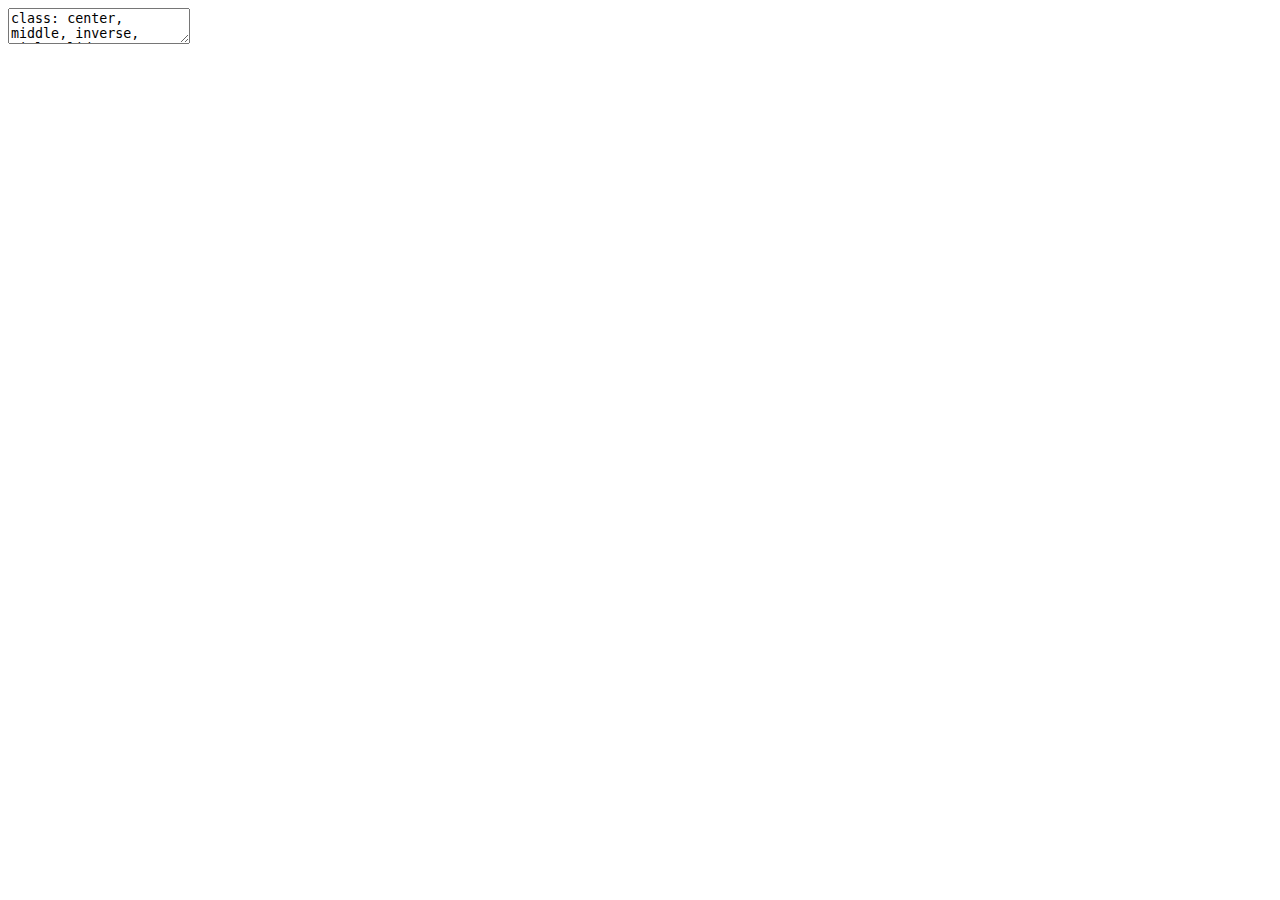
<file: course-material/slides/01-welcome/index.html>
<!DOCTYPE html>
<html lang="" xml:lang="">
  <head>
    <title>FIN7030: Times Series Financial Econometrics 1</title>
    <meta charset="utf-8" />
    <meta name="author" content="Barry Quinn" />
    <meta name="author" content="Applied Statistician PhD CStat" />
    <meta name="date" content="2022-01-30" />
    <script src="libs/header-attrs/header-attrs.js"></script>
    <link href="libs/font-awesome/css/all.css" rel="stylesheet" />
    <link href="libs/font-awesome/css/v4-shims.css" rel="stylesheet" />
    <link href="libs/countdown/countdown.css" rel="stylesheet" />
    <script src="libs/countdown/countdown.js"></script>
    <link rel="stylesheet" href="xaringan-themer.css" type="text/css" />
    <link rel="stylesheet" href="slides-style.css" type="text/css" />
    <link rel="stylesheet" href="mycssblend.css" type="text/css" />
  </head>
  <body>
    <textarea id="source">
class: center, middle, inverse, title-slide

# FIN7030: Times Series Financial Econometrics 1
## Rethinking Econometrics
### Barry Quinn
### Applied Statistician PhD CStat
### 2022-01-30

---




layout: true
&lt;div class="my-footer"&gt;
&lt;span&gt;
&lt;a href="https://quinference.com" target="_blank"&gt;&lt;b&gt;quinference.com&lt;/b&gt;&lt;/a&gt; - Dr. Barry Quinn
&lt;/span&gt;
&lt;/div&gt; 
---



layout: true
&lt;div class="my-footer"&gt;&lt;span&gt;quinference.com&lt;/span&gt;&lt;/div&gt;
---
class:

## Contact details

.pull-left[
.large[
- **Barry Quinn**
- b.quinn@qub.ac.uk 
-  via [Rethinking Economemtrics Slack Channel ](https://join.slack.com/t/rethinkingeco-3ss9716/shared_invite/zt-12nfdfr7o-XAy2Ef1knAKXgUNo2kWw3w))
- Chartered Statistician (Royal Statistical Society)
- 8 years industry + 10 years academia]
]
.pull-right[
.large[
  - **Colm Kelly**
  - ckelly668@qub.ac.uk
  - Studying for a PhD in Financial Machine Learning.
  - BSc Mathematics <svg aria-hidden="true" role="img" viewBox="0 0 448 512" style="height:1em;width:0.88em;vertical-align:-0.125em;margin-left:auto;margin-right:auto;font-size:inherit;fill:currentColor;overflow:visible;position:relative;"><path d="M416 208H272V64c0-17.67-14.33-32-32-32h-32c-17.67 0-32 14.33-32 32v144H32c-17.67 0-32 14.33-32 32v32c0 17.67 14.33 32 32 32h144v144c0 17.67 14.33 32 32 32h32c17.67 0 32-14.33 32-32V304h144c17.67 0 32-14.33 32-32v-32c0-17.67-14.33-32-32-32z"/></svg> MSc Quantitative Finance
]
]

---
class: middle
# Learning outcomes


- Begin to understand econometrics as a science of uncertainty and variation.

- Introduction to the ethical application of statistics using dynamic reporting and literate programming.

- Exhibit intellectual humility and discipline in data analytics.

- Understand the iterative process of real-world data analysis.

- Understand how to use statistical techniques to calibrate answers to many problems posed in Finance.

-  Understand how to source, prepared and encode financial time series data.

-  Obtain analytical skills to identify patterns in data.

- Understand how to robustly infer real-world effects from statistical analysis.

- Understand how to encode analytical questions using statistical software.

- Work independently or in groups towards an empirical goal.

---
class: middle

# Professional skills

- Modern data science [`tidy`](https://r4ds.had.co.nz/tidy-data.html) data principles.
- Literate programming principles [Donald Knuth](https://www-cs-faculty.stanford.edu/~knuth/taocp.html).
- Open science analytics using cloud computing .glowline[Q-RaP]-[https://sso.rstudio.cloud/q-rap](https://www-cs-faculty.stanford.edu/~knuth/taocp.html)
- Responsible research principles to produce sensible statistical inference.
- Principles of appropriate data visualisation.
- The ability to work independently to glean meaning from noisy financial data.
- Advanced professionalism through improved independent learning/research techniques.

---
class:middle

# Rethinking econometric principles
.salt[
- Gain insight into the limitations of statistical models
- Begin to use statistical models responsibly, ethically, and professionally.
- To have enough *statistical knowledge* to be comfortable with *knowing that you don't know*.
]

&gt; .large[Building up your empirical stamina]

---
class: middle
  
## Teaching and learning philosopy
.salt[
- Instil:]
* .saltinline[Intellectual discipline]
    - `Think critically and form your own opinions`
* .saltinline[Intellectual humility]
    - `Enough confidence to be comfortable in your own confusion`
  3. .saltinline[Good citizenship]
    - `Acting ethically, altruistically,  responsibly and professionally`
  4. .saltinline[Employability]
    - `Develop students into employable graduates`
]
---
class: middle

## Teaching and learning approach

  - Lectures will combine concepts and financial application with live-coding.
  - Come prepared and bring your laptop or device with web browser.
  - Interactive tutorials on QMS Remote Analytics Platform (Q-RaP).

## Feedback

  - Student *feedback* is important to me and I will provide this in a *professional* manner *conditional* on students behaving in a *professional and courteous* manner.
  - Each week there will be an anonymous poll where you can give feedback.
  - I am a NICE person when students act in a professional and courteous.
  - Otherwise I can be a fastidious scold.

&gt;Read my communiction policy link

---
class: middle

# What is Q-RaP?

--

### Qms-Remote analytics Platform

--

&gt;**Motivation**: 
- A crisis of confidence exists in science; finance included!  
- My goal for Q-RaP is to educate students on the principles of [Open Science](https://www.rrbm.network) using open source analytics.
- Allow students to do something interest with data within the first 10 minutes of the first class.

--
- .acidinline[It consists of two parts]

.pull-left[
**Advanced Teaching**
- High-Performance Cloud Computing 
- Hosted in Azure
- Managed by QMS DevOps Team
- For Advanced Analytics at PGT and PGR level
- Request form access only
]
.pull-right[
**Foundational Teaching**
- RStudio Cloud (200+ students concurrently)
- SSO authentication using Sibboleith
- Works out of the box
  ]

---
class: middle

.pull-left[
### you used to have this
&lt;img src="img/jonathan-borba-PZBjJ12Xv2s-unsplash.jpg" width="70%" /&gt;
]
--
.pull-right[
### and now you have this
&lt;img src="img/sincerely-media-o5Key-1HzaY-unsplash.jpg" width="80%" /&gt;
]

.footnote[
.tiny[Photos by Jonathan Borba and Sincerely Media on Unsplash.]
]


---
class: middle

## What is RStudio Cloud?

&lt;br&gt;

.pull-left-narrow[
&lt;img src="img/cloud.png" width="264" /&gt;
]
.pull-right-wide[
.large[[**RStudio Cloud**](https://rstudio.cloud/) created to make it easy for professionals, hobbyists, trainers, teachers, and students to do, share, teach, and learn data science using R.]
]

---
class: middle

.center[
&lt;img src="img/rstudio-ide.png" width="80%" /&gt;
]

---
class: middle

.center[
&lt;img src="img/rstudio-cloud.png" width="80%" /&gt;
]

---

---
class: middle

## First look

.large[[https://sso.rstudio.cloud/q-rap](https://sso.rstudio.cloud/q-rap)]

&lt;img src="img/q-rap-landing-1.png" width="80%" style="display: block; margin: auto;" /&gt;


---
class: middle
.your-turn[

#### 👩‍💻 Students:
- login to Q-RaP using your QUB credentials
- Create a new project and give it a name
- Install a package of your choice
- Create a template R Markdown document in the project
- Change the access level of the project so others can see it as well
- Copy the project URL and share it with a friend in class
]

<div class="countdown" id="timer_61f6c9a1" style="right:0;bottom:0;" data-warnwhen="1">
<code class="countdown-time"><span class="countdown-digits minutes">05</span><span class="countdown-digits colon">:</span><span class="countdown-digits seconds">00</span></code>
</div>


---
class: middle

## Course overview

- [Read the canvas home] carefully .large[[Canvas home](https://canvas.qub.ac.uk/courses/11736/pages/please-read-carefully)]

    
## Active learning and the 15 minute rule

&lt;iframe width="300"
    height="200"
    title="Batman's growth mindset"
    src="https://youtu.be/ZS8QHRtzcPg"&gt;
&lt;/iframe&gt;

  - We will use the **15 minute** rule in this class.
  - If you encounter problems, spend 15 minutes troubleshooting on your own.
  - Make use of Google and StackOverflow to resolve the error
  - If your problem is not resolved after 15 minutes.
  - Use my Slack channel to **[ask for help]**. join [here](https://join.slack.com/t/rethinkingeco-3ss9716/shared_invite/zt-12nfdfr7o-XAy2Ef1knAKXgUNo2kWw3w) 
    
---
class: middle

.acid[
# Plagiarism

* I am trying to balance two competing perspectives:
  1. Collaboration is good
  2. Collaboration is cheating
* In-class collaboration is good **to a point**.
* You are always expected to write and submit your **own work**.
* Asking for help is ok (after 15 minute rule), 
* Blindly copy from your peers (or published work) is not.
]
---
class: middle

## Important Dates



---
class: middle

.huge-text[Rethinking econometrics]

---
class:middle

## Rethinking econometrics

.salt[
 - Statistics is the science of uncertainty and variation.
 - Time series financial econometrics is the application of statistics to dynamic problems in finance.
 - Ethically, statistical models should be thought of as engineered robots.
]
---
class: middle

## Rethinking econometrics
.large[
- Statistic courses and books, including this one, resemble horoscopes
- In order to remain plausibly correct, they must remain tremendously vague
- There are strong incentives for statisticians to exaggerate the power of their advice.
- Scientific discovery is not an additive process and statistical inference is only as critical as every other part of research.
  ]
---
class: middle

## Rethinking econometrics
.large[

&gt;*Statistics is no closer to mathematics than cooking is to chemistry*- [Terry Speed 1986](http://iase-web.org/documents/papers/icots2/Speed.pdf)

- In statistics context is king, and in econometrics we have to look to the context of the research questions before applying techniques.

- Blind application of techniques without understanding is dangerous and unethical.
  ]
---
class: middle

## Rethinking econometric models

- Modestly, models can be thought of as **engineer statistical robots**. 
- Engineered via a set of (usually unrealistic) assumptions.
- Animated by "truth".
- Hopefully powerful.
- Blind to the creator's intent.
- Easy to misuse.
- Not even false: They are as false as a hammer!
 

---
class: middle
 
## "Scaffolding" by Seamus Heaney, 1939–2013

.blockquote[
Are careful to test out the scaffolding;
Masons, when they start upon a building, 
Are careful to test out the scaffolding; 
Make sure that planks won’t slip at busy points,
Secure all ladders, tighten bolted joints.
And yet all this comes down when the job’s done
Showing off walls of sure and solid stone.
So if, my dear, there sometimes seem to be
Old bridges breaking between you and me
Never fear. We may let the scaffolds fall 
Confident that we have built our wall.
]
---
class: middle

## Ethical econometrics
.large[
  - Ethical econometrics is having enough confidence and knowledge in statistics to understand its limitations.
  - This course provides an *ethical* scaffold, to construct *statistical* models.
  - This course will force you to perform step-by-step calculations that are usually automated.
  ]
---
class: middle

## Ethical econometrics  
.large[
  - The reason for all the algorithmic fuss is to ensure that you understand enough of the details to make sensible choices and interpretations in your own modeling work.
  - At first we will take things slow but move on to use more automation.


.fat[Put up your wall, and then let the scaffolding fall.]
]

---
class: middle

## Rethinking: Staring into the abyss. 

* Econometric models can be complicated monsters. 
* But as models become more monstrous, so too does the code needed to compute predictions and display them. **With power comes hardship.** 
* It’s better to see the guts of the machine than to live in awe or fear of it.  
* Software can be and often is written to hide all the monstrosity from us. 
* But this doesn’t make it go away. 
* Instead, it just makes the models forever mysterious. 
* For some users, mystery translates into awe. 
* For others, it translates into skepticism. 
* Neither condition is necessary, as long as we’re willing to learn the structure of the models we are using.
* And if you aren’t willing to learn the structure of the models, then don’t do your own statistics. 
* Instead, collaborate with or hire a statistician.

---
class: middle

## Model checking

* Every model is a merger of **sense** and **nonsense**
* When we understand a model, we find its sense and control its nonsense.
* Complex models should not be view with awe but with **informed** suspicion.
* Intellectual discipline provides the base to be *informed* 
      * comes with breaking down the model into its components and checking its validity.

---
class: middle

## Ethical econometrics using Open Science
.large[
  - Using RStudio, Git, Github.
  - An industry standard for modern statistical analysis.
  - Creates reusable, transparent, and interpretable code.
  - Ethical econometrics is about creating reproducible research.
  - The goal of this course is to teach basic computational skills for sensible FTS analysis.
  - You will not become an expert programmer!
]
---
class: middle

.huge-text[Uncertainty in econometrics]

---
class: middle

## Uncertainty in econometrics

.large[
  - Uncertainty is the overarching tenent of statistics.
  - Uncertainty is applied using a probability theory.
  - Probability theory is just a calculus for counting; and thus can be used to represent plausibility of things like model parameters.
  - Unlike most other branches of mathematics, statistics has no unifying theory of probability.
  - The two popular approaches to probability are bayesian and frequentist.
]
---
class: middle
  
## Bayesian inference

  - The term *bayesian* has many uses in statistics but mainly as a way of interpreting probability.
  - In modest terms, Bayesian inference is no more than counting the number of ways things can happen, according to our assumptions.
  - More plausible things can happen more ways.
  
## Bayesian inference  
  - Once assumptions are defined, Bayesian inference forces a purely logical way of processing that information to produce inference.
  - Count all the ways data can happen, according to assumptions
  - Assumptions with more ways that are consistent with the data are more plausible.
  - In this way all parts of the model building process can exhibit uncertainty.

---
class: middle
  
## Frequentist inference
  - Frequentist probability is a special case of Bayesian probability.
  - It defines probability by connection to countable events and their frequencies in very large samples.
  - The leads to frequentist uncertainty being premised on imaginery resampling of data.
  - A fantasy of repeating the measurement many many times, to collect a list of values which will have some pattern to it.
  
## Frequentist inference  
  - This means that parameters and models cannot have probability distributions, only measurement (data).
  - The distribution of these measurement is called a **SAMPLING DISTRIBUTION**.
  - In practice resampling is never done, and in general it doesn't even make sense. 
  
---
class: middle

## Bayesian Versus frequentist

- The frequentist philosophical approach (sometime referred to as *classical*) is convention in econometrics.
- This is probably more to do with scientists' desire for results via *bright line* hypothesis testing than rigorous analysis.
- It involves postulating a theory then setting up a model and collecting data to test this model.
- Based on the results of the model, the theory is supported or refuted.
- A common approach is null hypothesis significance testing (NHST) using p-values.

---
class: middle
  
## Bayesian versus frequentist

- In Bayesian inference the theory and model are developed together.
- Parameters, models and measurement have probability distributions.
- An assessment of existing knowledge is formulated into *prior* probabilities.
- Data are combined with *priors* to form and model in a strictly logical way to produce updated probabilities known as *posteriors*.
- Bayesian inference is computationally intensive, which used to be a barrier to application.

---
class: middle
  
## Bayesian Versus frequentist

- Some *classical* researcher find Bayesian approach controversial.
- Strong priors can be hard to dominate with data, so researchers can pick whatever results they want!
- In modern statistics this controversy is largely redundant.

---
class: middle

## Rethinking econometrics 
- In ethical econometrics, each approach can arguable have fantastical assumptions:
1. What does the data look like under resampling?
2. Using probability to describe prior beliefs or knowledge.
- Rather like robots, statistical models are neither true or false, rather constructs engineered for some purpose.
- Importantly, context is everything in statistics, and a *ethical econometrician* should use all avaliable tools in their statistical engineering arsenal.
  
---
class: middle

.huge-text[Applying time series financial econometrics]

---
class: middle

## Rethinking econometrics: 
#### to explain, predict or describe

.large[
- It is **wrongly** assumed that high explanatory = high predictive power. 
- Explanatory models apply statistics to data to test **casual** hypothesis of theoretical constructs.
- Prediction models apply statistics or data mining algorithms to data to predict future observations.
- The type of model uncertainty is different for each choice.
- Explaining minimises *bias*, while prediction minimises *bias + variance* occasionally sacrificing theoretical accuracy for empirical precision.
  ]

---
class: middle

## Building a model

* How to use probability to do typical statistical modeling?
1. Design the model (data story)
  * Formulated using theory from previous studies
2. Condition on the data (update or estimate model)
3. Evaluate the model (critique)
* **And Repeat Until Satisified**
  
---
class: middle

## Reading finance papers (the context)

- You data story comes from reading research papers
  
#### Research project tips
- What is the puzzle the paper is trying to solve?
- How do they solve it?
- Does it develop a new model?
- Is it an existing technique with a new application?
- Is it a data mining excercise?
- Is the data of *good quality* ? Reliable, sample size etc.

---
class: middle

## Reading finance papers

### Research project tips

- Have model assumptions been validly checked and critiqued?
- Are results interpreted sensibly or exaggerated?
- Do results actually address the questions posed?
- Have conclusions been drawn appropriate or overstated?
  
---
class: middle

## Model comparison

.pull-left-1.large[Instead of falsifying a null model, compare meaningful models.]

.pull-right-2[
.large[Basic problems]
- Overfitting or Data Snooping
- Causal inference
- Ockham's razor is silly
- Information theory is less silly
- AIC, cross-validation
- Must distinguish prediction from inference
]  
---
class: middle

## Applying financial time series econometrics

  - Financial time series econometrics is concerned with theory and practice of asset valuation over time
  - It has similarity to other time series analysis but has some added uncertainty.
  - FTS analysis must deal with the ever-changing business and economic enviroment and the fact that volatility is not directly observed.
  
---
class: middle

## Applying financial time series econometrics
  
  **Describe**
  
  1. Estimating parameters of well-defined probability models that describe the behaviour of financial time series.
  
  **Explain**
  
  2. Testing hypotheses on how financial markets generate the series of interest. 
  
  **Predict**
  
  3. Forecast future realisations of the financial time series.
  

---
class: center

# .glow[Questions?]

Slides created via the R packages:

[**xaringan**](https://github.com/yihui/xaringan)&lt;br&gt;
[gadenbuie/xaringanthemer](https://github.com/gadenbuie/xaringanthemer)

The chakra comes from [remark.js](https://remarkjs.com), [**knitr**](http://yihui.name/knitr), and [R Markdown](https://rmarkdown.rstudio.com).
    </textarea>
<style data-target="print-only">@media screen {.remark-slide-container{display:block;}.remark-slide-scaler{box-shadow:none;}}</style>
<script src="https://remarkjs.com/downloads/remark-latest.min.js"></script>
<script src="https://platform.twitter.com/widgets.js"></script>
<script>var slideshow = remark.create({
"highlightStyle": "github",
"highlightLines": true,
"countIncrementalSlides": true,
"ratio": "16:9"
});
if (window.HTMLWidgets) slideshow.on('afterShowSlide', function (slide) {
  window.dispatchEvent(new Event('resize'));
});
(function(d) {
  var s = d.createElement("style"), r = d.querySelector(".remark-slide-scaler");
  if (!r) return;
  s.type = "text/css"; s.innerHTML = "@page {size: " + r.style.width + " " + r.style.height +"; }";
  d.head.appendChild(s);
})(document);

(function(d) {
  var el = d.getElementsByClassName("remark-slides-area");
  if (!el) return;
  var slide, slides = slideshow.getSlides(), els = el[0].children;
  for (var i = 1; i < slides.length; i++) {
    slide = slides[i];
    if (slide.properties.continued === "true" || slide.properties.count === "false") {
      els[i - 1].className += ' has-continuation';
    }
  }
  var s = d.createElement("style");
  s.type = "text/css"; s.innerHTML = "@media print { .has-continuation { display: none; } }";
  d.head.appendChild(s);
})(document);
// delete the temporary CSS (for displaying all slides initially) when the user
// starts to view slides
(function() {
  var deleted = false;
  slideshow.on('beforeShowSlide', function(slide) {
    if (deleted) return;
    var sheets = document.styleSheets, node;
    for (var i = 0; i < sheets.length; i++) {
      node = sheets[i].ownerNode;
      if (node.dataset["target"] !== "print-only") continue;
      node.parentNode.removeChild(node);
    }
    deleted = true;
  });
})();
(function() {
  "use strict"
  // Replace <script> tags in slides area to make them executable
  var scripts = document.querySelectorAll(
    '.remark-slides-area .remark-slide-container script'
  );
  if (!scripts.length) return;
  for (var i = 0; i < scripts.length; i++) {
    var s = document.createElement('script');
    var code = document.createTextNode(scripts[i].textContent);
    s.appendChild(code);
    var scriptAttrs = scripts[i].attributes;
    for (var j = 0; j < scriptAttrs.length; j++) {
      s.setAttribute(scriptAttrs[j].name, scriptAttrs[j].value);
    }
    scripts[i].parentElement.replaceChild(s, scripts[i]);
  }
})();
(function() {
  var links = document.getElementsByTagName('a');
  for (var i = 0; i < links.length; i++) {
    if (/^(https?:)?\/\//.test(links[i].getAttribute('href'))) {
      links[i].target = '_blank';
    }
  }
})();
(function(time) {
  var d2 = function(number) {
    return ('0' + number).slice(-2); // left-pad 0 to minutes/seconds
  },

  time_format = function(total) {
    var secs = Math.abs(total) / 1000;
    var h = Math.floor(secs / 3600);
    var m = Math.floor(secs % 3600 / 60);
    var s = Math.round(secs % 60);
    var res = d2(m) + ':' + d2(s);
    if (h > 0) res = h + ':' + res;
    return res;  // [hh:]mm:ss
  },

  slide_number_div = function(i) {
    return document.getElementsByClassName('remark-slide-number').item(i);
  },

  current_page_number = function(i) {
    return slide_number_div(i).firstChild.textContent;  // text "i / N"
  };

  var timer = document.createElement('span'); timer.id = 'slide-time-left';
  var time_left = time, k = slideshow.getCurrentSlideIndex(),
      last_page_number = current_page_number(k);

  setInterval(function() {
    time_left = time_left - 1000;
    timer.innerHTML = ' ' + time_format(time_left);
    if (time_left < 0) timer.style.color = 'red';
  }, 1000);

  slide_number_div(k).appendChild(timer);

  slideshow.on('showSlide', function(slide) {
    var i = slide.getSlideIndex(), n = current_page_number(i);
    // reset timer when a new slide is shown and the page number is changed
    if (last_page_number !== n) {
      time_left = time; last_page_number = n;
      timer.innerHTML = ' ' + time_format(time); timer.style.color = null;
    }
    slide_number_div(i).appendChild(timer);
  });
})(150000);
// adds .remark-code-has-line-highlighted class to <pre> parent elements
// of code chunks containing highlighted lines with class .remark-code-line-highlighted
(function(d) {
  const hlines = d.querySelectorAll('.remark-code-line-highlighted');
  const preParents = [];
  const findPreParent = function(line, p = 0) {
    if (p > 1) return null; // traverse up no further than grandparent
    const el = line.parentElement;
    return el.tagName === "PRE" ? el : findPreParent(el, ++p);
  };

  for (let line of hlines) {
    let pre = findPreParent(line);
    if (pre && !preParents.includes(pre)) preParents.push(pre);
  }
  preParents.forEach(p => p.classList.add("remark-code-has-line-highlighted"));
})(document);</script>

<script>
slideshow._releaseMath = function(el) {
  var i, text, code, codes = el.getElementsByTagName('code');
  for (i = 0; i < codes.length;) {
    code = codes[i];
    if (code.parentNode.tagName !== 'PRE' && code.childElementCount === 0) {
      text = code.textContent;
      if (/^\\\((.|\s)+\\\)$/.test(text) || /^\\\[(.|\s)+\\\]$/.test(text) ||
          /^\$\$(.|\s)+\$\$$/.test(text) ||
          /^\\begin\{([^}]+)\}(.|\s)+\\end\{[^}]+\}$/.test(text)) {
        code.outerHTML = code.innerHTML;  // remove <code></code>
        continue;
      }
    }
    i++;
  }
};
slideshow._releaseMath(document);
</script>
<!-- dynamically load mathjax for compatibility with self-contained -->
<script>
(function () {
  var script = document.createElement('script');
  script.type = 'text/javascript';
  script.src  = 'https://mathjax.rstudio.com/latest/MathJax.js?config=TeX-MML-AM_CHTML';
  if (location.protocol !== 'file:' && /^https?:/.test(script.src))
    script.src  = script.src.replace(/^https?:/, '');
  document.getElementsByTagName('head')[0].appendChild(script);
})();
</script>
  </body>
</html>
</file>
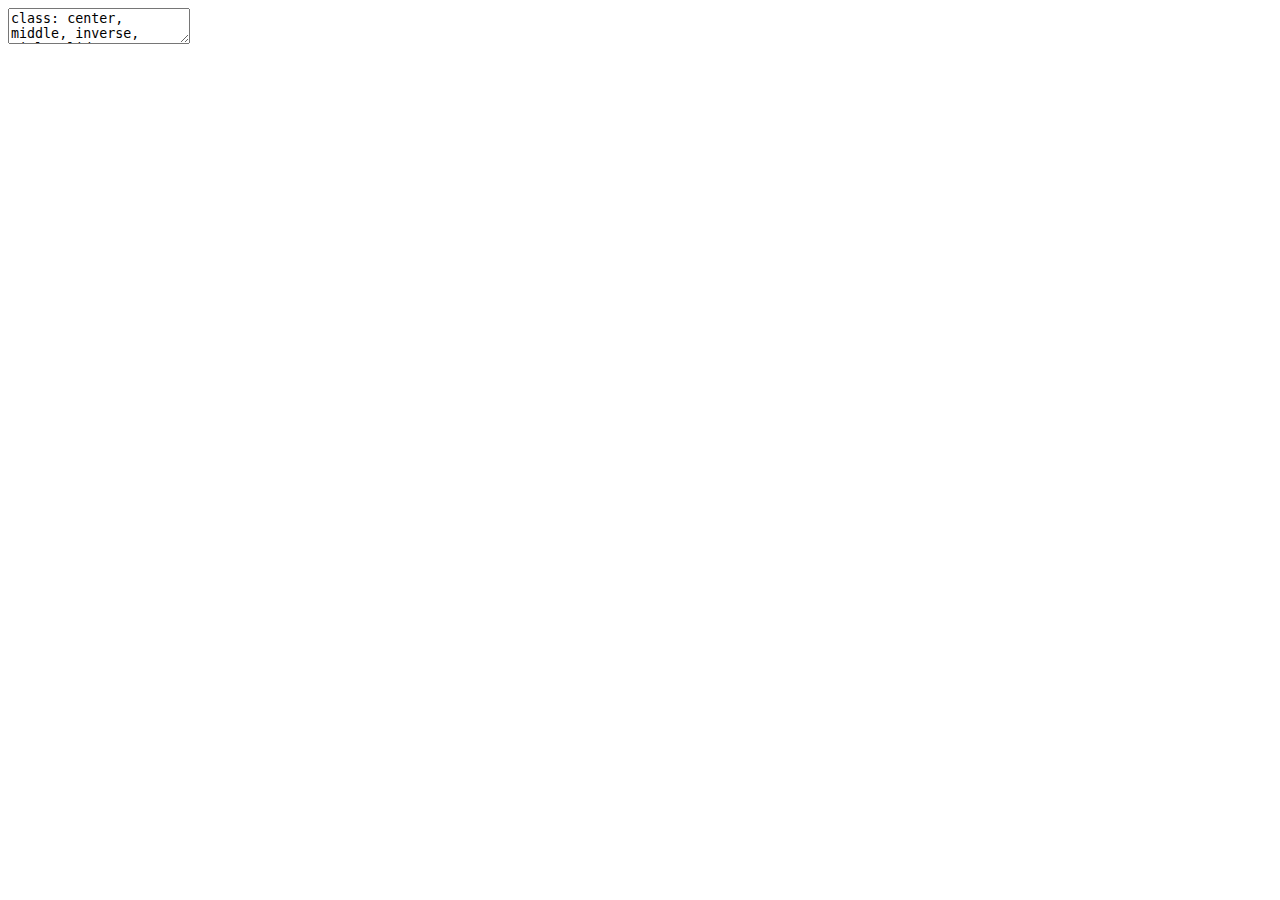
<file: course-material/slides/01-welcome/01-intro.html>
<!DOCTYPE html>
<html lang="" xml:lang="">
  <head>
    <title>FIN7030: Times Series Financial Econometrics 1</title>
    <meta charset="utf-8" />
    <meta name="author" content="Barry Quinn" />
    <meta name="author" content="Applied Statistician PhD CStat" />
    <meta name="date" content="2022-01-31" />
    <script src="libs/header-attrs/header-attrs.js"></script>
    <link href="libs/font-awesome/css/all.css" rel="stylesheet" />
    <link href="libs/font-awesome/css/v4-shims.css" rel="stylesheet" />
    <link href="libs/countdown/countdown.css" rel="stylesheet" />
    <script src="libs/countdown/countdown.js"></script>
    <link rel="stylesheet" href="xaringan-themer.css" type="text/css" />
    <link rel="stylesheet" href="slides-style.css" type="text/css" />
    <link rel="stylesheet" href="mycssblend.css" type="text/css" />
  </head>
  <body>
    <textarea id="source">
class: center, middle, inverse, title-slide

# FIN7030: Times Series Financial Econometrics 1
## Rethinking Econometrics
### Barry Quinn
### Applied Statistician PhD CStat
### 2022-01-31

---




layout: true
&lt;div class="my-footer"&gt;
&lt;span&gt;
&lt;a href="https://quinference.com" target="_blank"&gt;&lt;b&gt;quinference.com&lt;/b&gt;&lt;/a&gt; - Dr. Barry Quinn
&lt;/span&gt;
&lt;/div&gt; 
---



layout: true
&lt;div class="my-footer"&gt;&lt;span&gt;quinference.com&lt;/span&gt;&lt;/div&gt;
---
class:

## Contact details

.pull-left[
.large[
- **Barry Quinn**
- b.quinn@qub.ac.uk 
-  via [Rethinking Economemtrics Slack Channel ](https://join.slack.com/t/rethinkingeco-3ss9716/shared_invite/zt-12nfdfr7o-XAy2Ef1knAKXgUNo2kWw3w))
- Chartered Statistician (Royal Statistical Society)
- 8 years industry + 10 years academia]
]
.pull-right[
.large[
  - **Colm Kelly**
  - ckelly668@qub.ac.uk
  - Studying for a PhD in Financial Machine Learning.
  - BSc Mathematics <svg aria-hidden="true" role="img" viewBox="0 0 448 512" style="height:1em;width:0.88em;vertical-align:-0.125em;margin-left:auto;margin-right:auto;font-size:inherit;fill:currentColor;overflow:visible;position:relative;"><path d="M416 208H272V64c0-17.67-14.33-32-32-32h-32c-17.67 0-32 14.33-32 32v144H32c-17.67 0-32 14.33-32 32v32c0 17.67 14.33 32 32 32h144v144c0 17.67 14.33 32 32 32h32c17.67 0 32-14.33 32-32V304h144c17.67 0 32-14.33 32-32v-32c0-17.67-14.33-32-32-32z"/></svg> MSc Quantitative Finance
]
]

---
class: middle
# Learning outcomes


- Begin to understand econometrics as a science of uncertainty and variation.

- Introduction to the ethical application of statistics using dynamic reporting and literate programming.

- Exhibit intellectual humility and discipline in data analytics.

- Understand the iterative process of real-world data analysis.

- Understand how to use statistical techniques to calibrate answers to many problems posed in Finance.

-  Understand how to source, prepared and encode financial time series data.

-  Obtain analytical skills to identify patterns in data.

- Understand how to robustly infer real-world effects from statistical analysis.

- Understand how to encode analytical questions using statistical software.

- Work independently or in groups towards an empirical goal.

---
class: middle

# Professional skills

- Modern data science [`tidy`](https://r4ds.had.co.nz/tidy-data.html) data principles.
- Literate programming principles [Donald Knuth](https://www-cs-faculty.stanford.edu/~knuth/taocp.html).
- Open science analytics using cloud computing .glowline[Q-RaP]-[https://sso.rstudio.cloud/q-rap](https://www-cs-faculty.stanford.edu/~knuth/taocp.html)
- Responsible research principles to produce sensible statistical inference.
- Principles of appropriate data visualisation.
- The ability to work independently to glean meaning from noisy financial data.
- Advanced professionalism through improved independent learning/research techniques.

---
class:middle

# Rethinking econometric principles
.salt[
- Gain insight into the limitations of statistical models
- Begin to use statistical models responsibly, ethically, and professionally.
- To have enough *statistical knowledge* to be comfortable with *knowing that you don't know*.
]

&gt; .large[Building up your empirical stamina]

---
class: middle
  
## Teaching and learning philosopy
.salt[
- Instil:]
* .saltinline[Intellectual discipline]
    - `Think critically and form your own opinions`
* .saltinline[Intellectual humility]
    - `Enough confidence to be comfortable in your own confusion`
  3. .saltinline[Good citizenship]
    - `Acting ethically, altruistically,  responsibly and professionally`
  4. .saltinline[Employability]
    - `Develop students into employable graduates`
]
---
class: middle

## Teaching and learning approach

  - Lectures will combine concepts and financial application with live-coding.
  - Come prepared and bring your laptop or device with web browser.
  - Interactive tutorials on QMS Remote Analytics Platform (Q-RaP).

## Feedback

  - Student *feedback* is important to me and I will provide this in a *professional* manner *conditional* on students behaving in a *professional and courteous* manner.
  - Each week there will be an anonymous poll where you can give feedback.
  - I am a NICE person when students act in a professional and courteous.
  - Otherwise I can be a fastidious scold.

&gt;Read my communiction policy link

---
class: middle

# What is Q-RaP?

--

### Qms-Remote analytics Platform

--

&gt;**Motivation**: 
- A crisis of confidence exists in science; finance included!  
- My goal for Q-RaP is to educate students on the principles of [Open Science](https://www.rrbm.network) using open source analytics.
- Allow students to do something interest with data within the first 10 minutes of the first class.

--
- .acidinline[It consists of two parts]

.pull-left[
**Advanced Teaching**
- High-Performance Cloud Computing 
- Hosted in Azure
- Managed by QMS DevOps Team
- For Advanced Analytics at PGT and PGR level
- Request form access only
]
.pull-right[
**Foundational Teaching**
- RStudio Cloud (200+ students concurrently)
- SSO authentication using Sibboleith
- Works out of the box
  ]

---
class: middle

.pull-left[
### you used to have this
&lt;img src="img/jonathan-borba-PZBjJ12Xv2s-unsplash.jpg" width="70%" /&gt;
]
--
.pull-right[
### and now you have this
&lt;img src="img/sincerely-media-o5Key-1HzaY-unsplash.jpg" width="80%" /&gt;
]

.footnote[
.tiny[Photos by Jonathan Borba and Sincerely Media on Unsplash.]
]


---
class: middle

## What is RStudio Cloud?

&lt;br&gt;

.pull-left-narrow[
&lt;img src="img/cloud.png" width="264" /&gt;
]
.pull-right-wide[
.large[[**RStudio Cloud**](https://rstudio.cloud/) created to make it easy for professionals, hobbyists, trainers, teachers, and students to do, share, teach, and learn data science using R.]
]

---
class: middle

.center[
&lt;img src="img/rstudio-ide.png" width="80%" /&gt;
]

---
class: middle

.center[
&lt;img src="img/rstudio-cloud.png" width="80%" /&gt;
]

---

---
class: middle

## First look

.large[[https://sso.rstudio.cloud/q-rap](https://sso.rstudio.cloud/q-rap)]

&lt;img src="img/q-rap-landing-1.png" width="80%" style="display: block; margin: auto;" /&gt;


---
class: middle
.your-turn[

#### 👩‍💻 Students:
- login to Q-RaP using your QUB credentials
- Create a new project and give it a name
- Install a package of your choice
- Create a template R Markdown document in the project
- Change the access level of the project so others can see it as well
- Copy the project URL and share it with a friend in class
]

<div class="countdown" id="timer_61f79199" style="right:0;bottom:0;" data-warnwhen="1">
<code class="countdown-time"><span class="countdown-digits minutes">05</span><span class="countdown-digits colon">:</span><span class="countdown-digits seconds">00</span></code>
</div>


---
class: middle

## Course overview

- [Read the canvas home] carefully .large[[Canvas home](https://canvas.qub.ac.uk/courses/11736/pages/please-read-carefully)]

    
## Active learning and the 15 minute rule

&lt;iframe width="300"
    height="200"
    title="Batman's growth mindset"
    src="https://youtu.be/ZS8QHRtzcPg"&gt;
&lt;/iframe&gt;

  - We will use the **15 minute** rule in this class.
  - If you encounter problems, spend 15 minutes troubleshooting on your own.
  - Make use of Google and StackOverflow to resolve the error
  - If your problem is not resolved after 15 minutes.
  - Use my Slack channel to **[ask for help]**. join [here](https://join.slack.com/t/rethinkingeco-3ss9716/shared_invite/zt-12nfdfr7o-XAy2Ef1knAKXgUNo2kWw3w) 
    
---
class: middle

.acid[
# Plagiarism

* I am trying to balance two competing perspectives:
  1. Collaboration is good
  2. Collaboration is cheating
* In-class collaboration is good **to a point**.
* You are always expected to write and submit your **own work**.
* Asking for help is ok (after 15 minute rule), 
* Blindly copy from your peers (or published work) is not.
]
---
class: middle

## Important Dates



---
class: middle

.huge-text[Rethinking econometrics]

---
class:middle

## Rethinking econometrics

.salt[
 - Statistics is the science of uncertainty and variation.
 - Time series financial econometrics is the application of statistics to dynamic problems in finance.
 - Ethically, statistical models should be thought of as engineered robots.
]
---
class: middle

## Rethinking econometrics
.large[
- Statistic courses and books, including this one, resemble horoscopes
- In order to remain plausibly correct, they must remain tremendously vague
- There are strong incentives for statisticians to exaggerate the power of their advice.
- Scientific discovery is not an additive process and statistical inference is only as critical as every other part of research.
  ]
---
class: middle

## Rethinking econometrics
.large[

&gt;*Statistics is no closer to mathematics than cooking is to chemistry*- [Terry Speed 1986](http://iase-web.org/documents/papers/icots2/Speed.pdf)

- In statistics context is king, and in econometrics we have to look to the context of the research questions before applying techniques.

- Blind application of techniques without understanding is dangerous and unethical.
  ]
---
class: middle

## Rethinking econometric models

- Modestly, models can be thought of as **engineer statistical robots**. 
- Engineered via a set of (usually unrealistic) assumptions.
- Animated by "truth".
- Hopefully powerful.
- Blind to the creator's intent.
- Easy to misuse.
- Not even false: They are as false as a hammer!
 

---
class: middle
 
## "Scaffolding" by Seamus Heaney, 1939–2013

.blockquote[
Are careful to test out the scaffolding;
Masons, when they start upon a building, 
Are careful to test out the scaffolding; 
Make sure that planks won’t slip at busy points,
Secure all ladders, tighten bolted joints.
And yet all this comes down when the job’s done
Showing off walls of sure and solid stone.
So if, my dear, there sometimes seem to be
Old bridges breaking between you and me
Never fear. We may let the scaffolds fall 
Confident that we have built our wall.
]
---
class: middle

## Ethical econometrics
.large[
  - Ethical econometrics is having enough confidence and knowledge in statistics to understand its limitations.
  - This course provides an *ethical* scaffold, to construct *statistical* models.
  - This course will force you to perform step-by-step calculations that are usually automated.
  ]
---
class: middle

## Ethical econometrics  
.large[
  - The reason for all the algorithmic fuss is to ensure that you understand enough of the details to make sensible choices and interpretations in your own modeling work.
  - At first we will take things slow but move on to use more automation.


.fat[Put up your wall, and then let the scaffolding fall.]
]

---
class: middle

## Rethinking: Staring into the abyss. 

* Econometric models can be complicated monsters. 
* But as models become more monstrous, so too does the code needed to compute predictions and display them. **With power comes hardship.** 
* It’s better to see the guts of the machine than to live in awe or fear of it.  
* Software can be and often is written to hide all the monstrosity from us. 
* But this doesn’t make it go away. 
* Instead, it just makes the models forever mysterious. 
* For some users, mystery translates into awe. 
* For others, it translates into skepticism. 
* Neither condition is necessary, as long as we’re willing to learn the structure of the models we are using.
* And if you aren’t willing to learn the structure of the models, then don’t do your own statistics. 
* Instead, collaborate with or hire a statistician.

---
class: middle

## Model checking

* Every model is a merger of **sense** and **nonsense**
* When we understand a model, we find its sense and control its nonsense.
* Complex models should not be view with awe but with **informed** suspicion.
* Intellectual discipline provides the base to be *informed* 
      * comes with breaking down the model into its components and checking its validity.

---
class: middle

## Ethical econometrics using Open Science
.large[
  - Using RStudio, Git, Github.
  - An industry standard for modern statistical analysis.
  - Creates reusable, transparent, and interpretable code.
  - Ethical econometrics is about creating reproducible research.
  - The goal of this course is to teach basic computational skills for sensible FTS analysis.
  - You will not become an expert programmer!
]
---
class: middle

.huge-text[Uncertainty in econometrics]

---
class: middle

## Uncertainty in econometrics

.large[
  - Uncertainty is the overarching tenent of statistics.
  - Uncertainty is applied using a probability theory.
  - Probability theory is just a calculus for counting; and thus can be used to represent plausibility of things like model parameters.
  - Unlike most other branches of mathematics, statistics has no unifying theory of probability.
  - The two popular approaches to probability are bayesian and frequentist.
]
---
class: middle
  
## Bayesian inference

  - The term *bayesian* has many uses in statistics but mainly as a way of interpreting probability.
  - In modest terms, Bayesian inference is no more than counting the number of ways things can happen, according to our assumptions.
  - More plausible things can happen more ways.
  
## Bayesian inference  
  - Once assumptions are defined, Bayesian inference forces a purely logical way of processing that information to produce inference.
  - Count all the ways data can happen, according to assumptions
  - Assumptions with more ways that are consistent with the data are more plausible.
  - In this way all parts of the model building process can exhibit uncertainty.

---
class: middle
  
## Frequentist inference
  - Frequentist probability is a special case of Bayesian probability.
  - It defines probability by connection to countable events and their frequencies in very large samples.
  - The leads to frequentist uncertainty being premised on imaginery resampling of data.
  - A fantasy of repeating the measurement many many times, to collect a list of values which will have some pattern to it.
  
## Frequentist inference  
  - This means that parameters and models cannot have probability distributions, only measurement (data).
  - The distribution of these measurement is called a **SAMPLING DISTRIBUTION**.
  - In practice resampling is never done, and in general it doesn't even make sense. 
  
---
class: middle

## Bayesian Versus frequentist

- The frequentist philosophical approach (sometime referred to as *classical*) is convention in econometrics.
- This is probably more to do with scientists' desire for results via *bright line* hypothesis testing than rigorous analysis.
- It involves postulating a theory then setting up a model and collecting data to test this model.
- Based on the results of the model, the theory is supported or refuted.
- A common approach is null hypothesis significance testing (NHST) using p-values.

---
class: middle
  
## Bayesian versus frequentist

- In Bayesian inference the theory and model are developed together.
- Parameters, models and measurement have probability distributions.
- An assessment of existing knowledge is formulated into *prior* probabilities.
- Data are combined with *priors* to form and model in a strictly logical way to produce updated probabilities known as *posteriors*.
- Bayesian inference is computationally intensive, which used to be a barrier to application.

---
class: middle
  
## Bayesian Versus frequentist

- Some *classical* researcher find Bayesian approach controversial.
- Strong priors can be hard to dominate with data, so researchers can pick whatever results they want!
- In modern statistics this controversy is largely redundant.

---
class: middle

## Rethinking econometrics 
- In ethical econometrics, each approach can arguable have fantastical assumptions:
1. What does the data look like under resampling?
2. Using probability to describe prior beliefs or knowledge.
- Rather like robots, statistical models are neither true or false, rather constructs engineered for some purpose.
- Importantly, context is everything in statistics, and a *ethical econometrician* should use all avaliable tools in their statistical engineering arsenal.
  
---
class: middle

.huge-text[Applying time series financial econometrics]

---
class: middle

## Rethinking econometrics: 
#### to explain, predict or describe

.large[
- It is **wrongly** assumed that high explanatory = high predictive power. 
- Explanatory models apply statistics to data to test **casual** hypothesis of theoretical constructs.
- Prediction models apply statistics or data mining algorithms to data to predict future observations.
- The type of model uncertainty is different for each choice.
- Explaining minimises *bias*, while prediction minimises *bias + variance* occasionally sacrificing theoretical accuracy for empirical precision.
  ]

---
class: middle

## Building a model

* How to use probability to do typical statistical modeling?
1. Design the model (data story)
  * Formulated using theory from previous studies
2. Condition on the data (update or estimate model)
3. Evaluate the model (critique)
* **And Repeat Until Satisified**
  
---
class: middle

## Reading finance papers (the context)

- You data story comes from reading research papers
  
#### Research project tips
- What is the puzzle the paper is trying to solve?
- How do they solve it?
- Does it develop a new model?
- Is it an existing technique with a new application?
- Is it a data mining excercise?
- Is the data of *good quality* ? Reliable, sample size etc.

---
class: middle

## Reading finance papers

### Research project tips

- Have model assumptions been validly checked and critiqued?
- Are results interpreted sensibly or exaggerated?
- Do results actually address the questions posed?
- Have conclusions been drawn appropriate or overstated?
  
---
class: middle

## Model comparison

.pull-left-1.large[Instead of falsifying a null model, compare meaningful models.]

.pull-right-2[
.large[Basic problems]
- Overfitting or Data Snooping
- Causal inference
- Ockham's razor is silly
- Information theory is less silly
- AIC, cross-validation
- Must distinguish prediction from inference
]  
---
class: middle

## Applying financial time series econometrics

  - Financial time series econometrics is concerned with theory and practice of asset valuation over time
  - It has similarity to other time series analysis but has some added uncertainty.
  - FTS analysis must deal with the ever-changing business and economic enviroment and the fact that volatility is not directly observed.
  
---
class: middle

## Applying financial time series econometrics
  
  **Describe**
  
  1. Estimating parameters of well-defined probability models that describe the behaviour of financial time series.
  
  **Explain**
  
  2. Testing hypotheses on how financial markets generate the series of interest. 
  
  **Predict**
  
  3. Forecast future realisations of the financial time series.
  

---
class: center

# .glow[Questions?]

Slides created via the R packages:

[**xaringan**](https://github.com/yihui/xaringan)&lt;br&gt;
[gadenbuie/xaringanthemer](https://github.com/gadenbuie/xaringanthemer)

The chakra comes from [remark.js](https://remarkjs.com), [**knitr**](http://yihui.name/knitr), and [R Markdown](https://rmarkdown.rstudio.com).
    </textarea>
<style data-target="print-only">@media screen {.remark-slide-container{display:block;}.remark-slide-scaler{box-shadow:none;}}</style>
<script src="https://remarkjs.com/downloads/remark-latest.min.js"></script>
<script src="https://platform.twitter.com/widgets.js"></script>
<script>var slideshow = remark.create({
"highlightStyle": "github",
"highlightLines": true,
"countIncrementalSlides": true,
"ratio": "16:9"
});
if (window.HTMLWidgets) slideshow.on('afterShowSlide', function (slide) {
  window.dispatchEvent(new Event('resize'));
});
(function(d) {
  var s = d.createElement("style"), r = d.querySelector(".remark-slide-scaler");
  if (!r) return;
  s.type = "text/css"; s.innerHTML = "@page {size: " + r.style.width + " " + r.style.height +"; }";
  d.head.appendChild(s);
})(document);

(function(d) {
  var el = d.getElementsByClassName("remark-slides-area");
  if (!el) return;
  var slide, slides = slideshow.getSlides(), els = el[0].children;
  for (var i = 1; i < slides.length; i++) {
    slide = slides[i];
    if (slide.properties.continued === "true" || slide.properties.count === "false") {
      els[i - 1].className += ' has-continuation';
    }
  }
  var s = d.createElement("style");
  s.type = "text/css"; s.innerHTML = "@media print { .has-continuation { display: none; } }";
  d.head.appendChild(s);
})(document);
// delete the temporary CSS (for displaying all slides initially) when the user
// starts to view slides
(function() {
  var deleted = false;
  slideshow.on('beforeShowSlide', function(slide) {
    if (deleted) return;
    var sheets = document.styleSheets, node;
    for (var i = 0; i < sheets.length; i++) {
      node = sheets[i].ownerNode;
      if (node.dataset["target"] !== "print-only") continue;
      node.parentNode.removeChild(node);
    }
    deleted = true;
  });
})();
(function() {
  "use strict"
  // Replace <script> tags in slides area to make them executable
  var scripts = document.querySelectorAll(
    '.remark-slides-area .remark-slide-container script'
  );
  if (!scripts.length) return;
  for (var i = 0; i < scripts.length; i++) {
    var s = document.createElement('script');
    var code = document.createTextNode(scripts[i].textContent);
    s.appendChild(code);
    var scriptAttrs = scripts[i].attributes;
    for (var j = 0; j < scriptAttrs.length; j++) {
      s.setAttribute(scriptAttrs[j].name, scriptAttrs[j].value);
    }
    scripts[i].parentElement.replaceChild(s, scripts[i]);
  }
})();
(function() {
  var links = document.getElementsByTagName('a');
  for (var i = 0; i < links.length; i++) {
    if (/^(https?:)?\/\//.test(links[i].getAttribute('href'))) {
      links[i].target = '_blank';
    }
  }
})();
(function(time) {
  var d2 = function(number) {
    return ('0' + number).slice(-2); // left-pad 0 to minutes/seconds
  },

  time_format = function(total) {
    var secs = Math.abs(total) / 1000;
    var h = Math.floor(secs / 3600);
    var m = Math.floor(secs % 3600 / 60);
    var s = Math.round(secs % 60);
    var res = d2(m) + ':' + d2(s);
    if (h > 0) res = h + ':' + res;
    return res;  // [hh:]mm:ss
  },

  slide_number_div = function(i) {
    return document.getElementsByClassName('remark-slide-number').item(i);
  },

  current_page_number = function(i) {
    return slide_number_div(i).firstChild.textContent;  // text "i / N"
  };

  var timer = document.createElement('span'); timer.id = 'slide-time-left';
  var time_left = time, k = slideshow.getCurrentSlideIndex(),
      last_page_number = current_page_number(k);

  setInterval(function() {
    time_left = time_left - 1000;
    timer.innerHTML = ' ' + time_format(time_left);
    if (time_left < 0) timer.style.color = 'red';
  }, 1000);

  slide_number_div(k).appendChild(timer);

  slideshow.on('showSlide', function(slide) {
    var i = slide.getSlideIndex(), n = current_page_number(i);
    // reset timer when a new slide is shown and the page number is changed
    if (last_page_number !== n) {
      time_left = time; last_page_number = n;
      timer.innerHTML = ' ' + time_format(time); timer.style.color = null;
    }
    slide_number_div(i).appendChild(timer);
  });
})(150000);
// adds .remark-code-has-line-highlighted class to <pre> parent elements
// of code chunks containing highlighted lines with class .remark-code-line-highlighted
(function(d) {
  const hlines = d.querySelectorAll('.remark-code-line-highlighted');
  const preParents = [];
  const findPreParent = function(line, p = 0) {
    if (p > 1) return null; // traverse up no further than grandparent
    const el = line.parentElement;
    return el.tagName === "PRE" ? el : findPreParent(el, ++p);
  };

  for (let line of hlines) {
    let pre = findPreParent(line);
    if (pre && !preParents.includes(pre)) preParents.push(pre);
  }
  preParents.forEach(p => p.classList.add("remark-code-has-line-highlighted"));
})(document);</script>

<script>
slideshow._releaseMath = function(el) {
  var i, text, code, codes = el.getElementsByTagName('code');
  for (i = 0; i < codes.length;) {
    code = codes[i];
    if (code.parentNode.tagName !== 'PRE' && code.childElementCount === 0) {
      text = code.textContent;
      if (/^\\\((.|\s)+\\\)$/.test(text) || /^\\\[(.|\s)+\\\]$/.test(text) ||
          /^\$\$(.|\s)+\$\$$/.test(text) ||
          /^\\begin\{([^}]+)\}(.|\s)+\\end\{[^}]+\}$/.test(text)) {
        code.outerHTML = code.innerHTML;  // remove <code></code>
        continue;
      }
    }
    i++;
  }
};
slideshow._releaseMath(document);
</script>
<!-- dynamically load mathjax for compatibility with self-contained -->
<script>
(function () {
  var script = document.createElement('script');
  script.type = 'text/javascript';
  script.src  = 'https://mathjax.rstudio.com/latest/MathJax.js?config=TeX-MML-AM_CHTML';
  if (location.protocol !== 'file:' && /^https?:/.test(script.src))
    script.src  = script.src.replace(/^https?:/, '');
  document.getElementsByTagName('head')[0].appendChild(script);
})();
</script>
  </body>
</html>
</file>
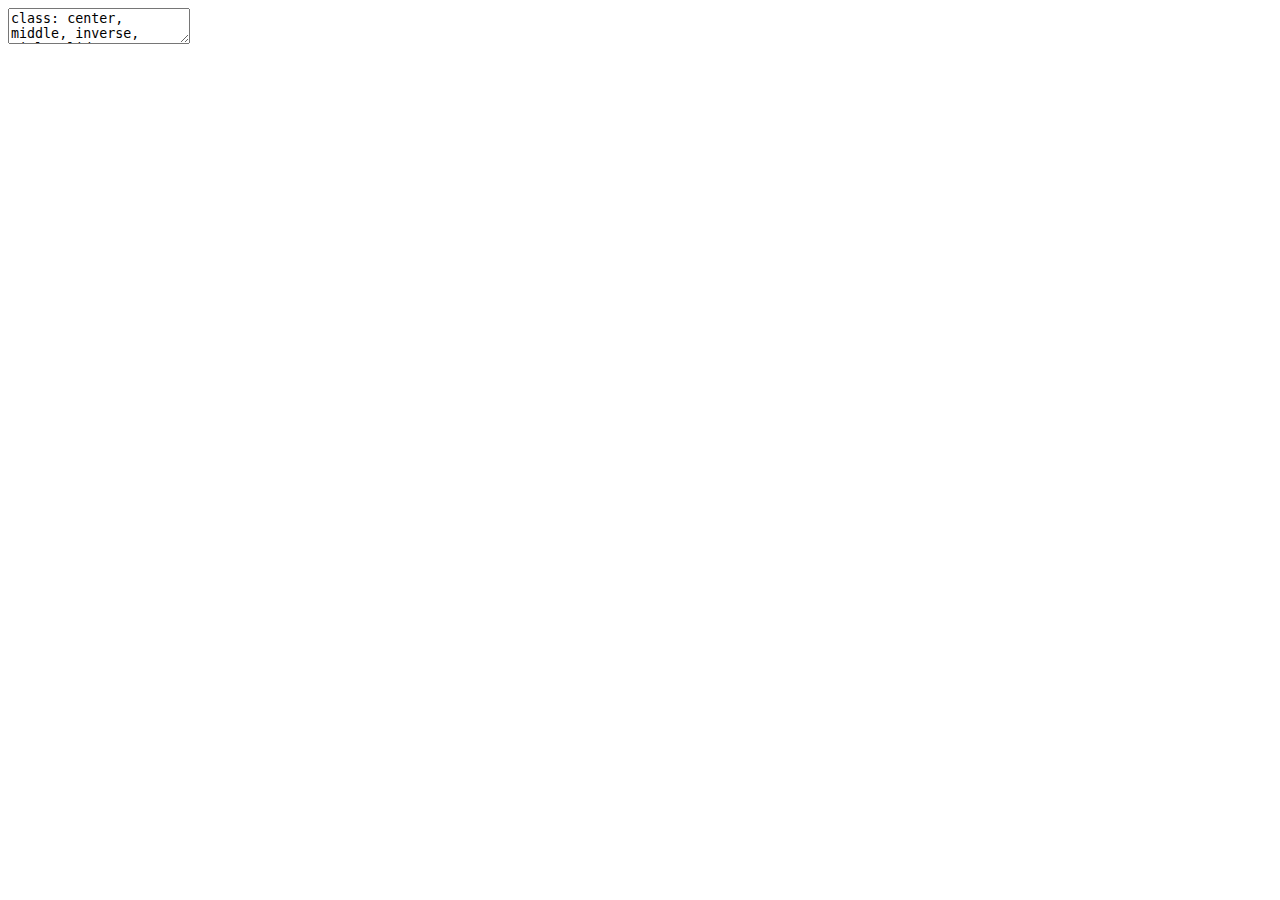
<file: course-material/slides/02-toolkit-git-github/02-toolkit.html>
<!DOCTYPE html>
<html lang="" xml:lang="">
  <head>
    <title>FIN7030: Times Series Financial Econometrics 2</title>
    <meta charset="utf-8" />
    <meta name="author" content="Barry Quinn" />
    <meta name="date" content="2022-01-31" />
    <script src="libs/header-attrs/header-attrs.js"></script>
    <link href="libs/font-awesome/css/all.css" rel="stylesheet" />
    <link href="libs/font-awesome/css/v4-shims.css" rel="stylesheet" />
    <link rel="stylesheet" href="xaringan-themer.css" type="text/css" />
    <link rel="stylesheet" href="slides-style.css" type="text/css" />
    <link rel="stylesheet" href="mycssblend.css" type="text/css" />
  </head>
  <body>
    <textarea id="source">
class: center, middle, inverse, title-slide

# FIN7030: Times Series Financial Econometrics 2
## Meet the toolkit:<br>programming
### Barry Quinn
### 2022-01-31

---




layout: true
&lt;div class="my-footer"&gt;
&lt;span&gt;
&lt;a href="https://quinference.com" target="_blank"&gt;&lt;b&gt;quinference.com&lt;/b&gt;&lt;/a&gt; - Dr. Barry Quinn
&lt;/span&gt;
&lt;/div&gt; 
---



layout: true
&lt;div class="my-footer"&gt;&lt;span&gt;quinference.com&lt;/span&gt;&lt;/div&gt;

---

class: middle

## Course toolkit

&lt;br&gt;

.pull-left[
### .gray[Course operation]
.gray[
- Slack
- Canvas
- Teams
- Github
]
]
.pull-right[
### .pink[Doing financial data science]
- .pink[Programming:]
  - .pink[R]
  - .pink[RStudio]
  - .pink[tidyverse]
  - .pink[R Markdown]
- .gray[Version control and collaboration:]
  - .gray[Git]
  - .gray[GitHub]
]

---

## Learning goals

By the end of the course, you will be able to...

--

- gain insight from data

--
- gain insight from data, **reproducibly**

--
- gain insight from data, reproducibly, **using modern programming tools and techniques**

--
- gain insight from data, reproducibly **and collaboratively**, using modern programming tools and techniques

--
- gain insight from data, reproducibly **(with literate programming and version control)** and collaboratively, using modern programming tools and techniques

---

class: middle

# Reproducible data analysis

---
class:middle

## Reproducibility checklist

.large[
What does it mean for a data analysis to be "reproducible"?
]

Near-term goals:

- Are the tables and figures reproducible from the code and data?
- Does the code actually do what you think it does?
- In addition to what was done, is it clear *why* it was done? 

Long-term goals:

- Can the code be used for other data?
- Can you extend the code to do other things?

---
class: middle
## Toolkit for reproducibility

- Scriptability `\(\rightarrow\)` R
- Literate programming (code, narrative, output in one place) `\(\rightarrow\)` R Markdown
- Version control `\(\rightarrow\)` Git / GitHub

---
class: middle

## R and RStudio

.pull-left[
&lt;img src="img/r-logo.png" width="25%" /&gt;
- R is an open-source statistical **programming language**
- R is also an environment for statistical computing and graphics
- It's easily extensible with *packages*
]
.pull-right[
&lt;img src="img/rstudio-logo.png" width="50%" /&gt;
- RStudio is a convenient interface for R called an **IDE** (integrated development environment), e.g. *"I write R code in the RStudio IDE"*
- RStudio is not a requirement for programming with R, but it's very commonly used by R programmers and data scientists
]


---
class: inverse

## R packages

- **Packages** are the fundamental units of reproducible R code. They include reusable R functions, the documentation that describes how to use them, and sample data&lt;sup&gt;1&lt;/sup&gt;

- As of September 2020, there are over 16,000 R packages available on **CRAN** (the Comprehensive R Archive Network)&lt;sup&gt;2&lt;/sup&gt;

- We're going to work with a small (but important) subset of these!

.footnote[
&lt;sup&gt;1&lt;/sup&gt; Wickham and Bryan, [R Packages](https://r-pkgs.org/).

&lt;sup&gt;2&lt;/sup&gt; [CRAN contributed packages](https://cran.r-project.org/web/packages/).
]

---

## Tour: R and RStudio

&lt;img src="img/tour-r-rstudio.png" width="80%" /&gt;

---

## A short list (for now) of R essentials

- Functions are (most often) verbs, followed by what they will be applied to in parentheses:


```r
do_this(to_this)
do_that(to_this, to_that, with_those)
```

--

- Packages are installed with the `install.packages` function and loaded with the `library` function, once per session:


```r
install.packages("package_name")
library(package_name)
```

---

class:middle

## R essentials (continued)

- Columns (variables) in data frames are accessed with `$`:

.small[

```r
dataframe$var_name
```
]

--

- Object documentation can be accessed with `?`


```r
?mean
```

---
class: middle

## tidyverse

.pull-left[
&lt;img src="img/tidyverse.png" width="99%" /&gt;
]

.pull-right[
.center[.large[
[tidyverse.org](https://www.tidyverse.org/)
]]

- The **tidyverse** is an opinionated collection of R packages designed for data science
- All packages share an underlying philosophy and a common grammar
]

---

class: middle

## rmarkdown

.pull-left[
.center[.large[
[rmarkdown.rstudio.com](https://rmarkdown.rstudio.com/)
]]

- **rmarkdown** and the various packages that support it enable R users to write their code and prose in reproducible computational documents
- We will generally refer to R Markdown documents (with `.Rmd` extension), e.g. *"Do this in your R Markdown document"* and rarely discuss loading the rmarkdown package
]

.pull-right[
&lt;img src="img/rmarkdown.png" width="60%" /&gt;
]

---

class: middle

# R Markdown

---


## R Markdown

- Fully reproducible reports -- each time you knit the analysis is ran from the beginning
- Simple markdown syntax for text
- Code goes in chunks, defined by three backticks, narrative goes outside of chunks

---

## Tour: R Markdown

&lt;img src="img/tour-rmarkdown.png" width="90%" /&gt;

---
class: middle

## Environments

.acid[
The environment of your R Markdown document is separate from the Console!
]

Remember this, and expect it to bite you a few times as you're learning to work 
with R Markdown!

---

class: middle

## Environments

.pull-left[
First, run the following in the console

.large[

```r
x &lt;- 2
x * 3
```
]

.acid[
All looks good, eh?
]
]

--

.pull-right[
Then, add the following in an R chunk in your R Markdown document

.large[

```r
x * 3
```
]

.acid[
What happens? Why the error?
]
]

---
class: middle

## R Markdown help

.pull-left[
.center[
.midi[R Markdown Cheat Sheet  
`Help -&gt; Cheatsheets`]
]
&lt;img src="img/rmd-cheatsheet.png" width="80%" /&gt;
]
.pull-right[
.center[
.midi[Markdown Quick Reference  
`Help -&gt; Markdown Quick Reference`]
]
&lt;img src="img/md-cheatsheet.png" width="80%" /&gt;
]

---

## How will we use R Markdown?

- Every assignment / report / project / etc. is an R Markdown document
- You'll always have a template R Markdown document to start with
- The amount of scaffolding in the template will decrease over the semester

---
class: middle

## What's with all the hexes?

&lt;img src="img/hex-australia.png" width="60%" /&gt;

.footnote[
Mitchell O'Hara-Wild, [useR! 2018 feature wall](https://www.mitchelloharawild.com/blog/user-2018-feature-wall/)
]

---
class: middle

.your-turn[
**Difficulty: medium**
- Go to [Github.com](https://github.com) and create an account using your QUB credentials.
- Login to the [Slack channel](https://join.slack.com/t/rethinkingeco-3ss9716/shared_invite/zt-12nfdfr7o-XAy2Ef1knAKXgUNo2kWw3w) and share your username with the lecturer.
- Create a new repository on Github called 'first repo'
- Create a new project on your Q-RaP RStudio Cloud account by using the url of your first repo
- create a Rmarkdown file in new RStudio project space.
- Knit the Rmarkdown file to a html file.
- Commit and push change to your Github repo.

]
    </textarea>
<style data-target="print-only">@media screen {.remark-slide-container{display:block;}.remark-slide-scaler{box-shadow:none;}}</style>
<script src="https://remarkjs.com/downloads/remark-latest.min.js"></script>
<script src="https://platform.twitter.com/widgets.js"></script>
<script>var slideshow = remark.create({
"highlightStyle": "github",
"highlightLines": true,
"countIncrementalSlides": false,
"ratio": "16:9"
});
if (window.HTMLWidgets) slideshow.on('afterShowSlide', function (slide) {
  window.dispatchEvent(new Event('resize'));
});
(function(d) {
  var s = d.createElement("style"), r = d.querySelector(".remark-slide-scaler");
  if (!r) return;
  s.type = "text/css"; s.innerHTML = "@page {size: " + r.style.width + " " + r.style.height +"; }";
  d.head.appendChild(s);
})(document);

(function(d) {
  var el = d.getElementsByClassName("remark-slides-area");
  if (!el) return;
  var slide, slides = slideshow.getSlides(), els = el[0].children;
  for (var i = 1; i < slides.length; i++) {
    slide = slides[i];
    if (slide.properties.continued === "true" || slide.properties.count === "false") {
      els[i - 1].className += ' has-continuation';
    }
  }
  var s = d.createElement("style");
  s.type = "text/css"; s.innerHTML = "@media print { .has-continuation { display: none; } }";
  d.head.appendChild(s);
})(document);
// delete the temporary CSS (for displaying all slides initially) when the user
// starts to view slides
(function() {
  var deleted = false;
  slideshow.on('beforeShowSlide', function(slide) {
    if (deleted) return;
    var sheets = document.styleSheets, node;
    for (var i = 0; i < sheets.length; i++) {
      node = sheets[i].ownerNode;
      if (node.dataset["target"] !== "print-only") continue;
      node.parentNode.removeChild(node);
    }
    deleted = true;
  });
})();
(function() {
  "use strict"
  // Replace <script> tags in slides area to make them executable
  var scripts = document.querySelectorAll(
    '.remark-slides-area .remark-slide-container script'
  );
  if (!scripts.length) return;
  for (var i = 0; i < scripts.length; i++) {
    var s = document.createElement('script');
    var code = document.createTextNode(scripts[i].textContent);
    s.appendChild(code);
    var scriptAttrs = scripts[i].attributes;
    for (var j = 0; j < scriptAttrs.length; j++) {
      s.setAttribute(scriptAttrs[j].name, scriptAttrs[j].value);
    }
    scripts[i].parentElement.replaceChild(s, scripts[i]);
  }
})();
(function() {
  var links = document.getElementsByTagName('a');
  for (var i = 0; i < links.length; i++) {
    if (/^(https?:)?\/\//.test(links[i].getAttribute('href'))) {
      links[i].target = '_blank';
    }
  }
})();
(function(time) {
  var d2 = function(number) {
    return ('0' + number).slice(-2); // left-pad 0 to minutes/seconds
  },

  time_format = function(total) {
    var secs = Math.abs(total) / 1000;
    var h = Math.floor(secs / 3600);
    var m = Math.floor(secs % 3600 / 60);
    var s = Math.round(secs % 60);
    var res = d2(m) + ':' + d2(s);
    if (h > 0) res = h + ':' + res;
    return res;  // [hh:]mm:ss
  },

  slide_number_div = function(i) {
    return document.getElementsByClassName('remark-slide-number').item(i);
  },

  current_page_number = function(i) {
    return slide_number_div(i).firstChild.textContent;  // text "i / N"
  };

  var timer = document.createElement('span'); timer.id = 'slide-time-left';
  var time_left = time, k = slideshow.getCurrentSlideIndex(),
      last_page_number = current_page_number(k);

  setInterval(function() {
    time_left = time_left - 1000;
    timer.innerHTML = ' ' + time_format(time_left);
    if (time_left < 0) timer.style.color = 'red';
  }, 1000);

  slide_number_div(k).appendChild(timer);

  slideshow.on('showSlide', function(slide) {
    var i = slide.getSlideIndex(), n = current_page_number(i);
    // reset timer when a new slide is shown and the page number is changed
    if (last_page_number !== n) {
      time_left = time; last_page_number = n;
      timer.innerHTML = ' ' + time_format(time); timer.style.color = null;
    }
    slide_number_div(i).appendChild(timer);
  });
})(150000);
// adds .remark-code-has-line-highlighted class to <pre> parent elements
// of code chunks containing highlighted lines with class .remark-code-line-highlighted
(function(d) {
  const hlines = d.querySelectorAll('.remark-code-line-highlighted');
  const preParents = [];
  const findPreParent = function(line, p = 0) {
    if (p > 1) return null; // traverse up no further than grandparent
    const el = line.parentElement;
    return el.tagName === "PRE" ? el : findPreParent(el, ++p);
  };

  for (let line of hlines) {
    let pre = findPreParent(line);
    if (pre && !preParents.includes(pre)) preParents.push(pre);
  }
  preParents.forEach(p => p.classList.add("remark-code-has-line-highlighted"));
})(document);</script>

<script>
slideshow._releaseMath = function(el) {
  var i, text, code, codes = el.getElementsByTagName('code');
  for (i = 0; i < codes.length;) {
    code = codes[i];
    if (code.parentNode.tagName !== 'PRE' && code.childElementCount === 0) {
      text = code.textContent;
      if (/^\\\((.|\s)+\\\)$/.test(text) || /^\\\[(.|\s)+\\\]$/.test(text) ||
          /^\$\$(.|\s)+\$\$$/.test(text) ||
          /^\\begin\{([^}]+)\}(.|\s)+\\end\{[^}]+\}$/.test(text)) {
        code.outerHTML = code.innerHTML;  // remove <code></code>
        continue;
      }
    }
    i++;
  }
};
slideshow._releaseMath(document);
</script>
<!-- dynamically load mathjax for compatibility with self-contained -->
<script>
(function () {
  var script = document.createElement('script');
  script.type = 'text/javascript';
  script.src  = 'https://mathjax.rstudio.com/latest/MathJax.js?config=TeX-MML-AM_CHTML';
  if (location.protocol !== 'file:' && /^https?:/.test(script.src))
    script.src  = script.src.replace(/^https?:/, '');
  document.getElementsByTagName('head')[0].appendChild(script);
})();
</script>
  </body>
</html>
</file>
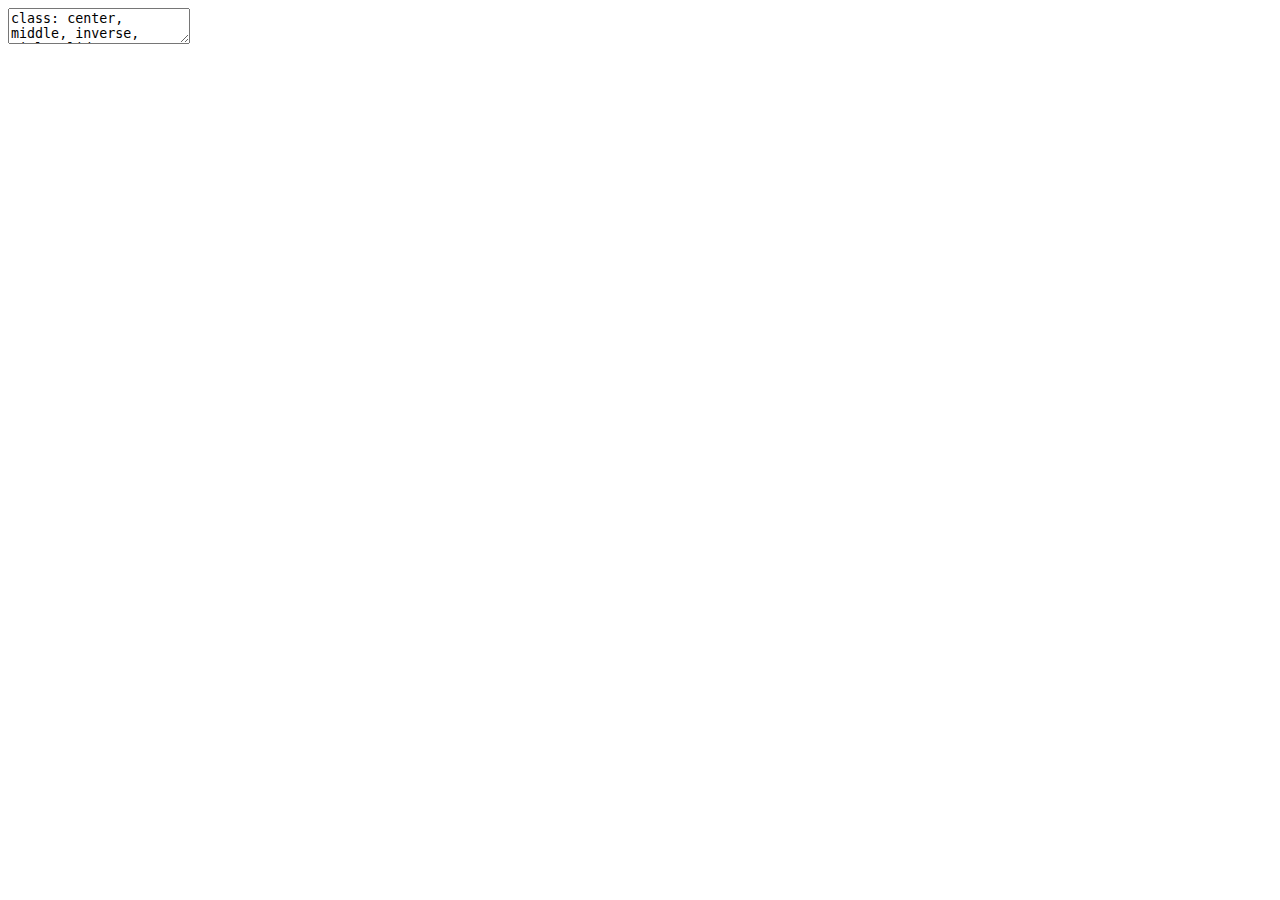
<file: course-material/slides/02-toolkit-git-github/toolkit.html>
<!DOCTYPE html>
<html lang="" xml:lang="">
  <head>
    <title>FIN7030: Times Series Financial Econometrics 2</title>
    <meta charset="utf-8" />
    <meta name="author" content="Barry Quinn" />
    <script src="libs/header-attrs/header-attrs.js"></script>
    <link href="libs/font-awesome/css/all.css" rel="stylesheet" />
    <link href="libs/font-awesome/css/v4-shims.css" rel="stylesheet" />
    <link rel="stylesheet" href="xaringan-themer.css" type="text/css" />
    <link rel="stylesheet" href="slides.css" type="text/css" />
    <link rel="stylesheet" href="mycssblend.css" type="text/css" />
  </head>
  <body>
    <textarea id="source">
class: center, middle, inverse, title-slide

# FIN7030: Times Series Financial Econometrics 2
## Meet the toolkit:<br>programming
### Barry Quinn

---





layout: true
&lt;div class="my-footer"&gt;
&lt;span&gt;
&lt;a href="https://quinference.com" target="_blank"&gt;&lt;b&gt;quinference.com&lt;/b&gt;&lt;/a&gt; - Dr. Barry Quinn
&lt;/span&gt;
&lt;/div&gt; 
---



## Course toolkit

&lt;br&gt;

.pull-left[
### .gray[Course operation]
.gray[
- Slack
- Canvas
- Teams
- Github
]
]
.pull-right[
### .pink[Doing data science]
- .pink[Programming:]
  - .pink[R]
  - .pink[RStudio]
  - .pink[tidyverse]
  - .pink[R Markdown]
- .gray[Version control and collaboration:]
  - .gray[Git]
  - .gray[GitHub]
]

---

## Learning goals

By the end of the course, you will be able to...

--

- gain insight from data

--
- gain insight from data, **reproducibly**

--
- gain insight from data, reproducibly, **using modern programming tools and techniques**

--
- gain insight from data, reproducibly **and collaboratively**, using modern programming tools and techniques

--
- gain insight from data, reproducibly **(with literate programming and version control)** and collaboratively, using modern programming tools and techniques

---

class: middle

# Reproducible data analysis

---
class:middle

## Reproducibility checklist

.large[
What does it mean for a data analysis to be "reproducible"?
]

Near-term goals:

- Are the tables and figures reproducible from the code and data?
- Does the code actually do what you think it does?
- In addition to what was done, is it clear *why* it was done? 

Long-term goals:

- Can the code be used for other data?
- Can you extend the code to do other things?

---
class: middle
## Toolkit for reproducibility

- Scriptability `\(\rightarrow\)` R
- Literate programming (code, narrative, output in one place) `\(\rightarrow\)` R Markdown
- Version control `\(\rightarrow\)` Git / GitHub

---
class: middle

## R and RStudio

.pull-left[
&lt;img src="img/r-logo.png" width="25%" /&gt;
- R is an open-source statistical **programming language**
- R is also an environment for statistical computing and graphics
- It's easily extensible with *packages*
]
.pull-right[
&lt;img src="img/rstudio-logo.png" width="50%" /&gt;
- RStudio is a convenient interface for R called an **IDE** (integrated development environment), e.g. *"I write R code in the RStudio IDE"*
- RStudio is not a requirement for programming with R, but it's very commonly used by R programmers and data scientists
]


---
class: inverse

## R packages

- **Packages** are the fundamental units of reproducible R code. They include reusable R functions, the documentation that describes how to use them, and sample data&lt;sup&gt;1&lt;/sup&gt;

- As of September 2020, there are over 16,000 R packages available on **CRAN** (the Comprehensive R Archive Network)&lt;sup&gt;2&lt;/sup&gt;

- We're going to work with a small (but important) subset of these!

.footnote[
&lt;sup&gt;1&lt;/sup&gt; Wickham and Bryan, [R Packages](https://r-pkgs.org/).

&lt;sup&gt;2&lt;/sup&gt; [CRAN contributed packages](https://cran.r-project.org/web/packages/).
]

---

## Tour: R and RStudio

&lt;img src="img/tour-r-rstudio.png" width="80%" /&gt;

---

## A short list (for now) of R essentials

- Functions are (most often) verbs, followed by what they will be applied to in parentheses:


```r
do_this(to_this)
do_that(to_this, to_that, with_those)
```

--

- Packages are installed with the `install.packages` function and loaded with the `library` function, once per session:


```r
install.packages("package_name")
library(package_name)
```

---

class:middle

## R essentials (continued)

- Columns (variables) in data frames are accessed with `$`:

.small[

```r
dataframe$var_name
```
]

--

- Object documentation can be accessed with `?`


```r
?mean
```

---
class: middle

## tidyverse

.pull-left[
&lt;img src="img/tidyverse.png" width="99%" /&gt;
]

.pull-right[
.center[.large[
[tidyverse.org](https://www.tidyverse.org/)
]]

- The **tidyverse** is an opinionated collection of R packages designed for data science
- All packages share an underlying philosophy and a common grammar
]

---

class: middle

## rmarkdown

.pull-left[
.center[.large[
[rmarkdown.rstudio.com](https://rmarkdown.rstudio.com/)
]]

- **rmarkdown** and the various packages that support it enable R users to write their code and prose in reproducible computational documents
- We will generally refer to R Markdown documents (with `.Rmd` extension), e.g. *"Do this in your R Markdown document"* and rarely discuss loading the rmarkdown package
]

.pull-right[
&lt;img src="img/rmarkdown.png" width="60%" /&gt;
]

---

class: middle

# R Markdown

---


## R Markdown

- Fully reproducible reports -- each time you knit the analysis is ran from the beginning
- Simple markdown syntax for text
- Code goes in chunks, defined by three backticks, narrative goes outside of chunks

---

## Tour: R Markdown

&lt;img src="img/tour-rmarkdown.png" width="90%" /&gt;

---
class: middle

## Environments

.acid[
The environment of your R Markdown document is separate from the Console!
]

Remember this, and expect it to bite you a few times as you're learning to work 
with R Markdown!

---

class: middle

## Environments

.pull-left[
First, run the following in the console

.large[

```r
x &lt;- 2
x * 3
```
]

.acid[
All looks good, eh?
]
]

--

.pull-right[
Then, add the following in an R chunk in your R Markdown document

.large[

```r
x * 3
```
]

.acid[
What happens? Why the error?
]
]

---
class: middle

## R Markdown help

.pull-left[
.center[
.midi[R Markdown Cheat Sheet  
`Help -&gt; Cheatsheets`]
]
&lt;img src="img/rmd-cheatsheet.png" width="80%" /&gt;
]
.pull-right[
.center[
.midi[Markdown Quick Reference  
`Help -&gt; Markdown Quick Reference`]
]
&lt;img src="img/md-cheatsheet.png" width="80%" /&gt;
]

---

## How will we use R Markdown?

- Every assignment / report / project / etc. is an R Markdown document
- You'll always have a template R Markdown document to start with
- The amount of scaffolding in the template will decrease over the semester

---
class: middle

## What's with all the hexes?

&lt;img src="img/hex-australia.png" width="60%" /&gt;

.footnote[
Mitchell O'Hara-Wild, [useR! 2018 feature wall](https://www.mitchelloharawild.com/blog/user-2018-feature-wall/)
]
    </textarea>
<style data-target="print-only">@media screen {.remark-slide-container{display:block;}.remark-slide-scaler{box-shadow:none;}}</style>
<script src="https://remarkjs.com/downloads/remark-latest.min.js"></script>
<script src="https://platform.twitter.com/widgets.js"></script>
<script>var slideshow = remark.create({
"highlightStyle": "github",
"highlightLines": true,
"countIncrementalSlides": false,
"ratio": "16:9"
});
if (window.HTMLWidgets) slideshow.on('afterShowSlide', function (slide) {
  window.dispatchEvent(new Event('resize'));
});
(function(d) {
  var s = d.createElement("style"), r = d.querySelector(".remark-slide-scaler");
  if (!r) return;
  s.type = "text/css"; s.innerHTML = "@page {size: " + r.style.width + " " + r.style.height +"; }";
  d.head.appendChild(s);
})(document);

(function(d) {
  var el = d.getElementsByClassName("remark-slides-area");
  if (!el) return;
  var slide, slides = slideshow.getSlides(), els = el[0].children;
  for (var i = 1; i < slides.length; i++) {
    slide = slides[i];
    if (slide.properties.continued === "true" || slide.properties.count === "false") {
      els[i - 1].className += ' has-continuation';
    }
  }
  var s = d.createElement("style");
  s.type = "text/css"; s.innerHTML = "@media print { .has-continuation { display: none; } }";
  d.head.appendChild(s);
})(document);
// delete the temporary CSS (for displaying all slides initially) when the user
// starts to view slides
(function() {
  var deleted = false;
  slideshow.on('beforeShowSlide', function(slide) {
    if (deleted) return;
    var sheets = document.styleSheets, node;
    for (var i = 0; i < sheets.length; i++) {
      node = sheets[i].ownerNode;
      if (node.dataset["target"] !== "print-only") continue;
      node.parentNode.removeChild(node);
    }
    deleted = true;
  });
})();
(function() {
  "use strict"
  // Replace <script> tags in slides area to make them executable
  var scripts = document.querySelectorAll(
    '.remark-slides-area .remark-slide-container script'
  );
  if (!scripts.length) return;
  for (var i = 0; i < scripts.length; i++) {
    var s = document.createElement('script');
    var code = document.createTextNode(scripts[i].textContent);
    s.appendChild(code);
    var scriptAttrs = scripts[i].attributes;
    for (var j = 0; j < scriptAttrs.length; j++) {
      s.setAttribute(scriptAttrs[j].name, scriptAttrs[j].value);
    }
    scripts[i].parentElement.replaceChild(s, scripts[i]);
  }
})();
(function() {
  var links = document.getElementsByTagName('a');
  for (var i = 0; i < links.length; i++) {
    if (/^(https?:)?\/\//.test(links[i].getAttribute('href'))) {
      links[i].target = '_blank';
    }
  }
})();
(function(time) {
  var d2 = function(number) {
    return ('0' + number).slice(-2); // left-pad 0 to minutes/seconds
  },

  time_format = function(total) {
    var secs = Math.abs(total) / 1000;
    var h = Math.floor(secs / 3600);
    var m = Math.floor(secs % 3600 / 60);
    var s = Math.round(secs % 60);
    var res = d2(m) + ':' + d2(s);
    if (h > 0) res = h + ':' + res;
    return res;  // [hh:]mm:ss
  },

  slide_number_div = function(i) {
    return document.getElementsByClassName('remark-slide-number').item(i);
  },

  current_page_number = function(i) {
    return slide_number_div(i).firstChild.textContent;  // text "i / N"
  };

  var timer = document.createElement('span'); timer.id = 'slide-time-left';
  var time_left = time, k = slideshow.getCurrentSlideIndex(),
      last_page_number = current_page_number(k);

  setInterval(function() {
    time_left = time_left - 1000;
    timer.innerHTML = ' ' + time_format(time_left);
    if (time_left < 0) timer.style.color = 'red';
  }, 1000);

  slide_number_div(k).appendChild(timer);

  slideshow.on('showSlide', function(slide) {
    var i = slide.getSlideIndex(), n = current_page_number(i);
    // reset timer when a new slide is shown and the page number is changed
    if (last_page_number !== n) {
      time_left = time; last_page_number = n;
      timer.innerHTML = ' ' + time_format(time); timer.style.color = null;
    }
    slide_number_div(i).appendChild(timer);
  });
})(150000);
// adds .remark-code-has-line-highlighted class to <pre> parent elements
// of code chunks containing highlighted lines with class .remark-code-line-highlighted
(function(d) {
  const hlines = d.querySelectorAll('.remark-code-line-highlighted');
  const preParents = [];
  const findPreParent = function(line, p = 0) {
    if (p > 1) return null; // traverse up no further than grandparent
    const el = line.parentElement;
    return el.tagName === "PRE" ? el : findPreParent(el, ++p);
  };

  for (let line of hlines) {
    let pre = findPreParent(line);
    if (pre && !preParents.includes(pre)) preParents.push(pre);
  }
  preParents.forEach(p => p.classList.add("remark-code-has-line-highlighted"));
})(document);</script>

<script>
slideshow._releaseMath = function(el) {
  var i, text, code, codes = el.getElementsByTagName('code');
  for (i = 0; i < codes.length;) {
    code = codes[i];
    if (code.parentNode.tagName !== 'PRE' && code.childElementCount === 0) {
      text = code.textContent;
      if (/^\\\((.|\s)+\\\)$/.test(text) || /^\\\[(.|\s)+\\\]$/.test(text) ||
          /^\$\$(.|\s)+\$\$$/.test(text) ||
          /^\\begin\{([^}]+)\}(.|\s)+\\end\{[^}]+\}$/.test(text)) {
        code.outerHTML = code.innerHTML;  // remove <code></code>
        continue;
      }
    }
    i++;
  }
};
slideshow._releaseMath(document);
</script>
<!-- dynamically load mathjax for compatibility with self-contained -->
<script>
(function () {
  var script = document.createElement('script');
  script.type = 'text/javascript';
  script.src  = 'https://mathjax.rstudio.com/latest/MathJax.js?config=TeX-MML-AM_CHTML';
  if (location.protocol !== 'file:' && /^https?:/.test(script.src))
    script.src  = script.src.replace(/^https?:/, '');
  document.getElementsByTagName('head')[0].appendChild(script);
})();
</script>
  </body>
</html>
</file>
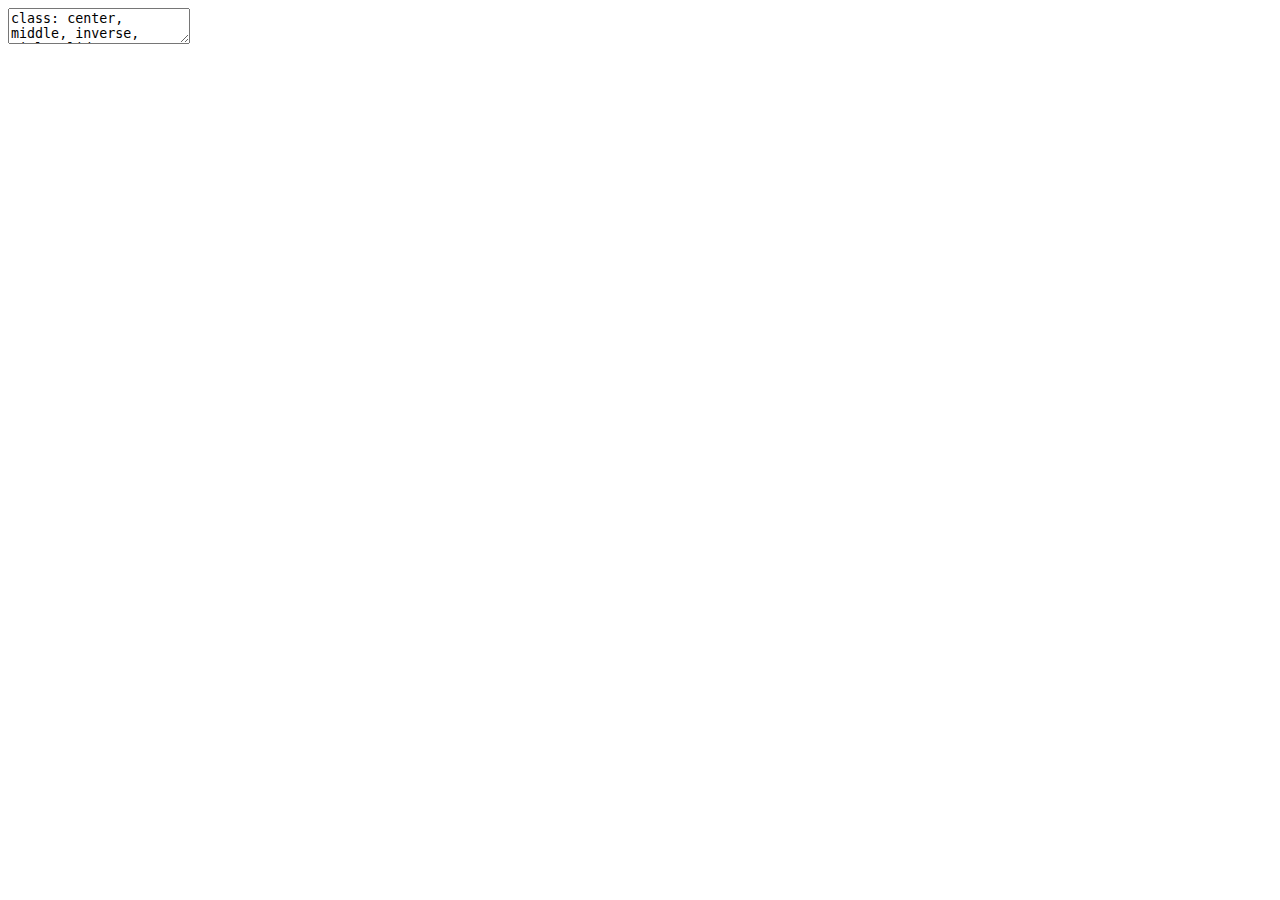
<file: course-material/slides/03-statistical-inference-simulation/03-statistical-inference-simulation.html>
<!DOCTYPE html>
<html lang="" xml:lang="">
  <head>
    <title>FIN7030: Times Series Financial Econometrics 3</title>
    <meta charset="utf-8" />
    <meta name="author" content="Barry Quinn PhD CStat" />
    <meta name="date" content="2022-02-06" />
    <script src="libs/header-attrs/header-attrs.js"></script>
    <link href="libs/font-awesome/css/all.css" rel="stylesheet" />
    <link href="libs/font-awesome/css/v4-shims.css" rel="stylesheet" />
    <link href="libs/panelset/panelset.css" rel="stylesheet" />
    <script src="libs/panelset/panelset.js"></script>
    <link href="libs/tile-view/tile-view.css" rel="stylesheet" />
    <script src="libs/tile-view/tile-view.js"></script>
    <link rel="stylesheet" href="xaringan-themer.css" type="text/css" />
    <link rel="stylesheet" href="mycssblend.css" type="text/css" />
    <link rel="stylesheet" href="slides-style.css" type="text/css" />
  </head>
  <body>
    <textarea id="source">
class: center, middle, inverse, title-slide

# FIN7030: Times Series Financial Econometrics 3
## Statistical inference and simulation
### Barry Quinn PhD CStat
### 2022-02-06

---




layout: true
&lt;div class="my-footer"&gt;
&lt;span&gt;
&lt;a href="https://quinference.com" target="_blank"&gt;&lt;b&gt;quinference.com&lt;/b&gt;&lt;/a&gt; - Dr. Barry Quinn
&lt;/span&gt;
&lt;/div&gt; 
---




class:inverse, middle

# Learning Outcomes

.large[
- What is statistical inference?
- Concluding and questions
]

---
class: middle

# Three challenges of statistics

-.acid[Generalising from sample to population]

-.acid[Generalising from treatment to control group]

-.acid[Generalising from observed measurement to the underlying construct of interest]

.blockquote[All three challenges can be framed as problems of prediction
&lt;footer&gt;Vehtari,Gelman and Hill, 2021&lt;/footer&gt;(hereafter ROS)]

---
class: middle

# Weapon of choice in social science

.glow[regression]

.blockquote[ Regression is a method that allows researchers to summarisze how predictions or average values of an *outcome* vary across individuals defined by a set of predictors]

---
class: middle

# Regression uses

.acidline[
- Prediction: *Predicting victory or defeat in a sport contest*
- Exploring association: *Summarising how well one variable, or set of variables, predicts outcomes, for example risk factor modelling in asset pricing*
- Extrapolation: *Adjusting for known differences between the sample (observed data) and a population of interest, For example adjusting for Big Data online survey data for response bias*
- Causal inference: *The most important use: estimating treatment effects by comparing outcomes under treatment and control*
]
---
class: middle

# Weapon of choice in social science

.blockquote.large[A key challenge for causal inference is ensuring that treatment and control groups are similar, on average, before exposure to the treatment, or else adjusting for differences between groups- ROS]

---
class: middle

## Challenges in building, understanding, and interpreting regressions

.panelset[
.panel[
.panel-name[Hypothetical example of regression for causal inference]
- Start with a simple scenario comparing treatment and control groups.  
- This condition can be approximated by *randomisation*, a design in which experimental units (in finance we can think of these a firms) are randomly assigned to treatment or control.
- Consider the following hypothetical example where `\(x\)` is a random market shock (the treatment) affecting only certain firms in the UK market (x=0 for control or x=1 for treatment)
]
.panel[.panel-name[Fake data + linear regression with binary predictor]
.pull-left[

```r
N &lt;- 50
x &lt;- runif(N, 1, 5)
y &lt;- rnorm(N, 10 + 3*x, 3)
x_binary &lt;- ifelse(x&lt;3, 0, 1)
data &lt;- data.frame(N, x, y, x_binary)
lm_1a&lt;-lm(y~x_binary,data)
display(lm_1a)
```

```
lm(formula = y ~ x_binary, data = data)
            coef.est coef.se
(Intercept) 15.01     0.73  
x_binary     5.89     1.03  
---
n = 50, k = 2
residual sd = 3.63, R-Squared = 0.41
```
]
.pull-right[
- If we can assume comparability of the groups assigned to different treatments, a regression predicting the outcome given treatment gives us a direct estimate of the causal effect.
- .acidline[We will come back to the important set of assumptions charges this statistically engineered robot with causal inference power]
- The results opposite show that the treatement as a positive and significant effect on our outcome measure.
]
]
.panel[.panel-name[Visualising data + model]

]
]
]


---
class: middle

## linear regression with continous predictor

.panelset[
.panel[.panel-name[linear regression output]

```r
lm_1b &lt;- lm(y ~ x, data = data)
display(lm_1b)
```

```
lm(formula = y ~ x, data = data)
            coef.est coef.se
(Intercept) 8.87     1.37   
x           3.16     0.45   
---
n = 50, k = 2
residual sd = 3.30, R-Squared = 0.51
```

]
.panel[.panel-name[Visualise data and model]

&lt;img src="03-statistical-inference-simulation_files/figure-html/unnamed-chunk-7-1.png" width="60%" /&gt;
]
]

---
class: middle

## Non-linear predictor

.panelset[
.panel[.panel-name[Fake data + regression]

```r
y &lt;- rnorm(N, 5 + 30*exp(-x), 2)
data$y &lt;- y
lm_2a &lt;- lm(y ~ x, data = data)
display(lm_2a)
```

```
lm(formula = y ~ x, data = data)
            coef.est coef.se
(Intercept) 13.92     0.86  
x           -2.11     0.28  
---
n = 50, k = 2
residual sd = 2.08, R-Squared = 0.54
```
]
.panel[.panel-name[Visual data + *true* non-linear effect]
&lt;img src="03-statistical-inference-simulation_files/figure-html/unnamed-chunk-9-1.png" width="60%" /&gt;

]
.panel[.panel-name[Visual data + linear effect model]
&lt;img src="03-statistical-inference-simulation_files/figure-html/unnamed-chunk-10-1.png" width="60%" /&gt;

]
]

---
class: middle

## Hypothetical causal adjustment example


```
lm(formula = yy ~ xx + z, data = data)
            coef.est coef.se
(Intercept) 20.47     0.60  
xx           4.90     0.33  
z            9.50     0.72  
---
n = 100, k = 3
residual sd = 3.49, R-Squared = 0.77
```



---
class: middle

## Simple example of regression with real data

.panelset[
.panel[.panel-name[Beauty and teaching evaluations]
&lt;img src="03-statistical-inference-simulation_files/figure-html/visual data-1.png" width="60%" /&gt;

]
.panel[.panel-name[Frequentist inferennce]
Does beauty predict student evaluations?

```r
display(lm(eval~beauty,data=rosdata::beauty))
```

```
lm(formula = eval ~ beauty, data = rosdata::beauty)
            coef.est coef.se
(Intercept) 4.01     0.03   
beauty      0.13     0.03   
---
n = 463, k = 2
residual sd = 0.55, R-Squared = 0.04
```
]
.panel[.panel-name[Bayesian inference]



```

Model Info:
 function:     stan_glm
 family:       gaussian [identity]
 formula:      eval ~ beauty
 algorithm:    sampling
 sample:       4000 (posterior sample size)
 priors:       see help('prior_summary')
 observations: 463
 predictors:   2

Estimates:
              mean   sd     10%    50%    90% 
(Intercept) 4.0102 0.0247 3.9785 4.0103 4.0413
beauty      0.1326 0.0322 0.0908 0.1330 0.1743
sigma       0.5463 0.0176 0.5242 0.5459 0.5692

Fit Diagnostics:
           mean   sd     10%    50%    90% 
mean_PPD 3.9983 0.0358 3.9511 3.9987 4.0435

The mean_ppd is the sample average posterior predictive distribution of the outcome variable (for details see help('summary.stanreg')).

MCMC diagnostics
              mcse   Rhat   n_eff
(Intercept)   0.0004 0.9999 4025 
beauty        0.0005 0.9997 3783 
sigma         0.0003 1.0001 3995 
mean_PPD      0.0006 0.9994 4127 
log-posterior 0.0253 1.0009 2106 

For each parameter, mcse is Monte Carlo standard error, n_eff is a crude measure of effective sample size, and Rhat is the potential scale reduction factor on split chains (at convergence Rhat=1).
```
]
.panel[.panel-name[Plotting the uncertainty]
&lt;img src="03-statistical-inference-simulation_files/figure-html/unnamed-chunk-15-1.png" width="60%" /&gt;

]
]

---
class: middle, center, hide-logo
background-image: url(img/title_slide.png)
background-size: cover

# .acid[Thank You]

# .glow[Questions?]

---
class: middle
### Extra reading (all link to qub library ebooks)

[López de Prado, Marcos. 2020. Machine Learning for Asset Managers. In Elements in Quantitative Finance. Cambridge University Press.]("https://encore.qub.ac.uk/iii/encore/record/C__Rb2203007%C2%A0")

[------. 2018. Advances in Financial Machine Learning. John Wiley &amp; Sons.](https://encore.qub.ac.uk/iii/encore/record/C__Rb2203005)

[Efron, Bradley, and Trevor Hastie. 2016. Computer Age Statistical Inference. Cambridge University Press.](https://encore.qub.ac.uk/iii/encore/record/C__Rb2203007%C2%A0)

[Dempster, M.A.H., Juho Kanniainen, John Keane, Erik Vynckier. 2018. High-Performance Computing in Finance: Problems, Methods, and Solutions. Cambridge University Press.](https://encore.qub.ac.uk/iii/encore/record/C__Rb2203009)

[Dixon, Matthew F., Igor Halperin, and Paul Bilokon. 2020. Machine Learning in Finance: From Theory to Practice. Springer International Publishing.](https://encore.qub.ac.uk/iii/encore/record/C__Rb2203004)

[Molnar,C.(2019)" Interpretable Machine Learning: A Guide for Making Black Box Models Explainable"](https://encore.qub.ac.uk/iii/encore/record/C__Rb2183044)

[Gelman, A; Hill, J; &amp; Ati Vehtari (2020)., Regression and Other stories, Wiley Publishing.](https://www-cambridge-org.queens.ezp1.qub.ac.uk/highereducation/books/regression-and-other-stories/DD20DD6C9057118581076E54E40C372C#overview)

[Cunningham, S. (2021). Causal inference: The mixtape. Yale University Press.](https://mixtape.scunning.com/)

[Statistical rethinking : a Bayesian course with examples in R and Stan / Richard McElreath](https://encore.qub.ac.uk/iii/encore/record/C__Rb2089842__Sstatistical%20rethinking__Orightresult__U__X7?lang=eng&amp;suite=def)

    </textarea>
<style data-target="print-only">@media screen {.remark-slide-container{display:block;}.remark-slide-scaler{box-shadow:none;}}</style>
<script src="https://remarkjs.com/downloads/remark-latest.min.js"></script>
<script>var slideshow = remark.create({
"highlightStyle": "github",
"highlightLines": true,
"countIncrementalSlides": true,
"ratio": "16:9",
"seal": true
});
if (window.HTMLWidgets) slideshow.on('afterShowSlide', function (slide) {
  window.dispatchEvent(new Event('resize'));
});
(function(d) {
  var s = d.createElement("style"), r = d.querySelector(".remark-slide-scaler");
  if (!r) return;
  s.type = "text/css"; s.innerHTML = "@page {size: " + r.style.width + " " + r.style.height +"; }";
  d.head.appendChild(s);
})(document);

(function(d) {
  var el = d.getElementsByClassName("remark-slides-area");
  if (!el) return;
  var slide, slides = slideshow.getSlides(), els = el[0].children;
  for (var i = 1; i < slides.length; i++) {
    slide = slides[i];
    if (slide.properties.continued === "true" || slide.properties.count === "false") {
      els[i - 1].className += ' has-continuation';
    }
  }
  var s = d.createElement("style");
  s.type = "text/css"; s.innerHTML = "@media print { .has-continuation { display: none; } }";
  d.head.appendChild(s);
})(document);
// delete the temporary CSS (for displaying all slides initially) when the user
// starts to view slides
(function() {
  var deleted = false;
  slideshow.on('beforeShowSlide', function(slide) {
    if (deleted) return;
    var sheets = document.styleSheets, node;
    for (var i = 0; i < sheets.length; i++) {
      node = sheets[i].ownerNode;
      if (node.dataset["target"] !== "print-only") continue;
      node.parentNode.removeChild(node);
    }
    deleted = true;
  });
})();
(function() {
  "use strict"
  // Replace <script> tags in slides area to make them executable
  var scripts = document.querySelectorAll(
    '.remark-slides-area .remark-slide-container script'
  );
  if (!scripts.length) return;
  for (var i = 0; i < scripts.length; i++) {
    var s = document.createElement('script');
    var code = document.createTextNode(scripts[i].textContent);
    s.appendChild(code);
    var scriptAttrs = scripts[i].attributes;
    for (var j = 0; j < scriptAttrs.length; j++) {
      s.setAttribute(scriptAttrs[j].name, scriptAttrs[j].value);
    }
    scripts[i].parentElement.replaceChild(s, scripts[i]);
  }
})();
(function() {
  var links = document.getElementsByTagName('a');
  for (var i = 0; i < links.length; i++) {
    if (/^(https?:)?\/\//.test(links[i].getAttribute('href'))) {
      links[i].target = '_blank';
    }
  }
})();
(function(time) {
  var d2 = function(number) {
    return ('0' + number).slice(-2); // left-pad 0 to minutes/seconds
  },

  time_format = function(total) {
    var secs = Math.abs(total) / 1000;
    var h = Math.floor(secs / 3600);
    var m = Math.floor(secs % 3600 / 60);
    var s = Math.round(secs % 60);
    var res = d2(m) + ':' + d2(s);
    if (h > 0) res = h + ':' + res;
    return res;  // [hh:]mm:ss
  },

  slide_number_div = function(i) {
    return document.getElementsByClassName('remark-slide-number').item(i);
  },

  current_page_number = function(i) {
    return slide_number_div(i).firstChild.textContent;  // text "i / N"
  };

  var timer = document.createElement('span'); timer.id = 'slide-time-left';
  var time_left = time, k = slideshow.getCurrentSlideIndex(),
      last_page_number = current_page_number(k);

  setInterval(function() {
    time_left = time_left - 1000;
    timer.innerHTML = ' ' + time_format(time_left);
    if (time_left < 0) timer.style.color = 'red';
  }, 1000);

  slide_number_div(k).appendChild(timer);

  slideshow.on('showSlide', function(slide) {
    var i = slide.getSlideIndex(), n = current_page_number(i);
    // reset timer when a new slide is shown and the page number is changed
    if (last_page_number !== n) {
      time_left = time; last_page_number = n;
      timer.innerHTML = ' ' + time_format(time); timer.style.color = null;
    }
    slide_number_div(i).appendChild(timer);
  });
})(120000);
// adds .remark-code-has-line-highlighted class to <pre> parent elements
// of code chunks containing highlighted lines with class .remark-code-line-highlighted
(function(d) {
  const hlines = d.querySelectorAll('.remark-code-line-highlighted');
  const preParents = [];
  const findPreParent = function(line, p = 0) {
    if (p > 1) return null; // traverse up no further than grandparent
    const el = line.parentElement;
    return el.tagName === "PRE" ? el : findPreParent(el, ++p);
  };

  for (let line of hlines) {
    let pre = findPreParent(line);
    if (pre && !preParents.includes(pre)) preParents.push(pre);
  }
  preParents.forEach(p => p.classList.add("remark-code-has-line-highlighted"));
})(document);</script>

<script>
slideshow._releaseMath = function(el) {
  var i, text, code, codes = el.getElementsByTagName('code');
  for (i = 0; i < codes.length;) {
    code = codes[i];
    if (code.parentNode.tagName !== 'PRE' && code.childElementCount === 0) {
      text = code.textContent;
      if (/^\\\((.|\s)+\\\)$/.test(text) || /^\\\[(.|\s)+\\\]$/.test(text) ||
          /^\$\$(.|\s)+\$\$$/.test(text) ||
          /^\\begin\{([^}]+)\}(.|\s)+\\end\{[^}]+\}$/.test(text)) {
        code.outerHTML = code.innerHTML;  // remove <code></code>
        continue;
      }
    }
    i++;
  }
};
slideshow._releaseMath(document);
</script>
<!-- dynamically load mathjax for compatibility with self-contained -->
<script>
(function () {
  var script = document.createElement('script');
  script.type = 'text/javascript';
  script.src  = 'https://mathjax.rstudio.com/latest/MathJax.js?config=TeX-MML-AM_CHTML';
  if (location.protocol !== 'file:' && /^https?:/.test(script.src))
    script.src  = script.src.replace(/^https?:/, '');
  document.getElementsByTagName('head')[0].appendChild(script);
})();
</script>
  </body>
</html>
</file>
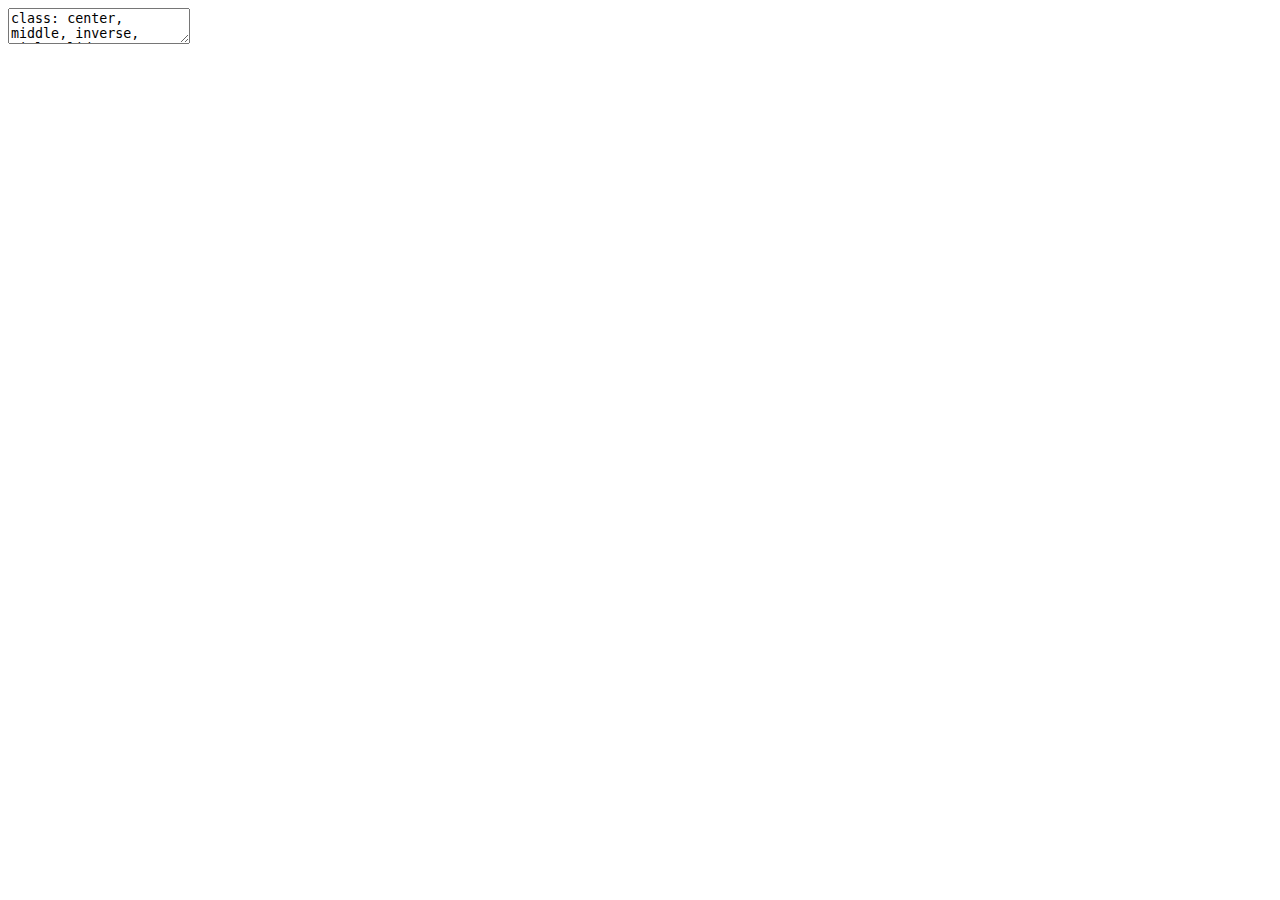
<file: course-material/slides/04-financial-data-stories/04.fin_data.html>
<!DOCTYPE html>
<html lang="" xml:lang="">
  <head>
    <title>FIN7028: Times Series Financial Econometrics 3</title>
    <meta charset="utf-8" />
    <meta name="author" content="Barry Quinn" />
    <meta name="date" content="2022-02-07" />
    <script src="libs/header-attrs/header-attrs.js"></script>
    <link href="libs/font-awesome/css/all.css" rel="stylesheet" />
    <link href="libs/font-awesome/css/v4-shims.css" rel="stylesheet" />
    <link href="libs/countdown/countdown.css" rel="stylesheet" />
    <script src="libs/countdown/countdown.js"></script>
    <link rel="stylesheet" href="xaringan-themer.css" type="text/css" />
    <link rel="stylesheet" href="../mycssblend.css" type="text/css" />
  </head>
  <body>
    <textarea id="source">
class: center, middle, inverse, title-slide

# FIN7028: Times Series Financial Econometrics 3
## Financial data stories
### Barry Quinn
### 2022-02-07

---




layout: true
&lt;div class="my-footer"&gt;
&lt;span&gt;
&lt;a href="https://quinference.com" target="_blank"&gt;&lt;b&gt;quinference.com&lt;/b&gt;&lt;/a&gt; - Dr. Barry Quinn
&lt;/span&gt;
&lt;/div&gt; 
---



class: middle

# Outline

.large[
- Financial data you have access to
- WRDS set up
- Asset returns
]

---
class: middle

## Wharton Research Data Services (WRDS)

.large[What is WRDS?]

.blockquote[
Wharton Research Data Services (WRDS) provides the leading business intelligence, data analytics, and research platform to global institutions—enabling historical analysis and insight into the latest innovations in academic research.
]

.large[What is LSPD]

.blockquote[
The London Share Price Database (LSPD) is a unique, comprehensive database of UK stock returns covering over 9,000 UK shares from 1955 to date. It is an invaluable resource for both academic researchers and investment practitioners. The LSPD provides a record of total returns to investors, incorporating dividends and capital changes, and includes companies whether they have survived or died. This ensures that research, back testing and performance evaluation focuses on total shareholder return, and is untainted by **survivor bias**.
]

---
class: middle

## Learning objectives

.large[
- Become conversant in building and executing WRDS web queries
- Understand survivor bias
- Learning how to process financial data

]

---
class: middle

## What is WRDS?

- WRDS stands for Wharton Research Data Services.  

- WRDS aggregates data into a standard format and then makes it available to subscribers.

- WRDS is best known for financial data—for example, stock prices from CRSP, or company fundamentals from Compustat.

- WRDS also hosts data in a variety of other disciplines including:
- .fatinline[Accouting, Banking, Management, Economics, Marketing, Healthcare, Insurance]

---
class: middle

# Getting Started

- All you need is a web browser and Internet access to query data from WRDS. 
- After you decide which dataset to use, you can use the web-based query form to extract and output data in the format of your choice.

- What follows provides instructions on how to create a web-based query. See Support for additional ways to access WRDS data.

.blockquote[
### Reproducible science skill

In future labs and homework exercises we will be using one of the most powerful feature of WRDS; WRDS Cloud, to extract data programmatically.

]

---
class: middle

.your-turn[

- Firstly create an account on WRDS using your QUB credentials

- [Link to WRDS](https://wrds-www.wharton.upenn.edu)

- Wait for lecturer to confirm your account
]

<div class="countdown" id="timer_62013ffe" style="right:0;bottom:0;" data-warnwhen="1">
<code class="countdown-time"><span class="countdown-digits minutes">05</span><span class="countdown-digits colon">:</span><span class="countdown-digits seconds">00</span></code>
</div>

---
class: middle

# Class assignment

.your-turn[

Iur assignment is to access WRDS and download monthly stock prices for IBM, Amazon, and Walmart for 2020. Stock price data is provided by CRSP. 

This assignment has two parts:

Log in to the WRDS platform and locate the CRSP database.

Create a data query in CRSP and view the results.

]
<div class="countdown" id="timer_6201423e" style="right:0;bottom:0;" data-warnwhen="1">
<code class="countdown-time"><span class="countdown-digits minutes">05</span><span class="countdown-digits colon">:</span><span class="countdown-digits seconds">00</span></code>
</div>


---
class: middle

# WRDS login page

![](img/login.png)

.large[
- Enter your username and password
- Click login button
]
---
class:middle

# WRDS Home Page

.pull-left-1[
- The WRDS Home page displays your data subscriptions.

- Scroll down the page to locate the CRSP dataset.

- Click on CRSP. 
]
.pull-right-2[
![](img/data.png)
]

---
class: middle

## CRSP Page

.pull-left[
- Click on Stock/Security Files
- Click on CRSP. 
]
.pull-right[
![](img/crsp.png)
]
---
class: middle

# CRSP Stock/Security Files Page

.pull-left-2[
![](img/crsp1.png)
]
.pull-right-1[
Click on monthly stock file
]

---
class: middle

## CRSP Monthly Stock Data Query

.pull-left-1[
- On the query page, the first step is to select the date range for your data. 

- Enter 2020-01 to 2020-12 in the Date Variable fields. 
]
.pull-right-2[
![](img/monthly.png)
]

---
class: middle

## Enter the Companies

.pull-left-1[
- Make sure ticker is selected
- Enter the ticker symbols for the companies: IMB AMZN WMT

]
.pull-right-2[
![](img/companies.png)
]
---
class: middle

## Select the Query Variables

.pull-left-1[

- Select the variables you want from the Query Variables list.
- For this assignment, select two variables: Ticker and Price.

]
.pull-right-2[
![](img/variables.png)
]

---
class: middle

# Select the Query Output

![](img/output.png)

- For this assignment, select fixed-width text (*.txt), which will display the data in your browser.

---
class: middle

# Run the Query

![](img/Run.png)

- Click the Submit From button at the bottom of the page to run the query

---
class: middle

# Query Summary

.pull-left-2[
![](img/query-summary.png)
]
.pull-right-1[

- A summary page opens in a new tab, indicating the status of your query, and containing the link to your results.

- **Success** means your data is ready. 

- Click the Output files link to access the results of your query

]

---
class: middle

# Query Results

.pull-left-1[
![](img/results.png)
]
.pull-right-2[
The monthly stock prices for IBM, Amazon, and Walmart for 2020 are displayed. 
]

---
class: middle

# Note: Pop-Up Blocker Installed?

.pull-left-2[
![](img/pop-up.png)
]
.pull-right-1[

- If you have a pop-up blocker on your browser, the query page will show a banner indicating the query was submitted. 

- Click the query number to proceed to the Summary screen, then click the link to access your results. 

]

---
class: middle

# Asset returns

.discussion[
- The most important financial time series are asset prices, exchange rates and interest rates.
- Most financial studies involve returns rather than prices.
- Campbell et al. (1997) gives two main reasons for using returns:
1. For an average investor, returns of an asset is a complete and scale-free summary of the investment opportunity.
2. Return series are easier to handle than price series because the former have more attractive statistical properties.
]

---
class: middle

## One-period simple returns 

- Let _P~t~_ be the price of an asset at time index _t_ and assume the asset pays no dividend.
  - **One-Period Simple Return**:
  - Holding the asset for one period from date t-1 to date t would result in a _simple gross return_

$$ 
1+R_t= \frac{P_t}{P_{t-1}} \;or\; P_t=P_{t-1}(1+R_t)
$$

* The corresponding _simple net return_ or _simple return_ is:
    
$$
R_t= \frac{P_t}{P_{t-1}}-1= \;or\; \frac{P_t-P_{t-1}}{P_{t-1}}
$$

---
class:middle

## Multiperiod simple returns 

- Holding the asset for k period between dates t-k and t gives a k period simple gross return:

`$$1+R_t[k] = \frac{P_t}{P_{t-k}}=\frac{P_t}{P_{t-1}}\times\frac{P_{t-1}}{P_{t-2}} \times \dots \times \frac{P_{t-k+1}}{P_{t-k}}$$`
`$$=(1+R_t)(1+R_{t-1})\dots(1+R_{t-k+1})$$`
`$$=\prod^{k-1}_{j=0}(1+R_{t-j})$$`

- The _k_ period simple gross return is simply the product of the _k_ one-period simple gross returns; or the _compound return_.
- The k-period simple net return is `\(R_t[k]= \frac{(P_t-P_{t-k})}{P_{t-k}}\)`

---
class: middle

## Time interval
* In practice, the actual time interval is important in discussing and comparing returns (e.g., monthly returns or annual returns).
* If the time interval is not given, it is implicitly assumed to be one year.
* If the asset is held for _k_ years, then the annualised (average) return is defined as:

`$$\text{Annualised}\{R_t[k]\} = \left[\prod^{k-1}_{j=0}(1+R_{t-j})\right]^{1/k}-1$$`

---
class:middle

## Time interval

* As one-period returns tend to be small, a first-order Taylor expansion to approximate the annualised returns is:

`$$\text{Annualised}\{R_t[k]\} \approx \frac{1}{k}\sum^{k-1}_{j=0}R_{t-j}$$`


* Accuracy of this approximation may not be sufficient in some applications.

---
class:middle

## Continuously compounded returns

* The natural logarithm of the simple gross return of an asset is called the _continuously compounded return_ or _log return_

$$
r_t=ln(1+R_t)=ln \left(\frac{P_t}{P_{t-1}} \right)=p_t-p_{t-1} \
\text{where }p_t=ln(P_t)
$$

### Advantages
* Firstly, continuously compounded multiperiod return is simply the sum of the continuously compounded one-period returns.

`$$r_t[k]=ln(1+R_t[k])=ln[(1+R_t)(1+R_{t-1})\dots(1+R_{t-k+1})]$$`

`$$=ln(1+R_t)+ln(1+R_{t-1})+\dots +ln(1+R_{t-k+1})$$`

`$$=r_t+r_{t-1}+\dots+r_{t-k+1}$$`

* Secondly, statistical properties of log returns are **tractable**, easy to calculate with.

---
class: middle

## Portfolio returns

* The simple net return of a portfolio consisting of _N_ assets is a weighted average of the simple net returns of the assets involved, where the weight on each asset is the percentage of the portfolio's value invested in that asset.

* Let _p_ be a portfolio that places weights _w~i~_ on asset _i_.  

* Then the simple return of _p_ at time _t_ is:

`$$R_{p,t}=\sum_{i=1}^{N}w_iR_{it}\text{ where}\sum w_i=1$$`

---
class: middle

## Portfolio returns

* log returns of a portfolio do not have this additive property, but if the simple returns _R~it~_ are all small in magnitude then we have:

`$$r_{p,t} \approx \sum_{i=1}^{N}w_ir_{it}$$`

* `\(r_{p,t}\)` is the continuously compounded return of the portfolio.
* This approximation is usually used to study portfolio returns.

---
class:middle

## Dividend payment

* Asset returns must be modified if there is a periodic dividend
* Let _D~t~_ be the dividend of an asset between dates _t-1_ and _t_, the simple net return and continuously compounded return at time t become:

`$$R_t= \frac{P_t+D_t}{P_{t-1}}-1 \; , \;r_t=ln(P_t+D_t)-ln(P_{t-1})$$`

* This adjustment is commonly referred to as a *total return*.

---
class: middle

## Excess return
.pull-left[
* Excess returns of an assets at time _t_ is the difference between the asset's return and the return on some reference asset.
* The reference asset is often taken to be riskless such as a short-term UK government bond returns.
* In portfolio performance analysis of actively managed funds a benchmark return is often used.
* Queens Student Managed Fund (QSMF) is benchmarked against the FTSE 350 Index.
]
.pull-right[
* The simple excess return and log excess return of an asset are then defined as: 

`$$Z_t=R_t-R_{0t}, \; z_t=r_t-r_{0t}$$`

* where _R~0t~_ and _r~0t~_ are the simple and log returns of the reference asset, respectively. 
* In finance literature, the excess return is thought of as the payoff on an arbitrage portfolio that goes long in an asset and short in the reference assets with no net initial investment.
* In portfolio analytics, active return is the excess return compared to the *passive* benchmark return.
]

---
class:middle

## Examples

.pull-left[

.content-box-red[Simple return Vs Log returns]

![](04.fin_data_files/figure-html/unnamed-chunk-4-1.png)&lt;!-- --&gt;

]
.pull-right[
.discussion[
* Plot shows a time plot of daily simple and log returns of Glencore stock from 2011-05-19 to 2020-01-20.
* There are 2179 observations.
* From the plots, the behaviour of log returns is very similar to simple returns.
* The correlation coefficient between log and simple returns is 0.9997.
* This is expected, as when x is close to zero, `\(log(1+x) \approx x\)` and daily simple returns of Glencore are small in the sampling period.
]
]
---
class:middle

## Financial Returns Characteristics

* Daily log returns are simply the change series of log prices.
* In `R`, a change series can easily be obtained by taking the *difference* of log prices `diff(log(price))`.
* In Figure 1.2  the *adjusted* daily price is used as it accounts for stock splits.
* In Figure 1.1 the total return calculations includes both stock splits and dividend income.


---
class:middle

## Inference from time plot of log returns


  1. There exist some large outlying observations
  2. The returns were volatile in certain periods but stable in others.
  We can thus infer:
  
  1. Statistically the returns have heavy tails
  2. The returns series is characterised by *volatility clustering*

---
class:middle

# Bond yields and prices

.pull-left[
### What is a Bond?

  * A financial instrument which pays the face value (par value) to its holder at the time of maturity.
  * Some bonds also pay interest periodically; *coupon payments*.
  * Zero-coupons bonds do not pay periodic interest.
  * Bond yield is the return recieved for holding a bond to maturity.
]
.pull-right[
## Current yield

  * The percentage return that the annual coupon payment provides the investor

$$ 
\text{Current Yield}_t = \frac{ \text{Annual Interest paid in dollars}}{\text{Market Price of the Bond}_t} \times 100%
$$
  
* For a zero-coupon bond the yield is defined as:
  
$$
\text{Current Yield}_t=\frac{ \text{Annual Interest paid in dollars}}{\text{Market Price of the Bond}_t}^{1/k}-1 \\
\text{where }k\text{ denotes time to maturity in years}
$$
* The definition shows it is typically time dependent ($_t$ subscript) and does not include capital gains/losses.
]

---
class: middle

## Yield to maturity

  * Considers the time value of money by equating the bond price to the present value of future payments.
  * YTM is a more common way to measure bond investment.
  * It's calculation is more complex and calibration is required to find an accurate approximation.

## Yield to maturity  

* Suppose that the bond holder will receive `\(k\)` payments between purchase and maturity then:
  
$$
P=\frac{C_1}{1+y}+\frac{C_2}{(1+y)^2}+\dots+\frac{C_k+F}{(1+y)^k}
$$


* Where `\(P\)` is the price of the bond, `\(y\)` is YTM, `\(C_I\)` is the ith coupon payment, and `\(F\)` denotes face value.
* From the above equation the price of the bond has an inverse relationship to the YTM.

---
class: middle

## US government bonds

* US government issues various bonds to finance its debts.
* These include
1. **Treasury Notes**
2. **Treasury Bonds**
3. **Treasury Bills**

## Treasury notes

* Treasury notes (T-Notes) mature in 1-10 years.
* They have a coupon payment every 6 months and a face value of $1000
* Notes are quoted on the secondary market at percantage of face value in thirty-seconds of a point.
* For example a quote of 95:08 indicates it is trading at a discount \$(95+8/32) X 1000/100 = \$953.5
* The 10-year note is the most frequently quoted in discussions of the US government bond market.


---
class: middle

## Treasury bills

* US government issues various bonds to finance its debts.
* Treasury Bills (T-Bills) mature in one year or less.
* They pay no interest prior to maturity.
* They are sold at a *discount* of face value to create a positive yield to maturity.
* The minimum purchase is $100.
* The discount yield (%) of T-Bills is calculated via

$$
\text{Discount yield }=\frac{F-P}{F}\times\frac{360}{\text{Days till maturity}}\times \text{100}
$$
---
class:middle, inverse

## Treasury bills

* Bills are quoted differently from notes and bonds, since bills do not pay an established interest rate.
* The return on a bill is the difference betweeen the purchase and subsequent sale price, or when held to maturity, the face value paid by the Treasury.
* Thus bills are quoted at a discount to face value, with the discount expressed as an annual rate based on a 360-day years,  for example:

|ISSUE| BID |ASK| CHANGE| YIELD|
|:--:|:---:|:---:|:---:|:---:|
|12-3-98 |5.08 | 5.06 | -.03|5.26 

## Treasury bonds

* T-Bonds have longer maturities (20-30 years).
* They have a 6 month coupon payment and are commonly issued with maturities of 30 years.

---
class:middle

## Implied volatility

* Stock options are financial contracts which give the holder the right to buy (**call option**) or sell (**put option**) a stock at a prespecified price (**strike price**) within a given time period.
* Black-Scholes defines the price of an option as dependent on, the strike price, risk-free interest rate, current price and volatility of the stock.
* In practice, the stock volatility is not observed but backed out of the Black-Scholes formula as an *implied volatility* using calibration.

#### CBOE VIX index

* The VIX index is the most well-known implied volatility.
* It measures the US stock market's expectation of 30-day volatility *implied* by averaging prices of S&amp;P 500 index puts and calls over a wide range of strike prices.
* It is often regarded as the market fear factor, and can openly be traded using VIX futures and options.

---
class: middle

# The statistical forecasting perspective


- Thing to be forecast: a random variable, `\(y_t\)`.
- Forecast distributin: If `\({\cal I}\)` is all observations, then `\(y_{t} |{\cal I}\)` means `the random variable `\(y_{t}\)` given what we know in `\({\cal I}\)``
- The point forecast: is the mean (or median) of `\(y_{t} |{\cal I}\)`
- The Forecast variance: is `\(\text{var}[y_{t} |{\cal I}]\)`
- A prediction interval or interval forecast is a range of values of `\(y_t\)` with high probability.
- With time series, `\({y}_{t|t-1} = y_t | \{y_1,y_2,\dots,y_{t-1}\}\)`.
- `\(\hat{y}_{T+h|T} =\text{E}[y_{T+h} | y_1,\dots,y_T]\)` (a `\(h\)`-step forecast taking account of all observations up to time `\(T\)`).

    </textarea>
<style data-target="print-only">@media screen {.remark-slide-container{display:block;}.remark-slide-scaler{box-shadow:none;}}</style>
<script src="https://remarkjs.com/downloads/remark-latest.min.js"></script>
<script src="https://platform.twitter.com/widgets.js"></script>
<script>var slideshow = remark.create({
"self_contained": true,
"highlightStyle": "github",
"highlightLines": true,
"countIncrementalSlides": false,
"ratio": "16:9"
});
if (window.HTMLWidgets) slideshow.on('afterShowSlide', function (slide) {
  window.dispatchEvent(new Event('resize'));
});
(function(d) {
  var s = d.createElement("style"), r = d.querySelector(".remark-slide-scaler");
  if (!r) return;
  s.type = "text/css"; s.innerHTML = "@page {size: " + r.style.width + " " + r.style.height +"; }";
  d.head.appendChild(s);
})(document);

(function(d) {
  var el = d.getElementsByClassName("remark-slides-area");
  if (!el) return;
  var slide, slides = slideshow.getSlides(), els = el[0].children;
  for (var i = 1; i < slides.length; i++) {
    slide = slides[i];
    if (slide.properties.continued === "true" || slide.properties.count === "false") {
      els[i - 1].className += ' has-continuation';
    }
  }
  var s = d.createElement("style");
  s.type = "text/css"; s.innerHTML = "@media print { .has-continuation { display: none; } }";
  d.head.appendChild(s);
})(document);
// delete the temporary CSS (for displaying all slides initially) when the user
// starts to view slides
(function() {
  var deleted = false;
  slideshow.on('beforeShowSlide', function(slide) {
    if (deleted) return;
    var sheets = document.styleSheets, node;
    for (var i = 0; i < sheets.length; i++) {
      node = sheets[i].ownerNode;
      if (node.dataset["target"] !== "print-only") continue;
      node.parentNode.removeChild(node);
    }
    deleted = true;
  });
})();
(function() {
  "use strict"
  // Replace <script> tags in slides area to make them executable
  var scripts = document.querySelectorAll(
    '.remark-slides-area .remark-slide-container script'
  );
  if (!scripts.length) return;
  for (var i = 0; i < scripts.length; i++) {
    var s = document.createElement('script');
    var code = document.createTextNode(scripts[i].textContent);
    s.appendChild(code);
    var scriptAttrs = scripts[i].attributes;
    for (var j = 0; j < scriptAttrs.length; j++) {
      s.setAttribute(scriptAttrs[j].name, scriptAttrs[j].value);
    }
    scripts[i].parentElement.replaceChild(s, scripts[i]);
  }
})();
(function() {
  var links = document.getElementsByTagName('a');
  for (var i = 0; i < links.length; i++) {
    if (/^(https?:)?\/\//.test(links[i].getAttribute('href'))) {
      links[i].target = '_blank';
    }
  }
})();
(function(time) {
  var d2 = function(number) {
    return ('0' + number).slice(-2); // left-pad 0 to minutes/seconds
  },

  time_format = function(total) {
    var secs = Math.abs(total) / 1000;
    var h = Math.floor(secs / 3600);
    var m = Math.floor(secs % 3600 / 60);
    var s = Math.round(secs % 60);
    var res = d2(m) + ':' + d2(s);
    if (h > 0) res = h + ':' + res;
    return res;  // [hh:]mm:ss
  },

  slide_number_div = function(i) {
    return document.getElementsByClassName('remark-slide-number').item(i);
  },

  current_page_number = function(i) {
    return slide_number_div(i).firstChild.textContent;  // text "i / N"
  };

  var timer = document.createElement('span'); timer.id = 'slide-time-left';
  var time_left = time, k = slideshow.getCurrentSlideIndex(),
      last_page_number = current_page_number(k);

  setInterval(function() {
    time_left = time_left - 1000;
    timer.innerHTML = ' ' + time_format(time_left);
    if (time_left < 0) timer.style.color = 'red';
  }, 1000);

  slide_number_div(k).appendChild(timer);

  slideshow.on('showSlide', function(slide) {
    var i = slide.getSlideIndex(), n = current_page_number(i);
    // reset timer when a new slide is shown and the page number is changed
    if (last_page_number !== n) {
      time_left = time; last_page_number = n;
      timer.innerHTML = ' ' + time_format(time); timer.style.color = null;
    }
    slide_number_div(i).appendChild(timer);
  });
})(150000);
// adds .remark-code-has-line-highlighted class to <pre> parent elements
// of code chunks containing highlighted lines with class .remark-code-line-highlighted
(function(d) {
  const hlines = d.querySelectorAll('.remark-code-line-highlighted');
  const preParents = [];
  const findPreParent = function(line, p = 0) {
    if (p > 1) return null; // traverse up no further than grandparent
    const el = line.parentElement;
    return el.tagName === "PRE" ? el : findPreParent(el, ++p);
  };

  for (let line of hlines) {
    let pre = findPreParent(line);
    if (pre && !preParents.includes(pre)) preParents.push(pre);
  }
  preParents.forEach(p => p.classList.add("remark-code-has-line-highlighted"));
})(document);</script>

<script>
slideshow._releaseMath = function(el) {
  var i, text, code, codes = el.getElementsByTagName('code');
  for (i = 0; i < codes.length;) {
    code = codes[i];
    if (code.parentNode.tagName !== 'PRE' && code.childElementCount === 0) {
      text = code.textContent;
      if (/^\\\((.|\s)+\\\)$/.test(text) || /^\\\[(.|\s)+\\\]$/.test(text) ||
          /^\$\$(.|\s)+\$\$$/.test(text) ||
          /^\\begin\{([^}]+)\}(.|\s)+\\end\{[^}]+\}$/.test(text)) {
        code.outerHTML = code.innerHTML;  // remove <code></code>
        continue;
      }
    }
    i++;
  }
};
slideshow._releaseMath(document);
</script>
<!-- dynamically load mathjax for compatibility with self-contained -->
<script>
(function () {
  var script = document.createElement('script');
  script.type = 'text/javascript';
  script.src  = 'https://mathjax.rstudio.com/latest/MathJax.js?config=TeX-MML-AM_CHTML';
  if (location.protocol !== 'file:' && /^https?:/.test(script.src))
    script.src  = script.src.replace(/^https?:/, '');
  document.getElementsByTagName('head')[0].appendChild(script);
})();
</script>
  </body>
</html>
</file>
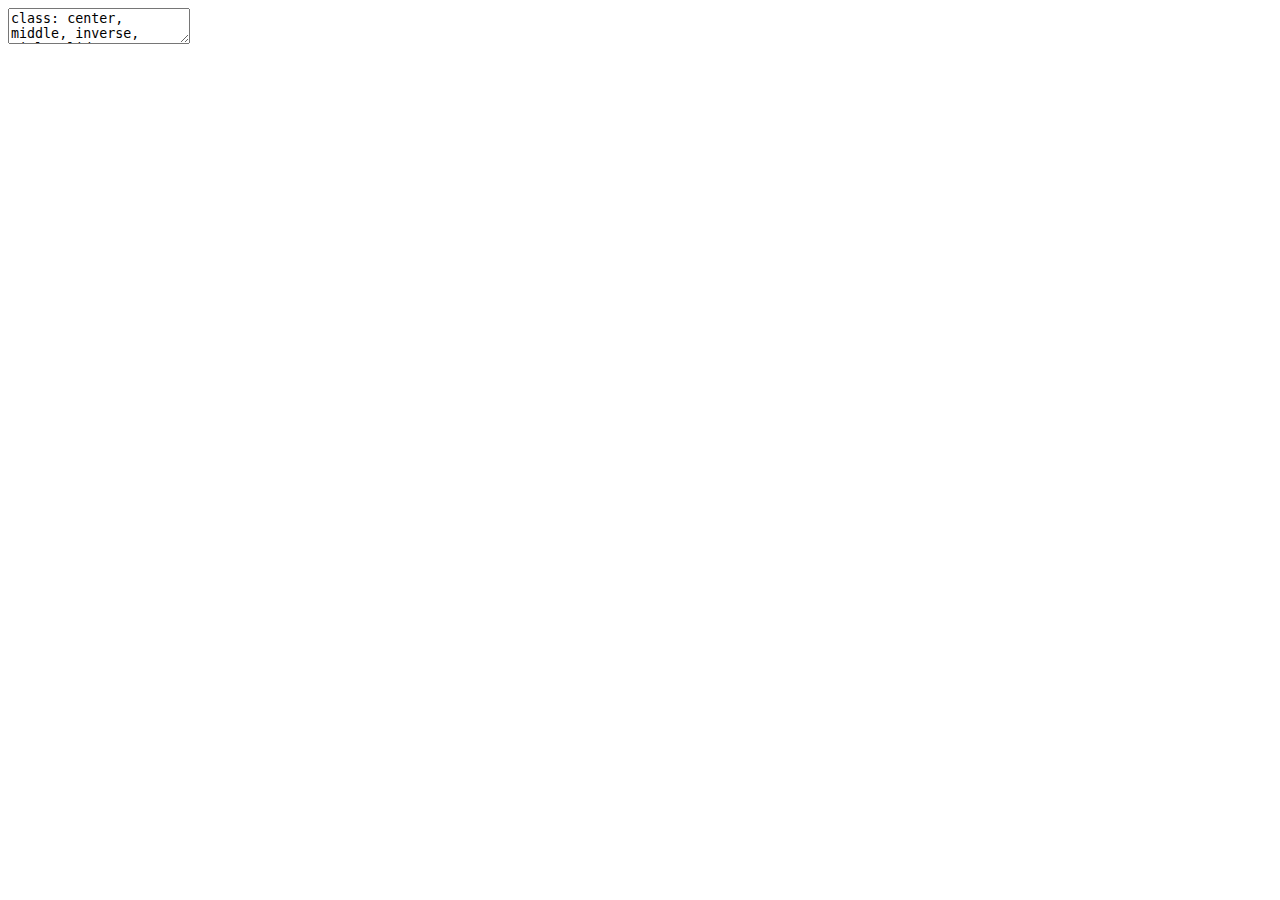
<file: course-material/slides/05-exploring-data/05.exploring-data.html>
<!DOCTYPE html>
<html lang="" xml:lang="">
  <head>
    <title>FIN7028: Times Series Financial Econometrics 5</title>
    <meta charset="utf-8" />
    <meta name="author" content="Barry Quinn" />
    <meta name="date" content="2022-02-13" />
    <script src="libs/header-attrs/header-attrs.js"></script>
    <link href="libs/font-awesome/css/all.css" rel="stylesheet" />
    <link href="libs/font-awesome/css/v4-shims.css" rel="stylesheet" />
    <link href="libs/panelset/panelset.css" rel="stylesheet" />
    <script src="libs/panelset/panelset.js"></script>
    <script src="libs/htmlwidgets/htmlwidgets.js"></script>
    <link href="libs/datatables-css/datatables-crosstalk.css" rel="stylesheet" />
    <script src="libs/datatables-binding/datatables.js"></script>
    <script src="libs/jquery/jquery-3.6.0.min.js"></script>
    <link href="libs/dt-core/css/jquery.dataTables.min.css" rel="stylesheet" />
    <link href="libs/dt-core/css/jquery.dataTables.extra.css" rel="stylesheet" />
    <script src="libs/dt-core/js/jquery.dataTables.min.js"></script>
    <link href="libs/crosstalk/css/crosstalk.min.css" rel="stylesheet" />
    <script src="libs/crosstalk/js/crosstalk.min.js"></script>
    <link rel="stylesheet" href="xaringan-themer.css" type="text/css" />
    <link rel="stylesheet" href="../mycssblend.css" type="text/css" />
  </head>
  <body>
    <textarea id="source">
class: center, middle, inverse, title-slide

# FIN7028: Times Series Financial Econometrics 5
## Exploring data
### Barry Quinn
### 2022-02-13

---




layout: true
&lt;div class="my-footer"&gt;
&lt;span&gt;
&lt;a href="https://quinference.com" target="_blank"&gt;&lt;b&gt;quinference.com&lt;/b&gt;&lt;/a&gt; - Dr. Barry Quinn
&lt;/span&gt;
&lt;/div&gt; 
---



.acid[
.hand[Learning Outcomes]
- Visualise arguments with data
- Access data programmatically
- Fake data, simulation and uncertainty
- Statistically engineered robots in finance
- Visual trends and patterns
- Criticise poor visualisations
]

---
class: middle

# Rethinking visualisation
.fat[
  - Charts are not meant to be *seen*, they are intended to be *read*
  - They are not just images but **visual arguments**.
  - Data doesn't *speak for itself*.
  - Data visualisations need to be **shown** and **explained**
]

---
class: middle

## `ts` objects and `ts` function

A time series is stored in a `ts` object in R:

 - a list of numbers
 - information about times those numbers were recorded.

### Example

&lt;table&gt;
 &lt;thead&gt;
  &lt;tr&gt;
   &lt;th style="text-align:right;"&gt; Year &lt;/th&gt;
   &lt;th style="text-align:right;"&gt; Observation &lt;/th&gt;
  &lt;/tr&gt;
 &lt;/thead&gt;
&lt;tbody&gt;
  &lt;tr&gt;
   &lt;td style="text-align:right;"&gt; 2012 &lt;/td&gt;
   &lt;td style="text-align:right;"&gt; 123 &lt;/td&gt;
  &lt;/tr&gt;
  &lt;tr&gt;
   &lt;td style="text-align:right;"&gt; 2013 &lt;/td&gt;
   &lt;td style="text-align:right;"&gt; 39 &lt;/td&gt;
  &lt;/tr&gt;
  &lt;tr&gt;
   &lt;td style="text-align:right;"&gt; 2014 &lt;/td&gt;
   &lt;td style="text-align:right;"&gt; 78 &lt;/td&gt;
  &lt;/tr&gt;
  &lt;tr&gt;
   &lt;td style="text-align:right;"&gt; 2015 &lt;/td&gt;
   &lt;td style="text-align:right;"&gt; 52 &lt;/td&gt;
  &lt;/tr&gt;
  &lt;tr&gt;
   &lt;td style="text-align:right;"&gt; 2016 &lt;/td&gt;
   &lt;td style="text-align:right;"&gt; 110 &lt;/td&gt;
  &lt;/tr&gt;
&lt;/tbody&gt;
&lt;/table&gt;

```r
y &lt;- ts(c(123,39,78,52,110), start=2012)
```

---
class: middle

## `ts` objects and `ts` function

.pull-left[

For observations that are more frequent than once per year, add a `frequency` argument.

E.g., monthly data stored as a numerical vector `z`:

```r
y &lt;- ts(z, frequency=12, start=c(2003, 1))
```
]
.pull-right[

`ts(data, frequency, start)`

####Type of data 
|frequency|start|example|
|:--:|:--:|:--:|
|Annual|1 |1995|
|Quarterly|4|`c(1995,2)`|
|Monthly|12|`c(1995,9)`|
|Daily|7 or 365.25|  1 or c(1995,234)|
|Weekly| 52.18| c(1995,23)|
|Hourly|24 or 168 or 8,766  | 1|
|Half-hourly|48 or 336 or 17,532 | 1|
  ]

---
class: middle

## Class package (pre-loaded in Q-RaP)
.pull-left[
`library(tidyverse); library(tidyquant); library(DT)`

`DT` loads **datatable** interactive table visualisation

`tidyquant` loads:

* **tq_get** function (for getting data from online sources)
* **tq_transmute** function (for transforming between time frequencies)
* **tq_mutate** function (create return series)

`tidyverse` loads many packages include:

* **ggplot** plotting package
* **dplyr** data wrangling package
]  
.pull-right[
```
library(fpp2)
```
This loads:

* **forecast** package (for forecasting functions)
* **fma** package (for lots of time series data)
* **expsmooth** package (for more time series data)
]

---
class: middle

## Some class data


```r
MyDeleteItems&lt;-ls() 
rm(list=MyDeleteItems) 
# Good practice to clear all objects before loading data
library(tsfe) # includes class datasets
data(package='tsfe')
```


---
class: middle

## Programmatically accessing data from the <svg aria-hidden="true" role="img" viewBox="0 0 640 512" style="height:1em;width:1.25em;vertical-align:-0.125em;margin-left:auto;margin-right:auto;font-size:inherit;fill:lightblue;overflow:visible;position:relative;"><path d="M537.6 226.6c4.1-10.7 6.4-22.4 6.4-34.6 0-53-43-96-96-96-19.7 0-38.1 6-53.3 16.2C367 64.2 315.3 32 256 32c-88.4 0-160 71.6-160 160 0 2.7.1 5.4.2 8.1C40.2 219.8 0 273.2 0 336c0 79.5 64.5 144 144 144h368c70.7 0 128-57.3 128-128 0-61.9-44-113.6-102.4-125.4z"/></svg>

.pull-left[
* Using WRDS (more later)
* Download data using `tg_get`
* Create a monthly series using `tq_transmute`


```r
ftse&lt;-tq_get("^FTSE",from="2016-01-01")
ftse_m&lt;-tq_transmute(ftse,
                     select = adjusted,
                     mutate_fun = to.monthly)
ftse_m_ts&lt;-ts(ftse_m$adjusted, start=c(2016,1), freq=12)
```
]

.pull-right[
- `ts` object has plotting functionality.
- Quick visualisation of financial time trends in monthly ftse 100 index price


```r
autoplot(tsfe::ftse_m_ts) + theme_tq()
```

![](05.exploring-data_files/figure-html/unnamed-chunk-3-1.png)&lt;!-- --&gt;

]

---
class: middle

## Is a table a good visualisation?

- Quarterly earnings per share data for carnival PLC.

- Using `DT` to create an interactive table


```r
tsfe::ni_hsales %&gt;% datatable()
```

<div id="htmlwidget-d3d6d2356ebe7fb4c04f" style="width:100%;height:auto;" class="datatables html-widget"></div>
<script type="application/json" data-for="htmlwidget-d3d6d2356ebe7fb4c04f">{"x":{"filter":"none","vertical":false,"data":[["1","2","3","4","5","6","7","8","9","10","11","12","13","14","15","16","17","18","19","20","21","22","23","24","25","26","27","28","29","30","31","32","33","34","35","36","37","38","39","40","41","42","43","44","45","46","47","48","49","50","51","52","53","54","55","56","57","58","59","60","61","62","63","64"],["Q1 2005","Q2 2005","Q3 2005","Q4 2005","Q1 2006","Q2 2006","Q3 2006","Q4 2006","Q1 2007","Q2 2007","Q3 2007","Q4 2007","Q1 2008","Q2 2008","Q3 2008","Q4 2008","Q1 2009","Q2 2009","Q3 2009","Q4 2009","Q1 2010","Q2 2010","Q3 2010","Q4 2010","Q1 2011","Q2 2011","Q3 2011","Q4 2011","Q1 2012","Q2 2012","Q3 2012","Q4 2012","Q1 2013","Q2 2013","Q3 2013","Q4 2013","Q1 2014","Q2 2014","Q3 2014","Q4 2014","Q1 2015","Q2 2015","Q3 2015","Q4 2015","Q1 2016","Q2 2016","Q3 2016","Q4 2016","Q1 2017","Q2 2017","Q3 2017","Q4 2017","Q1 2018","Q2 2018","Q3 2018","Q4 2018","Q1 2019","Q2 2019","Q3 2019","Q4 2019","Q1 2020","Q2 2020","Q3 2020","Q4 2020"],[772,2051,2106,2472,2194,2742,2828,2880,2214,2380,1819,1228,815,982,647,633,580,755,851,984,657,721,823,765,626,677,829,824,819,791,952,1018,919,998,1123,1384,1270,1432,1510,1651,1322,1500,1640,1780,1734,1416,1767,1827,1508,1753,1856,2021,1642,1792,1994,2085,1570,1877,2023,1996,1581,626,1526,2272],[2164,5922,6337,7152,6393,8076,8016,7949,6476,6941,4945,3050,2187,2333,1606,1617,1416,2072,2384,2601,1847,1975,1883,2049,1775,1943,2379,2254,2356,2336,2606,2753,2519,2877,3089,3673,3362,3832,3976,4201,3294,3789,4199,4396,4421,3465,4205,4256,3700,4370,4689,4777,3832,4406,4575,4689,3614,4323,4746,4761,3706,1304,3467,5129],[2936,7973,8443,9624,8587,10818,10844,10829,8690,9321,6764,4278,3002,3315,2253,2250,1996,2827,3235,3585,2504,2696,2706,2814,2401,2620,3208,3078,3175,3127,3558,3771,3438,3875,4212,5057,4632,5264,5486,5852,4616,5289,5839,6176,6155,4881,5972,6083,5208,6123,6545,6798,5474,6198,6569,6774,5184,6200,6769,6757,5287,1930,4993,7401]],"container":"<table class=\"display\">\n  <thead>\n    <tr>\n      <th> <\/th>\n      <th>Quarter Year<\/th>\n      <th>Rural<\/th>\n      <th>Urban<\/th>\n      <th>Total Verified Sales<\/th>\n    <\/tr>\n  <\/thead>\n<\/table>","options":{"columnDefs":[{"className":"dt-right","targets":[2,3,4]},{"orderable":false,"targets":0}],"order":[],"autoWidth":false,"orderClasses":false}},"evals":[],"jsHooks":[]}</script>

---
class: middle

## Rethinking visualisation using `ggplot2` 

.pull-left[

* `ggplot2` is based on [The Grammar of Graphics](http://amzn.to/2ef1eWp), the idea that you can build every graph from the same
components: a data set, a coordinate system, and geoms—visual marks that represent data points.

]
.pull-right[
#### Example: Exchange rate time series


```r
tsfe::usuk_rate %&gt;%  # Data
  ggplot(aes(x=date, y=price )) + # Coordinate system
  geom_line(colour="pink") # geom
```

![](05.exploring-data_files/figure-html/unnamed-chunk-5-1.png)&lt;!-- --&gt;
]

---
class: middle

.your-turn[
* Use `tq_get` to download the CBOE VIX Index from `2016-01-01` using the symbol `^VIX`
* create a time series object using the VIX index price.
* Plot this daily VIX Index Price using `autoplot`.

**Hint:** the ts object of daily financial time series does not have a regular frequency to input into `ts()` function, so leave this argument blank.
]

---
class: middle

# Distributions properties of asset returns

#### Why normal?

* This is a plot of a normal distribution with mean equal to zero and variance equal to one.

&lt;img src="05.exploring-data_files/figure-html/normalplot-1.png" style="display: block; margin: auto;" /&gt;

---
class: middle

## Why normal?

* Named after Carolo Friderico Gavss, the normal (or Gaussian) distribution is the most common used distributional assumption in statistical analysis.

.large[This is because:]

* Easy to calculate with
* Common in nature
* Very conservative assumptions

---
class: middle

## Rethinking econometrics: 
### `the importance of simulation`

- Simulation of random variables is important in applied statistics for several reasons. 
- .larger[First], we use probability models to mimic variation in the world, and the tools of simulation can help us better
understand how this variation plays out.

.blockquote[
Patterns of randomness are notoriously contrary to normal human thinking—our brains don’t seem to be able to do a good job understanding that random swings will be present in the short term but average out in the long run—and in many cases simulation is a big help in training our intuitions about averages and variation.
&lt;footer&gt;Gelman et al. 2021&lt;/footer&gt;
]

---
class: middle

## Rethinking econometrics: 
### `the importance of simulation`

.large[
- .Second, we can use simulation to approximate the sampling distribution of data and propagate this to the sampling distribution of statistical estimates and procedures. 

- Third, regression models are not deterministic; they produce probabilistic predictions. 
]

---
class: middle

## Rethinking econometrics: `the importance of simulation`

.large[
- Simulation is the most convenient and general way to represent uncertainties in forecasts. 

Throughout this course and in our practice, we use simulation for all these reasons; 

- In this lecture we introduce the basic ideas and the tools required to perform simulations in R.
]

---
class: middle

.discussion[
* Suppose your company is being IPO'd at a starting price of £40.

* You want to know the future price of the stock in 200 days.

* You have been told Monte Carlo simulation can help predict stock market futures

* Can you create a number of possible future price paths and find average price in 200 days?

* How many futures should you create? 

* What assumptions should we make about these futures?
]

---
class: middle

.salt[Simulation in <svg aria-hidden="true" role="img" viewBox="0 0 581 512" style="height:1em;width:1.13em;vertical-align:-0.125em;margin-left:auto;margin-right:auto;font-size:inherit;fill:currentColor;overflow:visible;position:relative;"><path d="M581 226.6C581 119.1 450.9 32 290.5 32S0 119.1 0 226.6C0 322.4 103.3 402 239.4 418.1V480h99.1v-61.5c24.3-2.7 47.6-7.4 69.4-13.9L448 480h112l-67.4-113.7c54.5-35.4 88.4-84.9 88.4-139.7zm-466.8 14.5c0-73.5 98.9-133 220.8-133s211.9 40.7 211.9 133c0 50.1-26.5 85-70.3 106.4-2.4-1.6-4.7-2.9-6.4-3.7-10.2-5.2-27.8-10.5-27.8-10.5s86.6-6.4 86.6-92.7-90.6-87.9-90.6-87.9h-199V361c-74.1-21.5-125.2-67.1-125.2-119.9zm225.1 38.3v-55.6c57.8 0 87.8-6.8 87.8 27.3 0 36.5-38.2 28.3-87.8 28.3zm-.9 72.5H365c10.8 0 18.9 11.7 24 19.2-16.1 1.9-33 2.8-50.6 2.9v-22.1z"/></svg>]

.panelset[
.panel[
.panel-name[custom-made R function]
- The coding for simulation becomes cleaner if we express the steps for a single simulation in an <svg aria-hidden="true" role="img" viewBox="0 0 581 512" style="height:1em;width:1.13em;vertical-align:-0.125em;margin-left:auto;margin-right:auto;font-size:inherit;fill:blue;overflow:visible;position:relative;"><path d="M581 226.6C581 119.1 450.9 32 290.5 32S0 119.1 0 226.6C0 322.4 103.3 402 239.4 418.1V480h99.1v-61.5c24.3-2.7 47.6-7.4 69.4-13.9L448 480h112l-67.4-113.7c54.5-35.4 88.4-84.9 88.4-139.7zm-466.8 14.5c0-73.5 98.9-133 220.8-133s211.9 40.7 211.9 133c0 50.1-26.5 85-70.3 106.4-2.4-1.6-4.7-2.9-6.4-3.7-10.2-5.2-27.8-10.5-27.8-10.5s86.6-6.4 86.6-92.7-90.6-87.9-90.6-87.9h-199V361c-74.1-21.5-125.2-67.1-125.2-119.9zm225.1 38.3v-55.6c57.8 0 87.8-6.8 87.8 27.3 0 36.5-38.2 28.3-87.8 28.3zm-.9 72.5H365c10.8 0 18.9 11.7 24 19.2-16.1 1.9-33 2.8-50.6 2.9v-22.1z"/></svg> function.


```r
path_sim &lt;- function(){
  days &lt;- 200
  changes &lt;- rnorm(200,mean=1.001,sd=0.005)
  sample.path &lt;- cumprod(c(40,changes))
  closing.price &lt;- sample.path[days+1] #+1 because we add the opening price
  return(closing.price)
}
```
]
.panel[
.panel-name[`replicate` function]
- For simplicity I have *hard-coded* one sample path of our IPO closing price in the previous function.
- We can then use replicate function to call `path_sim` 10000 times


```r
number_of_possible_futures=10000
mc.closing &lt;- replicate(number_of_possible_futures,path_sim())
```

]
.panel[
.panel-name[Summarising simulations]

- Simulations are a versatile way to summarise a probability model, predictions from a fitted regression or uncertainty about parameters of a fitted model (*the probabilistic equivalent of estimates and standard errors*)
- One useful way to summarise the *location* of the distribution is to use the `median` function in the variation in the distribution is the *median absolute deviation standard deviation (mad sd)*.
]

.panel[
.panel-name[Median statistics]
.blockquote[
We typically prefer median-based summaries because they are more computationally stable, and we rescale the median-based summary of variation as described above so as to be comparable to the standard deviation, which we already know how to interpret in usual statistical practice.
]

```r
cat("median = ",median(mc.closing),
    "mad sd = ",mad(mc.closing),
    "mean = ",mean(mc.closing),
    "sd = ",sd(mc.closing))
```

```
## median =  48.72771 mad sd =  3.346989 mean =  48.83026 sd =  3.424388
```
]
]

---
class: middle 

## Why normal?


.fat[
Practical reasons
* Processes that produce normal distributions include:
  * Addition
* Lots of process are approximately normal
  * Product of small deviations
  * logarithms of products
  * Logarithms are just magnitudes
]

---
class: middle

.fat[Ontological perspective of why normal?]

.pull-left[
&lt;iframe width="560" height="315" src="https://www.youtube.com/embed/XTsaZWzVJ4c" title="YouTube video player" frameborder="0" allow="accelerometer; autoplay; clipboard-write; encrypted-media; gyroscope; picture-in-picture" allowfullscreen&gt;&lt;/iframe&gt;
]

.pull-right[

* Processes which add fluctuations results in dampening
* Damped fluctuations end up Gaussian
* No information left, except mean and variance.
* Can't infer process from distribution!  Most do some more science.
]  

---
class: middle

.acid[Epistemological perspective of why normal?]

.pull-left[
&lt;iframe width="560" height="315" src="https://www.youtube.com/embed/lI9-YgSzsEQ" title="YouTube video player" frameborder="0" allow="accelerometer; autoplay; clipboard-write; encrypted-media; gyroscope; picture-in-picture" allowfullscreen&gt;&lt;/iframe&gt;
]

.pull-right[
* Know only *mean* and *variance*
* Then least suprising and most conservative (*maximum entropy*) distribution is Gaussian.
  * In terms of being conservative, it assumes the least; only the mean and variance. 
* Nature likes maximum entropy distributions.
]

---
class: middle

.pull-left[
## Why normal asset returns?
* Financial time series processes considered in this course:
* Return series
* Financial statement information
* Volatility processes
* Extreme events
* Multivariate series
  ]

.pull-right[
## Why assume normal asset returns?
* Normality assumption allows for asset returns properties to be tractable.
* Tractable mean and variance
  * They provide information about the long-term return and risk, respectively.
* Tractable symmetrical properties
  * Symmetry has important implications in holding short and long financial positions in risk management.
* Tractable kurtosis properties 
  * Kurtosis is related to volatility forecasting, efficiency in estimation and tests,etc.
]

---
class: middle

## Our first engineered robot

.pull-left[
* To engineer a statistical model of asset returns we need to make some assumptions about the data story or *data generating process*.

$$ \{R_{it}|i-1,\dots N;t=1,\dots,T\} \stackrel{i.i.d}\sim N (m_1,m_2) $$

* A traditional assumption in financial analysis is the simple returns are independently and identically distributed (iid) as normal with a fixed mean `\(m_1\)` and variance `\(m_2\)`.
]
.pull-right.discussion[
* The previous assumption is unrealistic in a number of ways:
1. The lower bound of a simple return is -1, but a normal distribution has no lower bound.
2. Multiperiod simple returns `\(R_it[k]\)` is not normally distributed as it is the *product* of one-period returns.
3. Empirically, asset returns tend  to have *heavy tails* or **positive excess kurtosis**
]

---
class: middle

## Our second statistical robot: .small[lognormal distribution]

$$ \{r_{it}|i=1,\dots N ;t=1,\dots,T\} \stackrel{i.i.d}\sim N (\mu,\sigma^2) $$

* Another common assumption is that log returns are iid as normal with mean `\(\mu\)` and variance `\(\sigma^2\)`.
* As the sum of a finite number of iid random variables is normal, `\(r_t[k]\)` is also normally distributed.
* There is also no lower bound for `\(r_t\)`
* However, lognormal assumption is not consistent with **positive excess kurtosis**.

---
class: middle

# Empirical properties of log returns

## Are stock returns distributed normally?

* The following code loads Glencore Plc asset prices from yahoo finance, converts daily adjusted prices to monthly log returns, and creates a monthly time series object.

.pull-left[

.heatinline[Ugly code]


```r
glen &lt;- tq_get("GLEN.L")
glen_m &lt;- tq_transmute(glen,
                       select = adjusted,
                       mutate_fun = monthlyReturn,
                       type="log",
                       col_rename = "log_return")
glen_m_ts &lt;- ts(glen_m$log_return,
                frequency=12,start=c(2011,5))
```
]
.pull-right[
.fancy[Piping (%&gt;%) code is more readable?]
- `literate programming`

```r
glen &lt;- tq_get("GLEN.L")
glen_m &lt;- glen %&gt;%
  tq_transmute(select = adjusted,
               mutate_fun = monthlyReturn,
               type="log",
               col_rename = "log_return")
glen_m_ts &lt;- glen_m$log_return %&gt;%
  ts(frequency=12,start=c(2011,5))
```
]


---
class: middle


## Are stock returns distributed normally?

.panelset[
.panel[
.panel-name[**Visual Arguments**]

* We can use `ggplot` to visualise the empirical distribution, superimposing what the returns would look like if they were normally distributed.

  * **Only two parameters (a mean and a variance) are required to create a hypothetical normal distribution of a returns series**
]
.panel[
.panel-name[ggplot code]

```r
glen_m %&gt;% 
  ggplot(aes(x=log_return)) +
  geom_density() +
  stat_function(
    fun=dnorm,
    args=list(mean(glen_m$log_return),
              sd=sd(glen_m$log_return)),
    col="red")
```
]
.panel[
.panel-name[output]
![](05.exploring-data_files/figure-html/unnamed-chunk-11-1.png)&lt;!-- --&gt;
]
.panel[
.panel-name[Inference]

* **What patterns are revealed?**
* The normal distribution is superimposed over the histogram of the daily equity returns.
* Compared to the normal the distribution of the returns has longer tails and a higher central peak.
* In statistical terms we say the distribution is leptokurtic, or fat-tailed.
]
]

---
class: middle

## Are stock returns distributed normally?
.panelset[
.panel[
.panel-name[Quantile-quantile plot]
.pull-left[

```r
tsfe::glen_m %&gt;%
  ggplot(aes(sample=100*log_return)) +
  stat_qq(distribution = stats::qnorm) +
  stat_qq_line(distribution = stats::qnorm,
               colour="red") +
  labs(title = "Quantile-quantile plot of glencore stock returns")
```
]
.pull-right[
![](05.exploring-data_files/figure-html/qqplot1-1.png)&lt;!-- --&gt;
]
]
.panel[
.panel-name[Inference]
* This plot compares the quantiles of a normal distribution (thinner straight line) to the quantiles of the data (thicker scatter plot).
* If the plots exactly overlap then the data is probably normally distributed.
* While the returns and the normal distribution are similar between +12.5% and -12.5%, outside these limits the returns behave non-normally.
]
]

---
class: middle

### Should we care if asset returns are normal distributed variables?

.large[
- In regressions the assumption of normality of model errors is one of the least important
- For the purpose of estimating the regression line it is barely important at all
- Diagnostics of normality of errors is not recommended unless the model is being used to predict individual data points.
]


---
class: middle

### Should we care if asset returns are normal distributed variables?


- If the distribution of errors is of interest, perhaps because of predictive goals, this should be distinguished from the distribution of the data, `\(y\)`.
- **A regression model does not assume or require that predictors are normally distributed**
- Furthermore, the normal distribution on the outcome refers to the regression errors, not the raw data.
- Depending on the structure of the predictors, it is possible for data `\(y\)` to be far from normally distributed even when coming from a linear regression model.
- See Gelman et al., (2020) Chapter 11 for more detail

---
class: middle

## Null (.acid[ or Nil]) hypothesis significant testing


* Null hypothesis significance tests (NHST) are models.
* We assume an underlying data story with distributional properties which then allows us to create p-values based on null hypothesis.
* In practice they are often misused to create 'bright line' acceptance or rejection decision about underlying theoretical questions.
* In applied statistics their misuse is well understood

.blockquote[
Read
Bailey, D. H. &amp; Prado, M. L. de. Finance is Not Excused: Why Finance Should Not Flout Basic Principles of Statistics. Ssrn Electron J (2021) doi:10.2139/ssrn.3895330.
]  


---
class: middle

## Are stock returns distributed normally?

.acid[Statistical inference]
  
* Assuming the models underpinning the previous NHST are valid, we can reject the Null that Glencore monthly log returns are normally distributed at even the 1% significance level.

.acid[Practical inference]
  
* Assuming normality to model the *middle* of the data is probably ok
* Modelly extreme observations may need more distributional tools.


---
class: middle

## Heavy Tail Statistical Distributions 

Student's t 
  : very similar to the normal but wider and lower.
  
Stable 
  : generalisation of the normal, stable under addition thus can be used with log returns, can capture excess kurtosis well but has infinite variance which conflicts with finance theory.
  
Scale mixture
  : a combination of a number of normals.


---
class: middle

## Rethinking time plots
.pull-left[
* One **limitation** with time plots is that the simple passage of time is not a good explanatory variable.
* There are occasional exceptions where there is a clear mechanism driving the financial time series.

.blockquote[Descriptive chronology is not causal explanation - Edward Tufte ( 2015) *The visual display of quantitative information* P37
]
]

.pull-right[

```r
glen_m %&gt;% ggplot(aes(x=date,y=log_return)) + 
  geom_line()
```

![](05.exploring-data_files/figure-html/unnamed-chunk-12-1.png)&lt;!-- --&gt;

]

---
class: middle

## Seasonal plots
.panelset[
.panel[
.panel-name[Code]

```r
glen_m_ts %&gt;% ggseasonplot(year.labels=TRUE,
                           year.labels.left=TRUE) + 
  ylab("") +
  ggtitle("Seasonal plot: Glencore returns")
```
]
.panel[
.panel-name[Output]

![](05.exploring-data_files/figure-html/unnamed-chunk-14-1.png)&lt;!-- --&gt;
]
.panel[
.panel-name[Inference]

.discussion[
* Data plotted against the individual "seasons" in which the data were observed.  (In this case a "season" is a month.)
  * Something like a time plot except that the data from each season are overlapped.
  * Enables the underlying seasonal pattern to be seen more clearly, and also allows any substantial departures from the seasonal pattern to be easily identified.
  * In R: `ggseasonplot()`
]
]
.panel[
.panel-name[Polar plot]


```r
glen_m_ts %&gt;% ggseasonplot(polar=TRUE) + ylab("")
```

&lt;img src="05.exploring-data_files/figure-html/unnamed-chunk-15-1.png" style="display: block; margin: auto;" /&gt;

]
.panel[
.panel-name[ Subseries plots]

```r
ggsubseriesplot(glen_m_ts) + ylab("") +
  ggtitle("Subseries plot: Glencore returns")
```

&lt;img src="05.exploring-data_files/figure-html/unnamed-chunk-16-1.png" style="display: block; margin: auto;" /&gt;

  * Data for each season collected together in time plot as separate time series.
  * Enables the underlying seasonal pattern to be seen clearly, and changes in seasonality over time to be visualized.
  * In R: `ggsubseriesplot()`
]
]

---
class: middle

# Seasonal or cyclic?

## Time series patterns

Trend
  : pattern exists when there is a long-term increase or decrease in the data.

Seasonal
  : pattern exists when a series is influenced by seasonal factors (e.g., the quarter of the year, the month, or day of the week).

Cyclic
  : pattern exists when data exhibit rises and falls that are **not of fixed period** (duration usually of at least 2 years).

---
class: middle
## Time series components

### Differences between seasonal and cyclic patterns:

* seasonal pattern constant length; cyclic pattern variable length
* average length of cycle longer than length of seasonal pattern
* magnitude of cycle more variable than magnitude of seasonal pattern

---
class: middle

## Time series patterns



```r
ts(tsfe::ni_hsales$`Total Verified Sales`,start = c(2005,1),frequency = 4)-&gt;ni_hsales_ts
autoplot(ni_hsales_ts) +
  ggtitle("Northern Ireland Quarter House Sales") +
  xlab("Year") + ylab("Total Verified Sales")
```

![](05.exploring-data_files/figure-html/NI house sales-1.png)&lt;!-- --&gt;

---
class: middle

## Time series patterns



```r
autoplot(carnival_eps_ts) +
  ggtitle("Quarterly EPS for Carnival Plc") +
  xlab("Year") + ylab("")
```

![](05.exploring-data_files/figure-html/eps-1.png)&lt;!-- --&gt;

---
class: middle

## Time series patterns


```r
tsfe::usuk_rate %&gt;%
  ggplot(aes(x=date,y=price)) +
  geom_line(colour="darkgreen") +
  labs(title=" Time Plot of GBP:USD",
       x="",
       y="Value of £1 in Dollars")
```

![](05.exploring-data_files/figure-html/unnamed-chunk-17-1.png)&lt;!-- --&gt;

---
class: middle

## Seasonal or cyclic?

.fat[Differences between seasonal and cyclic patterns]

.large[
* seasonal pattern constant length; cyclic pattern variable length
* average length of cycle longer than length of seasonal pattern
* magnitude of cycle more variable than magnitude of seasonal pattern
]

.blockquote[
The timing of peaks and troughs is predictable with seasonal data, but unpredictable in the long term with cyclic data.
]

---
class: middle

# Lag plots and autocorrelation

.pull-left[
### Example: Earnings per share


```r
gglagplot(tsfe::carnival_eps_ts)
```

&lt;img src="05.exploring-data_files/figure-html/unnamed-chunk-18-1.png" width="10cm" style="display: block; margin: auto;" /&gt;
]
.pull-right[
### Lagged scatterplots

* Each plot shows `\(y_t\)` plotted against `\(y_{t-k}\)` for
different values of `\(k\)`.
* The autocorrelations are the correlations associated
with these scatterplots.
]

---
class: middle

## Autocorrelation

- One of the most important data properties that financial time series models exploits

- **Covariance** and **correlation**: measure extent of **linear relationship** between two variables ($y$ and `\(X\)`).

--

- **Autocovariance** and **autocorrelation**: measure linear relationship between **lagged values** of a time series `\(y\)`.

--

-.acidinline[We measure the relationship between:]

* `\(y_{t}\)` and `\(y_{t-1}\)`
* `\(y_{t}\)` and `\(y_{t-2}\)`
* `\(y_{t}\)` and `\(y_{t-3}\)`
* etc.

---
class: middle

## Autocorrelation

We denote the sample autocovariance at lag `\(k\)` by `\(c_k\)` and the sample autocorrelation at lag `\(k\)` by `\(r_k\)`.  Then define

`$$c_k = \frac{1}{T}\sum_{t=k+1}^T (y_t-\bar{y})(y_{t-k}-\bar{y})$$` 

.salt[and]

`$$r_{k} = c_k/c_0$$`

* `\(r_1\)` indicates how successive values of  `\(y\)`  relate to each other
* `\(r_2\)` indicates how  `\(y\)` values two periods apart relate to each other
* `\(r_k\)` is *almost* the same as the sample correlation between `\(y_t\)` and `\(y_{t-k}\)`.


---
class: middle

## Autocorrelation


Results for first 9 lags for Carnival earnings data:


&lt;table&gt;
 &lt;thead&gt;
  &lt;tr&gt;
   &lt;th style="text-align:center;"&gt; `\(r_1\)` &lt;/th&gt;
   &lt;th style="text-align:center;"&gt; `\(r_2\)` &lt;/th&gt;
   &lt;th style="text-align:center;"&gt; `\(r_3\)` &lt;/th&gt;
   &lt;th style="text-align:center;"&gt; `\(r_4\)` &lt;/th&gt;
   &lt;th style="text-align:center;"&gt; `\(r_5\)` &lt;/th&gt;
   &lt;th style="text-align:center;"&gt; `\(r_6\)` &lt;/th&gt;
   &lt;th style="text-align:center;"&gt; `\(r_7\)` &lt;/th&gt;
   &lt;th style="text-align:center;"&gt; `\(r_8\)` &lt;/th&gt;
   &lt;th style="text-align:center;"&gt; `\(r_9\)` &lt;/th&gt;
  &lt;/tr&gt;
 &lt;/thead&gt;
&lt;tbody&gt;
  &lt;tr&gt;
   &lt;td style="text-align:center;"&gt; 0.103 &lt;/td&gt;
   &lt;td style="text-align:center;"&gt; -0.109 &lt;/td&gt;
   &lt;td style="text-align:center;"&gt; 0.069 &lt;/td&gt;
   &lt;td style="text-align:center;"&gt; 0.839 &lt;/td&gt;
   &lt;td style="text-align:center;"&gt; 0.051 &lt;/td&gt;
   &lt;td style="text-align:center;"&gt; -0.143 &lt;/td&gt;
   &lt;td style="text-align:center;"&gt; 0.016 &lt;/td&gt;
   &lt;td style="text-align:center;"&gt; 0.707 &lt;/td&gt;
   &lt;td style="text-align:center;"&gt; -0.021 &lt;/td&gt;
  &lt;/tr&gt;
&lt;/tbody&gt;
&lt;/table&gt;


```r
ggAcf(tsfe::carnival_eps_ts)
```

![](05.exploring-data_files/figure-html/epsacf-1.png)&lt;!-- --&gt;


---
class: middle

## Autocorrelation

.pull-left[
* `\(r_{4}\)`  higher than for the other lags. This is due to **the seasonal pattern in the data**: the peaks tend to be **4 quarters** apart and the troughs tend to be **2 quarters** apart.
* `\(r_2\)` is more negative than for the other lags because troughs tend to be 2 quarters behind peaks.
* Together, the autocorrelations at lags 1, 2, `\(\dots\)`, make up the **autocorrelation** or ACF.
* The plot is known as a **correlogram**
]
.pull-right[

#### ACF


```r
ggAcf(carnival_eps_ts)
```

![](05.exploring-data_files/figure-html/unnamed-chunk-20-1.png)&lt;!-- --&gt;
]

---
class: middle

### ACF plots

.panelset[
.panel[
.panel-name[Trend and seasonality]
- When data have a trend, the autocorrelations for small lags tend to be large and positive.
- When data are seasonal, the autocorrelations will be larger at the seasonal lags (i.e., at multiples of the seasonal frequency)
- When data are trended and seasonal, you see a combination of these effects.
]
.panel[
.panel-name[Any trends?]


```r
autoplot(carnival_eps_ts)
```

![](05.exploring-data_files/figure-html/unnamed-chunk-21-1.png)&lt;!-- --&gt;
]
.panel[
.panel-name[Any autcorrelation?]


```r
ggAcf(carnival_eps_ts)
```

![](05.exploring-data_files/figure-html/unnamed-chunk-22-1.png)&lt;!-- --&gt;
]
.panel[
.panel-name[]
.discussion[
Time plot shows clear trend and seasonality.

The same features are reflected in the ACF.

  * The slowly decaying ACF indicates trend.
  * The ACF peaks at lags 4, 8, 12, 16, 20, \dots, indicate seasonality of length 4.
]
]
]

---
class: middle

.your-turn[

* use `tq_get()` to download GLEN.L stock price from yahoo finance
* using this series create a time series object hint **use frequency=1**
* Explore this time series for trends and autocorrelation
]


---
class: middle

# Signal and the noise

.heat[
- On important stylised fact of financial time series data is a low `\(\frac{Signal}{Noise}\)` ratio, which changes over time (is dynamic).
- The signal is the *sense* you want your model to capture and predict, the noise is the *nonsense* you do not want your model to capture as it is unpredictable.
]

.blockquote[
Noise makes trading in financial markets possible, and thus allows us to observe prices in financial assets. [But] noise also causes markets to be somewhat inefficient…. . Most generally, noise makes it very difficult to test either practical or academic theories about the way that financial or economic markets work. We are forced to act largely in the dark
&lt;footer&gt;Fisher Black, Noise, Journal of Finance ,41 ,3 (1986) (p.529)&lt;/footer&gt;
]

---
class: middle

## Example: White noise


```r
wn &lt;- ts(rnorm(36))
autoplot(wn)
```

![](05.exploring-data_files/figure-html/unnamed-chunk-23-1.png)&lt;!-- --&gt;


---
class: middle

## Example: White noise

\begingroup\small
\begin{tabular}{rr}
   \midrule
`\(r_{1}\)` &amp; 0.05 \\ 
  `\(r_{2}\)` &amp; -0.07 \\ 
  `\(r_{3}\)` &amp; 0.07 \\ 
  `\(r_{4}\)` &amp; -0.18 \\ 
  `\(r_{5}\)` &amp; 0.04 \\ 
  `\(r_{6}\)` &amp; 0.06 \\ 
  `\(r_{7}\)` &amp; 0.15 \\ 
  `\(r_{8}\)` &amp; -0.08 \\ 
  `\(r_{9}\)` &amp; 0.02 \\ 
  `\(r_{10}\)` &amp; 0.16 \\ 
  \end{tabular}
\endgroup

- Sample autocorrelations for white noise series

- We expect each autocorrelation to be close to zero.

---
class: middle

## Sampling distribution of autocorrelations

Sampling distribution of `\(r_k\)` for white noise data is asymptotically N(0,$1/T$).

* 95% of all `\(r_k\)` for white noise must lie within `\(\pm 1.96/\sqrt{T}\)`.
* If this is not the case, the series is probably not WN.
* Common to plot lines at `\(\pm 1.96/\sqrt{T}\)` when plotting ACF.

---
class: middle

.your-turn[

You can compute the daily changes in the Google stock price using
```r
dgoog &lt;- diff(goog)
```
Does `dgoog` look like white noise?
]

---
class:

## Financial Data Forecastability

  - Predictability of an event or quantity depends on several factors
  1. How well we understand the factors that contribute to it
  2. How much data are available
  3. Whether the forecast can affect the thing we are trying to forecast

## Prediction and EMH
  - Crudely, the efficent market hypothesis (EMH) implies that returns from speculative assets are *unforecastable*
  - The overpowering logic of the EMH is:
    - **If returns are forecastable,there should exist a money machine producing unlimited wealth**
- Based on the random walk theory change in price are defined as white noise as follows:
`\begin{align*}
p_t=p_{t-1} + a_t \\
p_t-p_{t-1} = a_t \\
\text{where}
\end{align*}`


---
class: middle

.salt[

  - High quality models identify the signal from the noise in financial data.
  - The **signal** is the regular pattern that is likely to repeat.
  - The **noise** is the irregular pattern which occurrs by chance and unlikely to repeat.
  - Overfitting or data snooping can result in your model capturing both **signal** and **noise**.
  - Overfitted models usually produce poor predictions and inferences.
]
    </textarea>
<style data-target="print-only">@media screen {.remark-slide-container{display:block;}.remark-slide-scaler{box-shadow:none;}}</style>
<script src="https://remarkjs.com/downloads/remark-latest.min.js"></script>
<script src="https://platform.twitter.com/widgets.js"></script>
<script>var slideshow = remark.create({
"self_contained": true,
"highlightStyle": "github",
"highlightLines": true,
"countIncrementalSlides": false,
"ratio": "16:9"
});
if (window.HTMLWidgets) slideshow.on('afterShowSlide', function (slide) {
  window.dispatchEvent(new Event('resize'));
});
(function(d) {
  var s = d.createElement("style"), r = d.querySelector(".remark-slide-scaler");
  if (!r) return;
  s.type = "text/css"; s.innerHTML = "@page {size: " + r.style.width + " " + r.style.height +"; }";
  d.head.appendChild(s);
})(document);

(function(d) {
  var el = d.getElementsByClassName("remark-slides-area");
  if (!el) return;
  var slide, slides = slideshow.getSlides(), els = el[0].children;
  for (var i = 1; i < slides.length; i++) {
    slide = slides[i];
    if (slide.properties.continued === "true" || slide.properties.count === "false") {
      els[i - 1].className += ' has-continuation';
    }
  }
  var s = d.createElement("style");
  s.type = "text/css"; s.innerHTML = "@media print { .has-continuation { display: none; } }";
  d.head.appendChild(s);
})(document);
// delete the temporary CSS (for displaying all slides initially) when the user
// starts to view slides
(function() {
  var deleted = false;
  slideshow.on('beforeShowSlide', function(slide) {
    if (deleted) return;
    var sheets = document.styleSheets, node;
    for (var i = 0; i < sheets.length; i++) {
      node = sheets[i].ownerNode;
      if (node.dataset["target"] !== "print-only") continue;
      node.parentNode.removeChild(node);
    }
    deleted = true;
  });
})();
(function() {
  "use strict"
  // Replace <script> tags in slides area to make them executable
  var scripts = document.querySelectorAll(
    '.remark-slides-area .remark-slide-container script'
  );
  if (!scripts.length) return;
  for (var i = 0; i < scripts.length; i++) {
    var s = document.createElement('script');
    var code = document.createTextNode(scripts[i].textContent);
    s.appendChild(code);
    var scriptAttrs = scripts[i].attributes;
    for (var j = 0; j < scriptAttrs.length; j++) {
      s.setAttribute(scriptAttrs[j].name, scriptAttrs[j].value);
    }
    scripts[i].parentElement.replaceChild(s, scripts[i]);
  }
})();
(function() {
  var links = document.getElementsByTagName('a');
  for (var i = 0; i < links.length; i++) {
    if (/^(https?:)?\/\//.test(links[i].getAttribute('href'))) {
      links[i].target = '_blank';
    }
  }
})();
(function(time) {
  var d2 = function(number) {
    return ('0' + number).slice(-2); // left-pad 0 to minutes/seconds
  },

  time_format = function(total) {
    var secs = Math.abs(total) / 1000;
    var h = Math.floor(secs / 3600);
    var m = Math.floor(secs % 3600 / 60);
    var s = Math.round(secs % 60);
    var res = d2(m) + ':' + d2(s);
    if (h > 0) res = h + ':' + res;
    return res;  // [hh:]mm:ss
  },

  slide_number_div = function(i) {
    return document.getElementsByClassName('remark-slide-number').item(i);
  },

  current_page_number = function(i) {
    return slide_number_div(i).firstChild.textContent;  // text "i / N"
  };

  var timer = document.createElement('span'); timer.id = 'slide-time-left';
  var time_left = time, k = slideshow.getCurrentSlideIndex(),
      last_page_number = current_page_number(k);

  setInterval(function() {
    time_left = time_left - 1000;
    timer.innerHTML = ' ' + time_format(time_left);
    if (time_left < 0) timer.style.color = 'red';
  }, 1000);

  slide_number_div(k).appendChild(timer);

  slideshow.on('showSlide', function(slide) {
    var i = slide.getSlideIndex(), n = current_page_number(i);
    // reset timer when a new slide is shown and the page number is changed
    if (last_page_number !== n) {
      time_left = time; last_page_number = n;
      timer.innerHTML = ' ' + time_format(time); timer.style.color = null;
    }
    slide_number_div(i).appendChild(timer);
  });
})(150000);
// adds .remark-code-has-line-highlighted class to <pre> parent elements
// of code chunks containing highlighted lines with class .remark-code-line-highlighted
(function(d) {
  const hlines = d.querySelectorAll('.remark-code-line-highlighted');
  const preParents = [];
  const findPreParent = function(line, p = 0) {
    if (p > 1) return null; // traverse up no further than grandparent
    const el = line.parentElement;
    return el.tagName === "PRE" ? el : findPreParent(el, ++p);
  };

  for (let line of hlines) {
    let pre = findPreParent(line);
    if (pre && !preParents.includes(pre)) preParents.push(pre);
  }
  preParents.forEach(p => p.classList.add("remark-code-has-line-highlighted"));
})(document);</script>

<script>
slideshow._releaseMath = function(el) {
  var i, text, code, codes = el.getElementsByTagName('code');
  for (i = 0; i < codes.length;) {
    code = codes[i];
    if (code.parentNode.tagName !== 'PRE' && code.childElementCount === 0) {
      text = code.textContent;
      if (/^\\\((.|\s)+\\\)$/.test(text) || /^\\\[(.|\s)+\\\]$/.test(text) ||
          /^\$\$(.|\s)+\$\$$/.test(text) ||
          /^\\begin\{([^}]+)\}(.|\s)+\\end\{[^}]+\}$/.test(text)) {
        code.outerHTML = code.innerHTML;  // remove <code></code>
        continue;
      }
    }
    i++;
  }
};
slideshow._releaseMath(document);
</script>
<!-- dynamically load mathjax for compatibility with self-contained -->
<script>
(function () {
  var script = document.createElement('script');
  script.type = 'text/javascript';
  script.src  = 'https://mathjax.rstudio.com/latest/MathJax.js?config=TeX-MML-AM_CHTML';
  if (location.protocol !== 'file:' && /^https?:/.test(script.src))
    script.src  = script.src.replace(/^https?:/, '');
  document.getElementsByTagName('head')[0].appendChild(script);
})();
</script>
  </body>
</html>
</file>
<file: course-material/slides/01-welcome/libs/countdown/countdown.css>
.countdown {
  background: inherit;
  position: absolute;
  cursor: pointer;
  font-size: 3em;
  line-height: 1;
  border-color: #ddd;
  border-width: 3px;
  border-style: solid;
  border-radius: 15px;
  box-shadow: 0px 4px 10px 0px rgba(50, 50, 50, 0.4);
  -webkit-box-shadow: 0px 4px 10px 0px rgba(50, 50, 50, 0.4);
  margin: 0.6em;
  padding: 10px 15px;
  text-align: center;
}
.countdown {
  display: flex;
  align-items: center;
  justify-content: center;
}
.countdown .countdown-time {
  background: none;
  font-size: 100%;
  padding: 0;
}
.countdown-digits {
  color: inherit;
}
.countdown.running {
  border-color: #3C9A5F;
  background-color: #43AC6A;
}
.countdown.running .countdown-digits {
  color: #102B1A;
}
.countdown.finished {
  border-color: #D83A20;
  background-color: #F04124;
}
.countdown.finished .countdown-digits {
  color: #3C1009;
}
.countdown.running.warning {
  border-color: #CFAE24;
  background-color: #E6C229;
}
.countdown.running.warning .countdown-digits {
  color: #39300A;
}

@-webkit-keyframes blink {
	from {opacity: 1}
	50%  {opacity: 0.1}
	to   {opacity: 1}
}

@keyframes blink {
	from {opacity: 1}
	50%  {opacity: 0.1}
	to   {opacity: 1}
}

.countdown.running.blink-colon .countdown-digits.colon {
  -webkit-animation: blink 2s steps(1, end) 0s infinite;
          animation: blink 2s steps(1, end) 0s infinite;
}
</file>
<file: course-material/slides/01-welcome/xaringan-themer.css>
/* -------------------------------------------------------
 *
 *     !! This file was generated by xaringanthemer !!
 *
 *  Changes made to this file directly will be overwritten
 *  if you used xaringanthemer in your xaringan slides Rmd
 *
 *  Issues or likes?
 *    - https://github.com/gadenbuie/xaringanthemer
 *    - https://www.garrickadenbuie.com
 *
 *  Need help? Try:
 *    - vignette(package = "xaringanthemer")
 *    - ?xaringanthemer::style_xaringan
 *    - xaringan wiki: https://github.com/yihui/xaringan/wiki
 *    - remarkjs wiki: https://github.com/gnab/remark/wiki
 *
 *  Version: 0.4.1
 *
 * ------------------------------------------------------- */
@import url(https://fonts.googleapis.com/css?family=Montserrat:300,300i&display=swap);
@import url(https://fonts.googleapis.com/css?family=Josefin+Sans&display=swap);
@import url(https://fonts.googleapis.com/css?family=Fira+Mono&display=swap);


:root {
  /* Fonts */
  --text-font-family: Montserrat;
  --text-font-is-google: 1;
  --text-font-family-fallback: -apple-system, BlinkMacSystemFont, avenir next, avenir, helvetica neue, helvetica, Ubuntu, roboto, noto, segoe ui, arial;
  --text-font-base: sans-serif;
  --header-font-family: 'Josefin Sans';
  --header-font-is-google: 1;
  --header-font-family-fallback: Georgia, serif;
  --code-font-family: 'Fira Mono';
  --code-font-is-google: 1;
  --base-font-size: 20px;
  --text-font-size: 1rem;
  --code-font-size: 0.9rem;
  --code-inline-font-size: 1em;
  --header-h1-font-size: 2.75rem;
  --header-h2-font-size: 2.25rem;
  --header-h3-font-size: 1.75rem;

  /* Colors */
  --text-color: #272822;
  --header-color: #1c5253;
  --background-color: #FFFFFF;
  --link-color: #1c5253;
  --text-bold-color: #1c5253;
  --code-highlight-color: rgba(255,255,0,0.5);
  --inverse-text-color: #FFFFFF;
  --inverse-background-color: #1c5253;
  --inverse-header-color: #FFFFFF;
  --inverse-link-color: #1c5253;
  --title-slide-background-color: #1c5253;
  --title-slide-text-color: #FFFFFF;
  --header-background-color: #1c5253;
  --header-background-text-color: #FFFFFF;
  --base: #1c5253;
  --white: #FFFFFF;
  --black: #272822;
}

html {
  font-size: var(--base-font-size);
}

body {
  font-family: var(--text-font-family), var(--text-font-family-fallback), var(--text-font-base);
  font-weight: 300;
  color: var(--text-color);
}
h1, h2, h3 {
  font-family: var(--header-font-family), var(--header-font-family-fallback);
  font-weight: 600;
  color: var(--header-color);
}
.remark-slide-content {
  background-color: var(--background-color);
  font-size: 1rem;
  padding: 16px 64px 16px 64px;
  width: 100%;
  height: 100%;
}
.remark-slide-content h1 {
  font-size: var(--header-h1-font-size);
}
.remark-slide-content h2 {
  font-size: var(--header-h2-font-size);
}
.remark-slide-content h3 {
  font-size: var(--header-h3-font-size);
}
.remark-code, .remark-inline-code {
  font-family: var(--code-font-family), Menlo, Consolas, Monaco, Liberation Mono, Lucida Console, monospace;
}
.remark-code {
  font-size: var(--code-font-size);
}
.remark-inline-code {
  font-size: var(--code-inline-font-size);
  color: #1c5253;
}
.remark-slide-number {
  color: #1c5253;
  opacity: 1;
  font-size: 0.9rem;
}
strong {
  font-weight: bold;
  color: var(--text-bold-color);
}
a, a > code {
  color: var(--link-color);
  text-decoration: none;
}
.footnote {
  position: absolute;
  bottom: 60px;
  padding-right: 4em;
  font-size: 0.9em;
}
.remark-code-line-highlighted {
  background-color: var(--code-highlight-color);
}
.inverse {
  background-color: var(--inverse-background-color);
  color: var(--inverse-text-color);
  
}
.inverse h1, .inverse h2, .inverse h3 {
  color: var(--inverse-header-color);
}
.inverse a, .inverse a > code {
  color: var(--inverse-link-color);
}
.title-slide, .title-slide h1, .title-slide h2, .title-slide h3 {
  color: var(--title-slide-text-color);
}
.title-slide {
  background-color: var(--title-slide-background-color);
}
.title-slide .remark-slide-number {
  display: none;
}
/* Two-column layout */
.left-column {
  width: 20%;
  height: 92%;
  float: left;
}
.left-column h2, .left-column h3 {
  color: #1c525399;
}
.left-column h2:last-of-type, .left-column h3:last-child {
  color: #1c5253;
}
.right-column {
  width: 75%;
  float: right;
  padding-top: 1em;
}
.pull-left {
  float: left;
  width: 47%;
}
.pull-right {
  float: right;
  width: 47%;
}
.pull-right + * {
  clear: both;
}
img, video, iframe {
  max-width: 100%;
}
blockquote {
  border-left: solid 5px #1c525380;
  padding-left: 1em;
}
.remark-slide table {
  margin: auto;
  border-top: 1px solid #666;
  border-bottom: 1px solid #666;
}
.remark-slide table thead th {
  border-bottom: 1px solid #ddd;
}
th, td {
  padding: 5px;
}
.remark-slide thead, .remark-slide tfoot, .remark-slide tr:nth-child(even) {
  background: #D1DCDC;
}
table.dataTable tbody {
  background-color: var(--background-color);
  color: var(--text-color);
}
table.dataTable.display tbody tr.odd {
  background-color: var(--background-color);
}
table.dataTable.display tbody tr.even {
  background-color: #D1DCDC;
}
table.dataTable.hover tbody tr:hover, table.dataTable.display tbody tr:hover {
  background-color: rgba(255, 255, 255, 0.5);
}
.dataTables_wrapper .dataTables_length, .dataTables_wrapper .dataTables_filter, .dataTables_wrapper .dataTables_info, .dataTables_wrapper .dataTables_processing, .dataTables_wrapper .dataTables_paginate {
  color: var(--text-color);
}
.dataTables_wrapper .dataTables_paginate .paginate_button {
  color: var(--text-color) !important;
}

/* Horizontal alignment of code blocks */
.remark-slide-content.left pre,
.remark-slide-content.center pre,
.remark-slide-content.right pre {
  text-align: start;
  width: max-content;
  max-width: 100%;
}
.remark-slide-content.left pre,
.remark-slide-content.right pre {
  min-width: 50%;
  min-width: min(40ch, 100%);
}
.remark-slide-content.center pre {
  min-width: 66%;
  min-width: min(50ch, 100%);
}
.remark-slide-content.left pre {
  margin-left: unset;
  margin-right: auto;
}
.remark-slide-content.center pre {
  margin-left: auto;
  margin-right: auto;
}
.remark-slide-content.right pre {
  margin-left: auto;
  margin-right: unset;
}

/* Slide Header Background for h1 elements */
.remark-slide-content.header_background > h1 {
  display: block;
  position: absolute;
  top: 0;
  left: 0;
  width: 100%;
  background: var(--header-background-color);
  color: var(--header-background-text-color);
  padding: 2rem 64px 1.5rem 64px;
  margin-top: 0;
  box-sizing: border-box;
}
.remark-slide-content.header_background {
  padding-top: 7rem;
}

@page { margin: 0; }
@media print {
  .remark-slide-scaler {
    width: 100% !important;
    height: 100% !important;
    transform: scale(1) !important;
    top: 0 !important;
    left: 0 !important;
  }
}

.base {
  color: var(--base);
}
.bg-base {
  background-color: var(--base);
}
.white {
  color: var(--white);
}
.bg-white {
  background-color: var(--white);
}
.black {
  color: var(--black);
}
.bg-black {
  background-color: var(--black);
}
</file>
<file: course-material/slides/01-welcome/slides-style.css>
/* Custom fonts */
@import url('https://fonts.googleapis.com/css?family=Montserrat:400,900&display=swap');
@import url('https://fonts.googleapis.com/css?family=Gochi+Hand|Handlee&display=swap');

/* colors */
/* From: https://www.pantone.com/color-intelligence/color-of-the-year/color-of-the-year-2020-palette-exploration */

:root {
  --classic-blue: #0F4C81;
  --provence: #638CC7;
  --baby-blue: #B6CADA;
  --baby-blue-30: #B6CADA30;
  --monument: #7A8387;
  --stucco: #A58D7F;
  --peach-quartz: #F5B895;
  --peach-quartz-30: #F5B89530;
  --cornhusk: #F4DBB3;
  --cornhusk-30: #F4DBB330;
  --opal-gray: #A49E9D;
  --opal-gray-30: #A49E9D30;
}


/* Title slide customization */
.title-slide h1, h2 {
  text-align: left;
  font-weight: bold;
}

.title-slide h1 {
  font-weight: bold;
  font-family: Raleway;
}

.inverse h2 {
  font-weight: normal;
}

.title-slide h2 {
  font-weight: normal;
}

.title-slide a {
  color: var(--baby-blue);
}

.title-slide h3 {
  text-align: right;
}

/* Alignment */
.right{
  text-align: right;
}

/* Margins around headers */

h1, h2, h3 {
  margin-top: 3px;
  margin-bottom: 3px;
  margin-right: 5px;
  margin-left: 5px;
}

h4 {
  margin-top: 0px;
  margin-bottom: 0px;
  margin-right: 5px;
  margin-left: 5px;
}

/* Font colors */
.pink {
  color: var(--peach-quartz);
}

/* Font sizes */
.larger { font-size: 400% }
.bitlarger { font-size: 200% }
.large { font-size: 130% }
.midi { font-size: 85% }
.small { font-size: 70% }
.xsmall { font-size: 60% }
.tiny { font-size: 50% }

/* Custom fonts */

.huge-text {
 font-family: 'Montserrat', sans-serif;
 font-size: 600%;
 font-weight: bold;
 color: var(--classic-blue);
}
.huge-number {
 font-family: 'Montserrat', sans-serif;
 font-size: 1700%;
 font-weight: bold;
 color: var(--baby-blue);
}

/* Handwriting */
.hand{
  font-family: 'Gochi Hand', cursive;
  color: var(--classic-blue);
  font-size: 125%;
}
.hand-large{
  font-family: 'Gochi Hand', cursive;
  color: var(--classic-blue);
  font-size: 500%;
}

/*Alternative two-column layouts*/

/*Left 70% - Right 30% */
.pull-left-wide {
  width: 70%;
  float: left;
}
.pull-right-narrow {
  width: 27%;
  float: right;
}
.pull-right-narrow ~ * {
  clear: both;
}

  /*Left 30% - Right 70% */
.pull-left-narrow {
  width: 30%;
  float: left;
}
.pull-right-wide {
  width: 67%;
  float: right;
}
.pull-right-wide ~ * {
  clear: both;
}


/* Four column layout */
.four-column {
  float: left;
  width: 25%;
  text-align: center;
}

/* Three column layout */
.three-column {
  float: left;
  width: 33%;
  text-align: center;
}

/* Clear floats after the columns */
.row:after {
  content: "";
  display: table;
  clear: both;
}


/* Progress bar */
/* https://github.com/yihui/xaringan/wiki/Progressbar */
.remark-slide-number {
  position: inherit;
}

.remark-slide-number .progress-bar-container {
  position: absolute;
  top: 0;
  height: 4px;
  display: block;
  left: 0;
  right: 0;
}

.remark-slide-number .progress-bar {
  height: 100%;
  background-color: var(--classic-blue);
}

/* Square bullets for lists */

ul{
  list-style-type: square;
}


/* Custom boxes */
.discussion, .your-turn, .take-home {
  padding: 5px 5px;
  margin-top: 5px;
  margin-bottom: 5px;
}
.discussion{
  border-left: solid 5px var(--opal-gray);
  background-color: var(--opal-gray-30);
}
.discussion:before{
  content: "Discussion";
  font-size: 150%;
  font-weight: bold;
  color: var(--monument);
  margin-bottom: 10px;
}
.your-turn {
  border-left: solid 5px var(--cornhusk);
  background-color: var(--cornhusk-30);
  font-size: 25px;
}
.your-turn:before{
  content: "Your turn!";
  font-size: 150%;
  font-weight: bold;
  color: var(--stucco);
  margin-bottom: 10px;
}
.take-home {
  border-left: solid 5px var(--opal-gray);
  background-color: var(--opal-gray-30);
}
.take-home:before{
  content: "Take home";
  font-size: 150%;
  font-weight: bold;
  color: var(--monument);
  margin-bottom: 10px;
}
.alert {
  border-right: solid 5px var(--peach-quartz);
  background-color: var(--peach-quartz-30);
}

/* Code highlighting */
.remark-code-line-highlighted {
  background-color: var(--peach-quartz)
}

/* Footer */
div.my-footer {
    border-top: 1px solid var(--opal-gray);
    position: absolute;
    bottom: 0px;
    height: 35px;
    width: 90%;
}
div.my-footer span {
    font-size: 12pt;
    position: absolute;
    color: #333333;
    bottom: 10px;
}
div.my-footer a {
    font-size: 12pt;
    color: #333333;
}


/* Footnote */
.footnote {
  position: absolute;
  bottom: 1em;
  padding-right: 4em;
  font-size: 70%;
}
</file>
<file: course-material/slides/01-welcome/mycssblend.css>
:root {
  --color-salt: #61acf0; /* blue */
  --color-fat: #f0a561; /* orange */
  --color-acid: #cbd20a; /* lime */
  --color-heat: #e74a2f; /* red */
  --color-black: #1a1917; /* black */
}

.large { 
  font-size: 160%;
}
.small { 
  font-size:70%;
}

.salt {
  color: var(--color-salt);
  font-size: 200%; 
  font-weight:700;
}

.fat {
  color: var(--color-fat);
  font-size: 200%; 
  font-weight:700;
}

.acid {
  color: var(--color-acid);
  font-size: 200%;
  font-weight:700;
}

.heat {
  color: var(--color-heat);
  font-size: 200%;
  font-weight:700;
}

.saltinline {
  color: var(--color-salt);
}

.fatinline {
  color: var(--color-fat);
}

.acidinline {
  color: var(--color-acid);
}

.heatinline {
  color: var(--color-heat);
}


/* highlighted code */

.remark-code-line-highlighted {
  background-color: rgba(97, 172, 240, .5);
}

/* in line code */

.remark-code, .remark-inline-code {
  color: var(--color-heat);
}

/* from emi tanaka's ninjutsu css! */

.img-fill img { object-fit: fill; height:100%; width:100%; overflow: hidden;}
.img-contain img { object-fit: contain; height:100%; width:100%;  overflow: hidden}
.img-cover img { object-fit: cover; height:100%; width:100%;  overflow: hidden}
.img-none img { object-fit: none; height:100%; width:100%; }

/*scrolling*/

.scroll-150 {
  max-height: 150px;
  font-size: 50%;
  overflow-y: auto;
  background-color: inherit;
}

.inverse {
  background-color: var(--color-black);
  text-shadow: 0 0 0;
}

.title-slide {
  background-image: url(img/title-slide-img.png);
  background-size: cover;
}

.title-slide h1 {
  text-shadow: none;
  color: #F7F8FA;
  margin-top: -70px;
}

.title-slide h2, .title-slide h3 {
  color: #e7e8e2; 
  line-height: 1.5em;
}
.title-slide .remark-slide-number {
  display: none;
}




/* links */
					 
a,
a:visited {
  color: var(--color-black);
  border-bottom: 1px solid var(--color-salt);
  box-shadow: inset 0 -2px 0 var(--color-salt);
}

a:hover,
a:focus {
  color: var(--color-black);
  background: rgba(97, 172, 240, .5);
  border-bottom: none;
}

a > code {
  color: var(--color-heat);
  text-decoration: none;
}

.inverse a {
  color: #FFF;
}

.remark-inline-code {
  color: var(--color-heat);
  text-decoration: none;
}

/* from the hygge css! */

.polaroid img {
    display: block; 
    width: inherit; 
    border: 10px solid #fff;
    border-bottom: 45px solid #fff;
    -webkit-box-shadow: 3px 3px 3px #111;
    -moz-box-shadow: 3px 3px 3px #111;
    box-shadow: 3px 3px 3px #111;
}

/* footer */

div.my-footer {
    background-color: #1a1917;
    position: absolute;
    bottom: 0px;
    left: 0px;
    height: 20px;
    width: 100%;
}

div.my-footer span {
    font-size: 10pt;
    color: #F7F8FA;
    position: absolute;
    left: 15px;
    bottom: 2px;
}

.remark-slide-number {
  bottom: 18px;
  opacity: 0.5;
  position: absolute;
  right: 20px;
}

img.circle {
  border-radius:50%;
}

/* split rows*/


.title-slide .remark-slide-number { 
  display: none; 
}

.wrapper {
  display: grid;
  width: 100vw;
  height: 100vh;
  place-items: center;
  place-content: center;	
  grid-template-columns: repeat(4, 1fr);
  grid-template-rows: repeat(4, 1fr);
}

.top-left {
  grid-row: 1 / 2;
  grid-column: 1 / 2;
  background-color: var(--color-salt);
}

.top-right {
  grid-row: 1 / 2;
  grid-column: 3 / 4;
  background-color: var(--color-fat);
}

.bottom-left {
  grid-row: 3 / 4;
  grid-column: 1 / 2;
  background-color: var(--color-acid);
}

.bottom-right {
  grid-row: 3 / 4;
  grid-column: 3 / 4;
  background-color: var(--color-heat);
}

/* https://stackoverflow.com/questions/50919104/horizontally-scrollable-output-on-xaringan-slides */

pre {
  background: #f8f8f8; /* match github highlightjs */
  max-width: 100%;
  overflow-x: auto;
}

img.lil {
  width: 15%;
  display: block;
  margin-left: auto;
  margin-right: auto;
}

/* USYD blockquote */
blockquote, .blockquote {
  display: block;
  margin-top: 0.1em;
  margin-bottom: 0.2em;
  margin-left: 5px;
  margin-right: 5px;
  border-left: solid 10px #0148A4;
  border-top: solid 2px #0148A4;
  border-bottom: solid 2px #0148A4;
  border-right: solid 2px #0148A4;
  box-shadow: 0 0 6px rgba(0,0,0,0.5);
  /* background-color: #e64626; */
  color: #e64626;
  padding: 0.5em;
  -moz-border-radius: 5px;
  -webkit-border-radius: 5px;
}

.blockquote p {
  margin-top: 0px;
  margin-bottom: 5px;
}
.blockquote > h1:first-of-type {
  margin-top: 0px;
  margin-bottom: 5px;
}
.blockquote > h2:first-of-type {
  margin-top: 0px;
  margin-bottom: 5px;
}
.blockquote > h3:first-of-type {
  margin-top: 0px;
  margin-bottom: 5px;
}
.blockquote > h4:first-of-type {
  margin-top: 0px;
  margin-bottom: 5px;
}

/*************************
  Custom classes 
**************************/

/* Glow text class
https://www.w3schools.com/howto/howto_css_glowing_text.asp
*/

.glow {
  font-size: 200%; 
  font-weight:700;
  color: #fff;
  text-align: center;
  -webkit-animation: glow 1s ease-in-out infinite alternate;
  -moz-animation: glow 1s ease-in-out infinite alternate;
  animation: glow 1s ease-in-out infinite alternate;
}

@-webkit-keyframes glow {
  from {
    text-shadow: 0 0 10px #fff, 0 0 20px #fff, 0 0 30px #e60073, 0 0 40px #e60073, 0 0 50px #e60073, 0 0 60px #e60073, 0 0 70px #e60073;
  }
  to {
    text-shadow: 0 0 20px #fff, 0 0 30px #ff4da6, 0 0 40px #ff4da6, 0 0 50px #ff4da6, 0 0 60px #ff4da6, 0 0 70px #ff4da6, 0 0 80px #ff4da6;
  }
}

.glowinline {
  font-size: 100%;
  color: #fff;
  text-align: center;
  -webkit-animation: glow 1s ease-in-out infinite alternate;
  -moz-animation: glow 1s ease-in-out infinite alternate;
  animation: glow 1s ease-in-out infinite alternate;
}

@-webkit-keyframes glow {
  from {
    text-shadow: 0 0 10px #fff, 0 0 20px #fff, 0 0 30px #e60073, 0 0 40px #e60073, 0 0 50px #e60073, 0 0 60px #e60073, 0 0 70px #e60073;
  }
  to {
    text-shadow: 0 0 20px #fff, 0 0 30px #ff4da6, 0 0 40px #ff4da6, 0 0 50px #ff4da6, 0 0 60px #ff4da6, 0 0 70px #ff4da6, 0 0 80px #ff4da6;
  }
}


.pull-left-2 {
  float: left;
  width: 60%;
}
.pull-right-1 {
  float: right;
  width: 36%;
}

.pull-left-1 {
  float: left;
  width: 36%;
}
.pull-right-2 {
  float: right;
  width: 60%;
}

/******************
 * Coloured content boxes
 ****************/
.content-box { 
    box-sizing: border-box;
    background-color: #e2e2e2;
}
.content-box-blue,
.content-box-gray,
.content-box-grey,
.content-box-army,
.content-box-green,
.content-box-purple,
.content-box-red,
.content-box-yellow {
  box-sizing: border-box;
  border-radius: 15px;
  margin: 0 0 15px;
  overflow: hidden;
  padding: 0px 20px 0px 20px;
  width: 100%;
}
.content-box-blue { background-color: #F0F8FF; }
.content-box-gray { background-color: #e2e2e2; }
.content-box-grey {	background-color: #F5F5F5; }
.content-box-army {	background-color: #737a36; }
.content-box-green { background-color: #d9edc2; }
.content-box-purple { background-color: #e2e2f9; }
.content-box-red { background-color: #ffcccc; }
.content-box-yellow { background-color: #fef5c4; }
.content-box-blue .remark-inline-code,
.content-box-blue .remark-inline-code,
.content-box-gray .remark-inline-code,
.content-box-grey .remark-inline-code,
.content-box-army .remark-inline-code,
.content-box-green .remark-inline-code,
.content-box-purple .remark-inline-code,
.content-box-red .remark-inline-code,
.content-box-yellow .remark-inline-code { 
  background: none;
}

.full-width {
    display: flex;
    width: 100%;
    flex: 1 1 auto;
}



/***********
 Changed CSS
 **************/

.opacity{ opacity: 0.5; }
.blur {
    -webkit-filter: blur(5px);
    -moz-filter: blur(10px);
    -o-filter: blur(5px);
    -ms-filter: blur(5px);
    filter: blur(5px);
}
.grayscale img {
    -webkit-filter: grayscale(100%); /* Safari 6.0 - 9.0 */
    filter: grayscale(100%);
}
</file>
<file: course-material/slides/02-toolkit-git-github/xaringan-themer.css>
/* -------------------------------------------------------
 *
 *     !! This file was generated by xaringanthemer !!
 *
 *  Changes made to this file directly will be overwritten
 *  if you used xaringanthemer in your xaringan slides Rmd
 *
 *  Issues or likes?
 *    - https://github.com/gadenbuie/xaringanthemer
 *    - https://www.garrickadenbuie.com
 *
 *  Need help? Try:
 *    - vignette(package = "xaringanthemer")
 *    - ?xaringanthemer::style_xaringan
 *    - xaringan wiki: https://github.com/yihui/xaringan/wiki
 *    - remarkjs wiki: https://github.com/gnab/remark/wiki
 *
 *  Version: 0.4.1
 *
 * ------------------------------------------------------- */
@import url(https://fonts.googleapis.com/css?family=Montserrat:300,300i&display=swap);
@import url(https://fonts.googleapis.com/css?family=Josefin+Sans&display=swap);
@import url(https://fonts.googleapis.com/css?family=Fira+Mono&display=swap);


:root {
  /* Fonts */
  --text-font-family: Montserrat;
  --text-font-is-google: 1;
  --text-font-family-fallback: -apple-system, BlinkMacSystemFont, avenir next, avenir, helvetica neue, helvetica, Ubuntu, roboto, noto, segoe ui, arial;
  --text-font-base: sans-serif;
  --header-font-family: 'Josefin Sans';
  --header-font-is-google: 1;
  --header-font-family-fallback: Georgia, serif;
  --code-font-family: 'Fira Mono';
  --code-font-is-google: 1;
  --base-font-size: 20px;
  --text-font-size: 1rem;
  --code-font-size: 0.9rem;
  --code-inline-font-size: 1em;
  --header-h1-font-size: 2.75rem;
  --header-h2-font-size: 2.25rem;
  --header-h3-font-size: 1.75rem;

  /* Colors */
  --text-color: #272822;
  --header-color: #1c5253;
  --background-color: #FFFFFF;
  --link-color: #1c5253;
  --text-bold-color: #1c5253;
  --code-highlight-color: rgba(255,255,0,0.5);
  --inverse-text-color: #FFFFFF;
  --inverse-background-color: #1c5253;
  --inverse-header-color: #FFFFFF;
  --inverse-link-color: #1c5253;
  --title-slide-background-color: #1c5253;
  --title-slide-text-color: #FFFFFF;
  --header-background-color: #1c5253;
  --header-background-text-color: #FFFFFF;
  --base: #1c5253;
  --white: #FFFFFF;
  --black: #272822;
}

html {
  font-size: var(--base-font-size);
}

body {
  font-family: var(--text-font-family), var(--text-font-family-fallback), var(--text-font-base);
  font-weight: 300;
  color: var(--text-color);
}
h1, h2, h3 {
  font-family: var(--header-font-family), var(--header-font-family-fallback);
  font-weight: 600;
  color: var(--header-color);
}
.remark-slide-content {
  background-color: var(--background-color);
  font-size: 1rem;
  padding: 16px 64px 16px 64px;
  width: 100%;
  height: 100%;
}
.remark-slide-content h1 {
  font-size: var(--header-h1-font-size);
}
.remark-slide-content h2 {
  font-size: var(--header-h2-font-size);
}
.remark-slide-content h3 {
  font-size: var(--header-h3-font-size);
}
.remark-code, .remark-inline-code {
  font-family: var(--code-font-family), Menlo, Consolas, Monaco, Liberation Mono, Lucida Console, monospace;
}
.remark-code {
  font-size: var(--code-font-size);
}
.remark-inline-code {
  font-size: var(--code-inline-font-size);
  color: #1c5253;
}
.remark-slide-number {
  color: #1c5253;
  opacity: 1;
  font-size: 0.9rem;
}
strong {
  font-weight: bold;
  color: var(--text-bold-color);
}
a, a > code {
  color: var(--link-color);
  text-decoration: none;
}
.footnote {
  position: absolute;
  bottom: 60px;
  padding-right: 4em;
  font-size: 0.9em;
}
.remark-code-line-highlighted {
  background-color: var(--code-highlight-color);
}
.inverse {
  background-color: var(--inverse-background-color);
  color: var(--inverse-text-color);
  
}
.inverse h1, .inverse h2, .inverse h3 {
  color: var(--inverse-header-color);
}
.inverse a, .inverse a > code {
  color: var(--inverse-link-color);
}
.title-slide, .title-slide h1, .title-slide h2, .title-slide h3 {
  color: var(--title-slide-text-color);
}
.title-slide {
  background-color: var(--title-slide-background-color);
}
.title-slide .remark-slide-number {
  display: none;
}
/* Two-column layout */
.left-column {
  width: 20%;
  height: 92%;
  float: left;
}
.left-column h2, .left-column h3 {
  color: #1c525399;
}
.left-column h2:last-of-type, .left-column h3:last-child {
  color: #1c5253;
}
.right-column {
  width: 75%;
  float: right;
  padding-top: 1em;
}
.pull-left {
  float: left;
  width: 47%;
}
.pull-right {
  float: right;
  width: 47%;
}
.pull-right + * {
  clear: both;
}
img, video, iframe {
  max-width: 100%;
}
blockquote {
  border-left: solid 5px #1c525380;
  padding-left: 1em;
}
.remark-slide table {
  margin: auto;
  border-top: 1px solid #666;
  border-bottom: 1px solid #666;
}
.remark-slide table thead th {
  border-bottom: 1px solid #ddd;
}
th, td {
  padding: 5px;
}
.remark-slide thead, .remark-slide tfoot, .remark-slide tr:nth-child(even) {
  background: #D1DCDC;
}
table.dataTable tbody {
  background-color: var(--background-color);
  color: var(--text-color);
}
table.dataTable.display tbody tr.odd {
  background-color: var(--background-color);
}
table.dataTable.display tbody tr.even {
  background-color: #D1DCDC;
}
table.dataTable.hover tbody tr:hover, table.dataTable.display tbody tr:hover {
  background-color: rgba(255, 255, 255, 0.5);
}
.dataTables_wrapper .dataTables_length, .dataTables_wrapper .dataTables_filter, .dataTables_wrapper .dataTables_info, .dataTables_wrapper .dataTables_processing, .dataTables_wrapper .dataTables_paginate {
  color: var(--text-color);
}
.dataTables_wrapper .dataTables_paginate .paginate_button {
  color: var(--text-color) !important;
}

/* Horizontal alignment of code blocks */
.remark-slide-content.left pre,
.remark-slide-content.center pre,
.remark-slide-content.right pre {
  text-align: start;
  width: max-content;
  max-width: 100%;
}
.remark-slide-content.left pre,
.remark-slide-content.right pre {
  min-width: 50%;
  min-width: min(40ch, 100%);
}
.remark-slide-content.center pre {
  min-width: 66%;
  min-width: min(50ch, 100%);
}
.remark-slide-content.left pre {
  margin-left: unset;
  margin-right: auto;
}
.remark-slide-content.center pre {
  margin-left: auto;
  margin-right: auto;
}
.remark-slide-content.right pre {
  margin-left: auto;
  margin-right: unset;
}

/* Slide Header Background for h1 elements */
.remark-slide-content.header_background > h1 {
  display: block;
  position: absolute;
  top: 0;
  left: 0;
  width: 100%;
  background: var(--header-background-color);
  color: var(--header-background-text-color);
  padding: 2rem 64px 1.5rem 64px;
  margin-top: 0;
  box-sizing: border-box;
}
.remark-slide-content.header_background {
  padding-top: 7rem;
}

@page { margin: 0; }
@media print {
  .remark-slide-scaler {
    width: 100% !important;
    height: 100% !important;
    transform: scale(1) !important;
    top: 0 !important;
    left: 0 !important;
  }
}

.base {
  color: var(--base);
}
.bg-base {
  background-color: var(--base);
}
.white {
  color: var(--white);
}
.bg-white {
  background-color: var(--white);
}
.black {
  color: var(--black);
}
.bg-black {
  background-color: var(--black);
}
</file>
<file: course-material/slides/02-toolkit-git-github/slides-style.css>
/* Custom fonts */
@import url('https://fonts.googleapis.com/css?family=Montserrat:400,900&display=swap');
@import url('https://fonts.googleapis.com/css?family=Gochi+Hand|Handlee&display=swap');

/* colors */
/* From: https://www.pantone.com/color-intelligence/color-of-the-year/color-of-the-year-2020-palette-exploration */

:root {
  --classic-blue: #0F4C81;
  --provence: #638CC7;
  --baby-blue: #B6CADA;
  --baby-blue-30: #B6CADA30;
  --monument: #7A8387;
  --stucco: #A58D7F;
  --peach-quartz: #F5B895;
  --peach-quartz-30: #F5B89530;
  --cornhusk: #F4DBB3;
  --cornhusk-30: #F4DBB330;
  --opal-gray: #A49E9D;
  --opal-gray-30: #A49E9D30;
}


/* Title slide customization */
.title-slide h1, h2 {
  text-align: left;
  font-weight: bold;
}

.title-slide h1 {
  font-weight: bold;
  font-family: Raleway;
}

.inverse h2 {
  font-weight: normal;
}

.title-slide h2 {
  font-weight: normal;
}

.title-slide a {
  color: var(--baby-blue);
}

.title-slide h3 {
  text-align: right;
}

/* Alignment */
.right{
  text-align: right;
}

/* Margins around headers */

h1, h2, h3 {
  margin-top: 3px;
  margin-bottom: 3px;
  margin-right: 5px;
  margin-left: 5px;
}

h4 {
  margin-top: 0px;
  margin-bottom: 0px;
  margin-right: 5px;
  margin-left: 5px;
}

/* Font colors */
.pink {
  color: var(--peach-quartz);
}

/* Font sizes */
.larger { font-size: 400% }
.bitlarger { font-size: 200% }
.large { font-size: 130% }
.midi { font-size: 85% }
.small { font-size: 70% }
.xsmall { font-size: 60% }
.tiny { font-size: 50% }

/* Custom fonts */

.huge-text {
 font-family: 'Montserrat', sans-serif;
 font-size: 600%;
 font-weight: bold;
 color: var(--classic-blue);
}
.huge-number {
 font-family: 'Montserrat', sans-serif;
 font-size: 1700%;
 font-weight: bold;
 color: var(--baby-blue);
}

/* Handwriting */
.hand{
  font-family: 'Gochi Hand', cursive;
  color: var(--classic-blue);
  font-size: 125%;
}
.hand-large{
  font-family: 'Gochi Hand', cursive;
  color: var(--classic-blue);
  font-size: 500%;
}

/*Alternative two-column layouts*/

/*Left 70% - Right 30% */
.pull-left-wide {
  width: 70%;
  float: left;
}
.pull-right-narrow {
  width: 27%;
  float: right;
}
.pull-right-narrow ~ * {
  clear: both;
}

  /*Left 30% - Right 70% */
.pull-left-narrow {
  width: 30%;
  float: left;
}
.pull-right-wide {
  width: 67%;
  float: right;
}
.pull-right-wide ~ * {
  clear: both;
}


/* Four column layout */
.four-column {
  float: left;
  width: 25%;
  text-align: center;
}

/* Three column layout */
.three-column {
  float: left;
  width: 33%;
  text-align: center;
}

/* Clear floats after the columns */
.row:after {
  content: "";
  display: table;
  clear: both;
}


/* Progress bar */
/* https://github.com/yihui/xaringan/wiki/Progressbar */
.remark-slide-number {
  position: inherit;
}

.remark-slide-number .progress-bar-container {
  position: absolute;
  top: 0;
  height: 4px;
  display: block;
  left: 0;
  right: 0;
}

.remark-slide-number .progress-bar {
  height: 100%;
  background-color: var(--classic-blue);
}

/* Square bullets for lists */

ul{
  list-style-type: square;
}


/* Custom boxes */
.discussion, .your-turn, .take-home {
  padding: 5px 5px;
  margin-top: 5px;
  margin-bottom: 5px;
}
.discussion{
  border-left: solid 5px var(--opal-gray);
  background-color: var(--opal-gray-30);
}
.discussion:before{
  content: "Discussion";
  font-size: 150%;
  font-weight: bold;
  color: var(--monument);
  margin-bottom: 10px;
}
.your-turn {
  border-left: solid 5px var(--cornhusk);
  background-color: var(--cornhusk-30);
  font-size: 25px;
}
.your-turn:before{
  content: "Your turn!";
  font-size: 150%;
  font-weight: bold;
  color: var(--stucco);
  margin-bottom: 10px;
}
.take-home {
  border-left: solid 5px var(--opal-gray);
  background-color: var(--opal-gray-30);
}
.take-home:before{
  content: "Take home";
  font-size: 150%;
  font-weight: bold;
  color: var(--monument);
  margin-bottom: 10px;
}
.alert {
  border-right: solid 5px var(--peach-quartz);
  background-color: var(--peach-quartz-30);
}

/* Code highlighting */
.remark-code-line-highlighted {
  background-color: var(--peach-quartz)
}

/* Footer */
div.my-footer {
    border-top: 1px solid var(--opal-gray);
    position: absolute;
    bottom: 0px;
    height: 35px;
    width: 90%;
}
div.my-footer span {
    font-size: 12pt;
    position: absolute;
    color: #333333;
    bottom: 10px;
}
div.my-footer a {
    font-size: 12pt;
    color: #333333;
}


/* Footnote */
.footnote {
  position: absolute;
  bottom: 1em;
  padding-right: 4em;
  font-size: 70%;
}
</file>
<file: course-material/slides/02-toolkit-git-github/mycssblend.css>
:root {
  --color-salt: #61acf0; /* blue */
  --color-fat: #f0a561; /* orange */
  --color-acid: #cbd20a; /* lime */
  --color-heat: #e74a2f; /* red */
  --color-black: #1a1917; /* black */
}

.large { 
  font-size: 160%;
}
.small { 
  font-size:70%;
}

.salt {
  color: var(--color-salt);
  font-size: 200%; 
  font-weight:700;
}

.fat {
  color: var(--color-fat);
  font-size: 200%; 
  font-weight:700;
}

.acid {
  color: var(--color-acid);
  font-size: 200%;
  font-weight:700;
}

.heat {
  color: var(--color-heat);
  font-size: 200%;
  font-weight:700;
}

.saltinline {
  color: var(--color-salt);
}

.fatinline {
  color: var(--color-fat);
}

.acidinline {
  color: var(--color-acid);
}

.heatinline {
  color: var(--color-heat);
}


/* highlighted code */

.remark-code-line-highlighted {
  background-color: rgba(97, 172, 240, .5);
}

/* in line code */

.remark-code, .remark-inline-code {
  color: var(--color-heat);
}

/* from emi tanaka's ninjutsu css! */

.img-fill img { object-fit: fill; height:100%; width:100%; overflow: hidden;}
.img-contain img { object-fit: contain; height:100%; width:100%;  overflow: hidden}
.img-cover img { object-fit: cover; height:100%; width:100%;  overflow: hidden}
.img-none img { object-fit: none; height:100%; width:100%; }

/*scrolling*/

.scroll-150 {
  max-height: 150px;
  font-size: 50%;
  overflow-y: auto;
  background-color: inherit;
}

.inverse {
  background-color: var(--color-black);
  text-shadow: 0 0 0;
}

.title-slide {
  background-image: url(img/title-slide-img.png);
  background-size: cover;
}

.title-slide h1 {
  text-shadow: none;
  color: #F7F8FA;
  margin-top: -70px;
}

.title-slide h2, .title-slide h3 {
  color: #e7e8e2; 
  line-height: 1.5em;
}
.title-slide .remark-slide-number {
  display: none;
}




/* links */
					 
a,
a:visited {
  color: var(--color-black);
  border-bottom: 1px solid var(--color-salt);
  box-shadow: inset 0 -2px 0 var(--color-salt);
}

a:hover,
a:focus {
  color: var(--color-black);
  background: rgba(97, 172, 240, .5);
  border-bottom: none;
}

a > code {
  color: var(--color-heat);
  text-decoration: none;
}

.inverse a {
  color: #FFF;
}

.remark-inline-code {
  color: var(--color-heat);
  text-decoration: none;
}

/* from the hygge css! */

.polaroid img {
    display: block; 
    width: inherit; 
    border: 10px solid #fff;
    border-bottom: 45px solid #fff;
    -webkit-box-shadow: 3px 3px 3px #111;
    -moz-box-shadow: 3px 3px 3px #111;
    box-shadow: 3px 3px 3px #111;
}

/* footer */

div.my-footer {
    background-color: #1a1917;
    position: absolute;
    bottom: 0px;
    left: 0px;
    height: 20px;
    width: 100%;
}

div.my-footer span {
    font-size: 10pt;
    color: #F7F8FA;
    position: absolute;
    left: 15px;
    bottom: 2px;
}

.remark-slide-number {
  bottom: 18px;
  opacity: 0.5;
  position: absolute;
  right: 20px;
}

img.circle {
  border-radius:50%;
}

/* split rows*/


.title-slide .remark-slide-number { 
  display: none; 
}

.wrapper {
  display: grid;
  width: 100vw;
  height: 100vh;
  place-items: center;
  place-content: center;	
  grid-template-columns: repeat(4, 1fr);
  grid-template-rows: repeat(4, 1fr);
}

.top-left {
  grid-row: 1 / 2;
  grid-column: 1 / 2;
  background-color: var(--color-salt);
}

.top-right {
  grid-row: 1 / 2;
  grid-column: 3 / 4;
  background-color: var(--color-fat);
}

.bottom-left {
  grid-row: 3 / 4;
  grid-column: 1 / 2;
  background-color: var(--color-acid);
}

.bottom-right {
  grid-row: 3 / 4;
  grid-column: 3 / 4;
  background-color: var(--color-heat);
}

/* https://stackoverflow.com/questions/50919104/horizontally-scrollable-output-on-xaringan-slides */

pre {
  background: #f8f8f8; /* match github highlightjs */
  max-width: 100%;
  overflow-x: auto;
}

img.lil {
  width: 15%;
  display: block;
  margin-left: auto;
  margin-right: auto;
}

/* USYD blockquote */
blockquote, .blockquote {
  display: block;
  margin-top: 0.1em;
  margin-bottom: 0.2em;
  margin-left: 5px;
  margin-right: 5px;
  border-left: solid 10px #0148A4;
  border-top: solid 2px #0148A4;
  border-bottom: solid 2px #0148A4;
  border-right: solid 2px #0148A4;
  box-shadow: 0 0 6px rgba(0,0,0,0.5);
  /* background-color: #e64626; */
  color: #e64626;
  padding: 0.5em;
  -moz-border-radius: 5px;
  -webkit-border-radius: 5px;
}

.blockquote p {
  margin-top: 0px;
  margin-bottom: 5px;
}
.blockquote > h1:first-of-type {
  margin-top: 0px;
  margin-bottom: 5px;
}
.blockquote > h2:first-of-type {
  margin-top: 0px;
  margin-bottom: 5px;
}
.blockquote > h3:first-of-type {
  margin-top: 0px;
  margin-bottom: 5px;
}
.blockquote > h4:first-of-type {
  margin-top: 0px;
  margin-bottom: 5px;
}

/*************************
  Custom classes 
**************************/

/* Glow text class
https://www.w3schools.com/howto/howto_css_glowing_text.asp
*/

.glow {
  font-size: 200%; 
  font-weight:700;
  color: #fff;
  text-align: center;
  -webkit-animation: glow 1s ease-in-out infinite alternate;
  -moz-animation: glow 1s ease-in-out infinite alternate;
  animation: glow 1s ease-in-out infinite alternate;
}

@-webkit-keyframes glow {
  from {
    text-shadow: 0 0 10px #fff, 0 0 20px #fff, 0 0 30px #e60073, 0 0 40px #e60073, 0 0 50px #e60073, 0 0 60px #e60073, 0 0 70px #e60073;
  }
  to {
    text-shadow: 0 0 20px #fff, 0 0 30px #ff4da6, 0 0 40px #ff4da6, 0 0 50px #ff4da6, 0 0 60px #ff4da6, 0 0 70px #ff4da6, 0 0 80px #ff4da6;
  }
}

.glowinline {
  font-size: 100%;
  color: #fff;
  text-align: center;
  -webkit-animation: glow 1s ease-in-out infinite alternate;
  -moz-animation: glow 1s ease-in-out infinite alternate;
  animation: glow 1s ease-in-out infinite alternate;
}

@-webkit-keyframes glow {
  from {
    text-shadow: 0 0 10px #fff, 0 0 20px #fff, 0 0 30px #e60073, 0 0 40px #e60073, 0 0 50px #e60073, 0 0 60px #e60073, 0 0 70px #e60073;
  }
  to {
    text-shadow: 0 0 20px #fff, 0 0 30px #ff4da6, 0 0 40px #ff4da6, 0 0 50px #ff4da6, 0 0 60px #ff4da6, 0 0 70px #ff4da6, 0 0 80px #ff4da6;
  }
}


.pull-left-2 {
  float: left;
  width: 60%;
}
.pull-right-1 {
  float: right;
  width: 36%;
}

.pull-left-1 {
  float: left;
  width: 36%;
}
.pull-right-2 {
  float: right;
  width: 60%;
}

/******************
 * Coloured content boxes
 ****************/
.content-box { 
    box-sizing: border-box;
    background-color: #e2e2e2;
}
.content-box-blue,
.content-box-gray,
.content-box-grey,
.content-box-army,
.content-box-green,
.content-box-purple,
.content-box-red,
.content-box-yellow {
  box-sizing: border-box;
  border-radius: 15px;
  margin: 0 0 15px;
  overflow: hidden;
  padding: 0px 20px 0px 20px;
  width: 100%;
}
.content-box-blue { background-color: #F0F8FF; }
.content-box-gray { background-color: #e2e2e2; }
.content-box-grey {	background-color: #F5F5F5; }
.content-box-army {	background-color: #737a36; }
.content-box-green { background-color: #d9edc2; }
.content-box-purple { background-color: #e2e2f9; }
.content-box-red { background-color: #ffcccc; }
.content-box-yellow { background-color: #fef5c4; }
.content-box-blue .remark-inline-code,
.content-box-blue .remark-inline-code,
.content-box-gray .remark-inline-code,
.content-box-grey .remark-inline-code,
.content-box-army .remark-inline-code,
.content-box-green .remark-inline-code,
.content-box-purple .remark-inline-code,
.content-box-red .remark-inline-code,
.content-box-yellow .remark-inline-code { 
  background: none;
}

.full-width {
    display: flex;
    width: 100%;
    flex: 1 1 auto;
}



/***********
 Changed CSS
 **************/

.opacity{ opacity: 0.5; }
.blur {
    -webkit-filter: blur(5px);
    -moz-filter: blur(10px);
    -o-filter: blur(5px);
    -ms-filter: blur(5px);
    filter: blur(5px);
}
.grayscale img {
    -webkit-filter: grayscale(100%); /* Safari 6.0 - 9.0 */
    filter: grayscale(100%);
}
</file>
<file: course-material/slides/02-toolkit-git-github/slides.css>
/* Custom fonts */
@import url(https://fonts.googleapis.com/css?family=Source+Sans+Pro:300,400,600,700);
@import url(https://fonts.googleapis.com/css?family=Fira+Mono|Open+Sans);

/* Turn off slide numbers */
/* Don't want them on videos! */
.remark-slide-number {
  display: none;
}

/* colors */
:root {
  --dark-blue: #002b36;
  --light-blue: #A7D5E8;
  --green: #8fada7;
  --gray: #A7A7A7;
  --pink: #E9AFA3;
  --yellow: #e9d968;
  --beige: #fdf6e3;
  --green-faint: #8fada750;
  --light-blue-faint: #A7D5E850;
  --pink-faint: #E9AFA350;
}

/* Font colors */
.dark-blue {
  color: var(--dark-blue);
}
.light-blue {
  color: var(--light-blue);
}
.green {
  color: var(--green);
}
.gray {
  color: var(--gray);
}
.pink {
  color: var(--pink);
}
.yellow {
  color: var(--yellow);
}


/* Title slide customization */
.title-slide h1, h2, h3 {
  text-align: left;
  font-weight: bold;
  font-family: Raleway;
}

.title-slide h2 {
  color: var(--green);
}

.title-slide h3 {
  color: var(--beige);
  font-size: 130%;
}

.title-slide a {
  color: var(--gray);
}

/* Alignment */
.right{
  text-align: right;
}
.center{
  text-align: center;
}

/* Margins around headers */
/* To make the most of the slide real estate */

h1, h2, h3 {
  margin-top: 3px;
  margin-bottom: 3px;
  margin-right: 5px;
  margin-left: 5px;
}

/* Font sizes */
.huge {
   font-family: 'Montserrat', sans-serif;
   font-size: 400%;
   font-weight: bold;
}
.larger { font-size: 250% }
.large { font-size: 150% }
.midi { font-size: 85% }
.small { font-size: 70% }
.xsmall { font-size: 65% }
.tiny { font-size: 50% }

.midi .remark-code { font-size: 85%; }
.small .remark-code { font-size: 70%; }
.xsmall .remark-code { font-size: 65%; }
.tiny .remark-code { font-size: 50%; }

/* Huge numbers */

.huge-blue-number {
 font-family: 'Montserrat', sans-serif;
 font-size: 1700%;
 font-weight: bold;
 color: var(--light-blue);
}
.huge-pink-number {
 font-family: 'Montserrat', sans-serif;
 font-size: 1700%;
 font-weight: bold;
 color: var(--pink);
}

/* Handwriting */
.hand{
  font-family: 'Gochi Hand', cursive;
  font-size: 125%;
}

/*Alternative two-column layouts*/

  /*Left 70% - Right 30% */
.pull-left-wide {
  width: 70%;
  float: left;
}
.pull-right-narrow {
  width: 27%;
  float: right;
}
.pull-right-narrow ~ * {
  clear: both;
}

  /*Left 30% - Right 70% */
.pull-left-narrow {
  width: 30%;
  float: left;
}
.pull-right-wide {
  width: 67%;
  float: right;
}
.pull-right-wide ~ * {
  clear: both;
}

/* Footnote */
.footnote {
  padding-left: 30px;
}


/* Square bullets for lists */

ul{
  list-style-type: square;
}

/* Footer */
div.my-footer {
    border-top: 1px solid var(--gray);
    position: absolute;
    bottom: 0px;
    height: 40px;
    width: 90%;
}
div.my-footer span {
    font-size: 20px;
    position: absolute;
    bottom: 10px;
    left: 30px;
    color: #8A8A8A;
}
div.my-footer a {
    font-size: 20px;
    color: #8A8A8A;
}


/* Custom boxes */

.question, .your-turn, .tip {
  padding-right: 10px;
  padding-left: 10px;
  padding-top: 3px;
  padding-bottom: 3px;
  margin-bottom: 6px;
  margin-top: 6px;
  color: white;
}

.question{
  border-left: solid 5px var(--green);
  background-color: var(--green-faint);
}

.tip {
  border-left: solid 5px var(--pink);
  background-color: var(--pink-faint);
}

.your-turn {
  border-left: solid 5px var(--light-blue);
}


/* Quotes */
blockquote {
  border-left: solid 5px lightgray;
  padding-left: 1em;
}

/* Embedded images */
img, video, iframe {
  max-width: 100%;
}

/* Image overlay */
.imageoverlay {
  position: absolute;
  top: 10%;
  left: 65%;
  border: 1px solid #ddd;
}

/* Logo */
.remark-slide-content:after {
    content: "";
    position: absolute;
    bottom: 5px;
    right: 1100px;
    height: 60px;
    width: 81px;
    background-repeat: no-repeat;
    background-size: contain;
    background-image: url("dsbox-hex.png");
}

/* Media */
@page { margin: 0; }
@media print {
  .remark-slide-scaler {
    width: 100% !important;
    height: 100% !important;
    transform: scale(1) !important;
    top: 0 !important;
    left: 0 !important;
  }
}

/* Datatable headers */
div.datatables {
    color: #fff;
}
</file>
<file: course-material/slides/03-statistical-inference-simulation/libs/panelset/panelset.css>
/* prefixed by https://autoprefixer.github.io (PostCSS: v7.0.23, autoprefixer: v9.7.3) */

.panelset {
  width: 100%;
  position: relative;
  --panel-tabs-border-bottom: #ddd;
  --panel-tabs-sideways-max-width: 25%;
  --panel-tab-foreground: currentColor;
  --panel-tab-background: unset;
  --panel-tab-active-foreground: currentColor;
  --panel-tab-active-background: unset;
  --panel-tab-hover-foreground: currentColor;
  --panel-tab-hover-background: unset;
  --panel-tab-active-border-color: currentColor;
  --panel-tab-hover-border-color: currentColor;
  --panel-tab-inactive-opacity: 0.5;
  --panel-tab-font-family: inherit;
}

.panelset * {
  box-sizing: border-box;
}

.panelset .panel-tabs {
  display: -webkit-box;
  display: flex;
  flex-wrap: wrap;
  -webkit-box-orient: horizontal;
  -webkit-box-direction: normal;
          flex-direction: row;
  -webkit-box-pack: start;
          justify-content: start;
  -webkit-box-align: center;
          align-items: center;
  overflow-y: visible;
  overflow-x: auto;
  -webkit-overflow-scrolling: touch;
  padding: 0 0 2px 0;
  box-shadow: inset 0 -2px 0px var(--panel-tabs-border-bottom);
}

.panelset .panel-tabs * {
  -webkit-transition: opacity 0.5s ease;
  transition: opacity 0.5s ease;
}

.panelset .panel-tabs .panel-tab {
  min-height: 50px;
  display: -webkit-box;
  display: flex;
  -webkit-box-pack: center;
          justify-content: center;
  -webkit-box-align: center;
          align-items: center;
  padding: 0.5em 1em;
  font-family: var(--panel-tab-font-family);
  opacity: var(--panel-tab-inactive-opacity);
  border-top: 2px solid transparent;
  border-bottom: 2px solid transparent;
  margin-bottom: -2px;
  color: var(--panel-tab-foreground);
  background-color: var(--panel-tab-background);
  list-style: none;
  z-index: 5;
}

.panelset .panel-tabs .panel-tab > a {
  color: currentColor;
  text-decoration: none;
  border: none;
  width: 100%;
  height: 100%;
}

.panelset .panel-tabs .panel-tab > a:focus {
  outline: none;
  text-decoration: none;
  border: none;
}

.panelset .panel-tabs .panel-tab > a:hover {
  text-decoration: none;
  border: none;
}

.panelset .panel-tabs .panel-tab:hover {
  border-bottom-color: var(--panel-tab-hover-border-color);
  color: var(--panel-tab-hover-foreground);
  background-color: var(--panel-tab-hover-background);
  opacity: 1;
  cursor: pointer;
  z-index: 10;
}

.panelset .panel-tabs .panel-tab:focus {
  outline: none;
  color: var(--panel-tab-hover-foreground);
  border-bottom-color: var(--panel-tab-hover-border-color);
  background-color: var(--panel-tab-hover-background);
}

.panelset .panel-tabs .panel-tab.panel-tab-active {
  border-top-color: var(--panel-tab-active-border-color);
  color: var(--panel-tab-active-foreground);
  background-color: var(--panel-tab-active-background);
  opacity: 1;
}

.panelset .panel {
  display: none;
}

.panelset .panel-active {
  display: block;
}

/* ---- Sideways Panelset ---- */

@media (min-width: 480px) {
  .panelset.sideways {
    display: flex;
    flex-direction: row;
  }

  .panelset.sideways .panel-tabs {
    box-shadow: none;
    flex-direction: column;
    align-items: start;
    margin: 0;
    margin-right: 1em;
    border-right: 2px solid var(--panel-tabs-border-bottom);
    max-width: var(--panel-tabs-sideways-max-width);
  }

  .panelset.sideways .panel {
    max-width: calc(100% - var(--panel-tabs-sideways-max-width) - 1em);
  }

  .panelset.sideways .panel-tabs .panel-tab {
    border-top: unset;
    border-bottom: unset;
    padding-left: 0;
  }

  .panelset.sideways.right {
    flex-direction: row-reverse;
    justify-content: space-between;
  }

  .panelset.sideways.right {
  	text-align: inherit;
  }

  .panelset.sideways.right .panel-tabs {
    align-items: end;
    margin-right: 0;
    margin-left: 1em;
    border-right: unset;
    border-left: 2px solid var(--panel-tabs-border-bottom);
  }

  .panelset.sideways.right .panel-tabs .panel-tab {
    padding-left: 1em;
    width: 100%;
  }

  .panelset.sideways.right .panel-tabs .panel-tab a {
    text-align: right;
  }
}

/*
  This next part repeats the same CSS inside the @media query above but with
  remarkjs-specific classes to ensure that sideways panelsets are always used.
  In the future, we could use @container queries instead once they're availble.
*/

.remark-container .panelset.sideways {
  display: flex;
  flex-direction: row;
}

.remark-container .panelset.sideways .panel-tabs {
  box-shadow: none;
  flex-direction: column;
  align-items: start;
  margin: 0;
  margin-right: 1em;
  border-right: 2px solid var(--panel-tabs-border-bottom);
  max-width: var(--panel-tabs-sideways-max-width);
}

.remark-container .panelset.sideways .panel {
  max-width: calc(100% - var(--panel-tabs-sideways-max-width) - 1em);
}

.remark-container .panelset.sideways .panel-tabs .panel-tab {
  border-top: unset;
  border-bottom: unset;
  padding-left: 0;
}

.remark-container .panelset.sideways.right {
  flex-direction: row-reverse;
  justify-content: space-between;
}

.remark-container .panelset.sideways.right {
	text-align: inherit;
}

.remark-container .panelset.sideways.right .panel-tabs {
  align-items: end;
  margin-right: 0;
  margin-left: 1em;
  border-right: unset;
  border-left: 2px solid var(--panel-tabs-border-bottom);
}

.remark-container .panelset.sideways.right .panel-tabs .panel-tab {
  padding-left: 1em;
  width: 100%;
}

.remark-container .panelset.sideways.right .panel-tabs .panel-tab a {
  text-align: right;
}
</file>
<file: course-material/slides/03-statistical-inference-simulation/libs/tile-view/tile-view.css>
.remark__tile-view * {
  box-sizing: border-box;
}

.remark__tile-view {
  background: lightgray;
  position: relative;
  width: 100%;
  height: 100%;
  padding: 3em;
  font-size: 18px;
  box-sizing: border-box;
  overflow: scroll;
}

.remark__tile-view__header {
  text-align: center;
}

.remark__tile-view__tiles {
  display: grid;
  /* Set column width in JS */
  /* grid-template-columns: repeat(auto-fill, minmax(300px, 1fr)); */
  justify-items: center;
}

.remark__tile-view__tile {
  position: relative;
  margin: 0.5em;
  padding: 0.5em;
}

.remark__tile-view__slide-container {
  margin: 0 auto;
}

.remark__tile-view__tile--current {
  background: #ffd863;
  border: 5px solid #ffd863;
  margin: calc(0.5em - 5px);
  border-radius: 0;
}

.remark__tile-view__tile--seen {
  opacity: 0.5;
}

.remark__tile-view__tile:hover {
  /* background: #993d70; */
  background: #44bc96;
  opacity: 1;
}
</file>
<file: course-material/slides/03-statistical-inference-simulation/xaringan-themer.css>
/* -------------------------------------------------------
 *
 *     !! This file was generated by xaringanthemer !!
 *
 *  Changes made to this file directly will be overwritten
 *  if you used xaringanthemer in your xaringan slides Rmd
 *
 *  Issues or likes?
 *    - https://github.com/gadenbuie/xaringanthemer
 *    - https://www.garrickadenbuie.com
 *
 *  Need help? Try:
 *    - vignette(package = "xaringanthemer")
 *    - ?xaringanthemer::style_xaringan
 *    - xaringan wiki: https://github.com/yihui/xaringan/wiki
 *    - remarkjs wiki: https://github.com/gnab/remark/wiki
 *
 *  Version: 0.4.1
 *
 * ------------------------------------------------------- */
@import url(https://fonts.googleapis.com/css?family=Montserrat:300,300i&display=swap);
@import url(https://fonts.googleapis.com/css?family=Josefin+Sans&display=swap);
@import url(https://fonts.googleapis.com/css?family=Fira+Mono&display=swap);


:root {
  /* Fonts */
  --text-font-family: Montserrat;
  --text-font-is-google: 1;
  --text-font-family-fallback: -apple-system, BlinkMacSystemFont, avenir next, avenir, helvetica neue, helvetica, Ubuntu, roboto, noto, segoe ui, arial;
  --text-font-base: sans-serif;
  --header-font-family: 'Josefin Sans';
  --header-font-is-google: 1;
  --header-font-family-fallback: Georgia, serif;
  --code-font-family: 'Fira Mono';
  --code-font-is-google: 1;
  --base-font-size: 20px;
  --text-font-size: 1rem;
  --code-font-size: 0.9rem;
  --code-inline-font-size: 1em;
  --header-h1-font-size: 2.75rem;
  --header-h2-font-size: 2.25rem;
  --header-h3-font-size: 1.75rem;

  /* Colors */
  --text-color: #272822;
  --header-color: #1c5253;
  --background-color: #FFFFFF;
  --link-color: #1c5253;
  --text-bold-color: #1c5253;
  --code-highlight-color: rgba(255,255,0,0.5);
  --inverse-text-color: #FFFFFF;
  --inverse-background-color: #1c5253;
  --inverse-header-color: #FFFFFF;
  --inverse-link-color: #1c5253;
  --title-slide-background-color: #1c5253;
  --title-slide-text-color: #FFFFFF;
  --header-background-color: #1c5253;
  --header-background-text-color: #FFFFFF;
  --base: #1c5253;
  --white: #FFFFFF;
  --black: #272822;
}

html {
  font-size: var(--base-font-size);
}

body {
  font-family: var(--text-font-family), var(--text-font-family-fallback), var(--text-font-base);
  font-weight: 300;
  color: var(--text-color);
}
h1, h2, h3 {
  font-family: var(--header-font-family), var(--header-font-family-fallback);
  font-weight: 600;
  color: var(--header-color);
}
.remark-slide-content {
  background-color: var(--background-color);
  font-size: 1rem;
  padding: 16px 64px 16px 64px;
  width: 100%;
  height: 100%;
}
.remark-slide-content h1 {
  font-size: var(--header-h1-font-size);
}
.remark-slide-content h2 {
  font-size: var(--header-h2-font-size);
}
.remark-slide-content h3 {
  font-size: var(--header-h3-font-size);
}
.remark-code, .remark-inline-code {
  font-family: var(--code-font-family), Menlo, Consolas, Monaco, Liberation Mono, Lucida Console, monospace;
}
.remark-code {
  font-size: var(--code-font-size);
}
.remark-inline-code {
  font-size: var(--code-inline-font-size);
  color: #1c5253;
}
.remark-slide-number {
  color: #1c5253;
  opacity: 1;
  font-size: 0.9rem;
}
strong {
  font-weight: bold;
  color: var(--text-bold-color);
}
a, a > code {
  color: var(--link-color);
  text-decoration: none;
}
.footnote {
  position: absolute;
  bottom: 60px;
  padding-right: 4em;
  font-size: 0.9em;
}
.remark-code-line-highlighted {
  background-color: var(--code-highlight-color);
}
.inverse {
  background-color: var(--inverse-background-color);
  color: var(--inverse-text-color);
  
}
.inverse h1, .inverse h2, .inverse h3 {
  color: var(--inverse-header-color);
}
.inverse a, .inverse a > code {
  color: var(--inverse-link-color);
}
.title-slide, .title-slide h1, .title-slide h2, .title-slide h3 {
  color: var(--title-slide-text-color);
}
.title-slide {
  background-color: var(--title-slide-background-color);
}
.title-slide .remark-slide-number {
  display: none;
}
/* Two-column layout */
.left-column {
  width: 20%;
  height: 92%;
  float: left;
}
.left-column h2, .left-column h3 {
  color: #1c525399;
}
.left-column h2:last-of-type, .left-column h3:last-child {
  color: #1c5253;
}
.right-column {
  width: 75%;
  float: right;
  padding-top: 1em;
}
.pull-left {
  float: left;
  width: 47%;
}
.pull-right {
  float: right;
  width: 47%;
}
.pull-right + * {
  clear: both;
}
img, video, iframe {
  max-width: 100%;
}
blockquote {
  border-left: solid 5px #1c525380;
  padding-left: 1em;
}
.remark-slide table {
  margin: auto;
  border-top: 1px solid #666;
  border-bottom: 1px solid #666;
}
.remark-slide table thead th {
  border-bottom: 1px solid #ddd;
}
th, td {
  padding: 5px;
}
.remark-slide thead, .remark-slide tfoot, .remark-slide tr:nth-child(even) {
  background: #D1DCDC;
}
table.dataTable tbody {
  background-color: var(--background-color);
  color: var(--text-color);
}
table.dataTable.display tbody tr.odd {
  background-color: var(--background-color);
}
table.dataTable.display tbody tr.even {
  background-color: #D1DCDC;
}
table.dataTable.hover tbody tr:hover, table.dataTable.display tbody tr:hover {
  background-color: rgba(255, 255, 255, 0.5);
}
.dataTables_wrapper .dataTables_length, .dataTables_wrapper .dataTables_filter, .dataTables_wrapper .dataTables_info, .dataTables_wrapper .dataTables_processing, .dataTables_wrapper .dataTables_paginate {
  color: var(--text-color);
}
.dataTables_wrapper .dataTables_paginate .paginate_button {
  color: var(--text-color) !important;
}

/* Horizontal alignment of code blocks */
.remark-slide-content.left pre,
.remark-slide-content.center pre,
.remark-slide-content.right pre {
  text-align: start;
  width: max-content;
  max-width: 100%;
}
.remark-slide-content.left pre,
.remark-slide-content.right pre {
  min-width: 50%;
  min-width: min(40ch, 100%);
}
.remark-slide-content.center pre {
  min-width: 66%;
  min-width: min(50ch, 100%);
}
.remark-slide-content.left pre {
  margin-left: unset;
  margin-right: auto;
}
.remark-slide-content.center pre {
  margin-left: auto;
  margin-right: auto;
}
.remark-slide-content.right pre {
  margin-left: auto;
  margin-right: unset;
}

/* Slide Header Background for h1 elements */
.remark-slide-content.header_background > h1 {
  display: block;
  position: absolute;
  top: 0;
  left: 0;
  width: 100%;
  background: var(--header-background-color);
  color: var(--header-background-text-color);
  padding: 2rem 64px 1.5rem 64px;
  margin-top: 0;
  box-sizing: border-box;
}
.remark-slide-content.header_background {
  padding-top: 7rem;
}

@page { margin: 0; }
@media print {
  .remark-slide-scaler {
    width: 100% !important;
    height: 100% !important;
    transform: scale(1) !important;
    top: 0 !important;
    left: 0 !important;
  }
}

.base {
  color: var(--base);
}
.bg-base {
  background-color: var(--base);
}
.white {
  color: var(--white);
}
.bg-white {
  background-color: var(--white);
}
.black {
  color: var(--black);
}
.bg-black {
  background-color: var(--black);
}
</file>
<file: course-material/slides/03-statistical-inference-simulation/mycssblend.css>
:root {
  --color-salt: #61acf0; /* blue */
  --color-fat: #f0a561; /* orange */
  --color-acid: #cbd20a; /* lime */
  --color-heat: #e74a2f; /* red */
  --color-black: #1a1917; /* black */
}

.large {
  font-size: 160%;
}
.small {
  font-size:70%;
}

.salt {
  color: var(--color-salt);
  font-size: 200%;
  font-weight:700;
}

.fat {
  color: var(--color-fat);
  font-size: 200%;
  font-weight:700;
}

.acid {
  color: var(--color-acid);
  font-size: 200%;
  font-weight:700;
}

.heat {
  color: var(--color-heat);
  font-size: 200%;
  font-weight:700;
}

.saltinline {
  color: var(--color-salt);
}

.fatinline {
  color: var(--color-fat);
}

.acidinline {
  color: var(--color-acid);
}

.heatinline {
  color: var(--color-heat);
}


/* highlighted code */

.remark-code-line-highlighted {
  background-color: rgba(97, 172, 240, .5);
}

/* in line code */

.remark-code, .remark-inline-code {
  color: var(--color-heat);
}

/* from emi tanaka's ninjutsu css! */

.img-fill img { object-fit: fill; height:100%; width:100%; overflow: hidden;}
.img-contain img { object-fit: contain; height:100%; width:100%;  overflow: hidden}
.img-cover img { object-fit: cover; height:100%; width:100%;  overflow: hidden}
.img-none img { object-fit: none; height:100%; width:100%; }

/*scrolling*/

.scroll-150 {
  max-height: 150px;
  font-size: 50%;
  overflow-y: auto;
  background-color: inherit;
}

.inverse {
  background-color: var(--color-black);
  text-shadow: 0 0 0;
}

.title-slide {
  background-image: url(img/title-slide.png);
  background-size: cover;
}

.title-slide h1 {
  text-shadow: none;
  color: #F7F8FA;
  margin-top: -70px;
}

.title-slide h2, .title-slide h3 {
  color: #e7e8e2;
  line-height: 1.5em;
}
.title-slide .remark-slide-number {
  display: none;
}




/* links */

a,
a:visited {
  color: var(--color-black);
  border-bottom: 1px solid var(--color-salt);
  box-shadow: inset 0 -2px 0 var(--color-salt);
}

a:hover,
a:focus {
  color: var(--color-black);
  background: rgba(97, 172, 240, .5);
  border-bottom: none;
}

a > code {
  color: var(--color-heat);
  text-decoration: none;
}

.inverse a {
  color: #FFF;
}

.remark-inline-code {
  color: var(--color-heat);
  text-decoration: none;
}

/* from the hygge css! */

.polaroid img {
    display: block;
    width: inherit;
    border: 10px solid #fff;
    border-bottom: 45px solid #fff;
    -webkit-box-shadow: 3px 3px 3px #111;
    -moz-box-shadow: 3px 3px 3px #111;
    box-shadow: 3px 3px 3px #111;
}

/* footer */

div.my-footer {
    background-color: #1a1917;
    position: absolute;
    bottom: 0px;
    left: 0px;
    height: 20px;
    width: 100%;
}

div.my-footer span {
    font-size: 10pt;
    color: #F7F8FA;
    position: absolute;
    left: 15px;
    bottom: 2px;
}

.remark-slide-number {
  bottom: 18px;
  opacity: 0.5;
  position: absolute;
  right: 20px;
}

img.circle {
  border-radius:50%;
}

/* split rows*/


.title-slide .remark-slide-number {
  display: none;
}

.wrapper {
  display: grid;
  width: 100vw;
  height: 100vh;
  place-items: center;
  place-content: center;
  grid-template-columns: repeat(4, 1fr);
  grid-template-rows: repeat(4, 1fr);
}

.top-left {
  grid-row: 1 / 2;
  grid-column: 1 / 2;
  background-color: var(--color-salt);
}

.top-right {
  grid-row: 1 / 2;
  grid-column: 3 / 4;
  background-color: var(--color-fat);
}

.bottom-left {
  grid-row: 3 / 4;
  grid-column: 1 / 2;
  background-color: var(--color-acid);
}

.bottom-right {
  grid-row: 3 / 4;
  grid-column: 3 / 4;
  background-color: var(--color-heat);
}

/* https://stackoverflow.com/questions/50919104/horizontally-scrollable-output-on-xaringan-slides */

pre {
  background: #f8f8f8; /* match github highlightjs */
  max-width: 100%;
  overflow-x: auto;
}

img.lil {
  width: 15%;
  display: block;
  margin-left: auto;
  margin-right: auto;
}

/* USYD blockquote */
blockquote, .blockquote {
  display: block;
  margin-top: 0.1em;
  margin-bottom: 0.2em;
  margin-left: 5px;
  margin-right: 5px;
  border-left: solid 10px #0148A4;
  border-top: solid 2px #0148A4;
  border-bottom: solid 2px #0148A4;
  border-right: solid 2px #0148A4;
  box-shadow: 0 0 6px rgba(0,0,0,0.5);
  /* background-color: #e64626; */
  color: #e64626;
  padding: 0.5em;
  -moz-border-radius: 5px;
  -webkit-border-radius: 5px;
}

.blockquote p {
  margin-top: 0px;
  margin-bottom: 5px;
}
.blockquote > h1:first-of-type {
  margin-top: 0px;
  margin-bottom: 5px;
}
.blockquote > h2:first-of-type {
  margin-top: 0px;
  margin-bottom: 5px;
}
.blockquote > h3:first-of-type {
  margin-top: 0px;
  margin-bottom: 5px;
}
.blockquote > h4:first-of-type {
  margin-top: 0px;
  margin-bottom: 5px;
}

/*************************
  Custom classes
**************************/

/* Glow text class
https://www.w3schools.com/howto/howto_css_glowing_text.asp
*/

.glow {
  font-size: 200%;
  font-weight:700;
  color: #fff;
  text-align: center;
  -webkit-animation: glow 1s ease-in-out infinite alternate;
  -moz-animation: glow 1s ease-in-out infinite alternate;
  animation: glow 1s ease-in-out infinite alternate;
}

@-webkit-keyframes glow {
  from {
    text-shadow: 0 0 10px #fff, 0 0 20px #fff, 0 0 30px #e60073, 0 0 40px #e60073, 0 0 50px #e60073, 0 0 60px #e60073, 0 0 70px #e60073;
  }
  to {
    text-shadow: 0 0 20px #fff, 0 0 30px #ff4da6, 0 0 40px #ff4da6, 0 0 50px #ff4da6, 0 0 60px #ff4da6, 0 0 70px #ff4da6, 0 0 80px #ff4da6;
  }
}

.glowinline {
  font-size: 100%;
  color: #fff;
  text-align: center;
  -webkit-animation: glow 1s ease-in-out infinite alternate;
  -moz-animation: glow 1s ease-in-out infinite alternate;
  animation: glow 1s ease-in-out infinite alternate;
}

@-webkit-keyframes glow {
  from {
    text-shadow: 0 0 10px #fff, 0 0 20px #fff, 0 0 30px #e60073, 0 0 40px #e60073, 0 0 50px #e60073, 0 0 60px #e60073, 0 0 70px #e60073;
  }
  to {
    text-shadow: 0 0 20px #fff, 0 0 30px #ff4da6, 0 0 40px #ff4da6, 0 0 50px #ff4da6, 0 0 60px #ff4da6, 0 0 70px #ff4da6, 0 0 80px #ff4da6;
  }
}


.pull-left-2 {
  float: left;
  width: 60%;
}
.pull-right-1 {
  float: right;
  width: 36%;
}

.pull-left-1 {
  float: left;
  width: 36%;
}
.pull-right-2 {
  float: right;
  width: 60%;
}

/******************
 * Coloured content boxes
 ****************/
.content-box {
    box-sizing: border-box;
    background-color: #e2e2e2;
}
.content-box-blue,
.content-box-gray,
.content-box-grey,
.content-box-army,
.content-box-green,
.content-box-purple,
.content-box-red,
.content-box-yellow {
  box-sizing: border-box;
  border-radius: 15px;
  margin: 0 0 15px;
  overflow: hidden;
  padding: 0px 20px 0px 20px;
  width: 100%;
}
.content-box-blue { background-color: #F0F8FF; }
.content-box-gray { background-color: #e2e2e2; }
.content-box-grey {	background-color: #F5F5F5; }
.content-box-army {	background-color: #737a36; }
.content-box-green { background-color: #d9edc2; }
.content-box-purple { background-color: #e2e2f9; }
.content-box-red { background-color: #ffcccc; }
.content-box-yellow { background-color: #fef5c4; }
.content-box-blue .remark-inline-code,
.content-box-blue .remark-inline-code,
.content-box-gray .remark-inline-code,
.content-box-grey .remark-inline-code,
.content-box-army .remark-inline-code,
.content-box-green .remark-inline-code,
.content-box-purple .remark-inline-code,
.content-box-red .remark-inline-code,
.content-box-yellow .remark-inline-code {
  background: none;
}

.full-width {
    display: flex;
    width: 100%;
    flex: 1 1 auto;
}



/***********
 Changed CSS
 **************/

.opacity{ opacity: 0.5; }
.blur {
    -webkit-filter: blur(5px);
    -moz-filter: blur(10px);
    -o-filter: blur(5px);
    -ms-filter: blur(5px);
    filter: blur(5px);
}
.grayscale img {
    -webkit-filter: grayscale(100%); /* Safari 6.0 - 9.0 */
    filter: grayscale(100%);
}
</file>
<file: course-material/slides/03-statistical-inference-simulation/slides-style.css>
/* Custom fonts */
@import url('https://fonts.googleapis.com/css?family=Montserrat:400,900&display=swap');
@import url('https://fonts.googleapis.com/css?family=Gochi+Hand|Handlee&display=swap');

/* colors */
/* From: https://www.pantone.com/color-intelligence/color-of-the-year/color-of-the-year-2020-palette-exploration */

:root {
  --classic-blue: #0F4C81;
  --provence: #638CC7;
  --baby-blue: #B6CADA;
  --baby-blue-30: #B6CADA30;
  --monument: #7A8387;
  --stucco: #A58D7F;
  --peach-quartz: #F5B895;
  --peach-quartz-30: #F5B89530;
  --cornhusk: #F4DBB3;
  --cornhusk-30: #F4DBB330;
  --opal-gray: #A49E9D;
  --opal-gray-30: #A49E9D30;
}


/* Title slide customization */
.title-slide h1, h2 {
  text-align: left;
  font-weight: bold;
}

.title-slide h1 {
  font-weight: bold;
  font-family: Raleway;
}

.inverse h2 {
  font-weight: normal;
}

.title-slide h2 {
  font-weight: normal;
}

.title-slide a {
  color: var(--baby-blue);
}

.title-slide h3 {
  text-align: right;
}

/* Alignment */
.right{
  text-align: right;
}

/* Margins around headers */

h1, h2, h3 {
  margin-top: 3px;
  margin-bottom: 3px;
  margin-right: 5px;
  margin-left: 5px;
}

h4 {
  margin-top: 0px;
  margin-bottom: 0px;
  margin-right: 5px;
  margin-left: 5px;
}

/* Font colors */
.pink {
  color: var(--peach-quartz);
}

/* Font sizes */
.larger { font-size: 400% }
.bitlarger { font-size: 200% }
.large { font-size: 130% }
.midi { font-size: 85% }
.small { font-size: 70% }
.xsmall { font-size: 60% }
.tiny { font-size: 50% }

/* Custom fonts */

.huge-text {
 font-family: 'Montserrat', sans-serif;
 font-size: 600%;
 font-weight: bold;
 color: var(--classic-blue);
}
.huge-number {
 font-family: 'Montserrat', sans-serif;
 font-size: 1700%;
 font-weight: bold;
 color: var(--baby-blue);
}

/* Handwriting */
.hand{
  font-family: 'Gochi Hand', cursive;
  color: var(--classic-blue);
  font-size: 125%;
}
.hand-large{
  font-family: 'Gochi Hand', cursive;
  color: var(--classic-blue);
  font-size: 500%;
}

/*Alternative two-column layouts*/

/*Left 70% - Right 30% */
.pull-left-wide {
  width: 70%;
  float: left;
}
.pull-right-narrow {
  width: 27%;
  float: right;
}
.pull-right-narrow ~ * {
  clear: both;
}

  /*Left 30% - Right 70% */
.pull-left-narrow {
  width: 30%;
  float: left;
}
.pull-right-wide {
  width: 67%;
  float: right;
}
.pull-right-wide ~ * {
  clear: both;
}


/* Four column layout */
.four-column {
  float: left;
  width: 25%;
  text-align: center;
}

/* Three column layout */
.three-column {
  float: left;
  width: 33%;
  text-align: center;
}

/* Clear floats after the columns */
.row:after {
  content: "";
  display: table;
  clear: both;
}


/* Progress bar */
/* https://github.com/yihui/xaringan/wiki/Progressbar */
.remark-slide-number {
  position: inherit;
}

.remark-slide-number .progress-bar-container {
  position: absolute;
  top: 0;
  height: 4px;
  display: block;
  left: 0;
  right: 0;
}

.remark-slide-number .progress-bar {
  height: 100%;
  background-color: var(--classic-blue);
}

/* Square bullets for lists */

ul{
  list-style-type: square;
}


/* Custom boxes */
.discussion, .your-turn, .take-home {
  padding: 5px 5px;
  margin-top: 5px;
  margin-bottom: 5px;
}
.discussion{
  border-left: solid 5px var(--opal-gray);
  background-color: var(--opal-gray-30);
}
.discussion:before{
  content: "Discussion";
  font-size: 150%;
  font-weight: bold;
  color: var(--monument);
  margin-bottom: 10px;
}
.your-turn {
  border-left: solid 5px var(--cornhusk);
  background-color: var(--cornhusk-30);
  font-size: 25px;
}
.your-turn:before{
  content: "Your turn!";
  font-size: 150%;
  font-weight: bold;
  color: var(--stucco);
  margin-bottom: 10px;
}
.take-home {
  border-left: solid 5px var(--opal-gray);
  background-color: var(--opal-gray-30);
}
.take-home:before{
  content: "Take home";
  font-size: 150%;
  font-weight: bold;
  color: var(--monument);
  margin-bottom: 10px;
}
.alert {
  border-right: solid 5px var(--peach-quartz);
  background-color: var(--peach-quartz-30);
}

/* Code highlighting */
.remark-code-line-highlighted {
  background-color: var(--peach-quartz)
}

/* Footer */
div.my-footer {
    border-top: 1px solid var(--opal-gray);
    position: absolute;
    bottom: 0px;
    height: 35px;
    width: 90%;
}
div.my-footer span {
    font-size: 12pt;
    position: absolute;
    color: #f5f5f5;
    bottom: 10px;
}
div.my-footer a {
    font-size: 12pt;
    color: #f5f5f5;
}


/* Footnote */
.footnote {
  position: absolute;
  bottom: 1em;
  padding-right: 4em;
  font-size: 70%;
}
</file>
<file: course-material/slides/04-financial-data-stories/libs/countdown/countdown.css>
.countdown {
  background: inherit;
  position: absolute;
  cursor: pointer;
  font-size: 3em;
  line-height: 1;
  border-color: #ddd;
  border-width: 3px;
  border-style: solid;
  border-radius: 15px;
  box-shadow: 0px 4px 10px 0px rgba(50, 50, 50, 0.4);
  -webkit-box-shadow: 0px 4px 10px 0px rgba(50, 50, 50, 0.4);
  margin: 0.6em;
  padding: 10px 15px;
  text-align: center;
}
.countdown {
  display: flex;
  align-items: center;
  justify-content: center;
}
.countdown .countdown-time {
  background: none;
  font-size: 100%;
  padding: 0;
}
.countdown-digits {
  color: inherit;
}
.countdown.running {
  border-color: #3C9A5F;
  background-color: #43AC6A;
}
.countdown.running .countdown-digits {
  color: #102B1A;
}
.countdown.finished {
  border-color: #D83A20;
  background-color: #F04124;
}
.countdown.finished .countdown-digits {
  color: #3C1009;
}
.countdown.running.warning {
  border-color: #CFAE24;
  background-color: #E6C229;
}
.countdown.running.warning .countdown-digits {
  color: #39300A;
}

@-webkit-keyframes blink {
	from {opacity: 1}
	50%  {opacity: 0.1}
	to   {opacity: 1}
}

@keyframes blink {
	from {opacity: 1}
	50%  {opacity: 0.1}
	to   {opacity: 1}
}

.countdown.running.blink-colon .countdown-digits.colon {
  -webkit-animation: blink 2s steps(1, end) 0s infinite;
          animation: blink 2s steps(1, end) 0s infinite;
}
</file>
<file: course-material/slides/04-financial-data-stories/xaringan-themer.css>
/* -------------------------------------------------------
 *
 *     !! This file was generated by xaringanthemer !!
 *
 *  Changes made to this file directly will be overwritten
 *  if you used xaringanthemer in your xaringan slides Rmd
 *
 *  Issues or likes?
 *    - https://github.com/gadenbuie/xaringanthemer
 *    - https://www.garrickadenbuie.com
 *
 *  Need help? Try:
 *    - vignette(package = "xaringanthemer")
 *    - ?xaringanthemer::style_xaringan
 *    - xaringan wiki: https://github.com/yihui/xaringan/wiki
 *    - remarkjs wiki: https://github.com/gnab/remark/wiki
 *
 *  Version: 0.4.1
 *
 * ------------------------------------------------------- */
@import url(https://fonts.googleapis.com/css?family=Montserrat:300,300i&display=swap);
@import url(https://fonts.googleapis.com/css?family=Josefin+Sans&display=swap);
@import url(https://fonts.googleapis.com/css?family=Fira+Mono&display=swap);


:root {
  /* Fonts */
  --text-font-family: Montserrat;
  --text-font-is-google: 1;
  --text-font-family-fallback: -apple-system, BlinkMacSystemFont, avenir next, avenir, helvetica neue, helvetica, Ubuntu, roboto, noto, segoe ui, arial;
  --text-font-base: sans-serif;
  --header-font-family: 'Josefin Sans';
  --header-font-is-google: 1;
  --header-font-family-fallback: Georgia, serif;
  --code-font-family: 'Fira Mono';
  --code-font-is-google: 1;
  --base-font-size: 20px;
  --text-font-size: 1rem;
  --code-font-size: 0.9rem;
  --code-inline-font-size: 1em;
  --header-h1-font-size: 2.75rem;
  --header-h2-font-size: 2.25rem;
  --header-h3-font-size: 1.75rem;

  /* Colors */
  --text-color: #272822;
  --header-color: #1c5253;
  --background-color: #FFFFFF;
  --link-color: #1c5253;
  --text-bold-color: #1c5253;
  --code-highlight-color: rgba(255,255,0,0.5);
  --inverse-text-color: #FFFFFF;
  --inverse-background-color: #1c5253;
  --inverse-header-color: #FFFFFF;
  --inverse-link-color: #1c5253;
  --title-slide-background-color: #1c5253;
  --title-slide-text-color: #FFFFFF;
  --header-background-color: #1c5253;
  --header-background-text-color: #FFFFFF;
  --base: #1c5253;
  --white: #FFFFFF;
  --black: #272822;
}

html {
  font-size: var(--base-font-size);
}

body {
  font-family: var(--text-font-family), var(--text-font-family-fallback), var(--text-font-base);
  font-weight: 300;
  color: var(--text-color);
}
h1, h2, h3 {
  font-family: var(--header-font-family), var(--header-font-family-fallback);
  font-weight: 600;
  color: var(--header-color);
}
.remark-slide-content {
  background-color: var(--background-color);
  font-size: 1rem;
  padding: 16px 64px 16px 64px;
  width: 100%;
  height: 100%;
}
.remark-slide-content h1 {
  font-size: var(--header-h1-font-size);
}
.remark-slide-content h2 {
  font-size: var(--header-h2-font-size);
}
.remark-slide-content h3 {
  font-size: var(--header-h3-font-size);
}
.remark-code, .remark-inline-code {
  font-family: var(--code-font-family), Menlo, Consolas, Monaco, Liberation Mono, Lucida Console, monospace;
}
.remark-code {
  font-size: var(--code-font-size);
}
.remark-inline-code {
  font-size: var(--code-inline-font-size);
  color: #1c5253;
}
.remark-slide-number {
  color: #1c5253;
  opacity: 1;
  font-size: 0.9rem;
}
strong {
  font-weight: bold;
  color: var(--text-bold-color);
}
a, a > code {
  color: var(--link-color);
  text-decoration: none;
}
.footnote {
  position: absolute;
  bottom: 60px;
  padding-right: 4em;
  font-size: 0.9em;
}
.remark-code-line-highlighted {
  background-color: var(--code-highlight-color);
}
.inverse {
  background-color: var(--inverse-background-color);
  color: var(--inverse-text-color);
  
}
.inverse h1, .inverse h2, .inverse h3 {
  color: var(--inverse-header-color);
}
.inverse a, .inverse a > code {
  color: var(--inverse-link-color);
}
.title-slide, .title-slide h1, .title-slide h2, .title-slide h3 {
  color: var(--title-slide-text-color);
}
.title-slide {
  background-color: var(--title-slide-background-color);
}
.title-slide .remark-slide-number {
  display: none;
}
/* Two-column layout */
.left-column {
  width: 20%;
  height: 92%;
  float: left;
}
.left-column h2, .left-column h3 {
  color: #1c525399;
}
.left-column h2:last-of-type, .left-column h3:last-child {
  color: #1c5253;
}
.right-column {
  width: 75%;
  float: right;
  padding-top: 1em;
}
.pull-left {
  float: left;
  width: 47%;
}
.pull-right {
  float: right;
  width: 47%;
}
.pull-right + * {
  clear: both;
}
img, video, iframe {
  max-width: 100%;
}
blockquote {
  border-left: solid 5px #1c525380;
  padding-left: 1em;
}
.remark-slide table {
  margin: auto;
  border-top: 1px solid #666;
  border-bottom: 1px solid #666;
}
.remark-slide table thead th {
  border-bottom: 1px solid #ddd;
}
th, td {
  padding: 5px;
}
.remark-slide thead, .remark-slide tfoot, .remark-slide tr:nth-child(even) {
  background: #D1DCDC;
}
table.dataTable tbody {
  background-color: var(--background-color);
  color: var(--text-color);
}
table.dataTable.display tbody tr.odd {
  background-color: var(--background-color);
}
table.dataTable.display tbody tr.even {
  background-color: #D1DCDC;
}
table.dataTable.hover tbody tr:hover, table.dataTable.display tbody tr:hover {
  background-color: rgba(255, 255, 255, 0.5);
}
.dataTables_wrapper .dataTables_length, .dataTables_wrapper .dataTables_filter, .dataTables_wrapper .dataTables_info, .dataTables_wrapper .dataTables_processing, .dataTables_wrapper .dataTables_paginate {
  color: var(--text-color);
}
.dataTables_wrapper .dataTables_paginate .paginate_button {
  color: var(--text-color) !important;
}

/* Horizontal alignment of code blocks */
.remark-slide-content.left pre,
.remark-slide-content.center pre,
.remark-slide-content.right pre {
  text-align: start;
  width: max-content;
  max-width: 100%;
}
.remark-slide-content.left pre,
.remark-slide-content.right pre {
  min-width: 50%;
  min-width: min(40ch, 100%);
}
.remark-slide-content.center pre {
  min-width: 66%;
  min-width: min(50ch, 100%);
}
.remark-slide-content.left pre {
  margin-left: unset;
  margin-right: auto;
}
.remark-slide-content.center pre {
  margin-left: auto;
  margin-right: auto;
}
.remark-slide-content.right pre {
  margin-left: auto;
  margin-right: unset;
}

/* Slide Header Background for h1 elements */
.remark-slide-content.header_background > h1 {
  display: block;
  position: absolute;
  top: 0;
  left: 0;
  width: 100%;
  background: var(--header-background-color);
  color: var(--header-background-text-color);
  padding: 2rem 64px 1.5rem 64px;
  margin-top: 0;
  box-sizing: border-box;
}
.remark-slide-content.header_background {
  padding-top: 7rem;
}

@page { margin: 0; }
@media print {
  .remark-slide-scaler {
    width: 100% !important;
    height: 100% !important;
    transform: scale(1) !important;
    top: 0 !important;
    left: 0 !important;
  }
}

.base {
  color: var(--base);
}
.bg-base {
  background-color: var(--base);
}
.white {
  color: var(--white);
}
.bg-white {
  background-color: var(--white);
}
.black {
  color: var(--black);
}
.bg-black {
  background-color: var(--black);
}
</file>
<file: course-material/slides/mycssblend.css>
:root {
  --color-salt: #61acf0; /* blue */
  --color-fat: #f0a561; /* orange */
  --color-acid: #cbd20a; /* lime */
  --color-heat: #e74a2f; /* red */
  --color-black: #1a1917; /* black */
}

.large { 
  font-size: 160%;
}
.small { 
  font-size:70%;
}

.salt {
  color: var(--color-salt);
  font-size: 200%; 
  font-weight:700;
}

.fat {
  color: var(--color-fat);
  font-size: 200%; 
  font-weight:700;
}

.acid {
  color: var(--color-acid);
  font-size: 200%;
  font-weight:700;
}

.heat {
  color: var(--color-heat);
  font-size: 200%;
  font-weight:700;
}

.saltinline {
  color: var(--color-salt);
}

.fatinline {
  color: var(--color-fat);
}

.acidinline {
  color: var(--color-acid);
}

.heatinline {
  color: var(--color-heat);
}


/* highlighted code */

.remark-code-line-highlighted {
  background-color: rgba(97, 172, 240, .5);
}

/* in line code */

.remark-code, .remark-inline-code {
  color: var(--color-heat);
}

/* from emi tanaka's ninjutsu css! */

.img-fill img { object-fit: fill; height:100%; width:100%; overflow: hidden;}
.img-contain img { object-fit: contain; height:100%; width:100%;  overflow: hidden}
.img-cover img { object-fit: cover; height:100%; width:100%;  overflow: hidden}
.img-none img { object-fit: none; height:100%; width:100%; }

/*scrolling*/

.scroll-150 {
  max-height: 150px;
  font-size: 50%;
  overflow-y: auto;
  background-color: inherit;
}

.inverse {
  background-color: var(--color-black);
  text-shadow: 0 0 0;
}

.title-slide {
  background-image: url(img/title-slide-img.png);
  background-size: cover;
}

.title-slide h1 {
  text-shadow: none;
  color: #F7F8FA;
  margin-top: -70px;
}

.title-slide h2, .title-slide h3 {
  color: #e7e8e2; 
  line-height: 1.5em;
}
.title-slide .remark-slide-number {
  display: none;
}




/* links */
					 
a,
a:visited {
  color: var(--color-black);
  border-bottom: 1px solid var(--color-salt);
  box-shadow: inset 0 -2px 0 var(--color-salt);
}

a:hover,
a:focus {
  color: var(--color-black);
  background: rgba(97, 172, 240, .5);
  border-bottom: none;
}

a > code {
  color: var(--color-heat);
  text-decoration: none;
}

.inverse a {
  color: #FFF;
}

.remark-inline-code {
  color: var(--color-heat);
  text-decoration: none;
}

/* from the hygge css! */

.polaroid img {
    display: block; 
    width: inherit; 
    border: 10px solid #fff;
    border-bottom: 45px solid #fff;
    -webkit-box-shadow: 3px 3px 3px #111;
    -moz-box-shadow: 3px 3px 3px #111;
    box-shadow: 3px 3px 3px #111;
}

/* footer */

div.my-footer {
    background-color: #1a1917;
    position: absolute;
    bottom: 0px;
    left: 0px;
    height: 20px;
    width: 100%;
}

div.my-footer span {
    font-size: 10pt;
    color: #F7F8FA;
    position: absolute;
    left: 15px;
    bottom: 2px;
}

.remark-slide-number {
  bottom: 18px;
  opacity: 0.5;
  position: absolute;
  right: 20px;
}

img.circle {
  border-radius:50%;
}

/* split rows*/


.title-slide .remark-slide-number { 
  display: none; 
}

.wrapper {
  display: grid;
  width: 100vw;
  height: 100vh;
  place-items: center;
  place-content: center;	
  grid-template-columns: repeat(4, 1fr);
  grid-template-rows: repeat(4, 1fr);
}

.top-left {
  grid-row: 1 / 2;
  grid-column: 1 / 2;
  background-color: var(--color-salt);
}

.top-right {
  grid-row: 1 / 2;
  grid-column: 3 / 4;
  background-color: var(--color-fat);
}

.bottom-left {
  grid-row: 3 / 4;
  grid-column: 1 / 2;
  background-color: var(--color-acid);
}

.bottom-right {
  grid-row: 3 / 4;
  grid-column: 3 / 4;
  background-color: var(--color-heat);
}

/* https://stackoverflow.com/questions/50919104/horizontally-scrollable-output-on-xaringan-slides */

pre {
  background: #f8f8f8; /* match github highlightjs */
  max-width: 100%;
  overflow-x: auto;
}

img.lil {
  width: 15%;
  display: block;
  margin-left: auto;
  margin-right: auto;
}

/* USYD blockquote */
blockquote, .blockquote {
  display: block;
  margin-top: 0.1em;
  margin-bottom: 0.2em;
  margin-left: 5px;
  margin-right: 5px;
  border-left: solid 10px #0148A4;
  border-top: solid 2px #0148A4;
  border-bottom: solid 2px #0148A4;
  border-right: solid 2px #0148A4;
  box-shadow: 0 0 6px rgba(0,0,0,0.5);
  /* background-color: #e64626; */
  color: #e64626;
  padding: 0.5em;
  -moz-border-radius: 5px;
  -webkit-border-radius: 5px;
}

.blockquote p {
  margin-top: 0px;
  margin-bottom: 5px;
}
.blockquote > h1:first-of-type {
  margin-top: 0px;
  margin-bottom: 5px;
}
.blockquote > h2:first-of-type {
  margin-top: 0px;
  margin-bottom: 5px;
}
.blockquote > h3:first-of-type {
  margin-top: 0px;
  margin-bottom: 5px;
}
.blockquote > h4:first-of-type {
  margin-top: 0px;
  margin-bottom: 5px;
}

/*************************
  Custom classes 
**************************/

/* Glow text class
https://www.w3schools.com/howto/howto_css_glowing_text.asp
*/

.glow {
  font-size: 200%; 
  font-weight:700;
  color: #fff;
  text-align: center;
  -webkit-animation: glow 1s ease-in-out infinite alternate;
  -moz-animation: glow 1s ease-in-out infinite alternate;
  animation: glow 1s ease-in-out infinite alternate;
}

@-webkit-keyframes glow {
  from {
    text-shadow: 0 0 10px #fff, 0 0 20px #fff, 0 0 30px #e60073, 0 0 40px #e60073, 0 0 50px #e60073, 0 0 60px #e60073, 0 0 70px #e60073;
  }
  to {
    text-shadow: 0 0 20px #fff, 0 0 30px #ff4da6, 0 0 40px #ff4da6, 0 0 50px #ff4da6, 0 0 60px #ff4da6, 0 0 70px #ff4da6, 0 0 80px #ff4da6;
  }
}

.glowinline {
  font-size: 100%;
  color: #fff;
  text-align: center;
  -webkit-animation: glow 1s ease-in-out infinite alternate;
  -moz-animation: glow 1s ease-in-out infinite alternate;
  animation: glow 1s ease-in-out infinite alternate;
}

@-webkit-keyframes glow {
  from {
    text-shadow: 0 0 10px #fff, 0 0 20px #fff, 0 0 30px #e60073, 0 0 40px #e60073, 0 0 50px #e60073, 0 0 60px #e60073, 0 0 70px #e60073;
  }
  to {
    text-shadow: 0 0 20px #fff, 0 0 30px #ff4da6, 0 0 40px #ff4da6, 0 0 50px #ff4da6, 0 0 60px #ff4da6, 0 0 70px #ff4da6, 0 0 80px #ff4da6;
  }
}


.pull-left-2 {
  float: left;
  width: 60%;
}
.pull-right-1 {
  float: right;
  width: 36%;
}

.pull-left-1 {
  float: left;
  width: 36%;
}
.pull-right-2 {
  float: right;
  width: 60%;
}

/******************
 * Coloured content boxes
 ****************/
.content-box { 
    box-sizing: border-box;
    background-color: #e2e2e2;
}
.content-box-blue,
.content-box-gray,
.content-box-grey,
.content-box-army,
.content-box-green,
.content-box-purple,
.content-box-red,
.content-box-yellow {
  box-sizing: border-box;
  border-radius: 15px;
  margin: 0 0 15px;
  overflow: hidden;
  padding: 0px 20px 0px 20px;
  width: 100%;
}
.content-box-blue { background-color: #F0F8FF; }
.content-box-gray { background-color: #e2e2e2; }
.content-box-grey {	background-color: #F5F5F5; }
.content-box-army {	background-color: #737a36; }
.content-box-green { background-color: #d9edc2; }
.content-box-purple { background-color: #e2e2f9; }
.content-box-red { background-color: #ffcccc; }
.content-box-yellow { background-color: #fef5c4; }
.content-box-blue .remark-inline-code,
.content-box-blue .remark-inline-code,
.content-box-gray .remark-inline-code,
.content-box-grey .remark-inline-code,
.content-box-army .remark-inline-code,
.content-box-green .remark-inline-code,
.content-box-purple .remark-inline-code,
.content-box-red .remark-inline-code,
.content-box-yellow .remark-inline-code { 
  background: none;
}

.full-width {
    display: flex;
    width: 100%;
    flex: 1 1 auto;
}



/***********
 Changed CSS
 **************/

.opacity{ opacity: 0.5; }
.blur {
    -webkit-filter: blur(5px);
    -moz-filter: blur(10px);
    -o-filter: blur(5px);
    -ms-filter: blur(5px);
    filter: blur(5px);
}
.grayscale img {
    -webkit-filter: grayscale(100%); /* Safari 6.0 - 9.0 */
    filter: grayscale(100%);
}
</file>
<file: course-material/slides/05-exploring-data/libs/panelset/panelset.css>
/* prefixed by https://autoprefixer.github.io (PostCSS: v7.0.23, autoprefixer: v9.7.3) */

.panelset {
  width: 100%;
  position: relative;
  --panel-tabs-border-bottom: #ddd;
  --panel-tabs-sideways-max-width: 25%;
  --panel-tab-foreground: currentColor;
  --panel-tab-background: unset;
  --panel-tab-active-foreground: currentColor;
  --panel-tab-active-background: unset;
  --panel-tab-hover-foreground: currentColor;
  --panel-tab-hover-background: unset;
  --panel-tab-active-border-color: currentColor;
  --panel-tab-hover-border-color: currentColor;
  --panel-tab-inactive-opacity: 0.5;
  --panel-tab-font-family: inherit;
}

.panelset * {
  box-sizing: border-box;
}

.panelset .panel-tabs {
  display: -webkit-box;
  display: flex;
  flex-wrap: wrap;
  -webkit-box-orient: horizontal;
  -webkit-box-direction: normal;
          flex-direction: row;
  -webkit-box-pack: start;
          justify-content: start;
  -webkit-box-align: center;
          align-items: center;
  overflow-y: visible;
  overflow-x: auto;
  -webkit-overflow-scrolling: touch;
  padding: 0 0 2px 0;
  box-shadow: inset 0 -2px 0px var(--panel-tabs-border-bottom);
}

.panelset .panel-tabs * {
  -webkit-transition: opacity 0.5s ease;
  transition: opacity 0.5s ease;
}

.panelset .panel-tabs .panel-tab {
  min-height: 50px;
  display: -webkit-box;
  display: flex;
  -webkit-box-pack: center;
          justify-content: center;
  -webkit-box-align: center;
          align-items: center;
  padding: 0.5em 1em;
  font-family: var(--panel-tab-font-family);
  opacity: var(--panel-tab-inactive-opacity);
  border-top: 2px solid transparent;
  border-bottom: 2px solid transparent;
  margin-bottom: -2px;
  color: var(--panel-tab-foreground);
  background-color: var(--panel-tab-background);
  list-style: none;
  z-index: 5;
}

.panelset .panel-tabs .panel-tab > a {
  color: currentColor;
  text-decoration: none;
  border: none;
  width: 100%;
  height: 100%;
}

.panelset .panel-tabs .panel-tab > a:focus {
  outline: none;
  text-decoration: none;
  border: none;
}

.panelset .panel-tabs .panel-tab > a:hover {
  text-decoration: none;
  border: none;
}

.panelset .panel-tabs .panel-tab:hover {
  border-bottom-color: var(--panel-tab-hover-border-color);
  color: var(--panel-tab-hover-foreground);
  background-color: var(--panel-tab-hover-background);
  opacity: 1;
  cursor: pointer;
  z-index: 10;
}

.panelset .panel-tabs .panel-tab:focus {
  outline: none;
  color: var(--panel-tab-hover-foreground);
  border-bottom-color: var(--panel-tab-hover-border-color);
  background-color: var(--panel-tab-hover-background);
}

.panelset .panel-tabs .panel-tab.panel-tab-active {
  border-top-color: var(--panel-tab-active-border-color);
  color: var(--panel-tab-active-foreground);
  background-color: var(--panel-tab-active-background);
  opacity: 1;
}

.panelset .panel {
  display: none;
}

.panelset .panel-active {
  display: block;
}

/* ---- Sideways Panelset ---- */

@media (min-width: 480px) {
  .panelset.sideways {
    display: flex;
    flex-direction: row;
  }

  .panelset.sideways .panel-tabs {
    box-shadow: none;
    flex-direction: column;
    align-items: start;
    margin: 0;
    margin-right: 1em;
    border-right: 2px solid var(--panel-tabs-border-bottom);
    max-width: var(--panel-tabs-sideways-max-width);
  }

  .panelset.sideways .panel {
    max-width: calc(100% - var(--panel-tabs-sideways-max-width) - 1em);
  }

  .panelset.sideways .panel-tabs .panel-tab {
    border-top: unset;
    border-bottom: unset;
    padding-left: 0;
  }

  .panelset.sideways.right {
    flex-direction: row-reverse;
    justify-content: space-between;
  }

  .panelset.sideways.right {
  	text-align: inherit;
  }

  .panelset.sideways.right .panel-tabs {
    align-items: end;
    margin-right: 0;
    margin-left: 1em;
    border-right: unset;
    border-left: 2px solid var(--panel-tabs-border-bottom);
  }

  .panelset.sideways.right .panel-tabs .panel-tab {
    padding-left: 1em;
    width: 100%;
  }

  .panelset.sideways.right .panel-tabs .panel-tab a {
    text-align: right;
  }
}

/*
  This next part repeats the same CSS inside the @media query above but with
  remarkjs-specific classes to ensure that sideways panelsets are always used.
  In the future, we could use @container queries instead once they're availble.
*/

.remark-container .panelset.sideways {
  display: flex;
  flex-direction: row;
}

.remark-container .panelset.sideways .panel-tabs {
  box-shadow: none;
  flex-direction: column;
  align-items: start;
  margin: 0;
  margin-right: 1em;
  border-right: 2px solid var(--panel-tabs-border-bottom);
  max-width: var(--panel-tabs-sideways-max-width);
}

.remark-container .panelset.sideways .panel {
  max-width: calc(100% - var(--panel-tabs-sideways-max-width) - 1em);
}

.remark-container .panelset.sideways .panel-tabs .panel-tab {
  border-top: unset;
  border-bottom: unset;
  padding-left: 0;
}

.remark-container .panelset.sideways.right {
  flex-direction: row-reverse;
  justify-content: space-between;
}

.remark-container .panelset.sideways.right {
	text-align: inherit;
}

.remark-container .panelset.sideways.right .panel-tabs {
  align-items: end;
  margin-right: 0;
  margin-left: 1em;
  border-right: unset;
  border-left: 2px solid var(--panel-tabs-border-bottom);
}

.remark-container .panelset.sideways.right .panel-tabs .panel-tab {
  padding-left: 1em;
  width: 100%;
}

.remark-container .panelset.sideways.right .panel-tabs .panel-tab a {
  text-align: right;
}
</file>
<file: course-material/slides/05-exploring-data/libs/datatables-css/datatables-crosstalk.css>
.dt-crosstalk-fade {
  opacity: 0.2;
}

html body div.DTS div.dataTables_scrollBody {
  background: none;
}


/*
Fix https://github.com/rstudio/DT/issues/563
If the `table.display` is set to "block" (e.g., pkgdown), the browser will display
datatable objects strangely. The search panel and the page buttons will still be
in full-width but the table body will be "compact" and shorter.
In therory, having this attributes will affect `dom="t"`
with `display: block` users. But in reality, there should be no one.
We may remove the below lines in the future if the upstream agree to have this there.
See https://github.com/DataTables/DataTablesSrc/issues/160
*/

table.dataTable {
  display: table;
}
</file>
<file: course-material/slides/05-exploring-data/xaringan-themer.css>
/* -------------------------------------------------------
 *
 *     !! This file was generated by xaringanthemer !!
 *
 *  Changes made to this file directly will be overwritten
 *  if you used xaringanthemer in your xaringan slides Rmd
 *
 *  Issues or likes?
 *    - https://github.com/gadenbuie/xaringanthemer
 *    - https://www.garrickadenbuie.com
 *
 *  Need help? Try:
 *    - vignette(package = "xaringanthemer")
 *    - ?xaringanthemer::style_xaringan
 *    - xaringan wiki: https://github.com/yihui/xaringan/wiki
 *    - remarkjs wiki: https://github.com/gnab/remark/wiki
 *
 *  Version: 0.4.1
 *
 * ------------------------------------------------------- */
@import url(https://fonts.googleapis.com/css?family=Montserrat:300,300i&display=swap);
@import url(https://fonts.googleapis.com/css?family=Josefin+Sans&display=swap);
@import url(https://fonts.googleapis.com/css?family=Fira+Mono&display=swap);


:root {
  /* Fonts */
  --text-font-family: Montserrat;
  --text-font-is-google: 1;
  --text-font-family-fallback: -apple-system, BlinkMacSystemFont, avenir next, avenir, helvetica neue, helvetica, Ubuntu, roboto, noto, segoe ui, arial;
  --text-font-base: sans-serif;
  --header-font-family: 'Josefin Sans';
  --header-font-is-google: 1;
  --header-font-family-fallback: Georgia, serif;
  --code-font-family: 'Fira Mono';
  --code-font-is-google: 1;
  --base-font-size: 20px;
  --text-font-size: 1rem;
  --code-font-size: 0.9rem;
  --code-inline-font-size: 1em;
  --header-h1-font-size: 2.75rem;
  --header-h2-font-size: 2.25rem;
  --header-h3-font-size: 1.75rem;

  /* Colors */
  --text-color: #272822;
  --header-color: #1c5253;
  --background-color: #FFFFFF;
  --link-color: #1c5253;
  --text-bold-color: #1c5253;
  --code-highlight-color: rgba(255,255,0,0.5);
  --inverse-text-color: #FFFFFF;
  --inverse-background-color: #1c5253;
  --inverse-header-color: #FFFFFF;
  --inverse-link-color: #1c5253;
  --title-slide-background-color: #1c5253;
  --title-slide-text-color: #FFFFFF;
  --header-background-color: #1c5253;
  --header-background-text-color: #FFFFFF;
  --base: #1c5253;
  --white: #FFFFFF;
  --black: #272822;
}

html {
  font-size: var(--base-font-size);
}

body {
  font-family: var(--text-font-family), var(--text-font-family-fallback), var(--text-font-base);
  font-weight: 300;
  color: var(--text-color);
}
h1, h2, h3 {
  font-family: var(--header-font-family), var(--header-font-family-fallback);
  font-weight: 600;
  color: var(--header-color);
}
.remark-slide-content {
  background-color: var(--background-color);
  font-size: 1rem;
  padding: 16px 64px 16px 64px;
  width: 100%;
  height: 100%;
}
.remark-slide-content h1 {
  font-size: var(--header-h1-font-size);
}
.remark-slide-content h2 {
  font-size: var(--header-h2-font-size);
}
.remark-slide-content h3 {
  font-size: var(--header-h3-font-size);
}
.remark-code, .remark-inline-code {
  font-family: var(--code-font-family), Menlo, Consolas, Monaco, Liberation Mono, Lucida Console, monospace;
}
.remark-code {
  font-size: var(--code-font-size);
}
.remark-inline-code {
  font-size: var(--code-inline-font-size);
  color: #1c5253;
}
.remark-slide-number {
  color: #1c5253;
  opacity: 1;
  font-size: 0.9rem;
}
strong {
  font-weight: bold;
  color: var(--text-bold-color);
}
a, a > code {
  color: var(--link-color);
  text-decoration: none;
}
.footnote {
  position: absolute;
  bottom: 60px;
  padding-right: 4em;
  font-size: 0.9em;
}
.remark-code-line-highlighted {
  background-color: var(--code-highlight-color);
}
.inverse {
  background-color: var(--inverse-background-color);
  color: var(--inverse-text-color);
  
}
.inverse h1, .inverse h2, .inverse h3 {
  color: var(--inverse-header-color);
}
.inverse a, .inverse a > code {
  color: var(--inverse-link-color);
}
.title-slide, .title-slide h1, .title-slide h2, .title-slide h3 {
  color: var(--title-slide-text-color);
}
.title-slide {
  background-color: var(--title-slide-background-color);
}
.title-slide .remark-slide-number {
  display: none;
}
/* Two-column layout */
.left-column {
  width: 20%;
  height: 92%;
  float: left;
}
.left-column h2, .left-column h3 {
  color: #1c525399;
}
.left-column h2:last-of-type, .left-column h3:last-child {
  color: #1c5253;
}
.right-column {
  width: 75%;
  float: right;
  padding-top: 1em;
}
.pull-left {
  float: left;
  width: 47%;
}
.pull-right {
  float: right;
  width: 47%;
}
.pull-right + * {
  clear: both;
}
img, video, iframe {
  max-width: 100%;
}
blockquote {
  border-left: solid 5px #1c525380;
  padding-left: 1em;
}
.remark-slide table {
  margin: auto;
  border-top: 1px solid #666;
  border-bottom: 1px solid #666;
}
.remark-slide table thead th {
  border-bottom: 1px solid #ddd;
}
th, td {
  padding: 5px;
}
.remark-slide thead, .remark-slide tfoot, .remark-slide tr:nth-child(even) {
  background: #D1DCDC;
}
table.dataTable tbody {
  background-color: var(--background-color);
  color: var(--text-color);
}
table.dataTable.display tbody tr.odd {
  background-color: var(--background-color);
}
table.dataTable.display tbody tr.even {
  background-color: #D1DCDC;
}
table.dataTable.hover tbody tr:hover, table.dataTable.display tbody tr:hover {
  background-color: rgba(255, 255, 255, 0.5);
}
.dataTables_wrapper .dataTables_length, .dataTables_wrapper .dataTables_filter, .dataTables_wrapper .dataTables_info, .dataTables_wrapper .dataTables_processing, .dataTables_wrapper .dataTables_paginate {
  color: var(--text-color);
}
.dataTables_wrapper .dataTables_paginate .paginate_button {
  color: var(--text-color) !important;
}

/* Horizontal alignment of code blocks */
.remark-slide-content.left pre,
.remark-slide-content.center pre,
.remark-slide-content.right pre {
  text-align: start;
  width: max-content;
  max-width: 100%;
}
.remark-slide-content.left pre,
.remark-slide-content.right pre {
  min-width: 50%;
  min-width: min(40ch, 100%);
}
.remark-slide-content.center pre {
  min-width: 66%;
  min-width: min(50ch, 100%);
}
.remark-slide-content.left pre {
  margin-left: unset;
  margin-right: auto;
}
.remark-slide-content.center pre {
  margin-left: auto;
  margin-right: auto;
}
.remark-slide-content.right pre {
  margin-left: auto;
  margin-right: unset;
}

/* Slide Header Background for h1 elements */
.remark-slide-content.header_background > h1 {
  display: block;
  position: absolute;
  top: 0;
  left: 0;
  width: 100%;
  background: var(--header-background-color);
  color: var(--header-background-text-color);
  padding: 2rem 64px 1.5rem 64px;
  margin-top: 0;
  box-sizing: border-box;
}
.remark-slide-content.header_background {
  padding-top: 7rem;
}

@page { margin: 0; }
@media print {
  .remark-slide-scaler {
    width: 100% !important;
    height: 100% !important;
    transform: scale(1) !important;
    top: 0 !important;
    left: 0 !important;
  }
}

.base {
  color: var(--base);
}
.bg-base {
  background-color: var(--base);
}
.white {
  color: var(--white);
}
.bg-white {
  background-color: var(--white);
}
.black {
  color: var(--black);
}
.bg-black {
  background-color: var(--black);
}
</file>
<file: course-material/slides/01-welcome/libs/font-awesome/css/all.css>
/*!
 * Font Awesome Free 5.1.0 by @fontawesome - https://fontawesome.com
 * License - https://fontawesome.com/license (Icons: CC BY 4.0, Fonts: SIL OFL 1.1, Code: MIT License)
 */
.fa,.fab,.fal,.far,.fas{-moz-osx-font-smoothing:grayscale;-webkit-font-smoothing:antialiased;display:inline-block;font-style:normal;font-variant:normal;text-rendering:auto;line-height:1}.fa-lg{font-size:1.33333em;line-height:.75em;vertical-align:-.0667em}.fa-xs{font-size:.75em}.fa-sm{font-size:.875em}.fa-1x{font-size:1em}.fa-2x{font-size:2em}.fa-3x{font-size:3em}.fa-4x{font-size:4em}.fa-5x{font-size:5em}.fa-6x{font-size:6em}.fa-7x{font-size:7em}.fa-8x{font-size:8em}.fa-9x{font-size:9em}.fa-10x{font-size:10em}.fa-fw{text-align:center;width:1.25em}.fa-ul{list-style-type:none;margin-left:2.5em;padding-left:0}.fa-ul>li{position:relative}.fa-li{left:-2em;position:absolute;text-align:center;width:2em;line-height:inherit}.fa-border{border:.08em solid #eee;border-radius:.1em;padding:.2em .25em .15em}.fa-pull-left{float:left}.fa-pull-right{float:right}.fa.fa-pull-left,.fab.fa-pull-left,.fal.fa-pull-left,.far.fa-pull-left,.fas.fa-pull-left{margin-right:.3em}.fa.fa-pull-right,.fab.fa-pull-right,.fal.fa-pull-right,.far.fa-pull-right,.fas.fa-pull-right{margin-left:.3em}.fa-spin{animation:a 2s infinite linear}.fa-pulse{animation:a 1s infinite steps(8)}@keyframes a{0%{transform:rotate(0deg)}to{transform:rotate(1turn)}}.fa-rotate-90{-ms-filter:"progid:DXImageTransform.Microsoft.BasicImage(rotation=1)";transform:rotate(90deg)}.fa-rotate-180{-ms-filter:"progid:DXImageTransform.Microsoft.BasicImage(rotation=2)";transform:rotate(180deg)}.fa-rotate-270{-ms-filter:"progid:DXImageTransform.Microsoft.BasicImage(rotation=3)";transform:rotate(270deg)}.fa-flip-horizontal{-ms-filter:"progid:DXImageTransform.Microsoft.BasicImage(rotation=0, mirror=1)";transform:scaleX(-1)}.fa-flip-vertical{transform:scaleY(-1)}.fa-flip-horizontal.fa-flip-vertical,.fa-flip-vertical{-ms-filter:"progid:DXImageTransform.Microsoft.BasicImage(rotation=2, mirror=1)"}.fa-flip-horizontal.fa-flip-vertical{transform:scale(-1)}:root .fa-flip-horizontal,:root .fa-flip-vertical,:root .fa-rotate-90,:root .fa-rotate-180,:root .fa-rotate-270{-webkit-filter:none;filter:none}.fa-stack{display:inline-block;height:2em;line-height:2em;position:relative;vertical-align:middle;width:2em}.fa-stack-1x,.fa-stack-2x{left:0;position:absolute;text-align:center;width:100%}.fa-stack-1x{line-height:inherit}.fa-stack-2x{font-size:2em}.fa-inverse{color:#fff}.fa-500px:before{content:"\f26e"}.fa-accessible-icon:before{content:"\f368"}.fa-accusoft:before{content:"\f369"}.fa-address-book:before{content:"\f2b9"}.fa-address-card:before{content:"\f2bb"}.fa-adjust:before{content:"\f042"}.fa-adn:before{content:"\f170"}.fa-adversal:before{content:"\f36a"}.fa-affiliatetheme:before{content:"\f36b"}.fa-algolia:before{content:"\f36c"}.fa-align-center:before{content:"\f037"}.fa-align-justify:before{content:"\f039"}.fa-align-left:before{content:"\f036"}.fa-align-right:before{content:"\f038"}.fa-allergies:before{content:"\f461"}.fa-amazon:before{content:"\f270"}.fa-amazon-pay:before{content:"\f42c"}.fa-ambulance:before{content:"\f0f9"}.fa-american-sign-language-interpreting:before{content:"\f2a3"}.fa-amilia:before{content:"\f36d"}.fa-anchor:before{content:"\f13d"}.fa-android:before{content:"\f17b"}.fa-angellist:before{content:"\f209"}.fa-angle-double-down:before{content:"\f103"}.fa-angle-double-left:before{content:"\f100"}.fa-angle-double-right:before{content:"\f101"}.fa-angle-double-up:before{content:"\f102"}.fa-angle-down:before{content:"\f107"}.fa-angle-left:before{content:"\f104"}.fa-angle-right:before{content:"\f105"}.fa-angle-up:before{content:"\f106"}.fa-angry:before{content:"\f556"}.fa-angrycreative:before{content:"\f36e"}.fa-angular:before{content:"\f420"}.fa-app-store:before{content:"\f36f"}.fa-app-store-ios:before{content:"\f370"}.fa-apper:before{content:"\f371"}.fa-apple:before{content:"\f179"}.fa-apple-pay:before{content:"\f415"}.fa-archive:before{content:"\f187"}.fa-archway:before{content:"\f557"}.fa-arrow-alt-circle-down:before{content:"\f358"}.fa-arrow-alt-circle-left:before{content:"\f359"}.fa-arrow-alt-circle-right:before{content:"\f35a"}.fa-arrow-alt-circle-up:before{content:"\f35b"}.fa-arrow-circle-down:before{content:"\f0ab"}.fa-arrow-circle-left:before{content:"\f0a8"}.fa-arrow-circle-right:before{content:"\f0a9"}.fa-arrow-circle-up:before{content:"\f0aa"}.fa-arrow-down:before{content:"\f063"}.fa-arrow-left:before{content:"\f060"}.fa-arrow-right:before{content:"\f061"}.fa-arrow-up:before{content:"\f062"}.fa-arrows-alt:before{content:"\f0b2"}.fa-arrows-alt-h:before{content:"\f337"}.fa-arrows-alt-v:before{content:"\f338"}.fa-assistive-listening-systems:before{content:"\f2a2"}.fa-asterisk:before{content:"\f069"}.fa-asymmetrik:before{content:"\f372"}.fa-at:before{content:"\f1fa"}.fa-atlas:before{content:"\f558"}.fa-audible:before{content:"\f373"}.fa-audio-description:before{content:"\f29e"}.fa-autoprefixer:before{content:"\f41c"}.fa-avianex:before{content:"\f374"}.fa-aviato:before{content:"\f421"}.fa-award:before{content:"\f559"}.fa-aws:before{content:"\f375"}.fa-backspace:before{content:"\f55a"}.fa-backward:before{content:"\f04a"}.fa-balance-scale:before{content:"\f24e"}.fa-ban:before{content:"\f05e"}.fa-band-aid:before{content:"\f462"}.fa-bandcamp:before{content:"\f2d5"}.fa-barcode:before{content:"\f02a"}.fa-bars:before{content:"\f0c9"}.fa-baseball-ball:before{content:"\f433"}.fa-basketball-ball:before{content:"\f434"}.fa-bath:before{content:"\f2cd"}.fa-battery-empty:before{content:"\f244"}.fa-battery-full:before{content:"\f240"}.fa-battery-half:before{content:"\f242"}.fa-battery-quarter:before{content:"\f243"}.fa-battery-three-quarters:before{content:"\f241"}.fa-bed:before{content:"\f236"}.fa-beer:before{content:"\f0fc"}.fa-behance:before{content:"\f1b4"}.fa-behance-square:before{content:"\f1b5"}.fa-bell:before{content:"\f0f3"}.fa-bell-slash:before{content:"\f1f6"}.fa-bezier-curve:before{content:"\f55b"}.fa-bicycle:before{content:"\f206"}.fa-bimobject:before{content:"\f378"}.fa-binoculars:before{content:"\f1e5"}.fa-birthday-cake:before{content:"\f1fd"}.fa-bitbucket:before{content:"\f171"}.fa-bitcoin:before{content:"\f379"}.fa-bity:before{content:"\f37a"}.fa-black-tie:before{content:"\f27e"}.fa-blackberry:before{content:"\f37b"}.fa-blender:before{content:"\f517"}.fa-blind:before{content:"\f29d"}.fa-blogger:before{content:"\f37c"}.fa-blogger-b:before{content:"\f37d"}.fa-bluetooth:before{content:"\f293"}.fa-bluetooth-b:before{content:"\f294"}.fa-bold:before{content:"\f032"}.fa-bolt:before{content:"\f0e7"}.fa-bomb:before{content:"\f1e2"}.fa-bong:before{content:"\f55c"}.fa-book:before{content:"\f02d"}.fa-book-open:before{content:"\f518"}.fa-bookmark:before{content:"\f02e"}.fa-bowling-ball:before{content:"\f436"}.fa-box:before{content:"\f466"}.fa-box-open:before{content:"\f49e"}.fa-boxes:before{content:"\f468"}.fa-braille:before{content:"\f2a1"}.fa-briefcase:before{content:"\f0b1"}.fa-briefcase-medical:before{content:"\f469"}.fa-broadcast-tower:before{content:"\f519"}.fa-broom:before{content:"\f51a"}.fa-brush:before{content:"\f55d"}.fa-btc:before{content:"\f15a"}.fa-bug:before{content:"\f188"}.fa-building:before{content:"\f1ad"}.fa-bullhorn:before{content:"\f0a1"}.fa-bullseye:before{content:"\f140"}.fa-burn:before{content:"\f46a"}.fa-buromobelexperte:before{content:"\f37f"}.fa-bus:before{content:"\f207"}.fa-bus-alt:before{content:"\f55e"}.fa-buysellads:before{content:"\f20d"}.fa-calculator:before{content:"\f1ec"}.fa-calendar:before{content:"\f133"}.fa-calendar-alt:before{content:"\f073"}.fa-calendar-check:before{content:"\f274"}.fa-calendar-minus:before{content:"\f272"}.fa-calendar-plus:before{content:"\f271"}.fa-calendar-times:before{content:"\f273"}.fa-camera:before{content:"\f030"}.fa-camera-retro:before{content:"\f083"}.fa-cannabis:before{content:"\f55f"}.fa-capsules:before{content:"\f46b"}.fa-car:before{content:"\f1b9"}.fa-caret-down:before{content:"\f0d7"}.fa-caret-left:before{content:"\f0d9"}.fa-caret-right:before{content:"\f0da"}.fa-caret-square-down:before{content:"\f150"}.fa-caret-square-left:before{content:"\f191"}.fa-caret-square-right:before{content:"\f152"}.fa-caret-square-up:before{content:"\f151"}.fa-caret-up:before{content:"\f0d8"}.fa-cart-arrow-down:before{content:"\f218"}.fa-cart-plus:before{content:"\f217"}.fa-cc-amazon-pay:before{content:"\f42d"}.fa-cc-amex:before{content:"\f1f3"}.fa-cc-apple-pay:before{content:"\f416"}.fa-cc-diners-club:before{content:"\f24c"}.fa-cc-discover:before{content:"\f1f2"}.fa-cc-jcb:before{content:"\f24b"}.fa-cc-mastercard:before{content:"\f1f1"}.fa-cc-paypal:before{content:"\f1f4"}.fa-cc-stripe:before{content:"\f1f5"}.fa-cc-visa:before{content:"\f1f0"}.fa-centercode:before{content:"\f380"}.fa-certificate:before{content:"\f0a3"}.fa-chalkboard:before{content:"\f51b"}.fa-chalkboard-teacher:before{content:"\f51c"}.fa-chart-area:before{content:"\f1fe"}.fa-chart-bar:before{content:"\f080"}.fa-chart-line:before{content:"\f201"}.fa-chart-pie:before{content:"\f200"}.fa-check:before{content:"\f00c"}.fa-check-circle:before{content:"\f058"}.fa-check-double:before{content:"\f560"}.fa-check-square:before{content:"\f14a"}.fa-chess:before{content:"\f439"}.fa-chess-bishop:before{content:"\f43a"}.fa-chess-board:before{content:"\f43c"}.fa-chess-king:before{content:"\f43f"}.fa-chess-knight:before{content:"\f441"}.fa-chess-pawn:before{content:"\f443"}.fa-chess-queen:before{content:"\f445"}.fa-chess-rook:before{content:"\f447"}.fa-chevron-circle-down:before{content:"\f13a"}.fa-chevron-circle-left:before{content:"\f137"}.fa-chevron-circle-right:before{content:"\f138"}.fa-chevron-circle-up:before{content:"\f139"}.fa-chevron-down:before{content:"\f078"}.fa-chevron-left:before{content:"\f053"}.fa-chevron-right:before{content:"\f054"}.fa-chevron-up:before{content:"\f077"}.fa-child:before{content:"\f1ae"}.fa-chrome:before{content:"\f268"}.fa-church:before{content:"\f51d"}.fa-circle:before{content:"\f111"}.fa-circle-notch:before{content:"\f1ce"}.fa-clipboard:before{content:"\f328"}.fa-clipboard-check:before{content:"\f46c"}.fa-clipboard-list:before{content:"\f46d"}.fa-clock:before{content:"\f017"}.fa-clone:before{content:"\f24d"}.fa-closed-captioning:before{content:"\f20a"}.fa-cloud:before{content:"\f0c2"}.fa-cloud-download-alt:before{content:"\f381"}.fa-cloud-upload-alt:before{content:"\f382"}.fa-cloudscale:before{content:"\f383"}.fa-cloudsmith:before{content:"\f384"}.fa-cloudversify:before{content:"\f385"}.fa-cocktail:before{content:"\f561"}.fa-code:before{content:"\f121"}.fa-code-branch:before{content:"\f126"}.fa-codepen:before{content:"\f1cb"}.fa-codiepie:before{content:"\f284"}.fa-coffee:before{content:"\f0f4"}.fa-cog:before{content:"\f013"}.fa-cogs:before{content:"\f085"}.fa-coins:before{content:"\f51e"}.fa-columns:before{content:"\f0db"}.fa-comment:before{content:"\f075"}.fa-comment-alt:before{content:"\f27a"}.fa-comment-dots:before{content:"\f4ad"}.fa-comment-slash:before{content:"\f4b3"}.fa-comments:before{content:"\f086"}.fa-compact-disc:before{content:"\f51f"}.fa-compass:before{content:"\f14e"}.fa-compress:before{content:"\f066"}.fa-concierge-bell:before{content:"\f562"}.fa-connectdevelop:before{content:"\f20e"}.fa-contao:before{content:"\f26d"}.fa-cookie:before{content:"\f563"}.fa-cookie-bite:before{content:"\f564"}.fa-copy:before{content:"\f0c5"}.fa-copyright:before{content:"\f1f9"}.fa-couch:before{content:"\f4b8"}.fa-cpanel:before{content:"\f388"}.fa-creative-commons:before{content:"\f25e"}.fa-creative-commons-by:before{content:"\f4e7"}.fa-creative-commons-nc:before{content:"\f4e8"}.fa-creative-commons-nc-eu:before{content:"\f4e9"}.fa-creative-commons-nc-jp:before{content:"\f4ea"}.fa-creative-commons-nd:before{content:"\f4eb"}.fa-creative-commons-pd:before{content:"\f4ec"}.fa-creative-commons-pd-alt:before{content:"\f4ed"}.fa-creative-commons-remix:before{content:"\f4ee"}.fa-creative-commons-sa:before{content:"\f4ef"}.fa-creative-commons-sampling:before{content:"\f4f0"}.fa-creative-commons-sampling-plus:before{content:"\f4f1"}.fa-creative-commons-share:before{content:"\f4f2"}.fa-credit-card:before{content:"\f09d"}.fa-crop:before{content:"\f125"}.fa-crop-alt:before{content:"\f565"}.fa-crosshairs:before{content:"\f05b"}.fa-crow:before{content:"\f520"}.fa-crown:before{content:"\f521"}.fa-css3:before{content:"\f13c"}.fa-css3-alt:before{content:"\f38b"}.fa-cube:before{content:"\f1b2"}.fa-cubes:before{content:"\f1b3"}.fa-cut:before{content:"\f0c4"}.fa-cuttlefish:before{content:"\f38c"}.fa-d-and-d:before{content:"\f38d"}.fa-dashcube:before{content:"\f210"}.fa-database:before{content:"\f1c0"}.fa-deaf:before{content:"\f2a4"}.fa-delicious:before{content:"\f1a5"}.fa-deploydog:before{content:"\f38e"}.fa-deskpro:before{content:"\f38f"}.fa-desktop:before{content:"\f108"}.fa-deviantart:before{content:"\f1bd"}.fa-diagnoses:before{content:"\f470"}.fa-dice:before{content:"\f522"}.fa-dice-five:before{content:"\f523"}.fa-dice-four:before{content:"\f524"}.fa-dice-one:before{content:"\f525"}.fa-dice-six:before{content:"\f526"}.fa-dice-three:before{content:"\f527"}.fa-dice-two:before{content:"\f528"}.fa-digg:before{content:"\f1a6"}.fa-digital-ocean:before{content:"\f391"}.fa-digital-tachograph:before{content:"\f566"}.fa-discord:before{content:"\f392"}.fa-discourse:before{content:"\f393"}.fa-divide:before{content:"\f529"}.fa-dizzy:before{content:"\f567"}.fa-dna:before{content:"\f471"}.fa-dochub:before{content:"\f394"}.fa-docker:before{content:"\f395"}.fa-dollar-sign:before{content:"\f155"}.fa-dolly:before{content:"\f472"}.fa-dolly-flatbed:before{content:"\f474"}.fa-donate:before{content:"\f4b9"}.fa-door-closed:before{content:"\f52a"}.fa-door-open:before{content:"\f52b"}.fa-dot-circle:before{content:"\f192"}.fa-dove:before{content:"\f4ba"}.fa-download:before{content:"\f019"}.fa-draft2digital:before{content:"\f396"}.fa-drafting-compass:before{content:"\f568"}.fa-dribbble:before{content:"\f17d"}.fa-dribbble-square:before{content:"\f397"}.fa-dropbox:before{content:"\f16b"}.fa-drum:before{content:"\f569"}.fa-drum-steelpan:before{content:"\f56a"}.fa-drupal:before{content:"\f1a9"}.fa-dumbbell:before{content:"\f44b"}.fa-dyalog:before{content:"\f399"}.fa-earlybirds:before{content:"\f39a"}.fa-ebay:before{content:"\f4f4"}.fa-edge:before{content:"\f282"}.fa-edit:before{content:"\f044"}.fa-eject:before{content:"\f052"}.fa-elementor:before{content:"\f430"}.fa-ellipsis-h:before{content:"\f141"}.fa-ellipsis-v:before{content:"\f142"}.fa-ember:before{content:"\f423"}.fa-empire:before{content:"\f1d1"}.fa-envelope:before{content:"\f0e0"}.fa-envelope-open:before{content:"\f2b6"}.fa-envelope-square:before{content:"\f199"}.fa-envira:before{content:"\f299"}.fa-equals:before{content:"\f52c"}.fa-eraser:before{content:"\f12d"}.fa-erlang:before{content:"\f39d"}.fa-ethereum:before{content:"\f42e"}.fa-etsy:before{content:"\f2d7"}.fa-euro-sign:before{content:"\f153"}.fa-exchange-alt:before{content:"\f362"}.fa-exclamation:before{content:"\f12a"}.fa-exclamation-circle:before{content:"\f06a"}.fa-exclamation-triangle:before{content:"\f071"}.fa-expand:before{content:"\f065"}.fa-expand-arrows-alt:before{content:"\f31e"}.fa-expeditedssl:before{content:"\f23e"}.fa-external-link-alt:before{content:"\f35d"}.fa-external-link-square-alt:before{content:"\f360"}.fa-eye:before{content:"\f06e"}.fa-eye-dropper:before{content:"\f1fb"}.fa-eye-slash:before{content:"\f070"}.fa-facebook:before{content:"\f09a"}.fa-facebook-f:before{content:"\f39e"}.fa-facebook-messenger:before{content:"\f39f"}.fa-facebook-square:before{content:"\f082"}.fa-fast-backward:before{content:"\f049"}.fa-fast-forward:before{content:"\f050"}.fa-fax:before{content:"\f1ac"}.fa-feather:before{content:"\f52d"}.fa-feather-alt:before{content:"\f56b"}.fa-female:before{content:"\f182"}.fa-fighter-jet:before{content:"\f0fb"}.fa-file:before{content:"\f15b"}.fa-file-alt:before{content:"\f15c"}.fa-file-archive:before{content:"\f1c6"}.fa-file-audio:before{content:"\f1c7"}.fa-file-code:before{content:"\f1c9"}.fa-file-contract:before{content:"\f56c"}.fa-file-download:before{content:"\f56d"}.fa-file-excel:before{content:"\f1c3"}.fa-file-export:before{content:"\f56e"}.fa-file-image:before{content:"\f1c5"}.fa-file-import:before{content:"\f56f"}.fa-file-invoice:before{content:"\f570"}.fa-file-invoice-dollar:before{content:"\f571"}.fa-file-medical:before{content:"\f477"}.fa-file-medical-alt:before{content:"\f478"}.fa-file-pdf:before{content:"\f1c1"}.fa-file-powerpoint:before{content:"\f1c4"}.fa-file-prescription:before{content:"\f572"}.fa-file-signature:before{content:"\f573"}.fa-file-upload:before{content:"\f574"}.fa-file-video:before{content:"\f1c8"}.fa-file-word:before{content:"\f1c2"}.fa-fill:before{content:"\f575"}.fa-fill-drip:before{content:"\f576"}.fa-film:before{content:"\f008"}.fa-filter:before{content:"\f0b0"}.fa-fingerprint:before{content:"\f577"}.fa-fire:before{content:"\f06d"}.fa-fire-extinguisher:before{content:"\f134"}.fa-firefox:before{content:"\f269"}.fa-first-aid:before{content:"\f479"}.fa-first-order:before{content:"\f2b0"}.fa-first-order-alt:before{content:"\f50a"}.fa-firstdraft:before{content:"\f3a1"}.fa-fish:before{content:"\f578"}.fa-flag:before{content:"\f024"}.fa-flag-checkered:before{content:"\f11e"}.fa-flask:before{content:"\f0c3"}.fa-flickr:before{content:"\f16e"}.fa-flipboard:before{content:"\f44d"}.fa-flushed:before{content:"\f579"}.fa-fly:before{content:"\f417"}.fa-folder:before{content:"\f07b"}.fa-folder-open:before{content:"\f07c"}.fa-font:before{content:"\f031"}.fa-font-awesome:before{content:"\f2b4"}.fa-font-awesome-alt:before{content:"\f35c"}.fa-font-awesome-flag:before{content:"\f425"}.fa-font-awesome-logo-full:before{content:"\f4e6"}.fa-fonticons:before{content:"\f280"}.fa-fonticons-fi:before{content:"\f3a2"}.fa-football-ball:before{content:"\f44e"}.fa-fort-awesome:before{content:"\f286"}.fa-fort-awesome-alt:before{content:"\f3a3"}.fa-forumbee:before{content:"\f211"}.fa-forward:before{content:"\f04e"}.fa-foursquare:before{content:"\f180"}.fa-free-code-camp:before{content:"\f2c5"}.fa-freebsd:before{content:"\f3a4"}.fa-frog:before{content:"\f52e"}.fa-frown:before{content:"\f119"}.fa-frown-open:before{content:"\f57a"}.fa-fulcrum:before{content:"\f50b"}.fa-futbol:before{content:"\f1e3"}.fa-galactic-republic:before{content:"\f50c"}.fa-galactic-senate:before{content:"\f50d"}.fa-gamepad:before{content:"\f11b"}.fa-gas-pump:before{content:"\f52f"}.fa-gavel:before{content:"\f0e3"}.fa-gem:before{content:"\f3a5"}.fa-genderless:before{content:"\f22d"}.fa-get-pocket:before{content:"\f265"}.fa-gg:before{content:"\f260"}.fa-gg-circle:before{content:"\f261"}.fa-gift:before{content:"\f06b"}.fa-git:before{content:"\f1d3"}.fa-git-square:before{content:"\f1d2"}.fa-github:before{content:"\f09b"}.fa-github-alt:before{content:"\f113"}.fa-github-square:before{content:"\f092"}.fa-gitkraken:before{content:"\f3a6"}.fa-gitlab:before{content:"\f296"}.fa-gitter:before{content:"\f426"}.fa-glass-martini:before{content:"\f000"}.fa-glass-martini-alt:before{content:"\f57b"}.fa-glasses:before{content:"\f530"}.fa-glide:before{content:"\f2a5"}.fa-glide-g:before{content:"\f2a6"}.fa-globe:before{content:"\f0ac"}.fa-globe-africa:before{content:"\f57c"}.fa-globe-americas:before{content:"\f57d"}.fa-globe-asia:before{content:"\f57e"}.fa-gofore:before{content:"\f3a7"}.fa-golf-ball:before{content:"\f450"}.fa-goodreads:before{content:"\f3a8"}.fa-goodreads-g:before{content:"\f3a9"}.fa-google:before{content:"\f1a0"}.fa-google-drive:before{content:"\f3aa"}.fa-google-play:before{content:"\f3ab"}.fa-google-plus:before{content:"\f2b3"}.fa-google-plus-g:before{content:"\f0d5"}.fa-google-plus-square:before{content:"\f0d4"}.fa-google-wallet:before{content:"\f1ee"}.fa-graduation-cap:before{content:"\f19d"}.fa-gratipay:before{content:"\f184"}.fa-grav:before{content:"\f2d6"}.fa-greater-than:before{content:"\f531"}.fa-greater-than-equal:before{content:"\f532"}.fa-grimace:before{content:"\f57f"}.fa-grin:before{content:"\f580"}.fa-grin-alt:before{content:"\f581"}.fa-grin-beam:before{content:"\f582"}.fa-grin-beam-sweat:before{content:"\f583"}.fa-grin-hearts:before{content:"\f584"}.fa-grin-squint:before{content:"\f585"}.fa-grin-squint-tears:before{content:"\f586"}.fa-grin-stars:before{content:"\f587"}.fa-grin-tears:before{content:"\f588"}.fa-grin-tongue:before{content:"\f589"}.fa-grin-tongue-squint:before{content:"\f58a"}.fa-grin-tongue-wink:before{content:"\f58b"}.fa-grin-wink:before{content:"\f58c"}.fa-grip-horizontal:before{content:"\f58d"}.fa-grip-vertical:before{content:"\f58e"}.fa-gripfire:before{content:"\f3ac"}.fa-grunt:before{content:"\f3ad"}.fa-gulp:before{content:"\f3ae"}.fa-h-square:before{content:"\f0fd"}.fa-hacker-news:before{content:"\f1d4"}.fa-hacker-news-square:before{content:"\f3af"}.fa-hand-holding:before{content:"\f4bd"}.fa-hand-holding-heart:before{content:"\f4be"}.fa-hand-holding-usd:before{content:"\f4c0"}.fa-hand-lizard:before{content:"\f258"}.fa-hand-paper:before{content:"\f256"}.fa-hand-peace:before{content:"\f25b"}.fa-hand-point-down:before{content:"\f0a7"}.fa-hand-point-left:before{content:"\f0a5"}.fa-hand-point-right:before{content:"\f0a4"}.fa-hand-point-up:before{content:"\f0a6"}.fa-hand-pointer:before{content:"\f25a"}.fa-hand-rock:before{content:"\f255"}.fa-hand-scissors:before{content:"\f257"}.fa-hand-spock:before{content:"\f259"}.fa-hands:before{content:"\f4c2"}.fa-hands-helping:before{content:"\f4c4"}.fa-handshake:before{content:"\f2b5"}.fa-hashtag:before{content:"\f292"}.fa-hdd:before{content:"\f0a0"}.fa-heading:before{content:"\f1dc"}.fa-headphones:before{content:"\f025"}.fa-headphones-alt:before{content:"\f58f"}.fa-headset:before{content:"\f590"}.fa-heart:before{content:"\f004"}.fa-heartbeat:before{content:"\f21e"}.fa-helicopter:before{content:"\f533"}.fa-highlighter:before{content:"\f591"}.fa-hips:before{content:"\f452"}.fa-hire-a-helper:before{content:"\f3b0"}.fa-history:before{content:"\f1da"}.fa-hockey-puck:before{content:"\f453"}.fa-home:before{content:"\f015"}.fa-hooli:before{content:"\f427"}.fa-hornbill:before{content:"\f592"}.fa-hospital:before{content:"\f0f8"}.fa-hospital-alt:before{content:"\f47d"}.fa-hospital-symbol:before{content:"\f47e"}.fa-hot-tub:before{content:"\f593"}.fa-hotel:before{content:"\f594"}.fa-hotjar:before{content:"\f3b1"}.fa-hourglass:before{content:"\f254"}.fa-hourglass-end:before{content:"\f253"}.fa-hourglass-half:before{content:"\f252"}.fa-hourglass-start:before{content:"\f251"}.fa-houzz:before{content:"\f27c"}.fa-html5:before{content:"\f13b"}.fa-hubspot:before{content:"\f3b2"}.fa-i-cursor:before{content:"\f246"}.fa-id-badge:before{content:"\f2c1"}.fa-id-card:before{content:"\f2c2"}.fa-id-card-alt:before{content:"\f47f"}.fa-image:before{content:"\f03e"}.fa-images:before{content:"\f302"}.fa-imdb:before{content:"\f2d8"}.fa-inbox:before{content:"\f01c"}.fa-indent:before{content:"\f03c"}.fa-industry:before{content:"\f275"}.fa-infinity:before{content:"\f534"}.fa-info:before{content:"\f129"}.fa-info-circle:before{content:"\f05a"}.fa-instagram:before{content:"\f16d"}.fa-internet-explorer:before{content:"\f26b"}.fa-ioxhost:before{content:"\f208"}.fa-italic:before{content:"\f033"}.fa-itunes:before{content:"\f3b4"}.fa-itunes-note:before{content:"\f3b5"}.fa-java:before{content:"\f4e4"}.fa-jedi-order:before{content:"\f50e"}.fa-jenkins:before{content:"\f3b6"}.fa-joget:before{content:"\f3b7"}.fa-joint:before{content:"\f595"}.fa-joomla:before{content:"\f1aa"}.fa-js:before{content:"\f3b8"}.fa-js-square:before{content:"\f3b9"}.fa-jsfiddle:before{content:"\f1cc"}.fa-key:before{content:"\f084"}.fa-keybase:before{content:"\f4f5"}.fa-keyboard:before{content:"\f11c"}.fa-keycdn:before{content:"\f3ba"}.fa-kickstarter:before{content:"\f3bb"}.fa-kickstarter-k:before{content:"\f3bc"}.fa-kiss:before{content:"\f596"}.fa-kiss-beam:before{content:"\f597"}.fa-kiss-wink-heart:before{content:"\f598"}.fa-kiwi-bird:before{content:"\f535"}.fa-korvue:before{content:"\f42f"}.fa-language:before{content:"\f1ab"}.fa-laptop:before{content:"\f109"}.fa-laravel:before{content:"\f3bd"}.fa-lastfm:before{content:"\f202"}.fa-lastfm-square:before{content:"\f203"}.fa-laugh:before{content:"\f599"}.fa-laugh-beam:before{content:"\f59a"}.fa-laugh-squint:before{content:"\f59b"}.fa-laugh-wink:before{content:"\f59c"}.fa-leaf:before{content:"\f06c"}.fa-leanpub:before{content:"\f212"}.fa-lemon:before{content:"\f094"}.fa-less:before{content:"\f41d"}.fa-less-than:before{content:"\f536"}.fa-less-than-equal:before{content:"\f537"}.fa-level-down-alt:before{content:"\f3be"}.fa-level-up-alt:before{content:"\f3bf"}.fa-life-ring:before{content:"\f1cd"}.fa-lightbulb:before{content:"\f0eb"}.fa-line:before{content:"\f3c0"}.fa-link:before{content:"\f0c1"}.fa-linkedin:before{content:"\f08c"}.fa-linkedin-in:before{content:"\f0e1"}.fa-linode:before{content:"\f2b8"}.fa-linux:before{content:"\f17c"}.fa-lira-sign:before{content:"\f195"}.fa-list:before{content:"\f03a"}.fa-list-alt:before{content:"\f022"}.fa-list-ol:before{content:"\f0cb"}.fa-list-ul:before{content:"\f0ca"}.fa-location-arrow:before{content:"\f124"}.fa-lock:before{content:"\f023"}.fa-lock-open:before{content:"\f3c1"}.fa-long-arrow-alt-down:before{content:"\f309"}.fa-long-arrow-alt-left:before{content:"\f30a"}.fa-long-arrow-alt-right:before{content:"\f30b"}.fa-long-arrow-alt-up:before{content:"\f30c"}.fa-low-vision:before{content:"\f2a8"}.fa-luggage-cart:before{content:"\f59d"}.fa-lyft:before{content:"\f3c3"}.fa-magento:before{content:"\f3c4"}.fa-magic:before{content:"\f0d0"}.fa-magnet:before{content:"\f076"}.fa-mailchimp:before{content:"\f59e"}.fa-male:before{content:"\f183"}.fa-mandalorian:before{content:"\f50f"}.fa-map:before{content:"\f279"}.fa-map-marked:before{content:"\f59f"}.fa-map-marked-alt:before{content:"\f5a0"}.fa-map-marker:before{content:"\f041"}.fa-map-marker-alt:before{content:"\f3c5"}.fa-map-pin:before{content:"\f276"}.fa-map-signs:before{content:"\f277"}.fa-marker:before{content:"\f5a1"}.fa-mars:before{content:"\f222"}.fa-mars-double:before{content:"\f227"}.fa-mars-stroke:before{content:"\f229"}.fa-mars-stroke-h:before{content:"\f22b"}.fa-mars-stroke-v:before{content:"\f22a"}.fa-mastodon:before{content:"\f4f6"}.fa-maxcdn:before{content:"\f136"}.fa-medal:before{content:"\f5a2"}.fa-medapps:before{content:"\f3c6"}.fa-medium:before{content:"\f23a"}.fa-medium-m:before{content:"\f3c7"}.fa-medkit:before{content:"\f0fa"}.fa-medrt:before{content:"\f3c8"}.fa-meetup:before{content:"\f2e0"}.fa-megaport:before{content:"\f5a3"}.fa-meh:before{content:"\f11a"}.fa-meh-blank:before{content:"\f5a4"}.fa-meh-rolling-eyes:before{content:"\f5a5"}.fa-memory:before{content:"\f538"}.fa-mercury:before{content:"\f223"}.fa-microchip:before{content:"\f2db"}.fa-microphone:before{content:"\f130"}.fa-microphone-alt:before{content:"\f3c9"}.fa-microphone-alt-slash:before{content:"\f539"}.fa-microphone-slash:before{content:"\f131"}.fa-microsoft:before{content:"\f3ca"}.fa-minus:before{content:"\f068"}.fa-minus-circle:before{content:"\f056"}.fa-minus-square:before{content:"\f146"}.fa-mix:before{content:"\f3cb"}.fa-mixcloud:before{content:"\f289"}.fa-mizuni:before{content:"\f3cc"}.fa-mobile:before{content:"\f10b"}.fa-mobile-alt:before{content:"\f3cd"}.fa-modx:before{content:"\f285"}.fa-monero:before{content:"\f3d0"}.fa-money-bill:before{content:"\f0d6"}.fa-money-bill-alt:before{content:"\f3d1"}.fa-money-bill-wave:before{content:"\f53a"}.fa-money-bill-wave-alt:before{content:"\f53b"}.fa-money-check:before{content:"\f53c"}.fa-money-check-alt:before{content:"\f53d"}.fa-monument:before{content:"\f5a6"}.fa-moon:before{content:"\f186"}.fa-mortar-pestle:before{content:"\f5a7"}.fa-motorcycle:before{content:"\f21c"}.fa-mouse-pointer:before{content:"\f245"}.fa-music:before{content:"\f001"}.fa-napster:before{content:"\f3d2"}.fa-neuter:before{content:"\f22c"}.fa-newspaper:before{content:"\f1ea"}.fa-nimblr:before{content:"\f5a8"}.fa-nintendo-switch:before{content:"\f418"}.fa-node:before{content:"\f419"}.fa-node-js:before{content:"\f3d3"}.fa-not-equal:before{content:"\f53e"}.fa-notes-medical:before{content:"\f481"}.fa-npm:before{content:"\f3d4"}.fa-ns8:before{content:"\f3d5"}.fa-nutritionix:before{content:"\f3d6"}.fa-object-group:before{content:"\f247"}.fa-object-ungroup:before{content:"\f248"}.fa-odnoklassniki:before{content:"\f263"}.fa-odnoklassniki-square:before{content:"\f264"}.fa-old-republic:before{content:"\f510"}.fa-opencart:before{content:"\f23d"}.fa-openid:before{content:"\f19b"}.fa-opera:before{content:"\f26a"}.fa-optin-monster:before{content:"\f23c"}.fa-osi:before{content:"\f41a"}.fa-outdent:before{content:"\f03b"}.fa-page4:before{content:"\f3d7"}.fa-pagelines:before{content:"\f18c"}.fa-paint-brush:before{content:"\f1fc"}.fa-paint-roller:before{content:"\f5aa"}.fa-palette:before{content:"\f53f"}.fa-palfed:before{content:"\f3d8"}.fa-pallet:before{content:"\f482"}.fa-paper-plane:before{content:"\f1d8"}.fa-paperclip:before{content:"\f0c6"}.fa-parachute-box:before{content:"\f4cd"}.fa-paragraph:before{content:"\f1dd"}.fa-parking:before{content:"\f540"}.fa-passport:before{content:"\f5ab"}.fa-paste:before{content:"\f0ea"}.fa-patreon:before{content:"\f3d9"}.fa-pause:before{content:"\f04c"}.fa-pause-circle:before{content:"\f28b"}.fa-paw:before{content:"\f1b0"}.fa-paypal:before{content:"\f1ed"}.fa-pen:before{content:"\f304"}.fa-pen-alt:before{content:"\f305"}.fa-pen-fancy:before{content:"\f5ac"}.fa-pen-nib:before{content:"\f5ad"}.fa-pen-square:before{content:"\f14b"}.fa-pencil-alt:before{content:"\f303"}.fa-pencil-ruler:before{content:"\f5ae"}.fa-people-carry:before{content:"\f4ce"}.fa-percent:before{content:"\f295"}.fa-percentage:before{content:"\f541"}.fa-periscope:before{content:"\f3da"}.fa-phabricator:before{content:"\f3db"}.fa-phoenix-framework:before{content:"\f3dc"}.fa-phoenix-squadron:before{content:"\f511"}.fa-phone:before{content:"\f095"}.fa-phone-slash:before{content:"\f3dd"}.fa-phone-square:before{content:"\f098"}.fa-phone-volume:before{content:"\f2a0"}.fa-php:before{content:"\f457"}.fa-pied-piper:before{content:"\f2ae"}.fa-pied-piper-alt:before{content:"\f1a8"}.fa-pied-piper-hat:before{content:"\f4e5"}.fa-pied-piper-pp:before{content:"\f1a7"}.fa-piggy-bank:before{content:"\f4d3"}.fa-pills:before{content:"\f484"}.fa-pinterest:before{content:"\f0d2"}.fa-pinterest-p:before{content:"\f231"}.fa-pinterest-square:before{content:"\f0d3"}.fa-plane:before{content:"\f072"}.fa-plane-arrival:before{content:"\f5af"}.fa-plane-departure:before{content:"\f5b0"}.fa-play:before{content:"\f04b"}.fa-play-circle:before{content:"\f144"}.fa-playstation:before{content:"\f3df"}.fa-plug:before{content:"\f1e6"}.fa-plus:before{content:"\f067"}.fa-plus-circle:before{content:"\f055"}.fa-plus-square:before{content:"\f0fe"}.fa-podcast:before{content:"\f2ce"}.fa-poo:before{content:"\f2fe"}.fa-portrait:before{content:"\f3e0"}.fa-pound-sign:before{content:"\f154"}.fa-power-off:before{content:"\f011"}.fa-prescription:before{content:"\f5b1"}.fa-prescription-bottle:before{content:"\f485"}.fa-prescription-bottle-alt:before{content:"\f486"}.fa-print:before{content:"\f02f"}.fa-procedures:before{content:"\f487"}.fa-product-hunt:before{content:"\f288"}.fa-project-diagram:before{content:"\f542"}.fa-pushed:before{content:"\f3e1"}.fa-puzzle-piece:before{content:"\f12e"}.fa-python:before{content:"\f3e2"}.fa-qq:before{content:"\f1d6"}.fa-qrcode:before{content:"\f029"}.fa-question:before{content:"\f128"}.fa-question-circle:before{content:"\f059"}.fa-quidditch:before{content:"\f458"}.fa-quinscape:before{content:"\f459"}.fa-quora:before{content:"\f2c4"}.fa-quote-left:before{content:"\f10d"}.fa-quote-right:before{content:"\f10e"}.fa-r-project:before{content:"\f4f7"}.fa-random:before{content:"\f074"}.fa-ravelry:before{content:"\f2d9"}.fa-react:before{content:"\f41b"}.fa-readme:before{content:"\f4d5"}.fa-rebel:before{content:"\f1d0"}.fa-receipt:before{content:"\f543"}.fa-recycle:before{content:"\f1b8"}.fa-red-river:before{content:"\f3e3"}.fa-reddit:before{content:"\f1a1"}.fa-reddit-alien:before{content:"\f281"}.fa-reddit-square:before{content:"\f1a2"}.fa-redo:before{content:"\f01e"}.fa-redo-alt:before{content:"\f2f9"}.fa-registered:before{content:"\f25d"}.fa-rendact:before{content:"\f3e4"}.fa-renren:before{content:"\f18b"}.fa-reply:before{content:"\f3e5"}.fa-reply-all:before{content:"\f122"}.fa-replyd:before{content:"\f3e6"}.fa-researchgate:before{content:"\f4f8"}.fa-resolving:before{content:"\f3e7"}.fa-retweet:before{content:"\f079"}.fa-ribbon:before{content:"\f4d6"}.fa-road:before{content:"\f018"}.fa-robot:before{content:"\f544"}.fa-rocket:before{content:"\f135"}.fa-rocketchat:before{content:"\f3e8"}.fa-rockrms:before{content:"\f3e9"}.fa-rss:before{content:"\f09e"}.fa-rss-square:before{content:"\f143"}.fa-ruble-sign:before{content:"\f158"}.fa-ruler:before{content:"\f545"}.fa-ruler-combined:before{content:"\f546"}.fa-ruler-horizontal:before{content:"\f547"}.fa-ruler-vertical:before{content:"\f548"}.fa-rupee-sign:before{content:"\f156"}.fa-sad-cry:before{content:"\f5b3"}.fa-sad-tear:before{content:"\f5b4"}.fa-safari:before{content:"\f267"}.fa-sass:before{content:"\f41e"}.fa-save:before{content:"\f0c7"}.fa-schlix:before{content:"\f3ea"}.fa-school:before{content:"\f549"}.fa-screwdriver:before{content:"\f54a"}.fa-scribd:before{content:"\f28a"}.fa-search:before{content:"\f002"}.fa-search-minus:before{content:"\f010"}.fa-search-plus:before{content:"\f00e"}.fa-searchengin:before{content:"\f3eb"}.fa-seedling:before{content:"\f4d8"}.fa-sellcast:before{content:"\f2da"}.fa-sellsy:before{content:"\f213"}.fa-server:before{content:"\f233"}.fa-servicestack:before{content:"\f3ec"}.fa-share:before{content:"\f064"}.fa-share-alt:before{content:"\f1e0"}.fa-share-alt-square:before{content:"\f1e1"}.fa-share-square:before{content:"\f14d"}.fa-shekel-sign:before{content:"\f20b"}.fa-shield-alt:before{content:"\f3ed"}.fa-ship:before{content:"\f21a"}.fa-shipping-fast:before{content:"\f48b"}.fa-shirtsinbulk:before{content:"\f214"}.fa-shoe-prints:before{content:"\f54b"}.fa-shopping-bag:before{content:"\f290"}.fa-shopping-basket:before{content:"\f291"}.fa-shopping-cart:before{content:"\f07a"}.fa-shopware:before{content:"\f5b5"}.fa-shower:before{content:"\f2cc"}.fa-shuttle-van:before{content:"\f5b6"}.fa-sign:before{content:"\f4d9"}.fa-sign-in-alt:before{content:"\f2f6"}.fa-sign-language:before{content:"\f2a7"}.fa-sign-out-alt:before{content:"\f2f5"}.fa-signal:before{content:"\f012"}.fa-signature:before{content:"\f5b7"}.fa-simplybuilt:before{content:"\f215"}.fa-sistrix:before{content:"\f3ee"}.fa-sitemap:before{content:"\f0e8"}.fa-sith:before{content:"\f512"}.fa-skull:before{content:"\f54c"}.fa-skyatlas:before{content:"\f216"}.fa-skype:before{content:"\f17e"}.fa-slack:before{content:"\f198"}.fa-slack-hash:before{content:"\f3ef"}.fa-sliders-h:before{content:"\f1de"}.fa-slideshare:before{content:"\f1e7"}.fa-smile:before{content:"\f118"}.fa-smile-beam:before{content:"\f5b8"}.fa-smile-wink:before{content:"\f4da"}.fa-smoking:before{content:"\f48d"}.fa-smoking-ban:before{content:"\f54d"}.fa-snapchat:before{content:"\f2ab"}.fa-snapchat-ghost:before{content:"\f2ac"}.fa-snapchat-square:before{content:"\f2ad"}.fa-snowflake:before{content:"\f2dc"}.fa-solar-panel:before{content:"\f5ba"}.fa-sort:before{content:"\f0dc"}.fa-sort-alpha-down:before{content:"\f15d"}.fa-sort-alpha-up:before{content:"\f15e"}.fa-sort-amount-down:before{content:"\f160"}.fa-sort-amount-up:before{content:"\f161"}.fa-sort-down:before{content:"\f0dd"}.fa-sort-numeric-down:before{content:"\f162"}.fa-sort-numeric-up:before{content:"\f163"}.fa-sort-up:before{content:"\f0de"}.fa-soundcloud:before{content:"\f1be"}.fa-spa:before{content:"\f5bb"}.fa-space-shuttle:before{content:"\f197"}.fa-speakap:before{content:"\f3f3"}.fa-spinner:before{content:"\f110"}.fa-splotch:before{content:"\f5bc"}.fa-spotify:before{content:"\f1bc"}.fa-spray-can:before{content:"\f5bd"}.fa-square:before{content:"\f0c8"}.fa-square-full:before{content:"\f45c"}.fa-squarespace:before{content:"\f5be"}.fa-stack-exchange:before{content:"\f18d"}.fa-stack-overflow:before{content:"\f16c"}.fa-stamp:before{content:"\f5bf"}.fa-star:before{content:"\f005"}.fa-star-half:before{content:"\f089"}.fa-star-half-alt:before{content:"\f5c0"}.fa-staylinked:before{content:"\f3f5"}.fa-steam:before{content:"\f1b6"}.fa-steam-square:before{content:"\f1b7"}.fa-steam-symbol:before{content:"\f3f6"}.fa-step-backward:before{content:"\f048"}.fa-step-forward:before{content:"\f051"}.fa-stethoscope:before{content:"\f0f1"}.fa-sticker-mule:before{content:"\f3f7"}.fa-sticky-note:before{content:"\f249"}.fa-stop:before{content:"\f04d"}.fa-stop-circle:before{content:"\f28d"}.fa-stopwatch:before{content:"\f2f2"}.fa-store:before{content:"\f54e"}.fa-store-alt:before{content:"\f54f"}.fa-strava:before{content:"\f428"}.fa-stream:before{content:"\f550"}.fa-street-view:before{content:"\f21d"}.fa-strikethrough:before{content:"\f0cc"}.fa-stripe:before{content:"\f429"}.fa-stripe-s:before{content:"\f42a"}.fa-stroopwafel:before{content:"\f551"}.fa-studiovinari:before{content:"\f3f8"}.fa-stumbleupon:before{content:"\f1a4"}.fa-stumbleupon-circle:before{content:"\f1a3"}.fa-subscript:before{content:"\f12c"}.fa-subway:before{content:"\f239"}.fa-suitcase:before{content:"\f0f2"}.fa-suitcase-rolling:before{content:"\f5c1"}.fa-sun:before{content:"\f185"}.fa-superpowers:before{content:"\f2dd"}.fa-superscript:before{content:"\f12b"}.fa-supple:before{content:"\f3f9"}.fa-surprise:before{content:"\f5c2"}.fa-swatchbook:before{content:"\f5c3"}.fa-swimmer:before{content:"\f5c4"}.fa-swimming-pool:before{content:"\f5c5"}.fa-sync:before{content:"\f021"}.fa-sync-alt:before{content:"\f2f1"}.fa-syringe:before{content:"\f48e"}.fa-table:before{content:"\f0ce"}.fa-table-tennis:before{content:"\f45d"}.fa-tablet:before{content:"\f10a"}.fa-tablet-alt:before{content:"\f3fa"}.fa-tablets:before{content:"\f490"}.fa-tachometer-alt:before{content:"\f3fd"}.fa-tag:before{content:"\f02b"}.fa-tags:before{content:"\f02c"}.fa-tape:before{content:"\f4db"}.fa-tasks:before{content:"\f0ae"}.fa-taxi:before{content:"\f1ba"}.fa-teamspeak:before{content:"\f4f9"}.fa-telegram:before{content:"\f2c6"}.fa-telegram-plane:before{content:"\f3fe"}.fa-tencent-weibo:before{content:"\f1d5"}.fa-terminal:before{content:"\f120"}.fa-text-height:before{content:"\f034"}.fa-text-width:before{content:"\f035"}.fa-th:before{content:"\f00a"}.fa-th-large:before{content:"\f009"}.fa-th-list:before{content:"\f00b"}.fa-themeco:before{content:"\f5c6"}.fa-themeisle:before{content:"\f2b2"}.fa-thermometer:before{content:"\f491"}.fa-thermometer-empty:before{content:"\f2cb"}.fa-thermometer-full:before{content:"\f2c7"}.fa-thermometer-half:before{content:"\f2c9"}.fa-thermometer-quarter:before{content:"\f2ca"}.fa-thermometer-three-quarters:before{content:"\f2c8"}.fa-thumbs-down:before{content:"\f165"}.fa-thumbs-up:before{content:"\f164"}.fa-thumbtack:before{content:"\f08d"}.fa-ticket-alt:before{content:"\f3ff"}.fa-times:before{content:"\f00d"}.fa-times-circle:before{content:"\f057"}.fa-tint:before{content:"\f043"}.fa-tint-slash:before{content:"\f5c7"}.fa-tired:before{content:"\f5c8"}.fa-toggle-off:before{content:"\f204"}.fa-toggle-on:before{content:"\f205"}.fa-toolbox:before{content:"\f552"}.fa-tooth:before{content:"\f5c9"}.fa-trade-federation:before{content:"\f513"}.fa-trademark:before{content:"\f25c"}.fa-train:before{content:"\f238"}.fa-transgender:before{content:"\f224"}.fa-transgender-alt:before{content:"\f225"}.fa-trash:before{content:"\f1f8"}.fa-trash-alt:before{content:"\f2ed"}.fa-tree:before{content:"\f1bb"}.fa-trello:before{content:"\f181"}.fa-tripadvisor:before{content:"\f262"}.fa-trophy:before{content:"\f091"}.fa-truck:before{content:"\f0d1"}.fa-truck-loading:before{content:"\f4de"}.fa-truck-moving:before{content:"\f4df"}.fa-tshirt:before{content:"\f553"}.fa-tty:before{content:"\f1e4"}.fa-tumblr:before{content:"\f173"}.fa-tumblr-square:before{content:"\f174"}.fa-tv:before{content:"\f26c"}.fa-twitch:before{content:"\f1e8"}.fa-twitter:before{content:"\f099"}.fa-twitter-square:before{content:"\f081"}.fa-typo3:before{content:"\f42b"}.fa-uber:before{content:"\f402"}.fa-uikit:before{content:"\f403"}.fa-umbrella:before{content:"\f0e9"}.fa-umbrella-beach:before{content:"\f5ca"}.fa-underline:before{content:"\f0cd"}.fa-undo:before{content:"\f0e2"}.fa-undo-alt:before{content:"\f2ea"}.fa-uniregistry:before{content:"\f404"}.fa-universal-access:before{content:"\f29a"}.fa-university:before{content:"\f19c"}.fa-unlink:before{content:"\f127"}.fa-unlock:before{content:"\f09c"}.fa-unlock-alt:before{content:"\f13e"}.fa-untappd:before{content:"\f405"}.fa-upload:before{content:"\f093"}.fa-usb:before{content:"\f287"}.fa-user:before{content:"\f007"}.fa-user-alt:before{content:"\f406"}.fa-user-alt-slash:before{content:"\f4fa"}.fa-user-astronaut:before{content:"\f4fb"}.fa-user-check:before{content:"\f4fc"}.fa-user-circle:before{content:"\f2bd"}.fa-user-clock:before{content:"\f4fd"}.fa-user-cog:before{content:"\f4fe"}.fa-user-edit:before{content:"\f4ff"}.fa-user-friends:before{content:"\f500"}.fa-user-graduate:before{content:"\f501"}.fa-user-lock:before{content:"\f502"}.fa-user-md:before{content:"\f0f0"}.fa-user-minus:before{content:"\f503"}.fa-user-ninja:before{content:"\f504"}.fa-user-plus:before{content:"\f234"}.fa-user-secret:before{content:"\f21b"}.fa-user-shield:before{content:"\f505"}.fa-user-slash:before{content:"\f506"}.fa-user-tag:before{content:"\f507"}.fa-user-tie:before{content:"\f508"}.fa-user-times:before{content:"\f235"}.fa-users:before{content:"\f0c0"}.fa-users-cog:before{content:"\f509"}.fa-ussunnah:before{content:"\f407"}.fa-utensil-spoon:before{content:"\f2e5"}.fa-utensils:before{content:"\f2e7"}.fa-vaadin:before{content:"\f408"}.fa-vector-square:before{content:"\f5cb"}.fa-venus:before{content:"\f221"}.fa-venus-double:before{content:"\f226"}.fa-venus-mars:before{content:"\f228"}.fa-viacoin:before{content:"\f237"}.fa-viadeo:before{content:"\f2a9"}.fa-viadeo-square:before{content:"\f2aa"}.fa-vial:before{content:"\f492"}.fa-vials:before{content:"\f493"}.fa-viber:before{content:"\f409"}.fa-video:before{content:"\f03d"}.fa-video-slash:before{content:"\f4e2"}.fa-vimeo:before{content:"\f40a"}.fa-vimeo-square:before{content:"\f194"}.fa-vimeo-v:before{content:"\f27d"}.fa-vine:before{content:"\f1ca"}.fa-vk:before{content:"\f189"}.fa-vnv:before{content:"\f40b"}.fa-volleyball-ball:before{content:"\f45f"}.fa-volume-down:before{content:"\f027"}.fa-volume-off:before{content:"\f026"}.fa-volume-up:before{content:"\f028"}.fa-vuejs:before{content:"\f41f"}.fa-walking:before{content:"\f554"}.fa-wallet:before{content:"\f555"}.fa-warehouse:before{content:"\f494"}.fa-weebly:before{content:"\f5cc"}.fa-weibo:before{content:"\f18a"}.fa-weight:before{content:"\f496"}.fa-weight-hanging:before{content:"\f5cd"}.fa-weixin:before{content:"\f1d7"}.fa-whatsapp:before{content:"\f232"}.fa-whatsapp-square:before{content:"\f40c"}.fa-wheelchair:before{content:"\f193"}.fa-whmcs:before{content:"\f40d"}.fa-wifi:before{content:"\f1eb"}.fa-wikipedia-w:before{content:"\f266"}.fa-window-close:before{content:"\f410"}.fa-window-maximize:before{content:"\f2d0"}.fa-window-minimize:before{content:"\f2d1"}.fa-window-restore:before{content:"\f2d2"}.fa-windows:before{content:"\f17a"}.fa-wine-glass:before{content:"\f4e3"}.fa-wine-glass-alt:before{content:"\f5ce"}.fa-wix:before{content:"\f5cf"}.fa-wolf-pack-battalion:before{content:"\f514"}.fa-won-sign:before{content:"\f159"}.fa-wordpress:before{content:"\f19a"}.fa-wordpress-simple:before{content:"\f411"}.fa-wpbeginner:before{content:"\f297"}.fa-wpexplorer:before{content:"\f2de"}.fa-wpforms:before{content:"\f298"}.fa-wrench:before{content:"\f0ad"}.fa-x-ray:before{content:"\f497"}.fa-xbox:before{content:"\f412"}.fa-xing:before{content:"\f168"}.fa-xing-square:before{content:"\f169"}.fa-y-combinator:before{content:"\f23b"}.fa-yahoo:before{content:"\f19e"}.fa-yandex:before{content:"\f413"}.fa-yandex-international:before{content:"\f414"}.fa-yelp:before{content:"\f1e9"}.fa-yen-sign:before{content:"\f157"}.fa-yoast:before{content:"\f2b1"}.fa-youtube:before{content:"\f167"}.fa-youtube-square:before{content:"\f431"}.sr-only{border:0;clip:rect(0,0,0,0);height:1px;margin:-1px;overflow:hidden;padding:0;position:absolute;width:1px}.sr-only-focusable:active,.sr-only-focusable:focus{clip:auto;height:auto;margin:0;overflow:visible;position:static;width:auto}@font-face{font-family:"Font Awesome 5 Brands";font-style:normal;font-weight:normal;src:url(../webfonts/fa-brands-400.eot);src:url(../webfonts/fa-brands-400.eot?#iefix) format("embedded-opentype"),url(../webfonts/fa-brands-400.woff2) format("woff2"),url(../webfonts/fa-brands-400.woff) format("woff"),url(../webfonts/fa-brands-400.ttf) format("truetype"),url(../webfonts/fa-brands-400.svg#fontawesome) format("svg")}.fab{font-family:"Font Awesome 5 Brands"}@font-face{font-family:"Font Awesome 5 Free";font-style:normal;font-weight:400;src:url(../webfonts/fa-regular-400.eot);src:url(../webfonts/fa-regular-400.eot?#iefix) format("embedded-opentype"),url(../webfonts/fa-regular-400.woff2) format("woff2"),url(../webfonts/fa-regular-400.woff) format("woff"),url(../webfonts/fa-regular-400.ttf) format("truetype"),url(../webfonts/fa-regular-400.svg#fontawesome) format("svg")}.far{font-weight:400}@font-face{font-family:"Font Awesome 5 Free";font-style:normal;font-weight:900;src:url(../webfonts/fa-solid-900.eot);src:url(../webfonts/fa-solid-900.eot?#iefix) format("embedded-opentype"),url(../webfonts/fa-solid-900.woff2) format("woff2"),url(../webfonts/fa-solid-900.woff) format("woff"),url(../webfonts/fa-solid-900.ttf) format("truetype"),url(../webfonts/fa-solid-900.svg#fontawesome) format("svg")}.fa,.far,.fas{font-family:"Font Awesome 5 Free"}.fa,.fas{font-weight:900}
</file>
<file: course-material/slides/01-welcome/libs/font-awesome/css/v4-shims.css>
/*!
 * Font Awesome Free 5.1.0 by @fontawesome - https://fontawesome.com
 * License - https://fontawesome.com/license (Icons: CC BY 4.0, Fonts: SIL OFL 1.1, Code: MIT License)
 */
.fa.fa-glass:before {
  content: "\f000"; }

.fa.fa-meetup {
  font-family: 'Font Awesome 5 Brands';
  font-weight: 400; }

.fa.fa-star-o {
  font-family: 'Font Awesome 5 Free';
  font-weight: 400; }

.fa.fa-star-o:before {
  content: "\f005"; }

.fa.fa-remove:before {
  content: "\f00d"; }

.fa.fa-close:before {
  content: "\f00d"; }

.fa.fa-gear:before {
  content: "\f013"; }

.fa.fa-trash-o {
  font-family: 'Font Awesome 5 Free';
  font-weight: 400; }

.fa.fa-trash-o:before {
  content: "\f2ed"; }

.fa.fa-file-o {
  font-family: 'Font Awesome 5 Free';
  font-weight: 400; }

.fa.fa-file-o:before {
  content: "\f15b"; }

.fa.fa-clock-o {
  font-family: 'Font Awesome 5 Free';
  font-weight: 400; }

.fa.fa-clock-o:before {
  content: "\f017"; }

.fa.fa-arrow-circle-o-down {
  font-family: 'Font Awesome 5 Free';
  font-weight: 400; }

.fa.fa-arrow-circle-o-down:before {
  content: "\f358"; }

.fa.fa-arrow-circle-o-up {
  font-family: 'Font Awesome 5 Free';
  font-weight: 400; }

.fa.fa-arrow-circle-o-up:before {
  content: "\f35b"; }

.fa.fa-play-circle-o {
  font-family: 'Font Awesome 5 Free';
  font-weight: 400; }

.fa.fa-play-circle-o:before {
  content: "\f144"; }

.fa.fa-repeat:before {
  content: "\f01e"; }

.fa.fa-rotate-right:before {
  content: "\f01e"; }

.fa.fa-refresh:before {
  content: "\f021"; }

.fa.fa-list-alt {
  font-family: 'Font Awesome 5 Free';
  font-weight: 400; }

.fa.fa-dedent:before {
  content: "\f03b"; }

.fa.fa-video-camera:before {
  content: "\f03d"; }

.fa.fa-picture-o {
  font-family: 'Font Awesome 5 Free';
  font-weight: 400; }

.fa.fa-picture-o:before {
  content: "\f03e"; }

.fa.fa-photo {
  font-family: 'Font Awesome 5 Free';
  font-weight: 400; }

.fa.fa-photo:before {
  content: "\f03e"; }

.fa.fa-image {
  font-family: 'Font Awesome 5 Free';
  font-weight: 400; }

.fa.fa-image:before {
  content: "\f03e"; }

.fa.fa-pencil:before {
  content: "\f303"; }

.fa.fa-map-marker:before {
  content: "\f3c5"; }

.fa.fa-pencil-square-o {
  font-family: 'Font Awesome 5 Free';
  font-weight: 400; }

.fa.fa-pencil-square-o:before {
  content: "\f044"; }

.fa.fa-share-square-o {
  font-family: 'Font Awesome 5 Free';
  font-weight: 400; }

.fa.fa-share-square-o:before {
  content: "\f14d"; }

.fa.fa-check-square-o {
  font-family: 'Font Awesome 5 Free';
  font-weight: 400; }

.fa.fa-check-square-o:before {
  content: "\f14a"; }

.fa.fa-arrows:before {
  content: "\f0b2"; }

.fa.fa-times-circle-o {
  font-family: 'Font Awesome 5 Free';
  font-weight: 400; }

.fa.fa-times-circle-o:before {
  content: "\f057"; }

.fa.fa-check-circle-o {
  font-family: 'Font Awesome 5 Free';
  font-weight: 400; }

.fa.fa-check-circle-o:before {
  content: "\f058"; }

.fa.fa-mail-forward:before {
  content: "\f064"; }

.fa.fa-eye {
  font-family: 'Font Awesome 5 Free';
  font-weight: 400; }

.fa.fa-eye-slash {
  font-family: 'Font Awesome 5 Free';
  font-weight: 400; }

.fa.fa-warning:before {
  content: "\f071"; }

.fa.fa-calendar:before {
  content: "\f073"; }

.fa.fa-arrows-v:before {
  content: "\f338"; }

.fa.fa-arrows-h:before {
  content: "\f337"; }

.fa.fa-bar-chart {
  font-family: 'Font Awesome 5 Free';
  font-weight: 400; }

.fa.fa-bar-chart:before {
  content: "\f080"; }

.fa.fa-bar-chart-o {
  font-family: 'Font Awesome 5 Free';
  font-weight: 400; }

.fa.fa-bar-chart-o:before {
  content: "\f080"; }

.fa.fa-twitter-square {
  font-family: 'Font Awesome 5 Brands';
  font-weight: 400; }

.fa.fa-facebook-square {
  font-family: 'Font Awesome 5 Brands';
  font-weight: 400; }

.fa.fa-gears:before {
  content: "\f085"; }

.fa.fa-thumbs-o-up {
  font-family: 'Font Awesome 5 Free';
  font-weight: 400; }

.fa.fa-thumbs-o-up:before {
  content: "\f164"; }

.fa.fa-thumbs-o-down {
  font-family: 'Font Awesome 5 Free';
  font-weight: 400; }

.fa.fa-thumbs-o-down:before {
  content: "\f165"; }

.fa.fa-heart-o {
  font-family: 'Font Awesome 5 Free';
  font-weight: 400; }

.fa.fa-heart-o:before {
  content: "\f004"; }

.fa.fa-sign-out:before {
  content: "\f2f5"; }

.fa.fa-linkedin-square {
  font-family: 'Font Awesome 5 Brands';
  font-weight: 400; }

.fa.fa-linkedin-square:before {
  content: "\f08c"; }

.fa.fa-thumb-tack:before {
  content: "\f08d"; }

.fa.fa-external-link:before {
  content: "\f35d"; }

.fa.fa-sign-in:before {
  content: "\f2f6"; }

.fa.fa-github-square {
  font-family: 'Font Awesome 5 Brands';
  font-weight: 400; }

.fa.fa-lemon-o {
  font-family: 'Font Awesome 5 Free';
  font-weight: 400; }

.fa.fa-lemon-o:before {
  content: "\f094"; }

.fa.fa-square-o {
  font-family: 'Font Awesome 5 Free';
  font-weight: 400; }

.fa.fa-square-o:before {
  content: "\f0c8"; }

.fa.fa-bookmark-o {
  font-family: 'Font Awesome 5 Free';
  font-weight: 400; }

.fa.fa-bookmark-o:before {
  content: "\f02e"; }

.fa.fa-twitter {
  font-family: 'Font Awesome 5 Brands';
  font-weight: 400; }

.fa.fa-facebook {
  font-family: 'Font Awesome 5 Brands';
  font-weight: 400; }

.fa.fa-facebook:before {
  content: "\f39e"; }

.fa.fa-facebook-f {
  font-family: 'Font Awesome 5 Brands';
  font-weight: 400; }

.fa.fa-facebook-f:before {
  content: "\f39e"; }

.fa.fa-github {
  font-family: 'Font Awesome 5 Brands';
  font-weight: 400; }

.fa.fa-credit-card {
  font-family: 'Font Awesome 5 Free';
  font-weight: 400; }

.fa.fa-feed:before {
  content: "\f09e"; }

.fa.fa-hdd-o {
  font-family: 'Font Awesome 5 Free';
  font-weight: 400; }

.fa.fa-hdd-o:before {
  content: "\f0a0"; }

.fa.fa-hand-o-right {
  font-family: 'Font Awesome 5 Free';
  font-weight: 400; }

.fa.fa-hand-o-right:before {
  content: "\f0a4"; }

.fa.fa-hand-o-left {
  font-family: 'Font Awesome 5 Free';
  font-weight: 400; }

.fa.fa-hand-o-left:before {
  content: "\f0a5"; }

.fa.fa-hand-o-up {
  font-family: 'Font Awesome 5 Free';
  font-weight: 400; }

.fa.fa-hand-o-up:before {
  content: "\f0a6"; }

.fa.fa-hand-o-down {
  font-family: 'Font Awesome 5 Free';
  font-weight: 400; }

.fa.fa-hand-o-down:before {
  content: "\f0a7"; }

.fa.fa-arrows-alt:before {
  content: "\f31e"; }

.fa.fa-group:before {
  content: "\f0c0"; }

.fa.fa-chain:before {
  content: "\f0c1"; }

.fa.fa-scissors:before {
  content: "\f0c4"; }

.fa.fa-files-o {
  font-family: 'Font Awesome 5 Free';
  font-weight: 400; }

.fa.fa-files-o:before {
  content: "\f0c5"; }

.fa.fa-floppy-o {
  font-family: 'Font Awesome 5 Free';
  font-weight: 400; }

.fa.fa-floppy-o:before {
  content: "\f0c7"; }

.fa.fa-navicon:before {
  content: "\f0c9"; }

.fa.fa-reorder:before {
  content: "\f0c9"; }

.fa.fa-pinterest {
  font-family: 'Font Awesome 5 Brands';
  font-weight: 400; }

.fa.fa-pinterest-square {
  font-family: 'Font Awesome 5 Brands';
  font-weight: 400; }

.fa.fa-google-plus-square {
  font-family: 'Font Awesome 5 Brands';
  font-weight: 400; }

.fa.fa-google-plus {
  font-family: 'Font Awesome 5 Brands';
  font-weight: 400; }

.fa.fa-google-plus:before {
  content: "\f0d5"; }

.fa.fa-money {
  font-family: 'Font Awesome 5 Free';
  font-weight: 400; }

.fa.fa-money:before {
  content: "\f3d1"; }

.fa.fa-unsorted:before {
  content: "\f0dc"; }

.fa.fa-sort-desc:before {
  content: "\f0dd"; }

.fa.fa-sort-asc:before {
  content: "\f0de"; }

.fa.fa-linkedin {
  font-family: 'Font Awesome 5 Brands';
  font-weight: 400; }

.fa.fa-linkedin:before {
  content: "\f0e1"; }

.fa.fa-rotate-left:before {
  content: "\f0e2"; }

.fa.fa-legal:before {
  content: "\f0e3"; }

.fa.fa-tachometer:before {
  content: "\f3fd"; }

.fa.fa-dashboard:before {
  content: "\f3fd"; }

.fa.fa-comment-o {
  font-family: 'Font Awesome 5 Free';
  font-weight: 400; }

.fa.fa-comment-o:before {
  content: "\f075"; }

.fa.fa-comments-o {
  font-family: 'Font Awesome 5 Free';
  font-weight: 400; }

.fa.fa-comments-o:before {
  content: "\f086"; }

.fa.fa-flash:before {
  content: "\f0e7"; }

.fa.fa-clipboard {
  font-family: 'Font Awesome 5 Free';
  font-weight: 400; }

.fa.fa-paste {
  font-family: 'Font Awesome 5 Free';
  font-weight: 400; }

.fa.fa-paste:before {
  content: "\f328"; }

.fa.fa-lightbulb-o {
  font-family: 'Font Awesome 5 Free';
  font-weight: 400; }

.fa.fa-lightbulb-o:before {
  content: "\f0eb"; }

.fa.fa-exchange:before {
  content: "\f362"; }

.fa.fa-cloud-download:before {
  content: "\f381"; }

.fa.fa-cloud-upload:before {
  content: "\f382"; }

.fa.fa-bell-o {
  font-family: 'Font Awesome 5 Free';
  font-weight: 400; }

.fa.fa-bell-o:before {
  content: "\f0f3"; }

.fa.fa-cutlery:before {
  content: "\f2e7"; }

.fa.fa-file-text-o {
  font-family: 'Font Awesome 5 Free';
  font-weight: 400; }

.fa.fa-file-text-o:before {
  content: "\f15c"; }

.fa.fa-building-o {
  font-family: 'Font Awesome 5 Free';
  font-weight: 400; }

.fa.fa-building-o:before {
  content: "\f1ad"; }

.fa.fa-hospital-o {
  font-family: 'Font Awesome 5 Free';
  font-weight: 400; }

.fa.fa-hospital-o:before {
  content: "\f0f8"; }

.fa.fa-tablet:before {
  content: "\f3fa"; }

.fa.fa-mobile:before {
  content: "\f3cd"; }

.fa.fa-mobile-phone:before {
  content: "\f3cd"; }

.fa.fa-circle-o {
  font-family: 'Font Awesome 5 Free';
  font-weight: 400; }

.fa.fa-circle-o:before {
  content: "\f111"; }

.fa.fa-mail-reply:before {
  content: "\f3e5"; }

.fa.fa-github-alt {
  font-family: 'Font Awesome 5 Brands';
  font-weight: 400; }

.fa.fa-folder-o {
  font-family: 'Font Awesome 5 Free';
  font-weight: 400; }

.fa.fa-folder-o:before {
  content: "\f07b"; }

.fa.fa-folder-open-o {
  font-family: 'Font Awesome 5 Free';
  font-weight: 400; }

.fa.fa-folder-open-o:before {
  content: "\f07c"; }

.fa.fa-smile-o {
  font-family: 'Font Awesome 5 Free';
  font-weight: 400; }

.fa.fa-smile-o:before {
  content: "\f118"; }

.fa.fa-frown-o {
  font-family: 'Font Awesome 5 Free';
  font-weight: 400; }

.fa.fa-frown-o:before {
  content: "\f119"; }

.fa.fa-meh-o {
  font-family: 'Font Awesome 5 Free';
  font-weight: 400; }

.fa.fa-meh-o:before {
  content: "\f11a"; }

.fa.fa-keyboard-o {
  font-family: 'Font Awesome 5 Free';
  font-weight: 400; }

.fa.fa-keyboard-o:before {
  content: "\f11c"; }

.fa.fa-flag-o {
  font-family: 'Font Awesome 5 Free';
  font-weight: 400; }

.fa.fa-flag-o:before {
  content: "\f024"; }

.fa.fa-mail-reply-all:before {
  content: "\f122"; }

.fa.fa-star-half-o {
  font-family: 'Font Awesome 5 Free';
  font-weight: 400; }

.fa.fa-star-half-o:before {
  content: "\f089"; }

.fa.fa-star-half-empty {
  font-family: 'Font Awesome 5 Free';
  font-weight: 400; }

.fa.fa-star-half-empty:before {
  content: "\f089"; }

.fa.fa-star-half-full {
  font-family: 'Font Awesome 5 Free';
  font-weight: 400; }

.fa.fa-star-half-full:before {
  content: "\f089"; }

.fa.fa-code-fork:before {
  content: "\f126"; }

.fa.fa-chain-broken:before {
  content: "\f127"; }

.fa.fa-shield:before {
  content: "\f3ed"; }

.fa.fa-calendar-o {
  font-family: 'Font Awesome 5 Free';
  font-weight: 400; }

.fa.fa-calendar-o:before {
  content: "\f133"; }

.fa.fa-maxcdn {
  font-family: 'Font Awesome 5 Brands';
  font-weight: 400; }

.fa.fa-html5 {
  font-family: 'Font Awesome 5 Brands';
  font-weight: 400; }

.fa.fa-css3 {
  font-family: 'Font Awesome 5 Brands';
  font-weight: 400; }

.fa.fa-ticket:before {
  content: "\f3ff"; }

.fa.fa-minus-square-o {
  font-family: 'Font Awesome 5 Free';
  font-weight: 400; }

.fa.fa-minus-square-o:before {
  content: "\f146"; }

.fa.fa-level-up:before {
  content: "\f3bf"; }

.fa.fa-level-down:before {
  content: "\f3be"; }

.fa.fa-pencil-square:before {
  content: "\f14b"; }

.fa.fa-external-link-square:before {
  content: "\f360"; }

.fa.fa-compass {
  font-family: 'Font Awesome 5 Free';
  font-weight: 400; }

.fa.fa-caret-square-o-down {
  font-family: 'Font Awesome 5 Free';
  font-weight: 400; }

.fa.fa-caret-square-o-down:before {
  content: "\f150"; }

.fa.fa-toggle-down {
  font-family: 'Font Awesome 5 Free';
  font-weight: 400; }

.fa.fa-toggle-down:before {
  content: "\f150"; }

.fa.fa-caret-square-o-up {
  font-family: 'Font Awesome 5 Free';
  font-weight: 400; }

.fa.fa-caret-square-o-up:before {
  content: "\f151"; }

.fa.fa-toggle-up {
  font-family: 'Font Awesome 5 Free';
  font-weight: 400; }

.fa.fa-toggle-up:before {
  content: "\f151"; }

.fa.fa-caret-square-o-right {
  font-family: 'Font Awesome 5 Free';
  font-weight: 400; }

.fa.fa-caret-square-o-right:before {
  content: "\f152"; }

.fa.fa-toggle-right {
  font-family: 'Font Awesome 5 Free';
  font-weight: 400; }

.fa.fa-toggle-right:before {
  content: "\f152"; }

.fa.fa-eur:before {
  content: "\f153"; }

.fa.fa-euro:before {
  content: "\f153"; }

.fa.fa-gbp:before {
  content: "\f154"; }

.fa.fa-usd:before {
  content: "\f155"; }

.fa.fa-dollar:before {
  content: "\f155"; }

.fa.fa-inr:before {
  content: "\f156"; }

.fa.fa-rupee:before {
  content: "\f156"; }

.fa.fa-jpy:before {
  content: "\f157"; }

.fa.fa-cny:before {
  content: "\f157"; }

.fa.fa-rmb:before {
  content: "\f157"; }

.fa.fa-yen:before {
  content: "\f157"; }

.fa.fa-rub:before {
  content: "\f158"; }

.fa.fa-ruble:before {
  content: "\f158"; }

.fa.fa-rouble:before {
  content: "\f158"; }

.fa.fa-krw:before {
  content: "\f159"; }

.fa.fa-won:before {
  content: "\f159"; }

.fa.fa-btc {
  font-family: 'Font Awesome 5 Brands';
  font-weight: 400; }

.fa.fa-bitcoin {
  font-family: 'Font Awesome 5 Brands';
  font-weight: 400; }

.fa.fa-bitcoin:before {
  content: "\f15a"; }

.fa.fa-file-text:before {
  content: "\f15c"; }

.fa.fa-sort-alpha-asc:before {
  content: "\f15d"; }

.fa.fa-sort-alpha-desc:before {
  content: "\f15e"; }

.fa.fa-sort-amount-asc:before {
  content: "\f160"; }

.fa.fa-sort-amount-desc:before {
  content: "\f161"; }

.fa.fa-sort-numeric-asc:before {
  content: "\f162"; }

.fa.fa-sort-numeric-desc:before {
  content: "\f163"; }

.fa.fa-youtube-square {
  font-family: 'Font Awesome 5 Brands';
  font-weight: 400; }

.fa.fa-youtube {
  font-family: 'Font Awesome 5 Brands';
  font-weight: 400; }

.fa.fa-xing {
  font-family: 'Font Awesome 5 Brands';
  font-weight: 400; }

.fa.fa-xing-square {
  font-family: 'Font Awesome 5 Brands';
  font-weight: 400; }

.fa.fa-youtube-play {
  font-family: 'Font Awesome 5 Brands';
  font-weight: 400; }

.fa.fa-youtube-play:before {
  content: "\f167"; }

.fa.fa-dropbox {
  font-family: 'Font Awesome 5 Brands';
  font-weight: 400; }

.fa.fa-stack-overflow {
  font-family: 'Font Awesome 5 Brands';
  font-weight: 400; }

.fa.fa-instagram {
  font-family: 'Font Awesome 5 Brands';
  font-weight: 400; }

.fa.fa-flickr {
  font-family: 'Font Awesome 5 Brands';
  font-weight: 400; }

.fa.fa-adn {
  font-family: 'Font Awesome 5 Brands';
  font-weight: 400; }

.fa.fa-bitbucket {
  font-family: 'Font Awesome 5 Brands';
  font-weight: 400; }

.fa.fa-bitbucket-square {
  font-family: 'Font Awesome 5 Brands';
  font-weight: 400; }

.fa.fa-bitbucket-square:before {
  content: "\f171"; }

.fa.fa-tumblr {
  font-family: 'Font Awesome 5 Brands';
  font-weight: 400; }

.fa.fa-tumblr-square {
  font-family: 'Font Awesome 5 Brands';
  font-weight: 400; }

.fa.fa-long-arrow-down:before {
  content: "\f309"; }

.fa.fa-long-arrow-up:before {
  content: "\f30c"; }

.fa.fa-long-arrow-left:before {
  content: "\f30a"; }

.fa.fa-long-arrow-right:before {
  content: "\f30b"; }

.fa.fa-apple {
  font-family: 'Font Awesome 5 Brands';
  font-weight: 400; }

.fa.fa-windows {
  font-family: 'Font Awesome 5 Brands';
  font-weight: 400; }

.fa.fa-android {
  font-family: 'Font Awesome 5 Brands';
  font-weight: 400; }

.fa.fa-linux {
  font-family: 'Font Awesome 5 Brands';
  font-weight: 400; }

.fa.fa-dribbble {
  font-family: 'Font Awesome 5 Brands';
  font-weight: 400; }

.fa.fa-skype {
  font-family: 'Font Awesome 5 Brands';
  font-weight: 400; }

.fa.fa-foursquare {
  font-family: 'Font Awesome 5 Brands';
  font-weight: 400; }

.fa.fa-trello {
  font-family: 'Font Awesome 5 Brands';
  font-weight: 400; }

.fa.fa-gratipay {
  font-family: 'Font Awesome 5 Brands';
  font-weight: 400; }

.fa.fa-gittip {
  font-family: 'Font Awesome 5 Brands';
  font-weight: 400; }

.fa.fa-gittip:before {
  content: "\f184"; }

.fa.fa-sun-o {
  font-family: 'Font Awesome 5 Free';
  font-weight: 400; }

.fa.fa-sun-o:before {
  content: "\f185"; }

.fa.fa-moon-o {
  font-family: 'Font Awesome 5 Free';
  font-weight: 400; }

.fa.fa-moon-o:before {
  content: "\f186"; }

.fa.fa-vk {
  font-family: 'Font Awesome 5 Brands';
  font-weight: 400; }

.fa.fa-weibo {
  font-family: 'Font Awesome 5 Brands';
  font-weight: 400; }

.fa.fa-renren {
  font-family: 'Font Awesome 5 Brands';
  font-weight: 400; }

.fa.fa-pagelines {
  font-family: 'Font Awesome 5 Brands';
  font-weight: 400; }

.fa.fa-stack-exchange {
  font-family: 'Font Awesome 5 Brands';
  font-weight: 400; }

.fa.fa-arrow-circle-o-right {
  font-family: 'Font Awesome 5 Free';
  font-weight: 400; }

.fa.fa-arrow-circle-o-right:before {
  content: "\f35a"; }

.fa.fa-arrow-circle-o-left {
  font-family: 'Font Awesome 5 Free';
  font-weight: 400; }

.fa.fa-arrow-circle-o-left:before {
  content: "\f359"; }

.fa.fa-caret-square-o-left {
  font-family: 'Font Awesome 5 Free';
  font-weight: 400; }

.fa.fa-caret-square-o-left:before {
  content: "\f191"; }

.fa.fa-toggle-left {
  font-family: 'Font Awesome 5 Free';
  font-weight: 400; }

.fa.fa-toggle-left:before {
  content: "\f191"; }

.fa.fa-dot-circle-o {
  font-family: 'Font Awesome 5 Free';
  font-weight: 400; }

.fa.fa-dot-circle-o:before {
  content: "\f192"; }

.fa.fa-vimeo-square {
  font-family: 'Font Awesome 5 Brands';
  font-weight: 400; }

.fa.fa-try:before {
  content: "\f195"; }

.fa.fa-turkish-lira:before {
  content: "\f195"; }

.fa.fa-plus-square-o {
  font-family: 'Font Awesome 5 Free';
  font-weight: 400; }

.fa.fa-plus-square-o:before {
  content: "\f0fe"; }

.fa.fa-slack {
  font-family: 'Font Awesome 5 Brands';
  font-weight: 400; }

.fa.fa-wordpress {
  font-family: 'Font Awesome 5 Brands';
  font-weight: 400; }

.fa.fa-openid {
  font-family: 'Font Awesome 5 Brands';
  font-weight: 400; }

.fa.fa-institution:before {
  content: "\f19c"; }

.fa.fa-bank:before {
  content: "\f19c"; }

.fa.fa-mortar-board:before {
  content: "\f19d"; }

.fa.fa-yahoo {
  font-family: 'Font Awesome 5 Brands';
  font-weight: 400; }

.fa.fa-google {
  font-family: 'Font Awesome 5 Brands';
  font-weight: 400; }

.fa.fa-reddit {
  font-family: 'Font Awesome 5 Brands';
  font-weight: 400; }

.fa.fa-reddit-square {
  font-family: 'Font Awesome 5 Brands';
  font-weight: 400; }

.fa.fa-stumbleupon-circle {
  font-family: 'Font Awesome 5 Brands';
  font-weight: 400; }

.fa.fa-stumbleupon {
  font-family: 'Font Awesome 5 Brands';
  font-weight: 400; }

.fa.fa-delicious {
  font-family: 'Font Awesome 5 Brands';
  font-weight: 400; }

.fa.fa-digg {
  font-family: 'Font Awesome 5 Brands';
  font-weight: 400; }

.fa.fa-pied-piper-pp {
  font-family: 'Font Awesome 5 Brands';
  font-weight: 400; }

.fa.fa-pied-piper-alt {
  font-family: 'Font Awesome 5 Brands';
  font-weight: 400; }

.fa.fa-drupal {
  font-family: 'Font Awesome 5 Brands';
  font-weight: 400; }

.fa.fa-joomla {
  font-family: 'Font Awesome 5 Brands';
  font-weight: 400; }

.fa.fa-spoon:before {
  content: "\f2e5"; }

.fa.fa-behance {
  font-family: 'Font Awesome 5 Brands';
  font-weight: 400; }

.fa.fa-behance-square {
  font-family: 'Font Awesome 5 Brands';
  font-weight: 400; }

.fa.fa-steam {
  font-family: 'Font Awesome 5 Brands';
  font-weight: 400; }

.fa.fa-steam-square {
  font-family: 'Font Awesome 5 Brands';
  font-weight: 400; }

.fa.fa-automobile:before {
  content: "\f1b9"; }

.fa.fa-cab:before {
  content: "\f1ba"; }

.fa.fa-envelope-o {
  font-family: 'Font Awesome 5 Free';
  font-weight: 400; }

.fa.fa-envelope-o:before {
  content: "\f0e0"; }

.fa.fa-deviantart {
  font-family: 'Font Awesome 5 Brands';
  font-weight: 400; }

.fa.fa-soundcloud {
  font-family: 'Font Awesome 5 Brands';
  font-weight: 400; }

.fa.fa-file-pdf-o {
  font-family: 'Font Awesome 5 Free';
  font-weight: 400; }

.fa.fa-file-pdf-o:before {
  content: "\f1c1"; }

.fa.fa-file-word-o {
  font-family: 'Font Awesome 5 Free';
  font-weight: 400; }

.fa.fa-file-word-o:before {
  content: "\f1c2"; }

.fa.fa-file-excel-o {
  font-family: 'Font Awesome 5 Free';
  font-weight: 400; }

.fa.fa-file-excel-o:before {
  content: "\f1c3"; }

.fa.fa-file-powerpoint-o {
  font-family: 'Font Awesome 5 Free';
  font-weight: 400; }

.fa.fa-file-powerpoint-o:before {
  content: "\f1c4"; }

.fa.fa-file-image-o {
  font-family: 'Font Awesome 5 Free';
  font-weight: 400; }

.fa.fa-file-image-o:before {
  content: "\f1c5"; }

.fa.fa-file-photo-o {
  font-family: 'Font Awesome 5 Free';
  font-weight: 400; }

.fa.fa-file-photo-o:before {
  content: "\f1c5"; }

.fa.fa-file-picture-o {
  font-family: 'Font Awesome 5 Free';
  font-weight: 400; }

.fa.fa-file-picture-o:before {
  content: "\f1c5"; }

.fa.fa-file-archive-o {
  font-family: 'Font Awesome 5 Free';
  font-weight: 400; }

.fa.fa-file-archive-o:before {
  content: "\f1c6"; }

.fa.fa-file-zip-o {
  font-family: 'Font Awesome 5 Free';
  font-weight: 400; }

.fa.fa-file-zip-o:before {
  content: "\f1c6"; }

.fa.fa-file-audio-o {
  font-family: 'Font Awesome 5 Free';
  font-weight: 400; }

.fa.fa-file-audio-o:before {
  content: "\f1c7"; }

.fa.fa-file-sound-o {
  font-family: 'Font Awesome 5 Free';
  font-weight: 400; }

.fa.fa-file-sound-o:before {
  content: "\f1c7"; }

.fa.fa-file-video-o {
  font-family: 'Font Awesome 5 Free';
  font-weight: 400; }

.fa.fa-file-video-o:before {
  content: "\f1c8"; }

.fa.fa-file-movie-o {
  font-family: 'Font Awesome 5 Free';
  font-weight: 400; }

.fa.fa-file-movie-o:before {
  content: "\f1c8"; }

.fa.fa-file-code-o {
  font-family: 'Font Awesome 5 Free';
  font-weight: 400; }

.fa.fa-file-code-o:before {
  content: "\f1c9"; }

.fa.fa-vine {
  font-family: 'Font Awesome 5 Brands';
  font-weight: 400; }

.fa.fa-codepen {
  font-family: 'Font Awesome 5 Brands';
  font-weight: 400; }

.fa.fa-jsfiddle {
  font-family: 'Font Awesome 5 Brands';
  font-weight: 400; }

.fa.fa-life-ring {
  font-family: 'Font Awesome 5 Free';
  font-weight: 400; }

.fa.fa-life-bouy {
  font-family: 'Font Awesome 5 Free';
  font-weight: 400; }

.fa.fa-life-bouy:before {
  content: "\f1cd"; }

.fa.fa-life-buoy {
  font-family: 'Font Awesome 5 Free';
  font-weight: 400; }

.fa.fa-life-buoy:before {
  content: "\f1cd"; }

.fa.fa-life-saver {
  font-family: 'Font Awesome 5 Free';
  font-weight: 400; }

.fa.fa-life-saver:before {
  content: "\f1cd"; }

.fa.fa-support {
  font-family: 'Font Awesome 5 Free';
  font-weight: 400; }

.fa.fa-support:before {
  content: "\f1cd"; }

.fa.fa-circle-o-notch:before {
  content: "\f1ce"; }

.fa.fa-rebel {
  font-family: 'Font Awesome 5 Brands';
  font-weight: 400; }

.fa.fa-ra {
  font-family: 'Font Awesome 5 Brands';
  font-weight: 400; }

.fa.fa-ra:before {
  content: "\f1d0"; }

.fa.fa-resistance {
  font-family: 'Font Awesome 5 Brands';
  font-weight: 400; }

.fa.fa-resistance:before {
  content: "\f1d0"; }

.fa.fa-empire {
  font-family: 'Font Awesome 5 Brands';
  font-weight: 400; }

.fa.fa-ge {
  font-family: 'Font Awesome 5 Brands';
  font-weight: 400; }

.fa.fa-ge:before {
  content: "\f1d1"; }

.fa.fa-git-square {
  font-family: 'Font Awesome 5 Brands';
  font-weight: 400; }

.fa.fa-git {
  font-family: 'Font Awesome 5 Brands';
  font-weight: 400; }

.fa.fa-hacker-news {
  font-family: 'Font Awesome 5 Brands';
  font-weight: 400; }

.fa.fa-y-combinator-square {
  font-family: 'Font Awesome 5 Brands';
  font-weight: 400; }

.fa.fa-y-combinator-square:before {
  content: "\f1d4"; }

.fa.fa-yc-square {
  font-family: 'Font Awesome 5 Brands';
  font-weight: 400; }

.fa.fa-yc-square:before {
  content: "\f1d4"; }

.fa.fa-tencent-weibo {
  font-family: 'Font Awesome 5 Brands';
  font-weight: 400; }

.fa.fa-qq {
  font-family: 'Font Awesome 5 Brands';
  font-weight: 400; }

.fa.fa-weixin {
  font-family: 'Font Awesome 5 Brands';
  font-weight: 400; }

.fa.fa-wechat {
  font-family: 'Font Awesome 5 Brands';
  font-weight: 400; }

.fa.fa-wechat:before {
  content: "\f1d7"; }

.fa.fa-send:before {
  content: "\f1d8"; }

.fa.fa-paper-plane-o {
  font-family: 'Font Awesome 5 Free';
  font-weight: 400; }

.fa.fa-paper-plane-o:before {
  content: "\f1d8"; }

.fa.fa-send-o {
  font-family: 'Font Awesome 5 Free';
  font-weight: 400; }

.fa.fa-send-o:before {
  content: "\f1d8"; }

.fa.fa-circle-thin {
  font-family: 'Font Awesome 5 Free';
  font-weight: 400; }

.fa.fa-circle-thin:before {
  content: "\f111"; }

.fa.fa-header:before {
  content: "\f1dc"; }

.fa.fa-sliders:before {
  content: "\f1de"; }

.fa.fa-futbol-o {
  font-family: 'Font Awesome 5 Free';
  font-weight: 400; }

.fa.fa-futbol-o:before {
  content: "\f1e3"; }

.fa.fa-soccer-ball-o {
  font-family: 'Font Awesome 5 Free';
  font-weight: 400; }

.fa.fa-soccer-ball-o:before {
  content: "\f1e3"; }

.fa.fa-slideshare {
  font-family: 'Font Awesome 5 Brands';
  font-weight: 400; }

.fa.fa-twitch {
  font-family: 'Font Awesome 5 Brands';
  font-weight: 400; }

.fa.fa-yelp {
  font-family: 'Font Awesome 5 Brands';
  font-weight: 400; }

.fa.fa-newspaper-o {
  font-family: 'Font Awesome 5 Free';
  font-weight: 400; }

.fa.fa-newspaper-o:before {
  content: "\f1ea"; }

.fa.fa-paypal {
  font-family: 'Font Awesome 5 Brands';
  font-weight: 400; }

.fa.fa-google-wallet {
  font-family: 'Font Awesome 5 Brands';
  font-weight: 400; }

.fa.fa-cc-visa {
  font-family: 'Font Awesome 5 Brands';
  font-weight: 400; }

.fa.fa-cc-mastercard {
  font-family: 'Font Awesome 5 Brands';
  font-weight: 400; }

.fa.fa-cc-discover {
  font-family: 'Font Awesome 5 Brands';
  font-weight: 400; }

.fa.fa-cc-amex {
  font-family: 'Font Awesome 5 Brands';
  font-weight: 400; }

.fa.fa-cc-paypal {
  font-family: 'Font Awesome 5 Brands';
  font-weight: 400; }

.fa.fa-cc-stripe {
  font-family: 'Font Awesome 5 Brands';
  font-weight: 400; }

.fa.fa-bell-slash-o {
  font-family: 'Font Awesome 5 Free';
  font-weight: 400; }

.fa.fa-bell-slash-o:before {
  content: "\f1f6"; }

.fa.fa-trash:before {
  content: "\f2ed"; }

.fa.fa-copyright {
  font-family: 'Font Awesome 5 Free';
  font-weight: 400; }

.fa.fa-eyedropper:before {
  content: "\f1fb"; }

.fa.fa-area-chart:before {
  content: "\f1fe"; }

.fa.fa-pie-chart:before {
  content: "\f200"; }

.fa.fa-line-chart:before {
  content: "\f201"; }

.fa.fa-lastfm {
  font-family: 'Font Awesome 5 Brands';
  font-weight: 400; }

.fa.fa-lastfm-square {
  font-family: 'Font Awesome 5 Brands';
  font-weight: 400; }

.fa.fa-ioxhost {
  font-family: 'Font Awesome 5 Brands';
  font-weight: 400; }

.fa.fa-angellist {
  font-family: 'Font Awesome 5 Brands';
  font-weight: 400; }

.fa.fa-cc {
  font-family: 'Font Awesome 5 Free';
  font-weight: 400; }

.fa.fa-cc:before {
  content: "\f20a"; }

.fa.fa-ils:before {
  content: "\f20b"; }

.fa.fa-shekel:before {
  content: "\f20b"; }

.fa.fa-sheqel:before {
  content: "\f20b"; }

.fa.fa-meanpath {
  font-family: 'Font Awesome 5 Brands';
  font-weight: 400; }

.fa.fa-meanpath:before {
  content: "\f2b4"; }

.fa.fa-buysellads {
  font-family: 'Font Awesome 5 Brands';
  font-weight: 400; }

.fa.fa-connectdevelop {
  font-family: 'Font Awesome 5 Brands';
  font-weight: 400; }

.fa.fa-dashcube {
  font-family: 'Font Awesome 5 Brands';
  font-weight: 400; }

.fa.fa-forumbee {
  font-family: 'Font Awesome 5 Brands';
  font-weight: 400; }

.fa.fa-leanpub {
  font-family: 'Font Awesome 5 Brands';
  font-weight: 400; }

.fa.fa-sellsy {
  font-family: 'Font Awesome 5 Brands';
  font-weight: 400; }

.fa.fa-shirtsinbulk {
  font-family: 'Font Awesome 5 Brands';
  font-weight: 400; }

.fa.fa-simplybuilt {
  font-family: 'Font Awesome 5 Brands';
  font-weight: 400; }

.fa.fa-skyatlas {
  font-family: 'Font Awesome 5 Brands';
  font-weight: 400; }

.fa.fa-diamond {
  font-family: 'Font Awesome 5 Free';
  font-weight: 400; }

.fa.fa-diamond:before {
  content: "\f3a5"; }

.fa.fa-intersex:before {
  content: "\f224"; }

.fa.fa-facebook-official {
  font-family: 'Font Awesome 5 Brands';
  font-weight: 400; }

.fa.fa-facebook-official:before {
  content: "\f09a"; }

.fa.fa-pinterest-p {
  font-family: 'Font Awesome 5 Brands';
  font-weight: 400; }

.fa.fa-whatsapp {
  font-family: 'Font Awesome 5 Brands';
  font-weight: 400; }

.fa.fa-hotel:before {
  content: "\f236"; }

.fa.fa-viacoin {
  font-family: 'Font Awesome 5 Brands';
  font-weight: 400; }

.fa.fa-medium {
  font-family: 'Font Awesome 5 Brands';
  font-weight: 400; }

.fa.fa-y-combinator {
  font-family: 'Font Awesome 5 Brands';
  font-weight: 400; }

.fa.fa-yc {
  font-family: 'Font Awesome 5 Brands';
  font-weight: 400; }

.fa.fa-yc:before {
  content: "\f23b"; }

.fa.fa-optin-monster {
  font-family: 'Font Awesome 5 Brands';
  font-weight: 400; }

.fa.fa-opencart {
  font-family: 'Font Awesome 5 Brands';
  font-weight: 400; }

.fa.fa-expeditedssl {
  font-family: 'Font Awesome 5 Brands';
  font-weight: 400; }

.fa.fa-battery-4:before {
  content: "\f240"; }

.fa.fa-battery:before {
  content: "\f240"; }

.fa.fa-battery-3:before {
  content: "\f241"; }

.fa.fa-battery-2:before {
  content: "\f242"; }

.fa.fa-battery-1:before {
  content: "\f243"; }

.fa.fa-battery-0:before {
  content: "\f244"; }

.fa.fa-object-group {
  font-family: 'Font Awesome 5 Free';
  font-weight: 400; }

.fa.fa-object-ungroup {
  font-family: 'Font Awesome 5 Free';
  font-weight: 400; }

.fa.fa-sticky-note-o {
  font-family: 'Font Awesome 5 Free';
  font-weight: 400; }

.fa.fa-sticky-note-o:before {
  content: "\f249"; }

.fa.fa-cc-jcb {
  font-family: 'Font Awesome 5 Brands';
  font-weight: 400; }

.fa.fa-cc-diners-club {
  font-family: 'Font Awesome 5 Brands';
  font-weight: 400; }

.fa.fa-clone {
  font-family: 'Font Awesome 5 Free';
  font-weight: 400; }

.fa.fa-hourglass-o {
  font-family: 'Font Awesome 5 Free';
  font-weight: 400; }

.fa.fa-hourglass-o:before {
  content: "\f254"; }

.fa.fa-hourglass-1:before {
  content: "\f251"; }

.fa.fa-hourglass-2:before {
  content: "\f252"; }

.fa.fa-hourglass-3:before {
  content: "\f253"; }

.fa.fa-hand-rock-o {
  font-family: 'Font Awesome 5 Free';
  font-weight: 400; }

.fa.fa-hand-rock-o:before {
  content: "\f255"; }

.fa.fa-hand-grab-o {
  font-family: 'Font Awesome 5 Free';
  font-weight: 400; }

.fa.fa-hand-grab-o:before {
  content: "\f255"; }

.fa.fa-hand-paper-o {
  font-family: 'Font Awesome 5 Free';
  font-weight: 400; }

.fa.fa-hand-paper-o:before {
  content: "\f256"; }

.fa.fa-hand-stop-o {
  font-family: 'Font Awesome 5 Free';
  font-weight: 400; }

.fa.fa-hand-stop-o:before {
  content: "\f256"; }

.fa.fa-hand-scissors-o {
  font-family: 'Font Awesome 5 Free';
  font-weight: 400; }

.fa.fa-hand-scissors-o:before {
  content: "\f257"; }

.fa.fa-hand-lizard-o {
  font-family: 'Font Awesome 5 Free';
  font-weight: 400; }

.fa.fa-hand-lizard-o:before {
  content: "\f258"; }

.fa.fa-hand-spock-o {
  font-family: 'Font Awesome 5 Free';
  font-weight: 400; }

.fa.fa-hand-spock-o:before {
  content: "\f259"; }

.fa.fa-hand-pointer-o {
  font-family: 'Font Awesome 5 Free';
  font-weight: 400; }

.fa.fa-hand-pointer-o:before {
  content: "\f25a"; }

.fa.fa-hand-peace-o {
  font-family: 'Font Awesome 5 Free';
  font-weight: 400; }

.fa.fa-hand-peace-o:before {
  content: "\f25b"; }

.fa.fa-registered {
  font-family: 'Font Awesome 5 Free';
  font-weight: 400; }

.fa.fa-creative-commons {
  font-family: 'Font Awesome 5 Brands';
  font-weight: 400; }

.fa.fa-gg {
  font-family: 'Font Awesome 5 Brands';
  font-weight: 400; }

.fa.fa-gg-circle {
  font-family: 'Font Awesome 5 Brands';
  font-weight: 400; }

.fa.fa-tripadvisor {
  font-family: 'Font Awesome 5 Brands';
  font-weight: 400; }

.fa.fa-odnoklassniki {
  font-family: 'Font Awesome 5 Brands';
  font-weight: 400; }

.fa.fa-odnoklassniki-square {
  font-family: 'Font Awesome 5 Brands';
  font-weight: 400; }

.fa.fa-get-pocket {
  font-family: 'Font Awesome 5 Brands';
  font-weight: 400; }

.fa.fa-wikipedia-w {
  font-family: 'Font Awesome 5 Brands';
  font-weight: 400; }

.fa.fa-safari {
  font-family: 'Font Awesome 5 Brands';
  font-weight: 400; }

.fa.fa-chrome {
  font-family: 'Font Awesome 5 Brands';
  font-weight: 400; }

.fa.fa-firefox {
  font-family: 'Font Awesome 5 Brands';
  font-weight: 400; }

.fa.fa-opera {
  font-family: 'Font Awesome 5 Brands';
  font-weight: 400; }

.fa.fa-internet-explorer {
  font-family: 'Font Awesome 5 Brands';
  font-weight: 400; }

.fa.fa-television:before {
  content: "\f26c"; }

.fa.fa-contao {
  font-family: 'Font Awesome 5 Brands';
  font-weight: 400; }

.fa.fa-500px {
  font-family: 'Font Awesome 5 Brands';
  font-weight: 400; }

.fa.fa-amazon {
  font-family: 'Font Awesome 5 Brands';
  font-weight: 400; }

.fa.fa-calendar-plus-o {
  font-family: 'Font Awesome 5 Free';
  font-weight: 400; }

.fa.fa-calendar-plus-o:before {
  content: "\f271"; }

.fa.fa-calendar-minus-o {
  font-family: 'Font Awesome 5 Free';
  font-weight: 400; }

.fa.fa-calendar-minus-o:before {
  content: "\f272"; }

.fa.fa-calendar-times-o {
  font-family: 'Font Awesome 5 Free';
  font-weight: 400; }

.fa.fa-calendar-times-o:before {
  content: "\f273"; }

.fa.fa-calendar-check-o {
  font-family: 'Font Awesome 5 Free';
  font-weight: 400; }

.fa.fa-calendar-check-o:before {
  content: "\f274"; }

.fa.fa-map-o {
  font-family: 'Font Awesome 5 Free';
  font-weight: 400; }

.fa.fa-map-o:before {
  content: "\f279"; }

.fa.fa-commenting {
  font-family: 'Font Awesome 5 Free';
  font-weight: 400; }

.fa.fa-commenting:before {
  content: "\f4ad"; }

.fa.fa-commenting-o {
  font-family: 'Font Awesome 5 Free';
  font-weight: 400; }

.fa.fa-commenting-o:before {
  content: "\f4ad"; }

.fa.fa-houzz {
  font-family: 'Font Awesome 5 Brands';
  font-weight: 400; }

.fa.fa-vimeo {
  font-family: 'Font Awesome 5 Brands';
  font-weight: 400; }

.fa.fa-vimeo:before {
  content: "\f27d"; }

.fa.fa-black-tie {
  font-family: 'Font Awesome 5 Brands';
  font-weight: 400; }

.fa.fa-fonticons {
  font-family: 'Font Awesome 5 Brands';
  font-weight: 400; }

.fa.fa-reddit-alien {
  font-family: 'Font Awesome 5 Brands';
  font-weight: 400; }

.fa.fa-edge {
  font-family: 'Font Awesome 5 Brands';
  font-weight: 400; }

.fa.fa-credit-card-alt:before {
  content: "\f09d"; }

.fa.fa-codiepie {
  font-family: 'Font Awesome 5 Brands';
  font-weight: 400; }

.fa.fa-modx {
  font-family: 'Font Awesome 5 Brands';
  font-weight: 400; }

.fa.fa-fort-awesome {
  font-family: 'Font Awesome 5 Brands';
  font-weight: 400; }

.fa.fa-usb {
  font-family: 'Font Awesome 5 Brands';
  font-weight: 400; }

.fa.fa-product-hunt {
  font-family: 'Font Awesome 5 Brands';
  font-weight: 400; }

.fa.fa-mixcloud {
  font-family: 'Font Awesome 5 Brands';
  font-weight: 400; }

.fa.fa-scribd {
  font-family: 'Font Awesome 5 Brands';
  font-weight: 400; }

.fa.fa-pause-circle-o {
  font-family: 'Font Awesome 5 Free';
  font-weight: 400; }

.fa.fa-pause-circle-o:before {
  content: "\f28b"; }

.fa.fa-stop-circle-o {
  font-family: 'Font Awesome 5 Free';
  font-weight: 400; }

.fa.fa-stop-circle-o:before {
  content: "\f28d"; }

.fa.fa-bluetooth {
  font-family: 'Font Awesome 5 Brands';
  font-weight: 400; }

.fa.fa-bluetooth-b {
  font-family: 'Font Awesome 5 Brands';
  font-weight: 400; }

.fa.fa-gitlab {
  font-family: 'Font Awesome 5 Brands';
  font-weight: 400; }

.fa.fa-wpbeginner {
  font-family: 'Font Awesome 5 Brands';
  font-weight: 400; }

.fa.fa-wpforms {
  font-family: 'Font Awesome 5 Brands';
  font-weight: 400; }

.fa.fa-envira {
  font-family: 'Font Awesome 5 Brands';
  font-weight: 400; }

.fa.fa-wheelchair-alt {
  font-family: 'Font Awesome 5 Brands';
  font-weight: 400; }

.fa.fa-wheelchair-alt:before {
  content: "\f368"; }

.fa.fa-question-circle-o {
  font-family: 'Font Awesome 5 Free';
  font-weight: 400; }

.fa.fa-question-circle-o:before {
  content: "\f059"; }

.fa.fa-volume-control-phone:before {
  content: "\f2a0"; }

.fa.fa-asl-interpreting:before {
  content: "\f2a3"; }

.fa.fa-deafness:before {
  content: "\f2a4"; }

.fa.fa-hard-of-hearing:before {
  content: "\f2a4"; }

.fa.fa-glide {
  font-family: 'Font Awesome 5 Brands';
  font-weight: 400; }

.fa.fa-glide-g {
  font-family: 'Font Awesome 5 Brands';
  font-weight: 400; }

.fa.fa-signing:before {
  content: "\f2a7"; }

.fa.fa-viadeo {
  font-family: 'Font Awesome 5 Brands';
  font-weight: 400; }

.fa.fa-viadeo-square {
  font-family: 'Font Awesome 5 Brands';
  font-weight: 400; }

.fa.fa-snapchat {
  font-family: 'Font Awesome 5 Brands';
  font-weight: 400; }

.fa.fa-snapchat-ghost {
  font-family: 'Font Awesome 5 Brands';
  font-weight: 400; }

.fa.fa-snapchat-square {
  font-family: 'Font Awesome 5 Brands';
  font-weight: 400; }

.fa.fa-pied-piper {
  font-family: 'Font Awesome 5 Brands';
  font-weight: 400; }

.fa.fa-first-order {
  font-family: 'Font Awesome 5 Brands';
  font-weight: 400; }

.fa.fa-yoast {
  font-family: 'Font Awesome 5 Brands';
  font-weight: 400; }

.fa.fa-themeisle {
  font-family: 'Font Awesome 5 Brands';
  font-weight: 400; }

.fa.fa-google-plus-official {
  font-family: 'Font Awesome 5 Brands';
  font-weight: 400; }

.fa.fa-google-plus-official:before {
  content: "\f2b3"; }

.fa.fa-google-plus-circle {
  font-family: 'Font Awesome 5 Brands';
  font-weight: 400; }

.fa.fa-google-plus-circle:before {
  content: "\f2b3"; }

.fa.fa-font-awesome {
  font-family: 'Font Awesome 5 Brands';
  font-weight: 400; }

.fa.fa-fa {
  font-family: 'Font Awesome 5 Brands';
  font-weight: 400; }

.fa.fa-fa:before {
  content: "\f2b4"; }

.fa.fa-handshake-o {
  font-family: 'Font Awesome 5 Free';
  font-weight: 400; }

.fa.fa-handshake-o:before {
  content: "\f2b5"; }

.fa.fa-envelope-open-o {
  font-family: 'Font Awesome 5 Free';
  font-weight: 400; }

.fa.fa-envelope-open-o:before {
  content: "\f2b6"; }

.fa.fa-linode {
  font-family: 'Font Awesome 5 Brands';
  font-weight: 400; }

.fa.fa-address-book-o {
  font-family: 'Font Awesome 5 Free';
  font-weight: 400; }

.fa.fa-address-book-o:before {
  content: "\f2b9"; }

.fa.fa-vcard:before {
  content: "\f2bb"; }

.fa.fa-address-card-o {
  font-family: 'Font Awesome 5 Free';
  font-weight: 400; }

.fa.fa-address-card-o:before {
  content: "\f2bb"; }

.fa.fa-vcard-o {
  font-family: 'Font Awesome 5 Free';
  font-weight: 400; }

.fa.fa-vcard-o:before {
  content: "\f2bb"; }

.fa.fa-user-circle-o {
  font-family: 'Font Awesome 5 Free';
  font-weight: 400; }

.fa.fa-user-circle-o:before {
  content: "\f2bd"; }

.fa.fa-user-o {
  font-family: 'Font Awesome 5 Free';
  font-weight: 400; }

.fa.fa-user-o:before {
  content: "\f007"; }

.fa.fa-id-badge {
  font-family: 'Font Awesome 5 Free';
  font-weight: 400; }

.fa.fa-drivers-license:before {
  content: "\f2c2"; }

.fa.fa-id-card-o {
  font-family: 'Font Awesome 5 Free';
  font-weight: 400; }

.fa.fa-id-card-o:before {
  content: "\f2c2"; }

.fa.fa-drivers-license-o {
  font-family: 'Font Awesome 5 Free';
  font-weight: 400; }

.fa.fa-drivers-license-o:before {
  content: "\f2c2"; }

.fa.fa-quora {
  font-family: 'Font Awesome 5 Brands';
  font-weight: 400; }

.fa.fa-free-code-camp {
  font-family: 'Font Awesome 5 Brands';
  font-weight: 400; }

.fa.fa-telegram {
  font-family: 'Font Awesome 5 Brands';
  font-weight: 400; }

.fa.fa-thermometer-4:before {
  content: "\f2c7"; }

.fa.fa-thermometer:before {
  content: "\f2c7"; }

.fa.fa-thermometer-3:before {
  content: "\f2c8"; }

.fa.fa-thermometer-2:before {
  content: "\f2c9"; }

.fa.fa-thermometer-1:before {
  content: "\f2ca"; }

.fa.fa-thermometer-0:before {
  content: "\f2cb"; }

.fa.fa-bathtub:before {
  content: "\f2cd"; }

.fa.fa-s15:before {
  content: "\f2cd"; }

.fa.fa-window-maximize {
  font-family: 'Font Awesome 5 Free';
  font-weight: 400; }

.fa.fa-window-restore {
  font-family: 'Font Awesome 5 Free';
  font-weight: 400; }

.fa.fa-times-rectangle:before {
  content: "\f410"; }

.fa.fa-window-close-o {
  font-family: 'Font Awesome 5 Free';
  font-weight: 400; }

.fa.fa-window-close-o:before {
  content: "\f410"; }

.fa.fa-times-rectangle-o {
  font-family: 'Font Awesome 5 Free';
  font-weight: 400; }

.fa.fa-times-rectangle-o:before {
  content: "\f410"; }

.fa.fa-bandcamp {
  font-family: 'Font Awesome 5 Brands';
  font-weight: 400; }

.fa.fa-grav {
  font-family: 'Font Awesome 5 Brands';
  font-weight: 400; }

.fa.fa-etsy {
  font-family: 'Font Awesome 5 Brands';
  font-weight: 400; }

.fa.fa-imdb {
  font-family: 'Font Awesome 5 Brands';
  font-weight: 400; }

.fa.fa-ravelry {
  font-family: 'Font Awesome 5 Brands';
  font-weight: 400; }

.fa.fa-eercast {
  font-family: 'Font Awesome 5 Brands';
  font-weight: 400; }

.fa.fa-eercast:before {
  content: "\f2da"; }

.fa.fa-snowflake-o {
  font-family: 'Font Awesome 5 Free';
  font-weight: 400; }

.fa.fa-snowflake-o:before {
  content: "\f2dc"; }

.fa.fa-superpowers {
  font-family: 'Font Awesome 5 Brands';
  font-weight: 400; }

.fa.fa-wpexplorer {
  font-family: 'Font Awesome 5 Brands';
  font-weight: 400; }

.fa.fa-spotify {
  font-family: 'Font Awesome 5 Brands';
  font-weight: 400; }
</file>
<file: course-material/slides/02-toolkit-git-github/libs/font-awesome/css/all.css>
/*!
 * Font Awesome Free 5.1.0 by @fontawesome - https://fontawesome.com
 * License - https://fontawesome.com/license (Icons: CC BY 4.0, Fonts: SIL OFL 1.1, Code: MIT License)
 */
.fa,.fab,.fal,.far,.fas{-moz-osx-font-smoothing:grayscale;-webkit-font-smoothing:antialiased;display:inline-block;font-style:normal;font-variant:normal;text-rendering:auto;line-height:1}.fa-lg{font-size:1.33333em;line-height:.75em;vertical-align:-.0667em}.fa-xs{font-size:.75em}.fa-sm{font-size:.875em}.fa-1x{font-size:1em}.fa-2x{font-size:2em}.fa-3x{font-size:3em}.fa-4x{font-size:4em}.fa-5x{font-size:5em}.fa-6x{font-size:6em}.fa-7x{font-size:7em}.fa-8x{font-size:8em}.fa-9x{font-size:9em}.fa-10x{font-size:10em}.fa-fw{text-align:center;width:1.25em}.fa-ul{list-style-type:none;margin-left:2.5em;padding-left:0}.fa-ul>li{position:relative}.fa-li{left:-2em;position:absolute;text-align:center;width:2em;line-height:inherit}.fa-border{border:.08em solid #eee;border-radius:.1em;padding:.2em .25em .15em}.fa-pull-left{float:left}.fa-pull-right{float:right}.fa.fa-pull-left,.fab.fa-pull-left,.fal.fa-pull-left,.far.fa-pull-left,.fas.fa-pull-left{margin-right:.3em}.fa.fa-pull-right,.fab.fa-pull-right,.fal.fa-pull-right,.far.fa-pull-right,.fas.fa-pull-right{margin-left:.3em}.fa-spin{animation:a 2s infinite linear}.fa-pulse{animation:a 1s infinite steps(8)}@keyframes a{0%{transform:rotate(0deg)}to{transform:rotate(1turn)}}.fa-rotate-90{-ms-filter:"progid:DXImageTransform.Microsoft.BasicImage(rotation=1)";transform:rotate(90deg)}.fa-rotate-180{-ms-filter:"progid:DXImageTransform.Microsoft.BasicImage(rotation=2)";transform:rotate(180deg)}.fa-rotate-270{-ms-filter:"progid:DXImageTransform.Microsoft.BasicImage(rotation=3)";transform:rotate(270deg)}.fa-flip-horizontal{-ms-filter:"progid:DXImageTransform.Microsoft.BasicImage(rotation=0, mirror=1)";transform:scaleX(-1)}.fa-flip-vertical{transform:scaleY(-1)}.fa-flip-horizontal.fa-flip-vertical,.fa-flip-vertical{-ms-filter:"progid:DXImageTransform.Microsoft.BasicImage(rotation=2, mirror=1)"}.fa-flip-horizontal.fa-flip-vertical{transform:scale(-1)}:root .fa-flip-horizontal,:root .fa-flip-vertical,:root .fa-rotate-90,:root .fa-rotate-180,:root .fa-rotate-270{-webkit-filter:none;filter:none}.fa-stack{display:inline-block;height:2em;line-height:2em;position:relative;vertical-align:middle;width:2em}.fa-stack-1x,.fa-stack-2x{left:0;position:absolute;text-align:center;width:100%}.fa-stack-1x{line-height:inherit}.fa-stack-2x{font-size:2em}.fa-inverse{color:#fff}.fa-500px:before{content:"\f26e"}.fa-accessible-icon:before{content:"\f368"}.fa-accusoft:before{content:"\f369"}.fa-address-book:before{content:"\f2b9"}.fa-address-card:before{content:"\f2bb"}.fa-adjust:before{content:"\f042"}.fa-adn:before{content:"\f170"}.fa-adversal:before{content:"\f36a"}.fa-affiliatetheme:before{content:"\f36b"}.fa-algolia:before{content:"\f36c"}.fa-align-center:before{content:"\f037"}.fa-align-justify:before{content:"\f039"}.fa-align-left:before{content:"\f036"}.fa-align-right:before{content:"\f038"}.fa-allergies:before{content:"\f461"}.fa-amazon:before{content:"\f270"}.fa-amazon-pay:before{content:"\f42c"}.fa-ambulance:before{content:"\f0f9"}.fa-american-sign-language-interpreting:before{content:"\f2a3"}.fa-amilia:before{content:"\f36d"}.fa-anchor:before{content:"\f13d"}.fa-android:before{content:"\f17b"}.fa-angellist:before{content:"\f209"}.fa-angle-double-down:before{content:"\f103"}.fa-angle-double-left:before{content:"\f100"}.fa-angle-double-right:before{content:"\f101"}.fa-angle-double-up:before{content:"\f102"}.fa-angle-down:before{content:"\f107"}.fa-angle-left:before{content:"\f104"}.fa-angle-right:before{content:"\f105"}.fa-angle-up:before{content:"\f106"}.fa-angry:before{content:"\f556"}.fa-angrycreative:before{content:"\f36e"}.fa-angular:before{content:"\f420"}.fa-app-store:before{content:"\f36f"}.fa-app-store-ios:before{content:"\f370"}.fa-apper:before{content:"\f371"}.fa-apple:before{content:"\f179"}.fa-apple-pay:before{content:"\f415"}.fa-archive:before{content:"\f187"}.fa-archway:before{content:"\f557"}.fa-arrow-alt-circle-down:before{content:"\f358"}.fa-arrow-alt-circle-left:before{content:"\f359"}.fa-arrow-alt-circle-right:before{content:"\f35a"}.fa-arrow-alt-circle-up:before{content:"\f35b"}.fa-arrow-circle-down:before{content:"\f0ab"}.fa-arrow-circle-left:before{content:"\f0a8"}.fa-arrow-circle-right:before{content:"\f0a9"}.fa-arrow-circle-up:before{content:"\f0aa"}.fa-arrow-down:before{content:"\f063"}.fa-arrow-left:before{content:"\f060"}.fa-arrow-right:before{content:"\f061"}.fa-arrow-up:before{content:"\f062"}.fa-arrows-alt:before{content:"\f0b2"}.fa-arrows-alt-h:before{content:"\f337"}.fa-arrows-alt-v:before{content:"\f338"}.fa-assistive-listening-systems:before{content:"\f2a2"}.fa-asterisk:before{content:"\f069"}.fa-asymmetrik:before{content:"\f372"}.fa-at:before{content:"\f1fa"}.fa-atlas:before{content:"\f558"}.fa-audible:before{content:"\f373"}.fa-audio-description:before{content:"\f29e"}.fa-autoprefixer:before{content:"\f41c"}.fa-avianex:before{content:"\f374"}.fa-aviato:before{content:"\f421"}.fa-award:before{content:"\f559"}.fa-aws:before{content:"\f375"}.fa-backspace:before{content:"\f55a"}.fa-backward:before{content:"\f04a"}.fa-balance-scale:before{content:"\f24e"}.fa-ban:before{content:"\f05e"}.fa-band-aid:before{content:"\f462"}.fa-bandcamp:before{content:"\f2d5"}.fa-barcode:before{content:"\f02a"}.fa-bars:before{content:"\f0c9"}.fa-baseball-ball:before{content:"\f433"}.fa-basketball-ball:before{content:"\f434"}.fa-bath:before{content:"\f2cd"}.fa-battery-empty:before{content:"\f244"}.fa-battery-full:before{content:"\f240"}.fa-battery-half:before{content:"\f242"}.fa-battery-quarter:before{content:"\f243"}.fa-battery-three-quarters:before{content:"\f241"}.fa-bed:before{content:"\f236"}.fa-beer:before{content:"\f0fc"}.fa-behance:before{content:"\f1b4"}.fa-behance-square:before{content:"\f1b5"}.fa-bell:before{content:"\f0f3"}.fa-bell-slash:before{content:"\f1f6"}.fa-bezier-curve:before{content:"\f55b"}.fa-bicycle:before{content:"\f206"}.fa-bimobject:before{content:"\f378"}.fa-binoculars:before{content:"\f1e5"}.fa-birthday-cake:before{content:"\f1fd"}.fa-bitbucket:before{content:"\f171"}.fa-bitcoin:before{content:"\f379"}.fa-bity:before{content:"\f37a"}.fa-black-tie:before{content:"\f27e"}.fa-blackberry:before{content:"\f37b"}.fa-blender:before{content:"\f517"}.fa-blind:before{content:"\f29d"}.fa-blogger:before{content:"\f37c"}.fa-blogger-b:before{content:"\f37d"}.fa-bluetooth:before{content:"\f293"}.fa-bluetooth-b:before{content:"\f294"}.fa-bold:before{content:"\f032"}.fa-bolt:before{content:"\f0e7"}.fa-bomb:before{content:"\f1e2"}.fa-bong:before{content:"\f55c"}.fa-book:before{content:"\f02d"}.fa-book-open:before{content:"\f518"}.fa-bookmark:before{content:"\f02e"}.fa-bowling-ball:before{content:"\f436"}.fa-box:before{content:"\f466"}.fa-box-open:before{content:"\f49e"}.fa-boxes:before{content:"\f468"}.fa-braille:before{content:"\f2a1"}.fa-briefcase:before{content:"\f0b1"}.fa-briefcase-medical:before{content:"\f469"}.fa-broadcast-tower:before{content:"\f519"}.fa-broom:before{content:"\f51a"}.fa-brush:before{content:"\f55d"}.fa-btc:before{content:"\f15a"}.fa-bug:before{content:"\f188"}.fa-building:before{content:"\f1ad"}.fa-bullhorn:before{content:"\f0a1"}.fa-bullseye:before{content:"\f140"}.fa-burn:before{content:"\f46a"}.fa-buromobelexperte:before{content:"\f37f"}.fa-bus:before{content:"\f207"}.fa-bus-alt:before{content:"\f55e"}.fa-buysellads:before{content:"\f20d"}.fa-calculator:before{content:"\f1ec"}.fa-calendar:before{content:"\f133"}.fa-calendar-alt:before{content:"\f073"}.fa-calendar-check:before{content:"\f274"}.fa-calendar-minus:before{content:"\f272"}.fa-calendar-plus:before{content:"\f271"}.fa-calendar-times:before{content:"\f273"}.fa-camera:before{content:"\f030"}.fa-camera-retro:before{content:"\f083"}.fa-cannabis:before{content:"\f55f"}.fa-capsules:before{content:"\f46b"}.fa-car:before{content:"\f1b9"}.fa-caret-down:before{content:"\f0d7"}.fa-caret-left:before{content:"\f0d9"}.fa-caret-right:before{content:"\f0da"}.fa-caret-square-down:before{content:"\f150"}.fa-caret-square-left:before{content:"\f191"}.fa-caret-square-right:before{content:"\f152"}.fa-caret-square-up:before{content:"\f151"}.fa-caret-up:before{content:"\f0d8"}.fa-cart-arrow-down:before{content:"\f218"}.fa-cart-plus:before{content:"\f217"}.fa-cc-amazon-pay:before{content:"\f42d"}.fa-cc-amex:before{content:"\f1f3"}.fa-cc-apple-pay:before{content:"\f416"}.fa-cc-diners-club:before{content:"\f24c"}.fa-cc-discover:before{content:"\f1f2"}.fa-cc-jcb:before{content:"\f24b"}.fa-cc-mastercard:before{content:"\f1f1"}.fa-cc-paypal:before{content:"\f1f4"}.fa-cc-stripe:before{content:"\f1f5"}.fa-cc-visa:before{content:"\f1f0"}.fa-centercode:before{content:"\f380"}.fa-certificate:before{content:"\f0a3"}.fa-chalkboard:before{content:"\f51b"}.fa-chalkboard-teacher:before{content:"\f51c"}.fa-chart-area:before{content:"\f1fe"}.fa-chart-bar:before{content:"\f080"}.fa-chart-line:before{content:"\f201"}.fa-chart-pie:before{content:"\f200"}.fa-check:before{content:"\f00c"}.fa-check-circle:before{content:"\f058"}.fa-check-double:before{content:"\f560"}.fa-check-square:before{content:"\f14a"}.fa-chess:before{content:"\f439"}.fa-chess-bishop:before{content:"\f43a"}.fa-chess-board:before{content:"\f43c"}.fa-chess-king:before{content:"\f43f"}.fa-chess-knight:before{content:"\f441"}.fa-chess-pawn:before{content:"\f443"}.fa-chess-queen:before{content:"\f445"}.fa-chess-rook:before{content:"\f447"}.fa-chevron-circle-down:before{content:"\f13a"}.fa-chevron-circle-left:before{content:"\f137"}.fa-chevron-circle-right:before{content:"\f138"}.fa-chevron-circle-up:before{content:"\f139"}.fa-chevron-down:before{content:"\f078"}.fa-chevron-left:before{content:"\f053"}.fa-chevron-right:before{content:"\f054"}.fa-chevron-up:before{content:"\f077"}.fa-child:before{content:"\f1ae"}.fa-chrome:before{content:"\f268"}.fa-church:before{content:"\f51d"}.fa-circle:before{content:"\f111"}.fa-circle-notch:before{content:"\f1ce"}.fa-clipboard:before{content:"\f328"}.fa-clipboard-check:before{content:"\f46c"}.fa-clipboard-list:before{content:"\f46d"}.fa-clock:before{content:"\f017"}.fa-clone:before{content:"\f24d"}.fa-closed-captioning:before{content:"\f20a"}.fa-cloud:before{content:"\f0c2"}.fa-cloud-download-alt:before{content:"\f381"}.fa-cloud-upload-alt:before{content:"\f382"}.fa-cloudscale:before{content:"\f383"}.fa-cloudsmith:before{content:"\f384"}.fa-cloudversify:before{content:"\f385"}.fa-cocktail:before{content:"\f561"}.fa-code:before{content:"\f121"}.fa-code-branch:before{content:"\f126"}.fa-codepen:before{content:"\f1cb"}.fa-codiepie:before{content:"\f284"}.fa-coffee:before{content:"\f0f4"}.fa-cog:before{content:"\f013"}.fa-cogs:before{content:"\f085"}.fa-coins:before{content:"\f51e"}.fa-columns:before{content:"\f0db"}.fa-comment:before{content:"\f075"}.fa-comment-alt:before{content:"\f27a"}.fa-comment-dots:before{content:"\f4ad"}.fa-comment-slash:before{content:"\f4b3"}.fa-comments:before{content:"\f086"}.fa-compact-disc:before{content:"\f51f"}.fa-compass:before{content:"\f14e"}.fa-compress:before{content:"\f066"}.fa-concierge-bell:before{content:"\f562"}.fa-connectdevelop:before{content:"\f20e"}.fa-contao:before{content:"\f26d"}.fa-cookie:before{content:"\f563"}.fa-cookie-bite:before{content:"\f564"}.fa-copy:before{content:"\f0c5"}.fa-copyright:before{content:"\f1f9"}.fa-couch:before{content:"\f4b8"}.fa-cpanel:before{content:"\f388"}.fa-creative-commons:before{content:"\f25e"}.fa-creative-commons-by:before{content:"\f4e7"}.fa-creative-commons-nc:before{content:"\f4e8"}.fa-creative-commons-nc-eu:before{content:"\f4e9"}.fa-creative-commons-nc-jp:before{content:"\f4ea"}.fa-creative-commons-nd:before{content:"\f4eb"}.fa-creative-commons-pd:before{content:"\f4ec"}.fa-creative-commons-pd-alt:before{content:"\f4ed"}.fa-creative-commons-remix:before{content:"\f4ee"}.fa-creative-commons-sa:before{content:"\f4ef"}.fa-creative-commons-sampling:before{content:"\f4f0"}.fa-creative-commons-sampling-plus:before{content:"\f4f1"}.fa-creative-commons-share:before{content:"\f4f2"}.fa-credit-card:before{content:"\f09d"}.fa-crop:before{content:"\f125"}.fa-crop-alt:before{content:"\f565"}.fa-crosshairs:before{content:"\f05b"}.fa-crow:before{content:"\f520"}.fa-crown:before{content:"\f521"}.fa-css3:before{content:"\f13c"}.fa-css3-alt:before{content:"\f38b"}.fa-cube:before{content:"\f1b2"}.fa-cubes:before{content:"\f1b3"}.fa-cut:before{content:"\f0c4"}.fa-cuttlefish:before{content:"\f38c"}.fa-d-and-d:before{content:"\f38d"}.fa-dashcube:before{content:"\f210"}.fa-database:before{content:"\f1c0"}.fa-deaf:before{content:"\f2a4"}.fa-delicious:before{content:"\f1a5"}.fa-deploydog:before{content:"\f38e"}.fa-deskpro:before{content:"\f38f"}.fa-desktop:before{content:"\f108"}.fa-deviantart:before{content:"\f1bd"}.fa-diagnoses:before{content:"\f470"}.fa-dice:before{content:"\f522"}.fa-dice-five:before{content:"\f523"}.fa-dice-four:before{content:"\f524"}.fa-dice-one:before{content:"\f525"}.fa-dice-six:before{content:"\f526"}.fa-dice-three:before{content:"\f527"}.fa-dice-two:before{content:"\f528"}.fa-digg:before{content:"\f1a6"}.fa-digital-ocean:before{content:"\f391"}.fa-digital-tachograph:before{content:"\f566"}.fa-discord:before{content:"\f392"}.fa-discourse:before{content:"\f393"}.fa-divide:before{content:"\f529"}.fa-dizzy:before{content:"\f567"}.fa-dna:before{content:"\f471"}.fa-dochub:before{content:"\f394"}.fa-docker:before{content:"\f395"}.fa-dollar-sign:before{content:"\f155"}.fa-dolly:before{content:"\f472"}.fa-dolly-flatbed:before{content:"\f474"}.fa-donate:before{content:"\f4b9"}.fa-door-closed:before{content:"\f52a"}.fa-door-open:before{content:"\f52b"}.fa-dot-circle:before{content:"\f192"}.fa-dove:before{content:"\f4ba"}.fa-download:before{content:"\f019"}.fa-draft2digital:before{content:"\f396"}.fa-drafting-compass:before{content:"\f568"}.fa-dribbble:before{content:"\f17d"}.fa-dribbble-square:before{content:"\f397"}.fa-dropbox:before{content:"\f16b"}.fa-drum:before{content:"\f569"}.fa-drum-steelpan:before{content:"\f56a"}.fa-drupal:before{content:"\f1a9"}.fa-dumbbell:before{content:"\f44b"}.fa-dyalog:before{content:"\f399"}.fa-earlybirds:before{content:"\f39a"}.fa-ebay:before{content:"\f4f4"}.fa-edge:before{content:"\f282"}.fa-edit:before{content:"\f044"}.fa-eject:before{content:"\f052"}.fa-elementor:before{content:"\f430"}.fa-ellipsis-h:before{content:"\f141"}.fa-ellipsis-v:before{content:"\f142"}.fa-ember:before{content:"\f423"}.fa-empire:before{content:"\f1d1"}.fa-envelope:before{content:"\f0e0"}.fa-envelope-open:before{content:"\f2b6"}.fa-envelope-square:before{content:"\f199"}.fa-envira:before{content:"\f299"}.fa-equals:before{content:"\f52c"}.fa-eraser:before{content:"\f12d"}.fa-erlang:before{content:"\f39d"}.fa-ethereum:before{content:"\f42e"}.fa-etsy:before{content:"\f2d7"}.fa-euro-sign:before{content:"\f153"}.fa-exchange-alt:before{content:"\f362"}.fa-exclamation:before{content:"\f12a"}.fa-exclamation-circle:before{content:"\f06a"}.fa-exclamation-triangle:before{content:"\f071"}.fa-expand:before{content:"\f065"}.fa-expand-arrows-alt:before{content:"\f31e"}.fa-expeditedssl:before{content:"\f23e"}.fa-external-link-alt:before{content:"\f35d"}.fa-external-link-square-alt:before{content:"\f360"}.fa-eye:before{content:"\f06e"}.fa-eye-dropper:before{content:"\f1fb"}.fa-eye-slash:before{content:"\f070"}.fa-facebook:before{content:"\f09a"}.fa-facebook-f:before{content:"\f39e"}.fa-facebook-messenger:before{content:"\f39f"}.fa-facebook-square:before{content:"\f082"}.fa-fast-backward:before{content:"\f049"}.fa-fast-forward:before{content:"\f050"}.fa-fax:before{content:"\f1ac"}.fa-feather:before{content:"\f52d"}.fa-feather-alt:before{content:"\f56b"}.fa-female:before{content:"\f182"}.fa-fighter-jet:before{content:"\f0fb"}.fa-file:before{content:"\f15b"}.fa-file-alt:before{content:"\f15c"}.fa-file-archive:before{content:"\f1c6"}.fa-file-audio:before{content:"\f1c7"}.fa-file-code:before{content:"\f1c9"}.fa-file-contract:before{content:"\f56c"}.fa-file-download:before{content:"\f56d"}.fa-file-excel:before{content:"\f1c3"}.fa-file-export:before{content:"\f56e"}.fa-file-image:before{content:"\f1c5"}.fa-file-import:before{content:"\f56f"}.fa-file-invoice:before{content:"\f570"}.fa-file-invoice-dollar:before{content:"\f571"}.fa-file-medical:before{content:"\f477"}.fa-file-medical-alt:before{content:"\f478"}.fa-file-pdf:before{content:"\f1c1"}.fa-file-powerpoint:before{content:"\f1c4"}.fa-file-prescription:before{content:"\f572"}.fa-file-signature:before{content:"\f573"}.fa-file-upload:before{content:"\f574"}.fa-file-video:before{content:"\f1c8"}.fa-file-word:before{content:"\f1c2"}.fa-fill:before{content:"\f575"}.fa-fill-drip:before{content:"\f576"}.fa-film:before{content:"\f008"}.fa-filter:before{content:"\f0b0"}.fa-fingerprint:before{content:"\f577"}.fa-fire:before{content:"\f06d"}.fa-fire-extinguisher:before{content:"\f134"}.fa-firefox:before{content:"\f269"}.fa-first-aid:before{content:"\f479"}.fa-first-order:before{content:"\f2b0"}.fa-first-order-alt:before{content:"\f50a"}.fa-firstdraft:before{content:"\f3a1"}.fa-fish:before{content:"\f578"}.fa-flag:before{content:"\f024"}.fa-flag-checkered:before{content:"\f11e"}.fa-flask:before{content:"\f0c3"}.fa-flickr:before{content:"\f16e"}.fa-flipboard:before{content:"\f44d"}.fa-flushed:before{content:"\f579"}.fa-fly:before{content:"\f417"}.fa-folder:before{content:"\f07b"}.fa-folder-open:before{content:"\f07c"}.fa-font:before{content:"\f031"}.fa-font-awesome:before{content:"\f2b4"}.fa-font-awesome-alt:before{content:"\f35c"}.fa-font-awesome-flag:before{content:"\f425"}.fa-font-awesome-logo-full:before{content:"\f4e6"}.fa-fonticons:before{content:"\f280"}.fa-fonticons-fi:before{content:"\f3a2"}.fa-football-ball:before{content:"\f44e"}.fa-fort-awesome:before{content:"\f286"}.fa-fort-awesome-alt:before{content:"\f3a3"}.fa-forumbee:before{content:"\f211"}.fa-forward:before{content:"\f04e"}.fa-foursquare:before{content:"\f180"}.fa-free-code-camp:before{content:"\f2c5"}.fa-freebsd:before{content:"\f3a4"}.fa-frog:before{content:"\f52e"}.fa-frown:before{content:"\f119"}.fa-frown-open:before{content:"\f57a"}.fa-fulcrum:before{content:"\f50b"}.fa-futbol:before{content:"\f1e3"}.fa-galactic-republic:before{content:"\f50c"}.fa-galactic-senate:before{content:"\f50d"}.fa-gamepad:before{content:"\f11b"}.fa-gas-pump:before{content:"\f52f"}.fa-gavel:before{content:"\f0e3"}.fa-gem:before{content:"\f3a5"}.fa-genderless:before{content:"\f22d"}.fa-get-pocket:before{content:"\f265"}.fa-gg:before{content:"\f260"}.fa-gg-circle:before{content:"\f261"}.fa-gift:before{content:"\f06b"}.fa-git:before{content:"\f1d3"}.fa-git-square:before{content:"\f1d2"}.fa-github:before{content:"\f09b"}.fa-github-alt:before{content:"\f113"}.fa-github-square:before{content:"\f092"}.fa-gitkraken:before{content:"\f3a6"}.fa-gitlab:before{content:"\f296"}.fa-gitter:before{content:"\f426"}.fa-glass-martini:before{content:"\f000"}.fa-glass-martini-alt:before{content:"\f57b"}.fa-glasses:before{content:"\f530"}.fa-glide:before{content:"\f2a5"}.fa-glide-g:before{content:"\f2a6"}.fa-globe:before{content:"\f0ac"}.fa-globe-africa:before{content:"\f57c"}.fa-globe-americas:before{content:"\f57d"}.fa-globe-asia:before{content:"\f57e"}.fa-gofore:before{content:"\f3a7"}.fa-golf-ball:before{content:"\f450"}.fa-goodreads:before{content:"\f3a8"}.fa-goodreads-g:before{content:"\f3a9"}.fa-google:before{content:"\f1a0"}.fa-google-drive:before{content:"\f3aa"}.fa-google-play:before{content:"\f3ab"}.fa-google-plus:before{content:"\f2b3"}.fa-google-plus-g:before{content:"\f0d5"}.fa-google-plus-square:before{content:"\f0d4"}.fa-google-wallet:before{content:"\f1ee"}.fa-graduation-cap:before{content:"\f19d"}.fa-gratipay:before{content:"\f184"}.fa-grav:before{content:"\f2d6"}.fa-greater-than:before{content:"\f531"}.fa-greater-than-equal:before{content:"\f532"}.fa-grimace:before{content:"\f57f"}.fa-grin:before{content:"\f580"}.fa-grin-alt:before{content:"\f581"}.fa-grin-beam:before{content:"\f582"}.fa-grin-beam-sweat:before{content:"\f583"}.fa-grin-hearts:before{content:"\f584"}.fa-grin-squint:before{content:"\f585"}.fa-grin-squint-tears:before{content:"\f586"}.fa-grin-stars:before{content:"\f587"}.fa-grin-tears:before{content:"\f588"}.fa-grin-tongue:before{content:"\f589"}.fa-grin-tongue-squint:before{content:"\f58a"}.fa-grin-tongue-wink:before{content:"\f58b"}.fa-grin-wink:before{content:"\f58c"}.fa-grip-horizontal:before{content:"\f58d"}.fa-grip-vertical:before{content:"\f58e"}.fa-gripfire:before{content:"\f3ac"}.fa-grunt:before{content:"\f3ad"}.fa-gulp:before{content:"\f3ae"}.fa-h-square:before{content:"\f0fd"}.fa-hacker-news:before{content:"\f1d4"}.fa-hacker-news-square:before{content:"\f3af"}.fa-hand-holding:before{content:"\f4bd"}.fa-hand-holding-heart:before{content:"\f4be"}.fa-hand-holding-usd:before{content:"\f4c0"}.fa-hand-lizard:before{content:"\f258"}.fa-hand-paper:before{content:"\f256"}.fa-hand-peace:before{content:"\f25b"}.fa-hand-point-down:before{content:"\f0a7"}.fa-hand-point-left:before{content:"\f0a5"}.fa-hand-point-right:before{content:"\f0a4"}.fa-hand-point-up:before{content:"\f0a6"}.fa-hand-pointer:before{content:"\f25a"}.fa-hand-rock:before{content:"\f255"}.fa-hand-scissors:before{content:"\f257"}.fa-hand-spock:before{content:"\f259"}.fa-hands:before{content:"\f4c2"}.fa-hands-helping:before{content:"\f4c4"}.fa-handshake:before{content:"\f2b5"}.fa-hashtag:before{content:"\f292"}.fa-hdd:before{content:"\f0a0"}.fa-heading:before{content:"\f1dc"}.fa-headphones:before{content:"\f025"}.fa-headphones-alt:before{content:"\f58f"}.fa-headset:before{content:"\f590"}.fa-heart:before{content:"\f004"}.fa-heartbeat:before{content:"\f21e"}.fa-helicopter:before{content:"\f533"}.fa-highlighter:before{content:"\f591"}.fa-hips:before{content:"\f452"}.fa-hire-a-helper:before{content:"\f3b0"}.fa-history:before{content:"\f1da"}.fa-hockey-puck:before{content:"\f453"}.fa-home:before{content:"\f015"}.fa-hooli:before{content:"\f427"}.fa-hornbill:before{content:"\f592"}.fa-hospital:before{content:"\f0f8"}.fa-hospital-alt:before{content:"\f47d"}.fa-hospital-symbol:before{content:"\f47e"}.fa-hot-tub:before{content:"\f593"}.fa-hotel:before{content:"\f594"}.fa-hotjar:before{content:"\f3b1"}.fa-hourglass:before{content:"\f254"}.fa-hourglass-end:before{content:"\f253"}.fa-hourglass-half:before{content:"\f252"}.fa-hourglass-start:before{content:"\f251"}.fa-houzz:before{content:"\f27c"}.fa-html5:before{content:"\f13b"}.fa-hubspot:before{content:"\f3b2"}.fa-i-cursor:before{content:"\f246"}.fa-id-badge:before{content:"\f2c1"}.fa-id-card:before{content:"\f2c2"}.fa-id-card-alt:before{content:"\f47f"}.fa-image:before{content:"\f03e"}.fa-images:before{content:"\f302"}.fa-imdb:before{content:"\f2d8"}.fa-inbox:before{content:"\f01c"}.fa-indent:before{content:"\f03c"}.fa-industry:before{content:"\f275"}.fa-infinity:before{content:"\f534"}.fa-info:before{content:"\f129"}.fa-info-circle:before{content:"\f05a"}.fa-instagram:before{content:"\f16d"}.fa-internet-explorer:before{content:"\f26b"}.fa-ioxhost:before{content:"\f208"}.fa-italic:before{content:"\f033"}.fa-itunes:before{content:"\f3b4"}.fa-itunes-note:before{content:"\f3b5"}.fa-java:before{content:"\f4e4"}.fa-jedi-order:before{content:"\f50e"}.fa-jenkins:before{content:"\f3b6"}.fa-joget:before{content:"\f3b7"}.fa-joint:before{content:"\f595"}.fa-joomla:before{content:"\f1aa"}.fa-js:before{content:"\f3b8"}.fa-js-square:before{content:"\f3b9"}.fa-jsfiddle:before{content:"\f1cc"}.fa-key:before{content:"\f084"}.fa-keybase:before{content:"\f4f5"}.fa-keyboard:before{content:"\f11c"}.fa-keycdn:before{content:"\f3ba"}.fa-kickstarter:before{content:"\f3bb"}.fa-kickstarter-k:before{content:"\f3bc"}.fa-kiss:before{content:"\f596"}.fa-kiss-beam:before{content:"\f597"}.fa-kiss-wink-heart:before{content:"\f598"}.fa-kiwi-bird:before{content:"\f535"}.fa-korvue:before{content:"\f42f"}.fa-language:before{content:"\f1ab"}.fa-laptop:before{content:"\f109"}.fa-laravel:before{content:"\f3bd"}.fa-lastfm:before{content:"\f202"}.fa-lastfm-square:before{content:"\f203"}.fa-laugh:before{content:"\f599"}.fa-laugh-beam:before{content:"\f59a"}.fa-laugh-squint:before{content:"\f59b"}.fa-laugh-wink:before{content:"\f59c"}.fa-leaf:before{content:"\f06c"}.fa-leanpub:before{content:"\f212"}.fa-lemon:before{content:"\f094"}.fa-less:before{content:"\f41d"}.fa-less-than:before{content:"\f536"}.fa-less-than-equal:before{content:"\f537"}.fa-level-down-alt:before{content:"\f3be"}.fa-level-up-alt:before{content:"\f3bf"}.fa-life-ring:before{content:"\f1cd"}.fa-lightbulb:before{content:"\f0eb"}.fa-line:before{content:"\f3c0"}.fa-link:before{content:"\f0c1"}.fa-linkedin:before{content:"\f08c"}.fa-linkedin-in:before{content:"\f0e1"}.fa-linode:before{content:"\f2b8"}.fa-linux:before{content:"\f17c"}.fa-lira-sign:before{content:"\f195"}.fa-list:before{content:"\f03a"}.fa-list-alt:before{content:"\f022"}.fa-list-ol:before{content:"\f0cb"}.fa-list-ul:before{content:"\f0ca"}.fa-location-arrow:before{content:"\f124"}.fa-lock:before{content:"\f023"}.fa-lock-open:before{content:"\f3c1"}.fa-long-arrow-alt-down:before{content:"\f309"}.fa-long-arrow-alt-left:before{content:"\f30a"}.fa-long-arrow-alt-right:before{content:"\f30b"}.fa-long-arrow-alt-up:before{content:"\f30c"}.fa-low-vision:before{content:"\f2a8"}.fa-luggage-cart:before{content:"\f59d"}.fa-lyft:before{content:"\f3c3"}.fa-magento:before{content:"\f3c4"}.fa-magic:before{content:"\f0d0"}.fa-magnet:before{content:"\f076"}.fa-mailchimp:before{content:"\f59e"}.fa-male:before{content:"\f183"}.fa-mandalorian:before{content:"\f50f"}.fa-map:before{content:"\f279"}.fa-map-marked:before{content:"\f59f"}.fa-map-marked-alt:before{content:"\f5a0"}.fa-map-marker:before{content:"\f041"}.fa-map-marker-alt:before{content:"\f3c5"}.fa-map-pin:before{content:"\f276"}.fa-map-signs:before{content:"\f277"}.fa-marker:before{content:"\f5a1"}.fa-mars:before{content:"\f222"}.fa-mars-double:before{content:"\f227"}.fa-mars-stroke:before{content:"\f229"}.fa-mars-stroke-h:before{content:"\f22b"}.fa-mars-stroke-v:before{content:"\f22a"}.fa-mastodon:before{content:"\f4f6"}.fa-maxcdn:before{content:"\f136"}.fa-medal:before{content:"\f5a2"}.fa-medapps:before{content:"\f3c6"}.fa-medium:before{content:"\f23a"}.fa-medium-m:before{content:"\f3c7"}.fa-medkit:before{content:"\f0fa"}.fa-medrt:before{content:"\f3c8"}.fa-meetup:before{content:"\f2e0"}.fa-megaport:before{content:"\f5a3"}.fa-meh:before{content:"\f11a"}.fa-meh-blank:before{content:"\f5a4"}.fa-meh-rolling-eyes:before{content:"\f5a5"}.fa-memory:before{content:"\f538"}.fa-mercury:before{content:"\f223"}.fa-microchip:before{content:"\f2db"}.fa-microphone:before{content:"\f130"}.fa-microphone-alt:before{content:"\f3c9"}.fa-microphone-alt-slash:before{content:"\f539"}.fa-microphone-slash:before{content:"\f131"}.fa-microsoft:before{content:"\f3ca"}.fa-minus:before{content:"\f068"}.fa-minus-circle:before{content:"\f056"}.fa-minus-square:before{content:"\f146"}.fa-mix:before{content:"\f3cb"}.fa-mixcloud:before{content:"\f289"}.fa-mizuni:before{content:"\f3cc"}.fa-mobile:before{content:"\f10b"}.fa-mobile-alt:before{content:"\f3cd"}.fa-modx:before{content:"\f285"}.fa-monero:before{content:"\f3d0"}.fa-money-bill:before{content:"\f0d6"}.fa-money-bill-alt:before{content:"\f3d1"}.fa-money-bill-wave:before{content:"\f53a"}.fa-money-bill-wave-alt:before{content:"\f53b"}.fa-money-check:before{content:"\f53c"}.fa-money-check-alt:before{content:"\f53d"}.fa-monument:before{content:"\f5a6"}.fa-moon:before{content:"\f186"}.fa-mortar-pestle:before{content:"\f5a7"}.fa-motorcycle:before{content:"\f21c"}.fa-mouse-pointer:before{content:"\f245"}.fa-music:before{content:"\f001"}.fa-napster:before{content:"\f3d2"}.fa-neuter:before{content:"\f22c"}.fa-newspaper:before{content:"\f1ea"}.fa-nimblr:before{content:"\f5a8"}.fa-nintendo-switch:before{content:"\f418"}.fa-node:before{content:"\f419"}.fa-node-js:before{content:"\f3d3"}.fa-not-equal:before{content:"\f53e"}.fa-notes-medical:before{content:"\f481"}.fa-npm:before{content:"\f3d4"}.fa-ns8:before{content:"\f3d5"}.fa-nutritionix:before{content:"\f3d6"}.fa-object-group:before{content:"\f247"}.fa-object-ungroup:before{content:"\f248"}.fa-odnoklassniki:before{content:"\f263"}.fa-odnoklassniki-square:before{content:"\f264"}.fa-old-republic:before{content:"\f510"}.fa-opencart:before{content:"\f23d"}.fa-openid:before{content:"\f19b"}.fa-opera:before{content:"\f26a"}.fa-optin-monster:before{content:"\f23c"}.fa-osi:before{content:"\f41a"}.fa-outdent:before{content:"\f03b"}.fa-page4:before{content:"\f3d7"}.fa-pagelines:before{content:"\f18c"}.fa-paint-brush:before{content:"\f1fc"}.fa-paint-roller:before{content:"\f5aa"}.fa-palette:before{content:"\f53f"}.fa-palfed:before{content:"\f3d8"}.fa-pallet:before{content:"\f482"}.fa-paper-plane:before{content:"\f1d8"}.fa-paperclip:before{content:"\f0c6"}.fa-parachute-box:before{content:"\f4cd"}.fa-paragraph:before{content:"\f1dd"}.fa-parking:before{content:"\f540"}.fa-passport:before{content:"\f5ab"}.fa-paste:before{content:"\f0ea"}.fa-patreon:before{content:"\f3d9"}.fa-pause:before{content:"\f04c"}.fa-pause-circle:before{content:"\f28b"}.fa-paw:before{content:"\f1b0"}.fa-paypal:before{content:"\f1ed"}.fa-pen:before{content:"\f304"}.fa-pen-alt:before{content:"\f305"}.fa-pen-fancy:before{content:"\f5ac"}.fa-pen-nib:before{content:"\f5ad"}.fa-pen-square:before{content:"\f14b"}.fa-pencil-alt:before{content:"\f303"}.fa-pencil-ruler:before{content:"\f5ae"}.fa-people-carry:before{content:"\f4ce"}.fa-percent:before{content:"\f295"}.fa-percentage:before{content:"\f541"}.fa-periscope:before{content:"\f3da"}.fa-phabricator:before{content:"\f3db"}.fa-phoenix-framework:before{content:"\f3dc"}.fa-phoenix-squadron:before{content:"\f511"}.fa-phone:before{content:"\f095"}.fa-phone-slash:before{content:"\f3dd"}.fa-phone-square:before{content:"\f098"}.fa-phone-volume:before{content:"\f2a0"}.fa-php:before{content:"\f457"}.fa-pied-piper:before{content:"\f2ae"}.fa-pied-piper-alt:before{content:"\f1a8"}.fa-pied-piper-hat:before{content:"\f4e5"}.fa-pied-piper-pp:before{content:"\f1a7"}.fa-piggy-bank:before{content:"\f4d3"}.fa-pills:before{content:"\f484"}.fa-pinterest:before{content:"\f0d2"}.fa-pinterest-p:before{content:"\f231"}.fa-pinterest-square:before{content:"\f0d3"}.fa-plane:before{content:"\f072"}.fa-plane-arrival:before{content:"\f5af"}.fa-plane-departure:before{content:"\f5b0"}.fa-play:before{content:"\f04b"}.fa-play-circle:before{content:"\f144"}.fa-playstation:before{content:"\f3df"}.fa-plug:before{content:"\f1e6"}.fa-plus:before{content:"\f067"}.fa-plus-circle:before{content:"\f055"}.fa-plus-square:before{content:"\f0fe"}.fa-podcast:before{content:"\f2ce"}.fa-poo:before{content:"\f2fe"}.fa-portrait:before{content:"\f3e0"}.fa-pound-sign:before{content:"\f154"}.fa-power-off:before{content:"\f011"}.fa-prescription:before{content:"\f5b1"}.fa-prescription-bottle:before{content:"\f485"}.fa-prescription-bottle-alt:before{content:"\f486"}.fa-print:before{content:"\f02f"}.fa-procedures:before{content:"\f487"}.fa-product-hunt:before{content:"\f288"}.fa-project-diagram:before{content:"\f542"}.fa-pushed:before{content:"\f3e1"}.fa-puzzle-piece:before{content:"\f12e"}.fa-python:before{content:"\f3e2"}.fa-qq:before{content:"\f1d6"}.fa-qrcode:before{content:"\f029"}.fa-question:before{content:"\f128"}.fa-question-circle:before{content:"\f059"}.fa-quidditch:before{content:"\f458"}.fa-quinscape:before{content:"\f459"}.fa-quora:before{content:"\f2c4"}.fa-quote-left:before{content:"\f10d"}.fa-quote-right:before{content:"\f10e"}.fa-r-project:before{content:"\f4f7"}.fa-random:before{content:"\f074"}.fa-ravelry:before{content:"\f2d9"}.fa-react:before{content:"\f41b"}.fa-readme:before{content:"\f4d5"}.fa-rebel:before{content:"\f1d0"}.fa-receipt:before{content:"\f543"}.fa-recycle:before{content:"\f1b8"}.fa-red-river:before{content:"\f3e3"}.fa-reddit:before{content:"\f1a1"}.fa-reddit-alien:before{content:"\f281"}.fa-reddit-square:before{content:"\f1a2"}.fa-redo:before{content:"\f01e"}.fa-redo-alt:before{content:"\f2f9"}.fa-registered:before{content:"\f25d"}.fa-rendact:before{content:"\f3e4"}.fa-renren:before{content:"\f18b"}.fa-reply:before{content:"\f3e5"}.fa-reply-all:before{content:"\f122"}.fa-replyd:before{content:"\f3e6"}.fa-researchgate:before{content:"\f4f8"}.fa-resolving:before{content:"\f3e7"}.fa-retweet:before{content:"\f079"}.fa-ribbon:before{content:"\f4d6"}.fa-road:before{content:"\f018"}.fa-robot:before{content:"\f544"}.fa-rocket:before{content:"\f135"}.fa-rocketchat:before{content:"\f3e8"}.fa-rockrms:before{content:"\f3e9"}.fa-rss:before{content:"\f09e"}.fa-rss-square:before{content:"\f143"}.fa-ruble-sign:before{content:"\f158"}.fa-ruler:before{content:"\f545"}.fa-ruler-combined:before{content:"\f546"}.fa-ruler-horizontal:before{content:"\f547"}.fa-ruler-vertical:before{content:"\f548"}.fa-rupee-sign:before{content:"\f156"}.fa-sad-cry:before{content:"\f5b3"}.fa-sad-tear:before{content:"\f5b4"}.fa-safari:before{content:"\f267"}.fa-sass:before{content:"\f41e"}.fa-save:before{content:"\f0c7"}.fa-schlix:before{content:"\f3ea"}.fa-school:before{content:"\f549"}.fa-screwdriver:before{content:"\f54a"}.fa-scribd:before{content:"\f28a"}.fa-search:before{content:"\f002"}.fa-search-minus:before{content:"\f010"}.fa-search-plus:before{content:"\f00e"}.fa-searchengin:before{content:"\f3eb"}.fa-seedling:before{content:"\f4d8"}.fa-sellcast:before{content:"\f2da"}.fa-sellsy:before{content:"\f213"}.fa-server:before{content:"\f233"}.fa-servicestack:before{content:"\f3ec"}.fa-share:before{content:"\f064"}.fa-share-alt:before{content:"\f1e0"}.fa-share-alt-square:before{content:"\f1e1"}.fa-share-square:before{content:"\f14d"}.fa-shekel-sign:before{content:"\f20b"}.fa-shield-alt:before{content:"\f3ed"}.fa-ship:before{content:"\f21a"}.fa-shipping-fast:before{content:"\f48b"}.fa-shirtsinbulk:before{content:"\f214"}.fa-shoe-prints:before{content:"\f54b"}.fa-shopping-bag:before{content:"\f290"}.fa-shopping-basket:before{content:"\f291"}.fa-shopping-cart:before{content:"\f07a"}.fa-shopware:before{content:"\f5b5"}.fa-shower:before{content:"\f2cc"}.fa-shuttle-van:before{content:"\f5b6"}.fa-sign:before{content:"\f4d9"}.fa-sign-in-alt:before{content:"\f2f6"}.fa-sign-language:before{content:"\f2a7"}.fa-sign-out-alt:before{content:"\f2f5"}.fa-signal:before{content:"\f012"}.fa-signature:before{content:"\f5b7"}.fa-simplybuilt:before{content:"\f215"}.fa-sistrix:before{content:"\f3ee"}.fa-sitemap:before{content:"\f0e8"}.fa-sith:before{content:"\f512"}.fa-skull:before{content:"\f54c"}.fa-skyatlas:before{content:"\f216"}.fa-skype:before{content:"\f17e"}.fa-slack:before{content:"\f198"}.fa-slack-hash:before{content:"\f3ef"}.fa-sliders-h:before{content:"\f1de"}.fa-slideshare:before{content:"\f1e7"}.fa-smile:before{content:"\f118"}.fa-smile-beam:before{content:"\f5b8"}.fa-smile-wink:before{content:"\f4da"}.fa-smoking:before{content:"\f48d"}.fa-smoking-ban:before{content:"\f54d"}.fa-snapchat:before{content:"\f2ab"}.fa-snapchat-ghost:before{content:"\f2ac"}.fa-snapchat-square:before{content:"\f2ad"}.fa-snowflake:before{content:"\f2dc"}.fa-solar-panel:before{content:"\f5ba"}.fa-sort:before{content:"\f0dc"}.fa-sort-alpha-down:before{content:"\f15d"}.fa-sort-alpha-up:before{content:"\f15e"}.fa-sort-amount-down:before{content:"\f160"}.fa-sort-amount-up:before{content:"\f161"}.fa-sort-down:before{content:"\f0dd"}.fa-sort-numeric-down:before{content:"\f162"}.fa-sort-numeric-up:before{content:"\f163"}.fa-sort-up:before{content:"\f0de"}.fa-soundcloud:before{content:"\f1be"}.fa-spa:before{content:"\f5bb"}.fa-space-shuttle:before{content:"\f197"}.fa-speakap:before{content:"\f3f3"}.fa-spinner:before{content:"\f110"}.fa-splotch:before{content:"\f5bc"}.fa-spotify:before{content:"\f1bc"}.fa-spray-can:before{content:"\f5bd"}.fa-square:before{content:"\f0c8"}.fa-square-full:before{content:"\f45c"}.fa-squarespace:before{content:"\f5be"}.fa-stack-exchange:before{content:"\f18d"}.fa-stack-overflow:before{content:"\f16c"}.fa-stamp:before{content:"\f5bf"}.fa-star:before{content:"\f005"}.fa-star-half:before{content:"\f089"}.fa-star-half-alt:before{content:"\f5c0"}.fa-staylinked:before{content:"\f3f5"}.fa-steam:before{content:"\f1b6"}.fa-steam-square:before{content:"\f1b7"}.fa-steam-symbol:before{content:"\f3f6"}.fa-step-backward:before{content:"\f048"}.fa-step-forward:before{content:"\f051"}.fa-stethoscope:before{content:"\f0f1"}.fa-sticker-mule:before{content:"\f3f7"}.fa-sticky-note:before{content:"\f249"}.fa-stop:before{content:"\f04d"}.fa-stop-circle:before{content:"\f28d"}.fa-stopwatch:before{content:"\f2f2"}.fa-store:before{content:"\f54e"}.fa-store-alt:before{content:"\f54f"}.fa-strava:before{content:"\f428"}.fa-stream:before{content:"\f550"}.fa-street-view:before{content:"\f21d"}.fa-strikethrough:before{content:"\f0cc"}.fa-stripe:before{content:"\f429"}.fa-stripe-s:before{content:"\f42a"}.fa-stroopwafel:before{content:"\f551"}.fa-studiovinari:before{content:"\f3f8"}.fa-stumbleupon:before{content:"\f1a4"}.fa-stumbleupon-circle:before{content:"\f1a3"}.fa-subscript:before{content:"\f12c"}.fa-subway:before{content:"\f239"}.fa-suitcase:before{content:"\f0f2"}.fa-suitcase-rolling:before{content:"\f5c1"}.fa-sun:before{content:"\f185"}.fa-superpowers:before{content:"\f2dd"}.fa-superscript:before{content:"\f12b"}.fa-supple:before{content:"\f3f9"}.fa-surprise:before{content:"\f5c2"}.fa-swatchbook:before{content:"\f5c3"}.fa-swimmer:before{content:"\f5c4"}.fa-swimming-pool:before{content:"\f5c5"}.fa-sync:before{content:"\f021"}.fa-sync-alt:before{content:"\f2f1"}.fa-syringe:before{content:"\f48e"}.fa-table:before{content:"\f0ce"}.fa-table-tennis:before{content:"\f45d"}.fa-tablet:before{content:"\f10a"}.fa-tablet-alt:before{content:"\f3fa"}.fa-tablets:before{content:"\f490"}.fa-tachometer-alt:before{content:"\f3fd"}.fa-tag:before{content:"\f02b"}.fa-tags:before{content:"\f02c"}.fa-tape:before{content:"\f4db"}.fa-tasks:before{content:"\f0ae"}.fa-taxi:before{content:"\f1ba"}.fa-teamspeak:before{content:"\f4f9"}.fa-telegram:before{content:"\f2c6"}.fa-telegram-plane:before{content:"\f3fe"}.fa-tencent-weibo:before{content:"\f1d5"}.fa-terminal:before{content:"\f120"}.fa-text-height:before{content:"\f034"}.fa-text-width:before{content:"\f035"}.fa-th:before{content:"\f00a"}.fa-th-large:before{content:"\f009"}.fa-th-list:before{content:"\f00b"}.fa-themeco:before{content:"\f5c6"}.fa-themeisle:before{content:"\f2b2"}.fa-thermometer:before{content:"\f491"}.fa-thermometer-empty:before{content:"\f2cb"}.fa-thermometer-full:before{content:"\f2c7"}.fa-thermometer-half:before{content:"\f2c9"}.fa-thermometer-quarter:before{content:"\f2ca"}.fa-thermometer-three-quarters:before{content:"\f2c8"}.fa-thumbs-down:before{content:"\f165"}.fa-thumbs-up:before{content:"\f164"}.fa-thumbtack:before{content:"\f08d"}.fa-ticket-alt:before{content:"\f3ff"}.fa-times:before{content:"\f00d"}.fa-times-circle:before{content:"\f057"}.fa-tint:before{content:"\f043"}.fa-tint-slash:before{content:"\f5c7"}.fa-tired:before{content:"\f5c8"}.fa-toggle-off:before{content:"\f204"}.fa-toggle-on:before{content:"\f205"}.fa-toolbox:before{content:"\f552"}.fa-tooth:before{content:"\f5c9"}.fa-trade-federation:before{content:"\f513"}.fa-trademark:before{content:"\f25c"}.fa-train:before{content:"\f238"}.fa-transgender:before{content:"\f224"}.fa-transgender-alt:before{content:"\f225"}.fa-trash:before{content:"\f1f8"}.fa-trash-alt:before{content:"\f2ed"}.fa-tree:before{content:"\f1bb"}.fa-trello:before{content:"\f181"}.fa-tripadvisor:before{content:"\f262"}.fa-trophy:before{content:"\f091"}.fa-truck:before{content:"\f0d1"}.fa-truck-loading:before{content:"\f4de"}.fa-truck-moving:before{content:"\f4df"}.fa-tshirt:before{content:"\f553"}.fa-tty:before{content:"\f1e4"}.fa-tumblr:before{content:"\f173"}.fa-tumblr-square:before{content:"\f174"}.fa-tv:before{content:"\f26c"}.fa-twitch:before{content:"\f1e8"}.fa-twitter:before{content:"\f099"}.fa-twitter-square:before{content:"\f081"}.fa-typo3:before{content:"\f42b"}.fa-uber:before{content:"\f402"}.fa-uikit:before{content:"\f403"}.fa-umbrella:before{content:"\f0e9"}.fa-umbrella-beach:before{content:"\f5ca"}.fa-underline:before{content:"\f0cd"}.fa-undo:before{content:"\f0e2"}.fa-undo-alt:before{content:"\f2ea"}.fa-uniregistry:before{content:"\f404"}.fa-universal-access:before{content:"\f29a"}.fa-university:before{content:"\f19c"}.fa-unlink:before{content:"\f127"}.fa-unlock:before{content:"\f09c"}.fa-unlock-alt:before{content:"\f13e"}.fa-untappd:before{content:"\f405"}.fa-upload:before{content:"\f093"}.fa-usb:before{content:"\f287"}.fa-user:before{content:"\f007"}.fa-user-alt:before{content:"\f406"}.fa-user-alt-slash:before{content:"\f4fa"}.fa-user-astronaut:before{content:"\f4fb"}.fa-user-check:before{content:"\f4fc"}.fa-user-circle:before{content:"\f2bd"}.fa-user-clock:before{content:"\f4fd"}.fa-user-cog:before{content:"\f4fe"}.fa-user-edit:before{content:"\f4ff"}.fa-user-friends:before{content:"\f500"}.fa-user-graduate:before{content:"\f501"}.fa-user-lock:before{content:"\f502"}.fa-user-md:before{content:"\f0f0"}.fa-user-minus:before{content:"\f503"}.fa-user-ninja:before{content:"\f504"}.fa-user-plus:before{content:"\f234"}.fa-user-secret:before{content:"\f21b"}.fa-user-shield:before{content:"\f505"}.fa-user-slash:before{content:"\f506"}.fa-user-tag:before{content:"\f507"}.fa-user-tie:before{content:"\f508"}.fa-user-times:before{content:"\f235"}.fa-users:before{content:"\f0c0"}.fa-users-cog:before{content:"\f509"}.fa-ussunnah:before{content:"\f407"}.fa-utensil-spoon:before{content:"\f2e5"}.fa-utensils:before{content:"\f2e7"}.fa-vaadin:before{content:"\f408"}.fa-vector-square:before{content:"\f5cb"}.fa-venus:before{content:"\f221"}.fa-venus-double:before{content:"\f226"}.fa-venus-mars:before{content:"\f228"}.fa-viacoin:before{content:"\f237"}.fa-viadeo:before{content:"\f2a9"}.fa-viadeo-square:before{content:"\f2aa"}.fa-vial:before{content:"\f492"}.fa-vials:before{content:"\f493"}.fa-viber:before{content:"\f409"}.fa-video:before{content:"\f03d"}.fa-video-slash:before{content:"\f4e2"}.fa-vimeo:before{content:"\f40a"}.fa-vimeo-square:before{content:"\f194"}.fa-vimeo-v:before{content:"\f27d"}.fa-vine:before{content:"\f1ca"}.fa-vk:before{content:"\f189"}.fa-vnv:before{content:"\f40b"}.fa-volleyball-ball:before{content:"\f45f"}.fa-volume-down:before{content:"\f027"}.fa-volume-off:before{content:"\f026"}.fa-volume-up:before{content:"\f028"}.fa-vuejs:before{content:"\f41f"}.fa-walking:before{content:"\f554"}.fa-wallet:before{content:"\f555"}.fa-warehouse:before{content:"\f494"}.fa-weebly:before{content:"\f5cc"}.fa-weibo:before{content:"\f18a"}.fa-weight:before{content:"\f496"}.fa-weight-hanging:before{content:"\f5cd"}.fa-weixin:before{content:"\f1d7"}.fa-whatsapp:before{content:"\f232"}.fa-whatsapp-square:before{content:"\f40c"}.fa-wheelchair:before{content:"\f193"}.fa-whmcs:before{content:"\f40d"}.fa-wifi:before{content:"\f1eb"}.fa-wikipedia-w:before{content:"\f266"}.fa-window-close:before{content:"\f410"}.fa-window-maximize:before{content:"\f2d0"}.fa-window-minimize:before{content:"\f2d1"}.fa-window-restore:before{content:"\f2d2"}.fa-windows:before{content:"\f17a"}.fa-wine-glass:before{content:"\f4e3"}.fa-wine-glass-alt:before{content:"\f5ce"}.fa-wix:before{content:"\f5cf"}.fa-wolf-pack-battalion:before{content:"\f514"}.fa-won-sign:before{content:"\f159"}.fa-wordpress:before{content:"\f19a"}.fa-wordpress-simple:before{content:"\f411"}.fa-wpbeginner:before{content:"\f297"}.fa-wpexplorer:before{content:"\f2de"}.fa-wpforms:before{content:"\f298"}.fa-wrench:before{content:"\f0ad"}.fa-x-ray:before{content:"\f497"}.fa-xbox:before{content:"\f412"}.fa-xing:before{content:"\f168"}.fa-xing-square:before{content:"\f169"}.fa-y-combinator:before{content:"\f23b"}.fa-yahoo:before{content:"\f19e"}.fa-yandex:before{content:"\f413"}.fa-yandex-international:before{content:"\f414"}.fa-yelp:before{content:"\f1e9"}.fa-yen-sign:before{content:"\f157"}.fa-yoast:before{content:"\f2b1"}.fa-youtube:before{content:"\f167"}.fa-youtube-square:before{content:"\f431"}.sr-only{border:0;clip:rect(0,0,0,0);height:1px;margin:-1px;overflow:hidden;padding:0;position:absolute;width:1px}.sr-only-focusable:active,.sr-only-focusable:focus{clip:auto;height:auto;margin:0;overflow:visible;position:static;width:auto}@font-face{font-family:"Font Awesome 5 Brands";font-style:normal;font-weight:normal;src:url(../webfonts/fa-brands-400.eot);src:url(../webfonts/fa-brands-400.eot?#iefix) format("embedded-opentype"),url(../webfonts/fa-brands-400.woff2) format("woff2"),url(../webfonts/fa-brands-400.woff) format("woff"),url(../webfonts/fa-brands-400.ttf) format("truetype"),url(../webfonts/fa-brands-400.svg#fontawesome) format("svg")}.fab{font-family:"Font Awesome 5 Brands"}@font-face{font-family:"Font Awesome 5 Free";font-style:normal;font-weight:400;src:url(../webfonts/fa-regular-400.eot);src:url(../webfonts/fa-regular-400.eot?#iefix) format("embedded-opentype"),url(../webfonts/fa-regular-400.woff2) format("woff2"),url(../webfonts/fa-regular-400.woff) format("woff"),url(../webfonts/fa-regular-400.ttf) format("truetype"),url(../webfonts/fa-regular-400.svg#fontawesome) format("svg")}.far{font-weight:400}@font-face{font-family:"Font Awesome 5 Free";font-style:normal;font-weight:900;src:url(../webfonts/fa-solid-900.eot);src:url(../webfonts/fa-solid-900.eot?#iefix) format("embedded-opentype"),url(../webfonts/fa-solid-900.woff2) format("woff2"),url(../webfonts/fa-solid-900.woff) format("woff"),url(../webfonts/fa-solid-900.ttf) format("truetype"),url(../webfonts/fa-solid-900.svg#fontawesome) format("svg")}.fa,.far,.fas{font-family:"Font Awesome 5 Free"}.fa,.fas{font-weight:900}
</file>
<file: course-material/slides/02-toolkit-git-github/libs/font-awesome/css/v4-shims.css>
/*!
 * Font Awesome Free 5.1.0 by @fontawesome - https://fontawesome.com
 * License - https://fontawesome.com/license (Icons: CC BY 4.0, Fonts: SIL OFL 1.1, Code: MIT License)
 */
.fa.fa-glass:before {
  content: "\f000"; }

.fa.fa-meetup {
  font-family: 'Font Awesome 5 Brands';
  font-weight: 400; }

.fa.fa-star-o {
  font-family: 'Font Awesome 5 Free';
  font-weight: 400; }

.fa.fa-star-o:before {
  content: "\f005"; }

.fa.fa-remove:before {
  content: "\f00d"; }

.fa.fa-close:before {
  content: "\f00d"; }

.fa.fa-gear:before {
  content: "\f013"; }

.fa.fa-trash-o {
  font-family: 'Font Awesome 5 Free';
  font-weight: 400; }

.fa.fa-trash-o:before {
  content: "\f2ed"; }

.fa.fa-file-o {
  font-family: 'Font Awesome 5 Free';
  font-weight: 400; }

.fa.fa-file-o:before {
  content: "\f15b"; }

.fa.fa-clock-o {
  font-family: 'Font Awesome 5 Free';
  font-weight: 400; }

.fa.fa-clock-o:before {
  content: "\f017"; }

.fa.fa-arrow-circle-o-down {
  font-family: 'Font Awesome 5 Free';
  font-weight: 400; }

.fa.fa-arrow-circle-o-down:before {
  content: "\f358"; }

.fa.fa-arrow-circle-o-up {
  font-family: 'Font Awesome 5 Free';
  font-weight: 400; }

.fa.fa-arrow-circle-o-up:before {
  content: "\f35b"; }

.fa.fa-play-circle-o {
  font-family: 'Font Awesome 5 Free';
  font-weight: 400; }

.fa.fa-play-circle-o:before {
  content: "\f144"; }

.fa.fa-repeat:before {
  content: "\f01e"; }

.fa.fa-rotate-right:before {
  content: "\f01e"; }

.fa.fa-refresh:before {
  content: "\f021"; }

.fa.fa-list-alt {
  font-family: 'Font Awesome 5 Free';
  font-weight: 400; }

.fa.fa-dedent:before {
  content: "\f03b"; }

.fa.fa-video-camera:before {
  content: "\f03d"; }

.fa.fa-picture-o {
  font-family: 'Font Awesome 5 Free';
  font-weight: 400; }

.fa.fa-picture-o:before {
  content: "\f03e"; }

.fa.fa-photo {
  font-family: 'Font Awesome 5 Free';
  font-weight: 400; }

.fa.fa-photo:before {
  content: "\f03e"; }

.fa.fa-image {
  font-family: 'Font Awesome 5 Free';
  font-weight: 400; }

.fa.fa-image:before {
  content: "\f03e"; }

.fa.fa-pencil:before {
  content: "\f303"; }

.fa.fa-map-marker:before {
  content: "\f3c5"; }

.fa.fa-pencil-square-o {
  font-family: 'Font Awesome 5 Free';
  font-weight: 400; }

.fa.fa-pencil-square-o:before {
  content: "\f044"; }

.fa.fa-share-square-o {
  font-family: 'Font Awesome 5 Free';
  font-weight: 400; }

.fa.fa-share-square-o:before {
  content: "\f14d"; }

.fa.fa-check-square-o {
  font-family: 'Font Awesome 5 Free';
  font-weight: 400; }

.fa.fa-check-square-o:before {
  content: "\f14a"; }

.fa.fa-arrows:before {
  content: "\f0b2"; }

.fa.fa-times-circle-o {
  font-family: 'Font Awesome 5 Free';
  font-weight: 400; }

.fa.fa-times-circle-o:before {
  content: "\f057"; }

.fa.fa-check-circle-o {
  font-family: 'Font Awesome 5 Free';
  font-weight: 400; }

.fa.fa-check-circle-o:before {
  content: "\f058"; }

.fa.fa-mail-forward:before {
  content: "\f064"; }

.fa.fa-eye {
  font-family: 'Font Awesome 5 Free';
  font-weight: 400; }

.fa.fa-eye-slash {
  font-family: 'Font Awesome 5 Free';
  font-weight: 400; }

.fa.fa-warning:before {
  content: "\f071"; }

.fa.fa-calendar:before {
  content: "\f073"; }

.fa.fa-arrows-v:before {
  content: "\f338"; }

.fa.fa-arrows-h:before {
  content: "\f337"; }

.fa.fa-bar-chart {
  font-family: 'Font Awesome 5 Free';
  font-weight: 400; }

.fa.fa-bar-chart:before {
  content: "\f080"; }

.fa.fa-bar-chart-o {
  font-family: 'Font Awesome 5 Free';
  font-weight: 400; }

.fa.fa-bar-chart-o:before {
  content: "\f080"; }

.fa.fa-twitter-square {
  font-family: 'Font Awesome 5 Brands';
  font-weight: 400; }

.fa.fa-facebook-square {
  font-family: 'Font Awesome 5 Brands';
  font-weight: 400; }

.fa.fa-gears:before {
  content: "\f085"; }

.fa.fa-thumbs-o-up {
  font-family: 'Font Awesome 5 Free';
  font-weight: 400; }

.fa.fa-thumbs-o-up:before {
  content: "\f164"; }

.fa.fa-thumbs-o-down {
  font-family: 'Font Awesome 5 Free';
  font-weight: 400; }

.fa.fa-thumbs-o-down:before {
  content: "\f165"; }

.fa.fa-heart-o {
  font-family: 'Font Awesome 5 Free';
  font-weight: 400; }

.fa.fa-heart-o:before {
  content: "\f004"; }

.fa.fa-sign-out:before {
  content: "\f2f5"; }

.fa.fa-linkedin-square {
  font-family: 'Font Awesome 5 Brands';
  font-weight: 400; }

.fa.fa-linkedin-square:before {
  content: "\f08c"; }

.fa.fa-thumb-tack:before {
  content: "\f08d"; }

.fa.fa-external-link:before {
  content: "\f35d"; }

.fa.fa-sign-in:before {
  content: "\f2f6"; }

.fa.fa-github-square {
  font-family: 'Font Awesome 5 Brands';
  font-weight: 400; }

.fa.fa-lemon-o {
  font-family: 'Font Awesome 5 Free';
  font-weight: 400; }

.fa.fa-lemon-o:before {
  content: "\f094"; }

.fa.fa-square-o {
  font-family: 'Font Awesome 5 Free';
  font-weight: 400; }

.fa.fa-square-o:before {
  content: "\f0c8"; }

.fa.fa-bookmark-o {
  font-family: 'Font Awesome 5 Free';
  font-weight: 400; }

.fa.fa-bookmark-o:before {
  content: "\f02e"; }

.fa.fa-twitter {
  font-family: 'Font Awesome 5 Brands';
  font-weight: 400; }

.fa.fa-facebook {
  font-family: 'Font Awesome 5 Brands';
  font-weight: 400; }

.fa.fa-facebook:before {
  content: "\f39e"; }

.fa.fa-facebook-f {
  font-family: 'Font Awesome 5 Brands';
  font-weight: 400; }

.fa.fa-facebook-f:before {
  content: "\f39e"; }

.fa.fa-github {
  font-family: 'Font Awesome 5 Brands';
  font-weight: 400; }

.fa.fa-credit-card {
  font-family: 'Font Awesome 5 Free';
  font-weight: 400; }

.fa.fa-feed:before {
  content: "\f09e"; }

.fa.fa-hdd-o {
  font-family: 'Font Awesome 5 Free';
  font-weight: 400; }

.fa.fa-hdd-o:before {
  content: "\f0a0"; }

.fa.fa-hand-o-right {
  font-family: 'Font Awesome 5 Free';
  font-weight: 400; }

.fa.fa-hand-o-right:before {
  content: "\f0a4"; }

.fa.fa-hand-o-left {
  font-family: 'Font Awesome 5 Free';
  font-weight: 400; }

.fa.fa-hand-o-left:before {
  content: "\f0a5"; }

.fa.fa-hand-o-up {
  font-family: 'Font Awesome 5 Free';
  font-weight: 400; }

.fa.fa-hand-o-up:before {
  content: "\f0a6"; }

.fa.fa-hand-o-down {
  font-family: 'Font Awesome 5 Free';
  font-weight: 400; }

.fa.fa-hand-o-down:before {
  content: "\f0a7"; }

.fa.fa-arrows-alt:before {
  content: "\f31e"; }

.fa.fa-group:before {
  content: "\f0c0"; }

.fa.fa-chain:before {
  content: "\f0c1"; }

.fa.fa-scissors:before {
  content: "\f0c4"; }

.fa.fa-files-o {
  font-family: 'Font Awesome 5 Free';
  font-weight: 400; }

.fa.fa-files-o:before {
  content: "\f0c5"; }

.fa.fa-floppy-o {
  font-family: 'Font Awesome 5 Free';
  font-weight: 400; }

.fa.fa-floppy-o:before {
  content: "\f0c7"; }

.fa.fa-navicon:before {
  content: "\f0c9"; }

.fa.fa-reorder:before {
  content: "\f0c9"; }

.fa.fa-pinterest {
  font-family: 'Font Awesome 5 Brands';
  font-weight: 400; }

.fa.fa-pinterest-square {
  font-family: 'Font Awesome 5 Brands';
  font-weight: 400; }

.fa.fa-google-plus-square {
  font-family: 'Font Awesome 5 Brands';
  font-weight: 400; }

.fa.fa-google-plus {
  font-family: 'Font Awesome 5 Brands';
  font-weight: 400; }

.fa.fa-google-plus:before {
  content: "\f0d5"; }

.fa.fa-money {
  font-family: 'Font Awesome 5 Free';
  font-weight: 400; }

.fa.fa-money:before {
  content: "\f3d1"; }

.fa.fa-unsorted:before {
  content: "\f0dc"; }

.fa.fa-sort-desc:before {
  content: "\f0dd"; }

.fa.fa-sort-asc:before {
  content: "\f0de"; }

.fa.fa-linkedin {
  font-family: 'Font Awesome 5 Brands';
  font-weight: 400; }

.fa.fa-linkedin:before {
  content: "\f0e1"; }

.fa.fa-rotate-left:before {
  content: "\f0e2"; }

.fa.fa-legal:before {
  content: "\f0e3"; }

.fa.fa-tachometer:before {
  content: "\f3fd"; }

.fa.fa-dashboard:before {
  content: "\f3fd"; }

.fa.fa-comment-o {
  font-family: 'Font Awesome 5 Free';
  font-weight: 400; }

.fa.fa-comment-o:before {
  content: "\f075"; }

.fa.fa-comments-o {
  font-family: 'Font Awesome 5 Free';
  font-weight: 400; }

.fa.fa-comments-o:before {
  content: "\f086"; }

.fa.fa-flash:before {
  content: "\f0e7"; }

.fa.fa-clipboard {
  font-family: 'Font Awesome 5 Free';
  font-weight: 400; }

.fa.fa-paste {
  font-family: 'Font Awesome 5 Free';
  font-weight: 400; }

.fa.fa-paste:before {
  content: "\f328"; }

.fa.fa-lightbulb-o {
  font-family: 'Font Awesome 5 Free';
  font-weight: 400; }

.fa.fa-lightbulb-o:before {
  content: "\f0eb"; }

.fa.fa-exchange:before {
  content: "\f362"; }

.fa.fa-cloud-download:before {
  content: "\f381"; }

.fa.fa-cloud-upload:before {
  content: "\f382"; }

.fa.fa-bell-o {
  font-family: 'Font Awesome 5 Free';
  font-weight: 400; }

.fa.fa-bell-o:before {
  content: "\f0f3"; }

.fa.fa-cutlery:before {
  content: "\f2e7"; }

.fa.fa-file-text-o {
  font-family: 'Font Awesome 5 Free';
  font-weight: 400; }

.fa.fa-file-text-o:before {
  content: "\f15c"; }

.fa.fa-building-o {
  font-family: 'Font Awesome 5 Free';
  font-weight: 400; }

.fa.fa-building-o:before {
  content: "\f1ad"; }

.fa.fa-hospital-o {
  font-family: 'Font Awesome 5 Free';
  font-weight: 400; }

.fa.fa-hospital-o:before {
  content: "\f0f8"; }

.fa.fa-tablet:before {
  content: "\f3fa"; }

.fa.fa-mobile:before {
  content: "\f3cd"; }

.fa.fa-mobile-phone:before {
  content: "\f3cd"; }

.fa.fa-circle-o {
  font-family: 'Font Awesome 5 Free';
  font-weight: 400; }

.fa.fa-circle-o:before {
  content: "\f111"; }

.fa.fa-mail-reply:before {
  content: "\f3e5"; }

.fa.fa-github-alt {
  font-family: 'Font Awesome 5 Brands';
  font-weight: 400; }

.fa.fa-folder-o {
  font-family: 'Font Awesome 5 Free';
  font-weight: 400; }

.fa.fa-folder-o:before {
  content: "\f07b"; }

.fa.fa-folder-open-o {
  font-family: 'Font Awesome 5 Free';
  font-weight: 400; }

.fa.fa-folder-open-o:before {
  content: "\f07c"; }

.fa.fa-smile-o {
  font-family: 'Font Awesome 5 Free';
  font-weight: 400; }

.fa.fa-smile-o:before {
  content: "\f118"; }

.fa.fa-frown-o {
  font-family: 'Font Awesome 5 Free';
  font-weight: 400; }

.fa.fa-frown-o:before {
  content: "\f119"; }

.fa.fa-meh-o {
  font-family: 'Font Awesome 5 Free';
  font-weight: 400; }

.fa.fa-meh-o:before {
  content: "\f11a"; }

.fa.fa-keyboard-o {
  font-family: 'Font Awesome 5 Free';
  font-weight: 400; }

.fa.fa-keyboard-o:before {
  content: "\f11c"; }

.fa.fa-flag-o {
  font-family: 'Font Awesome 5 Free';
  font-weight: 400; }

.fa.fa-flag-o:before {
  content: "\f024"; }

.fa.fa-mail-reply-all:before {
  content: "\f122"; }

.fa.fa-star-half-o {
  font-family: 'Font Awesome 5 Free';
  font-weight: 400; }

.fa.fa-star-half-o:before {
  content: "\f089"; }

.fa.fa-star-half-empty {
  font-family: 'Font Awesome 5 Free';
  font-weight: 400; }

.fa.fa-star-half-empty:before {
  content: "\f089"; }

.fa.fa-star-half-full {
  font-family: 'Font Awesome 5 Free';
  font-weight: 400; }

.fa.fa-star-half-full:before {
  content: "\f089"; }

.fa.fa-code-fork:before {
  content: "\f126"; }

.fa.fa-chain-broken:before {
  content: "\f127"; }

.fa.fa-shield:before {
  content: "\f3ed"; }

.fa.fa-calendar-o {
  font-family: 'Font Awesome 5 Free';
  font-weight: 400; }

.fa.fa-calendar-o:before {
  content: "\f133"; }

.fa.fa-maxcdn {
  font-family: 'Font Awesome 5 Brands';
  font-weight: 400; }

.fa.fa-html5 {
  font-family: 'Font Awesome 5 Brands';
  font-weight: 400; }

.fa.fa-css3 {
  font-family: 'Font Awesome 5 Brands';
  font-weight: 400; }

.fa.fa-ticket:before {
  content: "\f3ff"; }

.fa.fa-minus-square-o {
  font-family: 'Font Awesome 5 Free';
  font-weight: 400; }

.fa.fa-minus-square-o:before {
  content: "\f146"; }

.fa.fa-level-up:before {
  content: "\f3bf"; }

.fa.fa-level-down:before {
  content: "\f3be"; }

.fa.fa-pencil-square:before {
  content: "\f14b"; }

.fa.fa-external-link-square:before {
  content: "\f360"; }

.fa.fa-compass {
  font-family: 'Font Awesome 5 Free';
  font-weight: 400; }

.fa.fa-caret-square-o-down {
  font-family: 'Font Awesome 5 Free';
  font-weight: 400; }

.fa.fa-caret-square-o-down:before {
  content: "\f150"; }

.fa.fa-toggle-down {
  font-family: 'Font Awesome 5 Free';
  font-weight: 400; }

.fa.fa-toggle-down:before {
  content: "\f150"; }

.fa.fa-caret-square-o-up {
  font-family: 'Font Awesome 5 Free';
  font-weight: 400; }

.fa.fa-caret-square-o-up:before {
  content: "\f151"; }

.fa.fa-toggle-up {
  font-family: 'Font Awesome 5 Free';
  font-weight: 400; }

.fa.fa-toggle-up:before {
  content: "\f151"; }

.fa.fa-caret-square-o-right {
  font-family: 'Font Awesome 5 Free';
  font-weight: 400; }

.fa.fa-caret-square-o-right:before {
  content: "\f152"; }

.fa.fa-toggle-right {
  font-family: 'Font Awesome 5 Free';
  font-weight: 400; }

.fa.fa-toggle-right:before {
  content: "\f152"; }

.fa.fa-eur:before {
  content: "\f153"; }

.fa.fa-euro:before {
  content: "\f153"; }

.fa.fa-gbp:before {
  content: "\f154"; }

.fa.fa-usd:before {
  content: "\f155"; }

.fa.fa-dollar:before {
  content: "\f155"; }

.fa.fa-inr:before {
  content: "\f156"; }

.fa.fa-rupee:before {
  content: "\f156"; }

.fa.fa-jpy:before {
  content: "\f157"; }

.fa.fa-cny:before {
  content: "\f157"; }

.fa.fa-rmb:before {
  content: "\f157"; }

.fa.fa-yen:before {
  content: "\f157"; }

.fa.fa-rub:before {
  content: "\f158"; }

.fa.fa-ruble:before {
  content: "\f158"; }

.fa.fa-rouble:before {
  content: "\f158"; }

.fa.fa-krw:before {
  content: "\f159"; }

.fa.fa-won:before {
  content: "\f159"; }

.fa.fa-btc {
  font-family: 'Font Awesome 5 Brands';
  font-weight: 400; }

.fa.fa-bitcoin {
  font-family: 'Font Awesome 5 Brands';
  font-weight: 400; }

.fa.fa-bitcoin:before {
  content: "\f15a"; }

.fa.fa-file-text:before {
  content: "\f15c"; }

.fa.fa-sort-alpha-asc:before {
  content: "\f15d"; }

.fa.fa-sort-alpha-desc:before {
  content: "\f15e"; }

.fa.fa-sort-amount-asc:before {
  content: "\f160"; }

.fa.fa-sort-amount-desc:before {
  content: "\f161"; }

.fa.fa-sort-numeric-asc:before {
  content: "\f162"; }

.fa.fa-sort-numeric-desc:before {
  content: "\f163"; }

.fa.fa-youtube-square {
  font-family: 'Font Awesome 5 Brands';
  font-weight: 400; }

.fa.fa-youtube {
  font-family: 'Font Awesome 5 Brands';
  font-weight: 400; }

.fa.fa-xing {
  font-family: 'Font Awesome 5 Brands';
  font-weight: 400; }

.fa.fa-xing-square {
  font-family: 'Font Awesome 5 Brands';
  font-weight: 400; }

.fa.fa-youtube-play {
  font-family: 'Font Awesome 5 Brands';
  font-weight: 400; }

.fa.fa-youtube-play:before {
  content: "\f167"; }

.fa.fa-dropbox {
  font-family: 'Font Awesome 5 Brands';
  font-weight: 400; }

.fa.fa-stack-overflow {
  font-family: 'Font Awesome 5 Brands';
  font-weight: 400; }

.fa.fa-instagram {
  font-family: 'Font Awesome 5 Brands';
  font-weight: 400; }

.fa.fa-flickr {
  font-family: 'Font Awesome 5 Brands';
  font-weight: 400; }

.fa.fa-adn {
  font-family: 'Font Awesome 5 Brands';
  font-weight: 400; }

.fa.fa-bitbucket {
  font-family: 'Font Awesome 5 Brands';
  font-weight: 400; }

.fa.fa-bitbucket-square {
  font-family: 'Font Awesome 5 Brands';
  font-weight: 400; }

.fa.fa-bitbucket-square:before {
  content: "\f171"; }

.fa.fa-tumblr {
  font-family: 'Font Awesome 5 Brands';
  font-weight: 400; }

.fa.fa-tumblr-square {
  font-family: 'Font Awesome 5 Brands';
  font-weight: 400; }

.fa.fa-long-arrow-down:before {
  content: "\f309"; }

.fa.fa-long-arrow-up:before {
  content: "\f30c"; }

.fa.fa-long-arrow-left:before {
  content: "\f30a"; }

.fa.fa-long-arrow-right:before {
  content: "\f30b"; }

.fa.fa-apple {
  font-family: 'Font Awesome 5 Brands';
  font-weight: 400; }

.fa.fa-windows {
  font-family: 'Font Awesome 5 Brands';
  font-weight: 400; }

.fa.fa-android {
  font-family: 'Font Awesome 5 Brands';
  font-weight: 400; }

.fa.fa-linux {
  font-family: 'Font Awesome 5 Brands';
  font-weight: 400; }

.fa.fa-dribbble {
  font-family: 'Font Awesome 5 Brands';
  font-weight: 400; }

.fa.fa-skype {
  font-family: 'Font Awesome 5 Brands';
  font-weight: 400; }

.fa.fa-foursquare {
  font-family: 'Font Awesome 5 Brands';
  font-weight: 400; }

.fa.fa-trello {
  font-family: 'Font Awesome 5 Brands';
  font-weight: 400; }

.fa.fa-gratipay {
  font-family: 'Font Awesome 5 Brands';
  font-weight: 400; }

.fa.fa-gittip {
  font-family: 'Font Awesome 5 Brands';
  font-weight: 400; }

.fa.fa-gittip:before {
  content: "\f184"; }

.fa.fa-sun-o {
  font-family: 'Font Awesome 5 Free';
  font-weight: 400; }

.fa.fa-sun-o:before {
  content: "\f185"; }

.fa.fa-moon-o {
  font-family: 'Font Awesome 5 Free';
  font-weight: 400; }

.fa.fa-moon-o:before {
  content: "\f186"; }

.fa.fa-vk {
  font-family: 'Font Awesome 5 Brands';
  font-weight: 400; }

.fa.fa-weibo {
  font-family: 'Font Awesome 5 Brands';
  font-weight: 400; }

.fa.fa-renren {
  font-family: 'Font Awesome 5 Brands';
  font-weight: 400; }

.fa.fa-pagelines {
  font-family: 'Font Awesome 5 Brands';
  font-weight: 400; }

.fa.fa-stack-exchange {
  font-family: 'Font Awesome 5 Brands';
  font-weight: 400; }

.fa.fa-arrow-circle-o-right {
  font-family: 'Font Awesome 5 Free';
  font-weight: 400; }

.fa.fa-arrow-circle-o-right:before {
  content: "\f35a"; }

.fa.fa-arrow-circle-o-left {
  font-family: 'Font Awesome 5 Free';
  font-weight: 400; }

.fa.fa-arrow-circle-o-left:before {
  content: "\f359"; }

.fa.fa-caret-square-o-left {
  font-family: 'Font Awesome 5 Free';
  font-weight: 400; }

.fa.fa-caret-square-o-left:before {
  content: "\f191"; }

.fa.fa-toggle-left {
  font-family: 'Font Awesome 5 Free';
  font-weight: 400; }

.fa.fa-toggle-left:before {
  content: "\f191"; }

.fa.fa-dot-circle-o {
  font-family: 'Font Awesome 5 Free';
  font-weight: 400; }

.fa.fa-dot-circle-o:before {
  content: "\f192"; }

.fa.fa-vimeo-square {
  font-family: 'Font Awesome 5 Brands';
  font-weight: 400; }

.fa.fa-try:before {
  content: "\f195"; }

.fa.fa-turkish-lira:before {
  content: "\f195"; }

.fa.fa-plus-square-o {
  font-family: 'Font Awesome 5 Free';
  font-weight: 400; }

.fa.fa-plus-square-o:before {
  content: "\f0fe"; }

.fa.fa-slack {
  font-family: 'Font Awesome 5 Brands';
  font-weight: 400; }

.fa.fa-wordpress {
  font-family: 'Font Awesome 5 Brands';
  font-weight: 400; }

.fa.fa-openid {
  font-family: 'Font Awesome 5 Brands';
  font-weight: 400; }

.fa.fa-institution:before {
  content: "\f19c"; }

.fa.fa-bank:before {
  content: "\f19c"; }

.fa.fa-mortar-board:before {
  content: "\f19d"; }

.fa.fa-yahoo {
  font-family: 'Font Awesome 5 Brands';
  font-weight: 400; }

.fa.fa-google {
  font-family: 'Font Awesome 5 Brands';
  font-weight: 400; }

.fa.fa-reddit {
  font-family: 'Font Awesome 5 Brands';
  font-weight: 400; }

.fa.fa-reddit-square {
  font-family: 'Font Awesome 5 Brands';
  font-weight: 400; }

.fa.fa-stumbleupon-circle {
  font-family: 'Font Awesome 5 Brands';
  font-weight: 400; }

.fa.fa-stumbleupon {
  font-family: 'Font Awesome 5 Brands';
  font-weight: 400; }

.fa.fa-delicious {
  font-family: 'Font Awesome 5 Brands';
  font-weight: 400; }

.fa.fa-digg {
  font-family: 'Font Awesome 5 Brands';
  font-weight: 400; }

.fa.fa-pied-piper-pp {
  font-family: 'Font Awesome 5 Brands';
  font-weight: 400; }

.fa.fa-pied-piper-alt {
  font-family: 'Font Awesome 5 Brands';
  font-weight: 400; }

.fa.fa-drupal {
  font-family: 'Font Awesome 5 Brands';
  font-weight: 400; }

.fa.fa-joomla {
  font-family: 'Font Awesome 5 Brands';
  font-weight: 400; }

.fa.fa-spoon:before {
  content: "\f2e5"; }

.fa.fa-behance {
  font-family: 'Font Awesome 5 Brands';
  font-weight: 400; }

.fa.fa-behance-square {
  font-family: 'Font Awesome 5 Brands';
  font-weight: 400; }

.fa.fa-steam {
  font-family: 'Font Awesome 5 Brands';
  font-weight: 400; }

.fa.fa-steam-square {
  font-family: 'Font Awesome 5 Brands';
  font-weight: 400; }

.fa.fa-automobile:before {
  content: "\f1b9"; }

.fa.fa-cab:before {
  content: "\f1ba"; }

.fa.fa-envelope-o {
  font-family: 'Font Awesome 5 Free';
  font-weight: 400; }

.fa.fa-envelope-o:before {
  content: "\f0e0"; }

.fa.fa-deviantart {
  font-family: 'Font Awesome 5 Brands';
  font-weight: 400; }

.fa.fa-soundcloud {
  font-family: 'Font Awesome 5 Brands';
  font-weight: 400; }

.fa.fa-file-pdf-o {
  font-family: 'Font Awesome 5 Free';
  font-weight: 400; }

.fa.fa-file-pdf-o:before {
  content: "\f1c1"; }

.fa.fa-file-word-o {
  font-family: 'Font Awesome 5 Free';
  font-weight: 400; }

.fa.fa-file-word-o:before {
  content: "\f1c2"; }

.fa.fa-file-excel-o {
  font-family: 'Font Awesome 5 Free';
  font-weight: 400; }

.fa.fa-file-excel-o:before {
  content: "\f1c3"; }

.fa.fa-file-powerpoint-o {
  font-family: 'Font Awesome 5 Free';
  font-weight: 400; }

.fa.fa-file-powerpoint-o:before {
  content: "\f1c4"; }

.fa.fa-file-image-o {
  font-family: 'Font Awesome 5 Free';
  font-weight: 400; }

.fa.fa-file-image-o:before {
  content: "\f1c5"; }

.fa.fa-file-photo-o {
  font-family: 'Font Awesome 5 Free';
  font-weight: 400; }

.fa.fa-file-photo-o:before {
  content: "\f1c5"; }

.fa.fa-file-picture-o {
  font-family: 'Font Awesome 5 Free';
  font-weight: 400; }

.fa.fa-file-picture-o:before {
  content: "\f1c5"; }

.fa.fa-file-archive-o {
  font-family: 'Font Awesome 5 Free';
  font-weight: 400; }

.fa.fa-file-archive-o:before {
  content: "\f1c6"; }

.fa.fa-file-zip-o {
  font-family: 'Font Awesome 5 Free';
  font-weight: 400; }

.fa.fa-file-zip-o:before {
  content: "\f1c6"; }

.fa.fa-file-audio-o {
  font-family: 'Font Awesome 5 Free';
  font-weight: 400; }

.fa.fa-file-audio-o:before {
  content: "\f1c7"; }

.fa.fa-file-sound-o {
  font-family: 'Font Awesome 5 Free';
  font-weight: 400; }

.fa.fa-file-sound-o:before {
  content: "\f1c7"; }

.fa.fa-file-video-o {
  font-family: 'Font Awesome 5 Free';
  font-weight: 400; }

.fa.fa-file-video-o:before {
  content: "\f1c8"; }

.fa.fa-file-movie-o {
  font-family: 'Font Awesome 5 Free';
  font-weight: 400; }

.fa.fa-file-movie-o:before {
  content: "\f1c8"; }

.fa.fa-file-code-o {
  font-family: 'Font Awesome 5 Free';
  font-weight: 400; }

.fa.fa-file-code-o:before {
  content: "\f1c9"; }

.fa.fa-vine {
  font-family: 'Font Awesome 5 Brands';
  font-weight: 400; }

.fa.fa-codepen {
  font-family: 'Font Awesome 5 Brands';
  font-weight: 400; }

.fa.fa-jsfiddle {
  font-family: 'Font Awesome 5 Brands';
  font-weight: 400; }

.fa.fa-life-ring {
  font-family: 'Font Awesome 5 Free';
  font-weight: 400; }

.fa.fa-life-bouy {
  font-family: 'Font Awesome 5 Free';
  font-weight: 400; }

.fa.fa-life-bouy:before {
  content: "\f1cd"; }

.fa.fa-life-buoy {
  font-family: 'Font Awesome 5 Free';
  font-weight: 400; }

.fa.fa-life-buoy:before {
  content: "\f1cd"; }

.fa.fa-life-saver {
  font-family: 'Font Awesome 5 Free';
  font-weight: 400; }

.fa.fa-life-saver:before {
  content: "\f1cd"; }

.fa.fa-support {
  font-family: 'Font Awesome 5 Free';
  font-weight: 400; }

.fa.fa-support:before {
  content: "\f1cd"; }

.fa.fa-circle-o-notch:before {
  content: "\f1ce"; }

.fa.fa-rebel {
  font-family: 'Font Awesome 5 Brands';
  font-weight: 400; }

.fa.fa-ra {
  font-family: 'Font Awesome 5 Brands';
  font-weight: 400; }

.fa.fa-ra:before {
  content: "\f1d0"; }

.fa.fa-resistance {
  font-family: 'Font Awesome 5 Brands';
  font-weight: 400; }

.fa.fa-resistance:before {
  content: "\f1d0"; }

.fa.fa-empire {
  font-family: 'Font Awesome 5 Brands';
  font-weight: 400; }

.fa.fa-ge {
  font-family: 'Font Awesome 5 Brands';
  font-weight: 400; }

.fa.fa-ge:before {
  content: "\f1d1"; }

.fa.fa-git-square {
  font-family: 'Font Awesome 5 Brands';
  font-weight: 400; }

.fa.fa-git {
  font-family: 'Font Awesome 5 Brands';
  font-weight: 400; }

.fa.fa-hacker-news {
  font-family: 'Font Awesome 5 Brands';
  font-weight: 400; }

.fa.fa-y-combinator-square {
  font-family: 'Font Awesome 5 Brands';
  font-weight: 400; }

.fa.fa-y-combinator-square:before {
  content: "\f1d4"; }

.fa.fa-yc-square {
  font-family: 'Font Awesome 5 Brands';
  font-weight: 400; }

.fa.fa-yc-square:before {
  content: "\f1d4"; }

.fa.fa-tencent-weibo {
  font-family: 'Font Awesome 5 Brands';
  font-weight: 400; }

.fa.fa-qq {
  font-family: 'Font Awesome 5 Brands';
  font-weight: 400; }

.fa.fa-weixin {
  font-family: 'Font Awesome 5 Brands';
  font-weight: 400; }

.fa.fa-wechat {
  font-family: 'Font Awesome 5 Brands';
  font-weight: 400; }

.fa.fa-wechat:before {
  content: "\f1d7"; }

.fa.fa-send:before {
  content: "\f1d8"; }

.fa.fa-paper-plane-o {
  font-family: 'Font Awesome 5 Free';
  font-weight: 400; }

.fa.fa-paper-plane-o:before {
  content: "\f1d8"; }

.fa.fa-send-o {
  font-family: 'Font Awesome 5 Free';
  font-weight: 400; }

.fa.fa-send-o:before {
  content: "\f1d8"; }

.fa.fa-circle-thin {
  font-family: 'Font Awesome 5 Free';
  font-weight: 400; }

.fa.fa-circle-thin:before {
  content: "\f111"; }

.fa.fa-header:before {
  content: "\f1dc"; }

.fa.fa-sliders:before {
  content: "\f1de"; }

.fa.fa-futbol-o {
  font-family: 'Font Awesome 5 Free';
  font-weight: 400; }

.fa.fa-futbol-o:before {
  content: "\f1e3"; }

.fa.fa-soccer-ball-o {
  font-family: 'Font Awesome 5 Free';
  font-weight: 400; }

.fa.fa-soccer-ball-o:before {
  content: "\f1e3"; }

.fa.fa-slideshare {
  font-family: 'Font Awesome 5 Brands';
  font-weight: 400; }

.fa.fa-twitch {
  font-family: 'Font Awesome 5 Brands';
  font-weight: 400; }

.fa.fa-yelp {
  font-family: 'Font Awesome 5 Brands';
  font-weight: 400; }

.fa.fa-newspaper-o {
  font-family: 'Font Awesome 5 Free';
  font-weight: 400; }

.fa.fa-newspaper-o:before {
  content: "\f1ea"; }

.fa.fa-paypal {
  font-family: 'Font Awesome 5 Brands';
  font-weight: 400; }

.fa.fa-google-wallet {
  font-family: 'Font Awesome 5 Brands';
  font-weight: 400; }

.fa.fa-cc-visa {
  font-family: 'Font Awesome 5 Brands';
  font-weight: 400; }

.fa.fa-cc-mastercard {
  font-family: 'Font Awesome 5 Brands';
  font-weight: 400; }

.fa.fa-cc-discover {
  font-family: 'Font Awesome 5 Brands';
  font-weight: 400; }

.fa.fa-cc-amex {
  font-family: 'Font Awesome 5 Brands';
  font-weight: 400; }

.fa.fa-cc-paypal {
  font-family: 'Font Awesome 5 Brands';
  font-weight: 400; }

.fa.fa-cc-stripe {
  font-family: 'Font Awesome 5 Brands';
  font-weight: 400; }

.fa.fa-bell-slash-o {
  font-family: 'Font Awesome 5 Free';
  font-weight: 400; }

.fa.fa-bell-slash-o:before {
  content: "\f1f6"; }

.fa.fa-trash:before {
  content: "\f2ed"; }

.fa.fa-copyright {
  font-family: 'Font Awesome 5 Free';
  font-weight: 400; }

.fa.fa-eyedropper:before {
  content: "\f1fb"; }

.fa.fa-area-chart:before {
  content: "\f1fe"; }

.fa.fa-pie-chart:before {
  content: "\f200"; }

.fa.fa-line-chart:before {
  content: "\f201"; }

.fa.fa-lastfm {
  font-family: 'Font Awesome 5 Brands';
  font-weight: 400; }

.fa.fa-lastfm-square {
  font-family: 'Font Awesome 5 Brands';
  font-weight: 400; }

.fa.fa-ioxhost {
  font-family: 'Font Awesome 5 Brands';
  font-weight: 400; }

.fa.fa-angellist {
  font-family: 'Font Awesome 5 Brands';
  font-weight: 400; }

.fa.fa-cc {
  font-family: 'Font Awesome 5 Free';
  font-weight: 400; }

.fa.fa-cc:before {
  content: "\f20a"; }

.fa.fa-ils:before {
  content: "\f20b"; }

.fa.fa-shekel:before {
  content: "\f20b"; }

.fa.fa-sheqel:before {
  content: "\f20b"; }

.fa.fa-meanpath {
  font-family: 'Font Awesome 5 Brands';
  font-weight: 400; }

.fa.fa-meanpath:before {
  content: "\f2b4"; }

.fa.fa-buysellads {
  font-family: 'Font Awesome 5 Brands';
  font-weight: 400; }

.fa.fa-connectdevelop {
  font-family: 'Font Awesome 5 Brands';
  font-weight: 400; }

.fa.fa-dashcube {
  font-family: 'Font Awesome 5 Brands';
  font-weight: 400; }

.fa.fa-forumbee {
  font-family: 'Font Awesome 5 Brands';
  font-weight: 400; }

.fa.fa-leanpub {
  font-family: 'Font Awesome 5 Brands';
  font-weight: 400; }

.fa.fa-sellsy {
  font-family: 'Font Awesome 5 Brands';
  font-weight: 400; }

.fa.fa-shirtsinbulk {
  font-family: 'Font Awesome 5 Brands';
  font-weight: 400; }

.fa.fa-simplybuilt {
  font-family: 'Font Awesome 5 Brands';
  font-weight: 400; }

.fa.fa-skyatlas {
  font-family: 'Font Awesome 5 Brands';
  font-weight: 400; }

.fa.fa-diamond {
  font-family: 'Font Awesome 5 Free';
  font-weight: 400; }

.fa.fa-diamond:before {
  content: "\f3a5"; }

.fa.fa-intersex:before {
  content: "\f224"; }

.fa.fa-facebook-official {
  font-family: 'Font Awesome 5 Brands';
  font-weight: 400; }

.fa.fa-facebook-official:before {
  content: "\f09a"; }

.fa.fa-pinterest-p {
  font-family: 'Font Awesome 5 Brands';
  font-weight: 400; }

.fa.fa-whatsapp {
  font-family: 'Font Awesome 5 Brands';
  font-weight: 400; }

.fa.fa-hotel:before {
  content: "\f236"; }

.fa.fa-viacoin {
  font-family: 'Font Awesome 5 Brands';
  font-weight: 400; }

.fa.fa-medium {
  font-family: 'Font Awesome 5 Brands';
  font-weight: 400; }

.fa.fa-y-combinator {
  font-family: 'Font Awesome 5 Brands';
  font-weight: 400; }

.fa.fa-yc {
  font-family: 'Font Awesome 5 Brands';
  font-weight: 400; }

.fa.fa-yc:before {
  content: "\f23b"; }

.fa.fa-optin-monster {
  font-family: 'Font Awesome 5 Brands';
  font-weight: 400; }

.fa.fa-opencart {
  font-family: 'Font Awesome 5 Brands';
  font-weight: 400; }

.fa.fa-expeditedssl {
  font-family: 'Font Awesome 5 Brands';
  font-weight: 400; }

.fa.fa-battery-4:before {
  content: "\f240"; }

.fa.fa-battery:before {
  content: "\f240"; }

.fa.fa-battery-3:before {
  content: "\f241"; }

.fa.fa-battery-2:before {
  content: "\f242"; }

.fa.fa-battery-1:before {
  content: "\f243"; }

.fa.fa-battery-0:before {
  content: "\f244"; }

.fa.fa-object-group {
  font-family: 'Font Awesome 5 Free';
  font-weight: 400; }

.fa.fa-object-ungroup {
  font-family: 'Font Awesome 5 Free';
  font-weight: 400; }

.fa.fa-sticky-note-o {
  font-family: 'Font Awesome 5 Free';
  font-weight: 400; }

.fa.fa-sticky-note-o:before {
  content: "\f249"; }

.fa.fa-cc-jcb {
  font-family: 'Font Awesome 5 Brands';
  font-weight: 400; }

.fa.fa-cc-diners-club {
  font-family: 'Font Awesome 5 Brands';
  font-weight: 400; }

.fa.fa-clone {
  font-family: 'Font Awesome 5 Free';
  font-weight: 400; }

.fa.fa-hourglass-o {
  font-family: 'Font Awesome 5 Free';
  font-weight: 400; }

.fa.fa-hourglass-o:before {
  content: "\f254"; }

.fa.fa-hourglass-1:before {
  content: "\f251"; }

.fa.fa-hourglass-2:before {
  content: "\f252"; }

.fa.fa-hourglass-3:before {
  content: "\f253"; }

.fa.fa-hand-rock-o {
  font-family: 'Font Awesome 5 Free';
  font-weight: 400; }

.fa.fa-hand-rock-o:before {
  content: "\f255"; }

.fa.fa-hand-grab-o {
  font-family: 'Font Awesome 5 Free';
  font-weight: 400; }

.fa.fa-hand-grab-o:before {
  content: "\f255"; }

.fa.fa-hand-paper-o {
  font-family: 'Font Awesome 5 Free';
  font-weight: 400; }

.fa.fa-hand-paper-o:before {
  content: "\f256"; }

.fa.fa-hand-stop-o {
  font-family: 'Font Awesome 5 Free';
  font-weight: 400; }

.fa.fa-hand-stop-o:before {
  content: "\f256"; }

.fa.fa-hand-scissors-o {
  font-family: 'Font Awesome 5 Free';
  font-weight: 400; }

.fa.fa-hand-scissors-o:before {
  content: "\f257"; }

.fa.fa-hand-lizard-o {
  font-family: 'Font Awesome 5 Free';
  font-weight: 400; }

.fa.fa-hand-lizard-o:before {
  content: "\f258"; }

.fa.fa-hand-spock-o {
  font-family: 'Font Awesome 5 Free';
  font-weight: 400; }

.fa.fa-hand-spock-o:before {
  content: "\f259"; }

.fa.fa-hand-pointer-o {
  font-family: 'Font Awesome 5 Free';
  font-weight: 400; }

.fa.fa-hand-pointer-o:before {
  content: "\f25a"; }

.fa.fa-hand-peace-o {
  font-family: 'Font Awesome 5 Free';
  font-weight: 400; }

.fa.fa-hand-peace-o:before {
  content: "\f25b"; }

.fa.fa-registered {
  font-family: 'Font Awesome 5 Free';
  font-weight: 400; }

.fa.fa-creative-commons {
  font-family: 'Font Awesome 5 Brands';
  font-weight: 400; }

.fa.fa-gg {
  font-family: 'Font Awesome 5 Brands';
  font-weight: 400; }

.fa.fa-gg-circle {
  font-family: 'Font Awesome 5 Brands';
  font-weight: 400; }

.fa.fa-tripadvisor {
  font-family: 'Font Awesome 5 Brands';
  font-weight: 400; }

.fa.fa-odnoklassniki {
  font-family: 'Font Awesome 5 Brands';
  font-weight: 400; }

.fa.fa-odnoklassniki-square {
  font-family: 'Font Awesome 5 Brands';
  font-weight: 400; }

.fa.fa-get-pocket {
  font-family: 'Font Awesome 5 Brands';
  font-weight: 400; }

.fa.fa-wikipedia-w {
  font-family: 'Font Awesome 5 Brands';
  font-weight: 400; }

.fa.fa-safari {
  font-family: 'Font Awesome 5 Brands';
  font-weight: 400; }

.fa.fa-chrome {
  font-family: 'Font Awesome 5 Brands';
  font-weight: 400; }

.fa.fa-firefox {
  font-family: 'Font Awesome 5 Brands';
  font-weight: 400; }

.fa.fa-opera {
  font-family: 'Font Awesome 5 Brands';
  font-weight: 400; }

.fa.fa-internet-explorer {
  font-family: 'Font Awesome 5 Brands';
  font-weight: 400; }

.fa.fa-television:before {
  content: "\f26c"; }

.fa.fa-contao {
  font-family: 'Font Awesome 5 Brands';
  font-weight: 400; }

.fa.fa-500px {
  font-family: 'Font Awesome 5 Brands';
  font-weight: 400; }

.fa.fa-amazon {
  font-family: 'Font Awesome 5 Brands';
  font-weight: 400; }

.fa.fa-calendar-plus-o {
  font-family: 'Font Awesome 5 Free';
  font-weight: 400; }

.fa.fa-calendar-plus-o:before {
  content: "\f271"; }

.fa.fa-calendar-minus-o {
  font-family: 'Font Awesome 5 Free';
  font-weight: 400; }

.fa.fa-calendar-minus-o:before {
  content: "\f272"; }

.fa.fa-calendar-times-o {
  font-family: 'Font Awesome 5 Free';
  font-weight: 400; }

.fa.fa-calendar-times-o:before {
  content: "\f273"; }

.fa.fa-calendar-check-o {
  font-family: 'Font Awesome 5 Free';
  font-weight: 400; }

.fa.fa-calendar-check-o:before {
  content: "\f274"; }

.fa.fa-map-o {
  font-family: 'Font Awesome 5 Free';
  font-weight: 400; }

.fa.fa-map-o:before {
  content: "\f279"; }

.fa.fa-commenting {
  font-family: 'Font Awesome 5 Free';
  font-weight: 400; }

.fa.fa-commenting:before {
  content: "\f4ad"; }

.fa.fa-commenting-o {
  font-family: 'Font Awesome 5 Free';
  font-weight: 400; }

.fa.fa-commenting-o:before {
  content: "\f4ad"; }

.fa.fa-houzz {
  font-family: 'Font Awesome 5 Brands';
  font-weight: 400; }

.fa.fa-vimeo {
  font-family: 'Font Awesome 5 Brands';
  font-weight: 400; }

.fa.fa-vimeo:before {
  content: "\f27d"; }

.fa.fa-black-tie {
  font-family: 'Font Awesome 5 Brands';
  font-weight: 400; }

.fa.fa-fonticons {
  font-family: 'Font Awesome 5 Brands';
  font-weight: 400; }

.fa.fa-reddit-alien {
  font-family: 'Font Awesome 5 Brands';
  font-weight: 400; }

.fa.fa-edge {
  font-family: 'Font Awesome 5 Brands';
  font-weight: 400; }

.fa.fa-credit-card-alt:before {
  content: "\f09d"; }

.fa.fa-codiepie {
  font-family: 'Font Awesome 5 Brands';
  font-weight: 400; }

.fa.fa-modx {
  font-family: 'Font Awesome 5 Brands';
  font-weight: 400; }

.fa.fa-fort-awesome {
  font-family: 'Font Awesome 5 Brands';
  font-weight: 400; }

.fa.fa-usb {
  font-family: 'Font Awesome 5 Brands';
  font-weight: 400; }

.fa.fa-product-hunt {
  font-family: 'Font Awesome 5 Brands';
  font-weight: 400; }

.fa.fa-mixcloud {
  font-family: 'Font Awesome 5 Brands';
  font-weight: 400; }

.fa.fa-scribd {
  font-family: 'Font Awesome 5 Brands';
  font-weight: 400; }

.fa.fa-pause-circle-o {
  font-family: 'Font Awesome 5 Free';
  font-weight: 400; }

.fa.fa-pause-circle-o:before {
  content: "\f28b"; }

.fa.fa-stop-circle-o {
  font-family: 'Font Awesome 5 Free';
  font-weight: 400; }

.fa.fa-stop-circle-o:before {
  content: "\f28d"; }

.fa.fa-bluetooth {
  font-family: 'Font Awesome 5 Brands';
  font-weight: 400; }

.fa.fa-bluetooth-b {
  font-family: 'Font Awesome 5 Brands';
  font-weight: 400; }

.fa.fa-gitlab {
  font-family: 'Font Awesome 5 Brands';
  font-weight: 400; }

.fa.fa-wpbeginner {
  font-family: 'Font Awesome 5 Brands';
  font-weight: 400; }

.fa.fa-wpforms {
  font-family: 'Font Awesome 5 Brands';
  font-weight: 400; }

.fa.fa-envira {
  font-family: 'Font Awesome 5 Brands';
  font-weight: 400; }

.fa.fa-wheelchair-alt {
  font-family: 'Font Awesome 5 Brands';
  font-weight: 400; }

.fa.fa-wheelchair-alt:before {
  content: "\f368"; }

.fa.fa-question-circle-o {
  font-family: 'Font Awesome 5 Free';
  font-weight: 400; }

.fa.fa-question-circle-o:before {
  content: "\f059"; }

.fa.fa-volume-control-phone:before {
  content: "\f2a0"; }

.fa.fa-asl-interpreting:before {
  content: "\f2a3"; }

.fa.fa-deafness:before {
  content: "\f2a4"; }

.fa.fa-hard-of-hearing:before {
  content: "\f2a4"; }

.fa.fa-glide {
  font-family: 'Font Awesome 5 Brands';
  font-weight: 400; }

.fa.fa-glide-g {
  font-family: 'Font Awesome 5 Brands';
  font-weight: 400; }

.fa.fa-signing:before {
  content: "\f2a7"; }

.fa.fa-viadeo {
  font-family: 'Font Awesome 5 Brands';
  font-weight: 400; }

.fa.fa-viadeo-square {
  font-family: 'Font Awesome 5 Brands';
  font-weight: 400; }

.fa.fa-snapchat {
  font-family: 'Font Awesome 5 Brands';
  font-weight: 400; }

.fa.fa-snapchat-ghost {
  font-family: 'Font Awesome 5 Brands';
  font-weight: 400; }

.fa.fa-snapchat-square {
  font-family: 'Font Awesome 5 Brands';
  font-weight: 400; }

.fa.fa-pied-piper {
  font-family: 'Font Awesome 5 Brands';
  font-weight: 400; }

.fa.fa-first-order {
  font-family: 'Font Awesome 5 Brands';
  font-weight: 400; }

.fa.fa-yoast {
  font-family: 'Font Awesome 5 Brands';
  font-weight: 400; }

.fa.fa-themeisle {
  font-family: 'Font Awesome 5 Brands';
  font-weight: 400; }

.fa.fa-google-plus-official {
  font-family: 'Font Awesome 5 Brands';
  font-weight: 400; }

.fa.fa-google-plus-official:before {
  content: "\f2b3"; }

.fa.fa-google-plus-circle {
  font-family: 'Font Awesome 5 Brands';
  font-weight: 400; }

.fa.fa-google-plus-circle:before {
  content: "\f2b3"; }

.fa.fa-font-awesome {
  font-family: 'Font Awesome 5 Brands';
  font-weight: 400; }

.fa.fa-fa {
  font-family: 'Font Awesome 5 Brands';
  font-weight: 400; }

.fa.fa-fa:before {
  content: "\f2b4"; }

.fa.fa-handshake-o {
  font-family: 'Font Awesome 5 Free';
  font-weight: 400; }

.fa.fa-handshake-o:before {
  content: "\f2b5"; }

.fa.fa-envelope-open-o {
  font-family: 'Font Awesome 5 Free';
  font-weight: 400; }

.fa.fa-envelope-open-o:before {
  content: "\f2b6"; }

.fa.fa-linode {
  font-family: 'Font Awesome 5 Brands';
  font-weight: 400; }

.fa.fa-address-book-o {
  font-family: 'Font Awesome 5 Free';
  font-weight: 400; }

.fa.fa-address-book-o:before {
  content: "\f2b9"; }

.fa.fa-vcard:before {
  content: "\f2bb"; }

.fa.fa-address-card-o {
  font-family: 'Font Awesome 5 Free';
  font-weight: 400; }

.fa.fa-address-card-o:before {
  content: "\f2bb"; }

.fa.fa-vcard-o {
  font-family: 'Font Awesome 5 Free';
  font-weight: 400; }

.fa.fa-vcard-o:before {
  content: "\f2bb"; }

.fa.fa-user-circle-o {
  font-family: 'Font Awesome 5 Free';
  font-weight: 400; }

.fa.fa-user-circle-o:before {
  content: "\f2bd"; }

.fa.fa-user-o {
  font-family: 'Font Awesome 5 Free';
  font-weight: 400; }

.fa.fa-user-o:before {
  content: "\f007"; }

.fa.fa-id-badge {
  font-family: 'Font Awesome 5 Free';
  font-weight: 400; }

.fa.fa-drivers-license:before {
  content: "\f2c2"; }

.fa.fa-id-card-o {
  font-family: 'Font Awesome 5 Free';
  font-weight: 400; }

.fa.fa-id-card-o:before {
  content: "\f2c2"; }

.fa.fa-drivers-license-o {
  font-family: 'Font Awesome 5 Free';
  font-weight: 400; }

.fa.fa-drivers-license-o:before {
  content: "\f2c2"; }

.fa.fa-quora {
  font-family: 'Font Awesome 5 Brands';
  font-weight: 400; }

.fa.fa-free-code-camp {
  font-family: 'Font Awesome 5 Brands';
  font-weight: 400; }

.fa.fa-telegram {
  font-family: 'Font Awesome 5 Brands';
  font-weight: 400; }

.fa.fa-thermometer-4:before {
  content: "\f2c7"; }

.fa.fa-thermometer:before {
  content: "\f2c7"; }

.fa.fa-thermometer-3:before {
  content: "\f2c8"; }

.fa.fa-thermometer-2:before {
  content: "\f2c9"; }

.fa.fa-thermometer-1:before {
  content: "\f2ca"; }

.fa.fa-thermometer-0:before {
  content: "\f2cb"; }

.fa.fa-bathtub:before {
  content: "\f2cd"; }

.fa.fa-s15:before {
  content: "\f2cd"; }

.fa.fa-window-maximize {
  font-family: 'Font Awesome 5 Free';
  font-weight: 400; }

.fa.fa-window-restore {
  font-family: 'Font Awesome 5 Free';
  font-weight: 400; }

.fa.fa-times-rectangle:before {
  content: "\f410"; }

.fa.fa-window-close-o {
  font-family: 'Font Awesome 5 Free';
  font-weight: 400; }

.fa.fa-window-close-o:before {
  content: "\f410"; }

.fa.fa-times-rectangle-o {
  font-family: 'Font Awesome 5 Free';
  font-weight: 400; }

.fa.fa-times-rectangle-o:before {
  content: "\f410"; }

.fa.fa-bandcamp {
  font-family: 'Font Awesome 5 Brands';
  font-weight: 400; }

.fa.fa-grav {
  font-family: 'Font Awesome 5 Brands';
  font-weight: 400; }

.fa.fa-etsy {
  font-family: 'Font Awesome 5 Brands';
  font-weight: 400; }

.fa.fa-imdb {
  font-family: 'Font Awesome 5 Brands';
  font-weight: 400; }

.fa.fa-ravelry {
  font-family: 'Font Awesome 5 Brands';
  font-weight: 400; }

.fa.fa-eercast {
  font-family: 'Font Awesome 5 Brands';
  font-weight: 400; }

.fa.fa-eercast:before {
  content: "\f2da"; }

.fa.fa-snowflake-o {
  font-family: 'Font Awesome 5 Free';
  font-weight: 400; }

.fa.fa-snowflake-o:before {
  content: "\f2dc"; }

.fa.fa-superpowers {
  font-family: 'Font Awesome 5 Brands';
  font-weight: 400; }

.fa.fa-wpexplorer {
  font-family: 'Font Awesome 5 Brands';
  font-weight: 400; }

.fa.fa-spotify {
  font-family: 'Font Awesome 5 Brands';
  font-weight: 400; }
</file>
<file: course-material/slides/03-statistical-inference-simulation/libs/font-awesome/css/all.css>
/*!
 * Font Awesome Free 5.1.0 by @fontawesome - https://fontawesome.com
 * License - https://fontawesome.com/license (Icons: CC BY 4.0, Fonts: SIL OFL 1.1, Code: MIT License)
 */
.fa,.fab,.fal,.far,.fas{-moz-osx-font-smoothing:grayscale;-webkit-font-smoothing:antialiased;display:inline-block;font-style:normal;font-variant:normal;text-rendering:auto;line-height:1}.fa-lg{font-size:1.33333em;line-height:.75em;vertical-align:-.0667em}.fa-xs{font-size:.75em}.fa-sm{font-size:.875em}.fa-1x{font-size:1em}.fa-2x{font-size:2em}.fa-3x{font-size:3em}.fa-4x{font-size:4em}.fa-5x{font-size:5em}.fa-6x{font-size:6em}.fa-7x{font-size:7em}.fa-8x{font-size:8em}.fa-9x{font-size:9em}.fa-10x{font-size:10em}.fa-fw{text-align:center;width:1.25em}.fa-ul{list-style-type:none;margin-left:2.5em;padding-left:0}.fa-ul>li{position:relative}.fa-li{left:-2em;position:absolute;text-align:center;width:2em;line-height:inherit}.fa-border{border:.08em solid #eee;border-radius:.1em;padding:.2em .25em .15em}.fa-pull-left{float:left}.fa-pull-right{float:right}.fa.fa-pull-left,.fab.fa-pull-left,.fal.fa-pull-left,.far.fa-pull-left,.fas.fa-pull-left{margin-right:.3em}.fa.fa-pull-right,.fab.fa-pull-right,.fal.fa-pull-right,.far.fa-pull-right,.fas.fa-pull-right{margin-left:.3em}.fa-spin{animation:a 2s infinite linear}.fa-pulse{animation:a 1s infinite steps(8)}@keyframes a{0%{transform:rotate(0deg)}to{transform:rotate(1turn)}}.fa-rotate-90{-ms-filter:"progid:DXImageTransform.Microsoft.BasicImage(rotation=1)";transform:rotate(90deg)}.fa-rotate-180{-ms-filter:"progid:DXImageTransform.Microsoft.BasicImage(rotation=2)";transform:rotate(180deg)}.fa-rotate-270{-ms-filter:"progid:DXImageTransform.Microsoft.BasicImage(rotation=3)";transform:rotate(270deg)}.fa-flip-horizontal{-ms-filter:"progid:DXImageTransform.Microsoft.BasicImage(rotation=0, mirror=1)";transform:scaleX(-1)}.fa-flip-vertical{transform:scaleY(-1)}.fa-flip-horizontal.fa-flip-vertical,.fa-flip-vertical{-ms-filter:"progid:DXImageTransform.Microsoft.BasicImage(rotation=2, mirror=1)"}.fa-flip-horizontal.fa-flip-vertical{transform:scale(-1)}:root .fa-flip-horizontal,:root .fa-flip-vertical,:root .fa-rotate-90,:root .fa-rotate-180,:root .fa-rotate-270{-webkit-filter:none;filter:none}.fa-stack{display:inline-block;height:2em;line-height:2em;position:relative;vertical-align:middle;width:2em}.fa-stack-1x,.fa-stack-2x{left:0;position:absolute;text-align:center;width:100%}.fa-stack-1x{line-height:inherit}.fa-stack-2x{font-size:2em}.fa-inverse{color:#fff}.fa-500px:before{content:"\f26e"}.fa-accessible-icon:before{content:"\f368"}.fa-accusoft:before{content:"\f369"}.fa-address-book:before{content:"\f2b9"}.fa-address-card:before{content:"\f2bb"}.fa-adjust:before{content:"\f042"}.fa-adn:before{content:"\f170"}.fa-adversal:before{content:"\f36a"}.fa-affiliatetheme:before{content:"\f36b"}.fa-algolia:before{content:"\f36c"}.fa-align-center:before{content:"\f037"}.fa-align-justify:before{content:"\f039"}.fa-align-left:before{content:"\f036"}.fa-align-right:before{content:"\f038"}.fa-allergies:before{content:"\f461"}.fa-amazon:before{content:"\f270"}.fa-amazon-pay:before{content:"\f42c"}.fa-ambulance:before{content:"\f0f9"}.fa-american-sign-language-interpreting:before{content:"\f2a3"}.fa-amilia:before{content:"\f36d"}.fa-anchor:before{content:"\f13d"}.fa-android:before{content:"\f17b"}.fa-angellist:before{content:"\f209"}.fa-angle-double-down:before{content:"\f103"}.fa-angle-double-left:before{content:"\f100"}.fa-angle-double-right:before{content:"\f101"}.fa-angle-double-up:before{content:"\f102"}.fa-angle-down:before{content:"\f107"}.fa-angle-left:before{content:"\f104"}.fa-angle-right:before{content:"\f105"}.fa-angle-up:before{content:"\f106"}.fa-angry:before{content:"\f556"}.fa-angrycreative:before{content:"\f36e"}.fa-angular:before{content:"\f420"}.fa-app-store:before{content:"\f36f"}.fa-app-store-ios:before{content:"\f370"}.fa-apper:before{content:"\f371"}.fa-apple:before{content:"\f179"}.fa-apple-pay:before{content:"\f415"}.fa-archive:before{content:"\f187"}.fa-archway:before{content:"\f557"}.fa-arrow-alt-circle-down:before{content:"\f358"}.fa-arrow-alt-circle-left:before{content:"\f359"}.fa-arrow-alt-circle-right:before{content:"\f35a"}.fa-arrow-alt-circle-up:before{content:"\f35b"}.fa-arrow-circle-down:before{content:"\f0ab"}.fa-arrow-circle-left:before{content:"\f0a8"}.fa-arrow-circle-right:before{content:"\f0a9"}.fa-arrow-circle-up:before{content:"\f0aa"}.fa-arrow-down:before{content:"\f063"}.fa-arrow-left:before{content:"\f060"}.fa-arrow-right:before{content:"\f061"}.fa-arrow-up:before{content:"\f062"}.fa-arrows-alt:before{content:"\f0b2"}.fa-arrows-alt-h:before{content:"\f337"}.fa-arrows-alt-v:before{content:"\f338"}.fa-assistive-listening-systems:before{content:"\f2a2"}.fa-asterisk:before{content:"\f069"}.fa-asymmetrik:before{content:"\f372"}.fa-at:before{content:"\f1fa"}.fa-atlas:before{content:"\f558"}.fa-audible:before{content:"\f373"}.fa-audio-description:before{content:"\f29e"}.fa-autoprefixer:before{content:"\f41c"}.fa-avianex:before{content:"\f374"}.fa-aviato:before{content:"\f421"}.fa-award:before{content:"\f559"}.fa-aws:before{content:"\f375"}.fa-backspace:before{content:"\f55a"}.fa-backward:before{content:"\f04a"}.fa-balance-scale:before{content:"\f24e"}.fa-ban:before{content:"\f05e"}.fa-band-aid:before{content:"\f462"}.fa-bandcamp:before{content:"\f2d5"}.fa-barcode:before{content:"\f02a"}.fa-bars:before{content:"\f0c9"}.fa-baseball-ball:before{content:"\f433"}.fa-basketball-ball:before{content:"\f434"}.fa-bath:before{content:"\f2cd"}.fa-battery-empty:before{content:"\f244"}.fa-battery-full:before{content:"\f240"}.fa-battery-half:before{content:"\f242"}.fa-battery-quarter:before{content:"\f243"}.fa-battery-three-quarters:before{content:"\f241"}.fa-bed:before{content:"\f236"}.fa-beer:before{content:"\f0fc"}.fa-behance:before{content:"\f1b4"}.fa-behance-square:before{content:"\f1b5"}.fa-bell:before{content:"\f0f3"}.fa-bell-slash:before{content:"\f1f6"}.fa-bezier-curve:before{content:"\f55b"}.fa-bicycle:before{content:"\f206"}.fa-bimobject:before{content:"\f378"}.fa-binoculars:before{content:"\f1e5"}.fa-birthday-cake:before{content:"\f1fd"}.fa-bitbucket:before{content:"\f171"}.fa-bitcoin:before{content:"\f379"}.fa-bity:before{content:"\f37a"}.fa-black-tie:before{content:"\f27e"}.fa-blackberry:before{content:"\f37b"}.fa-blender:before{content:"\f517"}.fa-blind:before{content:"\f29d"}.fa-blogger:before{content:"\f37c"}.fa-blogger-b:before{content:"\f37d"}.fa-bluetooth:before{content:"\f293"}.fa-bluetooth-b:before{content:"\f294"}.fa-bold:before{content:"\f032"}.fa-bolt:before{content:"\f0e7"}.fa-bomb:before{content:"\f1e2"}.fa-bong:before{content:"\f55c"}.fa-book:before{content:"\f02d"}.fa-book-open:before{content:"\f518"}.fa-bookmark:before{content:"\f02e"}.fa-bowling-ball:before{content:"\f436"}.fa-box:before{content:"\f466"}.fa-box-open:before{content:"\f49e"}.fa-boxes:before{content:"\f468"}.fa-braille:before{content:"\f2a1"}.fa-briefcase:before{content:"\f0b1"}.fa-briefcase-medical:before{content:"\f469"}.fa-broadcast-tower:before{content:"\f519"}.fa-broom:before{content:"\f51a"}.fa-brush:before{content:"\f55d"}.fa-btc:before{content:"\f15a"}.fa-bug:before{content:"\f188"}.fa-building:before{content:"\f1ad"}.fa-bullhorn:before{content:"\f0a1"}.fa-bullseye:before{content:"\f140"}.fa-burn:before{content:"\f46a"}.fa-buromobelexperte:before{content:"\f37f"}.fa-bus:before{content:"\f207"}.fa-bus-alt:before{content:"\f55e"}.fa-buysellads:before{content:"\f20d"}.fa-calculator:before{content:"\f1ec"}.fa-calendar:before{content:"\f133"}.fa-calendar-alt:before{content:"\f073"}.fa-calendar-check:before{content:"\f274"}.fa-calendar-minus:before{content:"\f272"}.fa-calendar-plus:before{content:"\f271"}.fa-calendar-times:before{content:"\f273"}.fa-camera:before{content:"\f030"}.fa-camera-retro:before{content:"\f083"}.fa-cannabis:before{content:"\f55f"}.fa-capsules:before{content:"\f46b"}.fa-car:before{content:"\f1b9"}.fa-caret-down:before{content:"\f0d7"}.fa-caret-left:before{content:"\f0d9"}.fa-caret-right:before{content:"\f0da"}.fa-caret-square-down:before{content:"\f150"}.fa-caret-square-left:before{content:"\f191"}.fa-caret-square-right:before{content:"\f152"}.fa-caret-square-up:before{content:"\f151"}.fa-caret-up:before{content:"\f0d8"}.fa-cart-arrow-down:before{content:"\f218"}.fa-cart-plus:before{content:"\f217"}.fa-cc-amazon-pay:before{content:"\f42d"}.fa-cc-amex:before{content:"\f1f3"}.fa-cc-apple-pay:before{content:"\f416"}.fa-cc-diners-club:before{content:"\f24c"}.fa-cc-discover:before{content:"\f1f2"}.fa-cc-jcb:before{content:"\f24b"}.fa-cc-mastercard:before{content:"\f1f1"}.fa-cc-paypal:before{content:"\f1f4"}.fa-cc-stripe:before{content:"\f1f5"}.fa-cc-visa:before{content:"\f1f0"}.fa-centercode:before{content:"\f380"}.fa-certificate:before{content:"\f0a3"}.fa-chalkboard:before{content:"\f51b"}.fa-chalkboard-teacher:before{content:"\f51c"}.fa-chart-area:before{content:"\f1fe"}.fa-chart-bar:before{content:"\f080"}.fa-chart-line:before{content:"\f201"}.fa-chart-pie:before{content:"\f200"}.fa-check:before{content:"\f00c"}.fa-check-circle:before{content:"\f058"}.fa-check-double:before{content:"\f560"}.fa-check-square:before{content:"\f14a"}.fa-chess:before{content:"\f439"}.fa-chess-bishop:before{content:"\f43a"}.fa-chess-board:before{content:"\f43c"}.fa-chess-king:before{content:"\f43f"}.fa-chess-knight:before{content:"\f441"}.fa-chess-pawn:before{content:"\f443"}.fa-chess-queen:before{content:"\f445"}.fa-chess-rook:before{content:"\f447"}.fa-chevron-circle-down:before{content:"\f13a"}.fa-chevron-circle-left:before{content:"\f137"}.fa-chevron-circle-right:before{content:"\f138"}.fa-chevron-circle-up:before{content:"\f139"}.fa-chevron-down:before{content:"\f078"}.fa-chevron-left:before{content:"\f053"}.fa-chevron-right:before{content:"\f054"}.fa-chevron-up:before{content:"\f077"}.fa-child:before{content:"\f1ae"}.fa-chrome:before{content:"\f268"}.fa-church:before{content:"\f51d"}.fa-circle:before{content:"\f111"}.fa-circle-notch:before{content:"\f1ce"}.fa-clipboard:before{content:"\f328"}.fa-clipboard-check:before{content:"\f46c"}.fa-clipboard-list:before{content:"\f46d"}.fa-clock:before{content:"\f017"}.fa-clone:before{content:"\f24d"}.fa-closed-captioning:before{content:"\f20a"}.fa-cloud:before{content:"\f0c2"}.fa-cloud-download-alt:before{content:"\f381"}.fa-cloud-upload-alt:before{content:"\f382"}.fa-cloudscale:before{content:"\f383"}.fa-cloudsmith:before{content:"\f384"}.fa-cloudversify:before{content:"\f385"}.fa-cocktail:before{content:"\f561"}.fa-code:before{content:"\f121"}.fa-code-branch:before{content:"\f126"}.fa-codepen:before{content:"\f1cb"}.fa-codiepie:before{content:"\f284"}.fa-coffee:before{content:"\f0f4"}.fa-cog:before{content:"\f013"}.fa-cogs:before{content:"\f085"}.fa-coins:before{content:"\f51e"}.fa-columns:before{content:"\f0db"}.fa-comment:before{content:"\f075"}.fa-comment-alt:before{content:"\f27a"}.fa-comment-dots:before{content:"\f4ad"}.fa-comment-slash:before{content:"\f4b3"}.fa-comments:before{content:"\f086"}.fa-compact-disc:before{content:"\f51f"}.fa-compass:before{content:"\f14e"}.fa-compress:before{content:"\f066"}.fa-concierge-bell:before{content:"\f562"}.fa-connectdevelop:before{content:"\f20e"}.fa-contao:before{content:"\f26d"}.fa-cookie:before{content:"\f563"}.fa-cookie-bite:before{content:"\f564"}.fa-copy:before{content:"\f0c5"}.fa-copyright:before{content:"\f1f9"}.fa-couch:before{content:"\f4b8"}.fa-cpanel:before{content:"\f388"}.fa-creative-commons:before{content:"\f25e"}.fa-creative-commons-by:before{content:"\f4e7"}.fa-creative-commons-nc:before{content:"\f4e8"}.fa-creative-commons-nc-eu:before{content:"\f4e9"}.fa-creative-commons-nc-jp:before{content:"\f4ea"}.fa-creative-commons-nd:before{content:"\f4eb"}.fa-creative-commons-pd:before{content:"\f4ec"}.fa-creative-commons-pd-alt:before{content:"\f4ed"}.fa-creative-commons-remix:before{content:"\f4ee"}.fa-creative-commons-sa:before{content:"\f4ef"}.fa-creative-commons-sampling:before{content:"\f4f0"}.fa-creative-commons-sampling-plus:before{content:"\f4f1"}.fa-creative-commons-share:before{content:"\f4f2"}.fa-credit-card:before{content:"\f09d"}.fa-crop:before{content:"\f125"}.fa-crop-alt:before{content:"\f565"}.fa-crosshairs:before{content:"\f05b"}.fa-crow:before{content:"\f520"}.fa-crown:before{content:"\f521"}.fa-css3:before{content:"\f13c"}.fa-css3-alt:before{content:"\f38b"}.fa-cube:before{content:"\f1b2"}.fa-cubes:before{content:"\f1b3"}.fa-cut:before{content:"\f0c4"}.fa-cuttlefish:before{content:"\f38c"}.fa-d-and-d:before{content:"\f38d"}.fa-dashcube:before{content:"\f210"}.fa-database:before{content:"\f1c0"}.fa-deaf:before{content:"\f2a4"}.fa-delicious:before{content:"\f1a5"}.fa-deploydog:before{content:"\f38e"}.fa-deskpro:before{content:"\f38f"}.fa-desktop:before{content:"\f108"}.fa-deviantart:before{content:"\f1bd"}.fa-diagnoses:before{content:"\f470"}.fa-dice:before{content:"\f522"}.fa-dice-five:before{content:"\f523"}.fa-dice-four:before{content:"\f524"}.fa-dice-one:before{content:"\f525"}.fa-dice-six:before{content:"\f526"}.fa-dice-three:before{content:"\f527"}.fa-dice-two:before{content:"\f528"}.fa-digg:before{content:"\f1a6"}.fa-digital-ocean:before{content:"\f391"}.fa-digital-tachograph:before{content:"\f566"}.fa-discord:before{content:"\f392"}.fa-discourse:before{content:"\f393"}.fa-divide:before{content:"\f529"}.fa-dizzy:before{content:"\f567"}.fa-dna:before{content:"\f471"}.fa-dochub:before{content:"\f394"}.fa-docker:before{content:"\f395"}.fa-dollar-sign:before{content:"\f155"}.fa-dolly:before{content:"\f472"}.fa-dolly-flatbed:before{content:"\f474"}.fa-donate:before{content:"\f4b9"}.fa-door-closed:before{content:"\f52a"}.fa-door-open:before{content:"\f52b"}.fa-dot-circle:before{content:"\f192"}.fa-dove:before{content:"\f4ba"}.fa-download:before{content:"\f019"}.fa-draft2digital:before{content:"\f396"}.fa-drafting-compass:before{content:"\f568"}.fa-dribbble:before{content:"\f17d"}.fa-dribbble-square:before{content:"\f397"}.fa-dropbox:before{content:"\f16b"}.fa-drum:before{content:"\f569"}.fa-drum-steelpan:before{content:"\f56a"}.fa-drupal:before{content:"\f1a9"}.fa-dumbbell:before{content:"\f44b"}.fa-dyalog:before{content:"\f399"}.fa-earlybirds:before{content:"\f39a"}.fa-ebay:before{content:"\f4f4"}.fa-edge:before{content:"\f282"}.fa-edit:before{content:"\f044"}.fa-eject:before{content:"\f052"}.fa-elementor:before{content:"\f430"}.fa-ellipsis-h:before{content:"\f141"}.fa-ellipsis-v:before{content:"\f142"}.fa-ember:before{content:"\f423"}.fa-empire:before{content:"\f1d1"}.fa-envelope:before{content:"\f0e0"}.fa-envelope-open:before{content:"\f2b6"}.fa-envelope-square:before{content:"\f199"}.fa-envira:before{content:"\f299"}.fa-equals:before{content:"\f52c"}.fa-eraser:before{content:"\f12d"}.fa-erlang:before{content:"\f39d"}.fa-ethereum:before{content:"\f42e"}.fa-etsy:before{content:"\f2d7"}.fa-euro-sign:before{content:"\f153"}.fa-exchange-alt:before{content:"\f362"}.fa-exclamation:before{content:"\f12a"}.fa-exclamation-circle:before{content:"\f06a"}.fa-exclamation-triangle:before{content:"\f071"}.fa-expand:before{content:"\f065"}.fa-expand-arrows-alt:before{content:"\f31e"}.fa-expeditedssl:before{content:"\f23e"}.fa-external-link-alt:before{content:"\f35d"}.fa-external-link-square-alt:before{content:"\f360"}.fa-eye:before{content:"\f06e"}.fa-eye-dropper:before{content:"\f1fb"}.fa-eye-slash:before{content:"\f070"}.fa-facebook:before{content:"\f09a"}.fa-facebook-f:before{content:"\f39e"}.fa-facebook-messenger:before{content:"\f39f"}.fa-facebook-square:before{content:"\f082"}.fa-fast-backward:before{content:"\f049"}.fa-fast-forward:before{content:"\f050"}.fa-fax:before{content:"\f1ac"}.fa-feather:before{content:"\f52d"}.fa-feather-alt:before{content:"\f56b"}.fa-female:before{content:"\f182"}.fa-fighter-jet:before{content:"\f0fb"}.fa-file:before{content:"\f15b"}.fa-file-alt:before{content:"\f15c"}.fa-file-archive:before{content:"\f1c6"}.fa-file-audio:before{content:"\f1c7"}.fa-file-code:before{content:"\f1c9"}.fa-file-contract:before{content:"\f56c"}.fa-file-download:before{content:"\f56d"}.fa-file-excel:before{content:"\f1c3"}.fa-file-export:before{content:"\f56e"}.fa-file-image:before{content:"\f1c5"}.fa-file-import:before{content:"\f56f"}.fa-file-invoice:before{content:"\f570"}.fa-file-invoice-dollar:before{content:"\f571"}.fa-file-medical:before{content:"\f477"}.fa-file-medical-alt:before{content:"\f478"}.fa-file-pdf:before{content:"\f1c1"}.fa-file-powerpoint:before{content:"\f1c4"}.fa-file-prescription:before{content:"\f572"}.fa-file-signature:before{content:"\f573"}.fa-file-upload:before{content:"\f574"}.fa-file-video:before{content:"\f1c8"}.fa-file-word:before{content:"\f1c2"}.fa-fill:before{content:"\f575"}.fa-fill-drip:before{content:"\f576"}.fa-film:before{content:"\f008"}.fa-filter:before{content:"\f0b0"}.fa-fingerprint:before{content:"\f577"}.fa-fire:before{content:"\f06d"}.fa-fire-extinguisher:before{content:"\f134"}.fa-firefox:before{content:"\f269"}.fa-first-aid:before{content:"\f479"}.fa-first-order:before{content:"\f2b0"}.fa-first-order-alt:before{content:"\f50a"}.fa-firstdraft:before{content:"\f3a1"}.fa-fish:before{content:"\f578"}.fa-flag:before{content:"\f024"}.fa-flag-checkered:before{content:"\f11e"}.fa-flask:before{content:"\f0c3"}.fa-flickr:before{content:"\f16e"}.fa-flipboard:before{content:"\f44d"}.fa-flushed:before{content:"\f579"}.fa-fly:before{content:"\f417"}.fa-folder:before{content:"\f07b"}.fa-folder-open:before{content:"\f07c"}.fa-font:before{content:"\f031"}.fa-font-awesome:before{content:"\f2b4"}.fa-font-awesome-alt:before{content:"\f35c"}.fa-font-awesome-flag:before{content:"\f425"}.fa-font-awesome-logo-full:before{content:"\f4e6"}.fa-fonticons:before{content:"\f280"}.fa-fonticons-fi:before{content:"\f3a2"}.fa-football-ball:before{content:"\f44e"}.fa-fort-awesome:before{content:"\f286"}.fa-fort-awesome-alt:before{content:"\f3a3"}.fa-forumbee:before{content:"\f211"}.fa-forward:before{content:"\f04e"}.fa-foursquare:before{content:"\f180"}.fa-free-code-camp:before{content:"\f2c5"}.fa-freebsd:before{content:"\f3a4"}.fa-frog:before{content:"\f52e"}.fa-frown:before{content:"\f119"}.fa-frown-open:before{content:"\f57a"}.fa-fulcrum:before{content:"\f50b"}.fa-futbol:before{content:"\f1e3"}.fa-galactic-republic:before{content:"\f50c"}.fa-galactic-senate:before{content:"\f50d"}.fa-gamepad:before{content:"\f11b"}.fa-gas-pump:before{content:"\f52f"}.fa-gavel:before{content:"\f0e3"}.fa-gem:before{content:"\f3a5"}.fa-genderless:before{content:"\f22d"}.fa-get-pocket:before{content:"\f265"}.fa-gg:before{content:"\f260"}.fa-gg-circle:before{content:"\f261"}.fa-gift:before{content:"\f06b"}.fa-git:before{content:"\f1d3"}.fa-git-square:before{content:"\f1d2"}.fa-github:before{content:"\f09b"}.fa-github-alt:before{content:"\f113"}.fa-github-square:before{content:"\f092"}.fa-gitkraken:before{content:"\f3a6"}.fa-gitlab:before{content:"\f296"}.fa-gitter:before{content:"\f426"}.fa-glass-martini:before{content:"\f000"}.fa-glass-martini-alt:before{content:"\f57b"}.fa-glasses:before{content:"\f530"}.fa-glide:before{content:"\f2a5"}.fa-glide-g:before{content:"\f2a6"}.fa-globe:before{content:"\f0ac"}.fa-globe-africa:before{content:"\f57c"}.fa-globe-americas:before{content:"\f57d"}.fa-globe-asia:before{content:"\f57e"}.fa-gofore:before{content:"\f3a7"}.fa-golf-ball:before{content:"\f450"}.fa-goodreads:before{content:"\f3a8"}.fa-goodreads-g:before{content:"\f3a9"}.fa-google:before{content:"\f1a0"}.fa-google-drive:before{content:"\f3aa"}.fa-google-play:before{content:"\f3ab"}.fa-google-plus:before{content:"\f2b3"}.fa-google-plus-g:before{content:"\f0d5"}.fa-google-plus-square:before{content:"\f0d4"}.fa-google-wallet:before{content:"\f1ee"}.fa-graduation-cap:before{content:"\f19d"}.fa-gratipay:before{content:"\f184"}.fa-grav:before{content:"\f2d6"}.fa-greater-than:before{content:"\f531"}.fa-greater-than-equal:before{content:"\f532"}.fa-grimace:before{content:"\f57f"}.fa-grin:before{content:"\f580"}.fa-grin-alt:before{content:"\f581"}.fa-grin-beam:before{content:"\f582"}.fa-grin-beam-sweat:before{content:"\f583"}.fa-grin-hearts:before{content:"\f584"}.fa-grin-squint:before{content:"\f585"}.fa-grin-squint-tears:before{content:"\f586"}.fa-grin-stars:before{content:"\f587"}.fa-grin-tears:before{content:"\f588"}.fa-grin-tongue:before{content:"\f589"}.fa-grin-tongue-squint:before{content:"\f58a"}.fa-grin-tongue-wink:before{content:"\f58b"}.fa-grin-wink:before{content:"\f58c"}.fa-grip-horizontal:before{content:"\f58d"}.fa-grip-vertical:before{content:"\f58e"}.fa-gripfire:before{content:"\f3ac"}.fa-grunt:before{content:"\f3ad"}.fa-gulp:before{content:"\f3ae"}.fa-h-square:before{content:"\f0fd"}.fa-hacker-news:before{content:"\f1d4"}.fa-hacker-news-square:before{content:"\f3af"}.fa-hand-holding:before{content:"\f4bd"}.fa-hand-holding-heart:before{content:"\f4be"}.fa-hand-holding-usd:before{content:"\f4c0"}.fa-hand-lizard:before{content:"\f258"}.fa-hand-paper:before{content:"\f256"}.fa-hand-peace:before{content:"\f25b"}.fa-hand-point-down:before{content:"\f0a7"}.fa-hand-point-left:before{content:"\f0a5"}.fa-hand-point-right:before{content:"\f0a4"}.fa-hand-point-up:before{content:"\f0a6"}.fa-hand-pointer:before{content:"\f25a"}.fa-hand-rock:before{content:"\f255"}.fa-hand-scissors:before{content:"\f257"}.fa-hand-spock:before{content:"\f259"}.fa-hands:before{content:"\f4c2"}.fa-hands-helping:before{content:"\f4c4"}.fa-handshake:before{content:"\f2b5"}.fa-hashtag:before{content:"\f292"}.fa-hdd:before{content:"\f0a0"}.fa-heading:before{content:"\f1dc"}.fa-headphones:before{content:"\f025"}.fa-headphones-alt:before{content:"\f58f"}.fa-headset:before{content:"\f590"}.fa-heart:before{content:"\f004"}.fa-heartbeat:before{content:"\f21e"}.fa-helicopter:before{content:"\f533"}.fa-highlighter:before{content:"\f591"}.fa-hips:before{content:"\f452"}.fa-hire-a-helper:before{content:"\f3b0"}.fa-history:before{content:"\f1da"}.fa-hockey-puck:before{content:"\f453"}.fa-home:before{content:"\f015"}.fa-hooli:before{content:"\f427"}.fa-hornbill:before{content:"\f592"}.fa-hospital:before{content:"\f0f8"}.fa-hospital-alt:before{content:"\f47d"}.fa-hospital-symbol:before{content:"\f47e"}.fa-hot-tub:before{content:"\f593"}.fa-hotel:before{content:"\f594"}.fa-hotjar:before{content:"\f3b1"}.fa-hourglass:before{content:"\f254"}.fa-hourglass-end:before{content:"\f253"}.fa-hourglass-half:before{content:"\f252"}.fa-hourglass-start:before{content:"\f251"}.fa-houzz:before{content:"\f27c"}.fa-html5:before{content:"\f13b"}.fa-hubspot:before{content:"\f3b2"}.fa-i-cursor:before{content:"\f246"}.fa-id-badge:before{content:"\f2c1"}.fa-id-card:before{content:"\f2c2"}.fa-id-card-alt:before{content:"\f47f"}.fa-image:before{content:"\f03e"}.fa-images:before{content:"\f302"}.fa-imdb:before{content:"\f2d8"}.fa-inbox:before{content:"\f01c"}.fa-indent:before{content:"\f03c"}.fa-industry:before{content:"\f275"}.fa-infinity:before{content:"\f534"}.fa-info:before{content:"\f129"}.fa-info-circle:before{content:"\f05a"}.fa-instagram:before{content:"\f16d"}.fa-internet-explorer:before{content:"\f26b"}.fa-ioxhost:before{content:"\f208"}.fa-italic:before{content:"\f033"}.fa-itunes:before{content:"\f3b4"}.fa-itunes-note:before{content:"\f3b5"}.fa-java:before{content:"\f4e4"}.fa-jedi-order:before{content:"\f50e"}.fa-jenkins:before{content:"\f3b6"}.fa-joget:before{content:"\f3b7"}.fa-joint:before{content:"\f595"}.fa-joomla:before{content:"\f1aa"}.fa-js:before{content:"\f3b8"}.fa-js-square:before{content:"\f3b9"}.fa-jsfiddle:before{content:"\f1cc"}.fa-key:before{content:"\f084"}.fa-keybase:before{content:"\f4f5"}.fa-keyboard:before{content:"\f11c"}.fa-keycdn:before{content:"\f3ba"}.fa-kickstarter:before{content:"\f3bb"}.fa-kickstarter-k:before{content:"\f3bc"}.fa-kiss:before{content:"\f596"}.fa-kiss-beam:before{content:"\f597"}.fa-kiss-wink-heart:before{content:"\f598"}.fa-kiwi-bird:before{content:"\f535"}.fa-korvue:before{content:"\f42f"}.fa-language:before{content:"\f1ab"}.fa-laptop:before{content:"\f109"}.fa-laravel:before{content:"\f3bd"}.fa-lastfm:before{content:"\f202"}.fa-lastfm-square:before{content:"\f203"}.fa-laugh:before{content:"\f599"}.fa-laugh-beam:before{content:"\f59a"}.fa-laugh-squint:before{content:"\f59b"}.fa-laugh-wink:before{content:"\f59c"}.fa-leaf:before{content:"\f06c"}.fa-leanpub:before{content:"\f212"}.fa-lemon:before{content:"\f094"}.fa-less:before{content:"\f41d"}.fa-less-than:before{content:"\f536"}.fa-less-than-equal:before{content:"\f537"}.fa-level-down-alt:before{content:"\f3be"}.fa-level-up-alt:before{content:"\f3bf"}.fa-life-ring:before{content:"\f1cd"}.fa-lightbulb:before{content:"\f0eb"}.fa-line:before{content:"\f3c0"}.fa-link:before{content:"\f0c1"}.fa-linkedin:before{content:"\f08c"}.fa-linkedin-in:before{content:"\f0e1"}.fa-linode:before{content:"\f2b8"}.fa-linux:before{content:"\f17c"}.fa-lira-sign:before{content:"\f195"}.fa-list:before{content:"\f03a"}.fa-list-alt:before{content:"\f022"}.fa-list-ol:before{content:"\f0cb"}.fa-list-ul:before{content:"\f0ca"}.fa-location-arrow:before{content:"\f124"}.fa-lock:before{content:"\f023"}.fa-lock-open:before{content:"\f3c1"}.fa-long-arrow-alt-down:before{content:"\f309"}.fa-long-arrow-alt-left:before{content:"\f30a"}.fa-long-arrow-alt-right:before{content:"\f30b"}.fa-long-arrow-alt-up:before{content:"\f30c"}.fa-low-vision:before{content:"\f2a8"}.fa-luggage-cart:before{content:"\f59d"}.fa-lyft:before{content:"\f3c3"}.fa-magento:before{content:"\f3c4"}.fa-magic:before{content:"\f0d0"}.fa-magnet:before{content:"\f076"}.fa-mailchimp:before{content:"\f59e"}.fa-male:before{content:"\f183"}.fa-mandalorian:before{content:"\f50f"}.fa-map:before{content:"\f279"}.fa-map-marked:before{content:"\f59f"}.fa-map-marked-alt:before{content:"\f5a0"}.fa-map-marker:before{content:"\f041"}.fa-map-marker-alt:before{content:"\f3c5"}.fa-map-pin:before{content:"\f276"}.fa-map-signs:before{content:"\f277"}.fa-marker:before{content:"\f5a1"}.fa-mars:before{content:"\f222"}.fa-mars-double:before{content:"\f227"}.fa-mars-stroke:before{content:"\f229"}.fa-mars-stroke-h:before{content:"\f22b"}.fa-mars-stroke-v:before{content:"\f22a"}.fa-mastodon:before{content:"\f4f6"}.fa-maxcdn:before{content:"\f136"}.fa-medal:before{content:"\f5a2"}.fa-medapps:before{content:"\f3c6"}.fa-medium:before{content:"\f23a"}.fa-medium-m:before{content:"\f3c7"}.fa-medkit:before{content:"\f0fa"}.fa-medrt:before{content:"\f3c8"}.fa-meetup:before{content:"\f2e0"}.fa-megaport:before{content:"\f5a3"}.fa-meh:before{content:"\f11a"}.fa-meh-blank:before{content:"\f5a4"}.fa-meh-rolling-eyes:before{content:"\f5a5"}.fa-memory:before{content:"\f538"}.fa-mercury:before{content:"\f223"}.fa-microchip:before{content:"\f2db"}.fa-microphone:before{content:"\f130"}.fa-microphone-alt:before{content:"\f3c9"}.fa-microphone-alt-slash:before{content:"\f539"}.fa-microphone-slash:before{content:"\f131"}.fa-microsoft:before{content:"\f3ca"}.fa-minus:before{content:"\f068"}.fa-minus-circle:before{content:"\f056"}.fa-minus-square:before{content:"\f146"}.fa-mix:before{content:"\f3cb"}.fa-mixcloud:before{content:"\f289"}.fa-mizuni:before{content:"\f3cc"}.fa-mobile:before{content:"\f10b"}.fa-mobile-alt:before{content:"\f3cd"}.fa-modx:before{content:"\f285"}.fa-monero:before{content:"\f3d0"}.fa-money-bill:before{content:"\f0d6"}.fa-money-bill-alt:before{content:"\f3d1"}.fa-money-bill-wave:before{content:"\f53a"}.fa-money-bill-wave-alt:before{content:"\f53b"}.fa-money-check:before{content:"\f53c"}.fa-money-check-alt:before{content:"\f53d"}.fa-monument:before{content:"\f5a6"}.fa-moon:before{content:"\f186"}.fa-mortar-pestle:before{content:"\f5a7"}.fa-motorcycle:before{content:"\f21c"}.fa-mouse-pointer:before{content:"\f245"}.fa-music:before{content:"\f001"}.fa-napster:before{content:"\f3d2"}.fa-neuter:before{content:"\f22c"}.fa-newspaper:before{content:"\f1ea"}.fa-nimblr:before{content:"\f5a8"}.fa-nintendo-switch:before{content:"\f418"}.fa-node:before{content:"\f419"}.fa-node-js:before{content:"\f3d3"}.fa-not-equal:before{content:"\f53e"}.fa-notes-medical:before{content:"\f481"}.fa-npm:before{content:"\f3d4"}.fa-ns8:before{content:"\f3d5"}.fa-nutritionix:before{content:"\f3d6"}.fa-object-group:before{content:"\f247"}.fa-object-ungroup:before{content:"\f248"}.fa-odnoklassniki:before{content:"\f263"}.fa-odnoklassniki-square:before{content:"\f264"}.fa-old-republic:before{content:"\f510"}.fa-opencart:before{content:"\f23d"}.fa-openid:before{content:"\f19b"}.fa-opera:before{content:"\f26a"}.fa-optin-monster:before{content:"\f23c"}.fa-osi:before{content:"\f41a"}.fa-outdent:before{content:"\f03b"}.fa-page4:before{content:"\f3d7"}.fa-pagelines:before{content:"\f18c"}.fa-paint-brush:before{content:"\f1fc"}.fa-paint-roller:before{content:"\f5aa"}.fa-palette:before{content:"\f53f"}.fa-palfed:before{content:"\f3d8"}.fa-pallet:before{content:"\f482"}.fa-paper-plane:before{content:"\f1d8"}.fa-paperclip:before{content:"\f0c6"}.fa-parachute-box:before{content:"\f4cd"}.fa-paragraph:before{content:"\f1dd"}.fa-parking:before{content:"\f540"}.fa-passport:before{content:"\f5ab"}.fa-paste:before{content:"\f0ea"}.fa-patreon:before{content:"\f3d9"}.fa-pause:before{content:"\f04c"}.fa-pause-circle:before{content:"\f28b"}.fa-paw:before{content:"\f1b0"}.fa-paypal:before{content:"\f1ed"}.fa-pen:before{content:"\f304"}.fa-pen-alt:before{content:"\f305"}.fa-pen-fancy:before{content:"\f5ac"}.fa-pen-nib:before{content:"\f5ad"}.fa-pen-square:before{content:"\f14b"}.fa-pencil-alt:before{content:"\f303"}.fa-pencil-ruler:before{content:"\f5ae"}.fa-people-carry:before{content:"\f4ce"}.fa-percent:before{content:"\f295"}.fa-percentage:before{content:"\f541"}.fa-periscope:before{content:"\f3da"}.fa-phabricator:before{content:"\f3db"}.fa-phoenix-framework:before{content:"\f3dc"}.fa-phoenix-squadron:before{content:"\f511"}.fa-phone:before{content:"\f095"}.fa-phone-slash:before{content:"\f3dd"}.fa-phone-square:before{content:"\f098"}.fa-phone-volume:before{content:"\f2a0"}.fa-php:before{content:"\f457"}.fa-pied-piper:before{content:"\f2ae"}.fa-pied-piper-alt:before{content:"\f1a8"}.fa-pied-piper-hat:before{content:"\f4e5"}.fa-pied-piper-pp:before{content:"\f1a7"}.fa-piggy-bank:before{content:"\f4d3"}.fa-pills:before{content:"\f484"}.fa-pinterest:before{content:"\f0d2"}.fa-pinterest-p:before{content:"\f231"}.fa-pinterest-square:before{content:"\f0d3"}.fa-plane:before{content:"\f072"}.fa-plane-arrival:before{content:"\f5af"}.fa-plane-departure:before{content:"\f5b0"}.fa-play:before{content:"\f04b"}.fa-play-circle:before{content:"\f144"}.fa-playstation:before{content:"\f3df"}.fa-plug:before{content:"\f1e6"}.fa-plus:before{content:"\f067"}.fa-plus-circle:before{content:"\f055"}.fa-plus-square:before{content:"\f0fe"}.fa-podcast:before{content:"\f2ce"}.fa-poo:before{content:"\f2fe"}.fa-portrait:before{content:"\f3e0"}.fa-pound-sign:before{content:"\f154"}.fa-power-off:before{content:"\f011"}.fa-prescription:before{content:"\f5b1"}.fa-prescription-bottle:before{content:"\f485"}.fa-prescription-bottle-alt:before{content:"\f486"}.fa-print:before{content:"\f02f"}.fa-procedures:before{content:"\f487"}.fa-product-hunt:before{content:"\f288"}.fa-project-diagram:before{content:"\f542"}.fa-pushed:before{content:"\f3e1"}.fa-puzzle-piece:before{content:"\f12e"}.fa-python:before{content:"\f3e2"}.fa-qq:before{content:"\f1d6"}.fa-qrcode:before{content:"\f029"}.fa-question:before{content:"\f128"}.fa-question-circle:before{content:"\f059"}.fa-quidditch:before{content:"\f458"}.fa-quinscape:before{content:"\f459"}.fa-quora:before{content:"\f2c4"}.fa-quote-left:before{content:"\f10d"}.fa-quote-right:before{content:"\f10e"}.fa-r-project:before{content:"\f4f7"}.fa-random:before{content:"\f074"}.fa-ravelry:before{content:"\f2d9"}.fa-react:before{content:"\f41b"}.fa-readme:before{content:"\f4d5"}.fa-rebel:before{content:"\f1d0"}.fa-receipt:before{content:"\f543"}.fa-recycle:before{content:"\f1b8"}.fa-red-river:before{content:"\f3e3"}.fa-reddit:before{content:"\f1a1"}.fa-reddit-alien:before{content:"\f281"}.fa-reddit-square:before{content:"\f1a2"}.fa-redo:before{content:"\f01e"}.fa-redo-alt:before{content:"\f2f9"}.fa-registered:before{content:"\f25d"}.fa-rendact:before{content:"\f3e4"}.fa-renren:before{content:"\f18b"}.fa-reply:before{content:"\f3e5"}.fa-reply-all:before{content:"\f122"}.fa-replyd:before{content:"\f3e6"}.fa-researchgate:before{content:"\f4f8"}.fa-resolving:before{content:"\f3e7"}.fa-retweet:before{content:"\f079"}.fa-ribbon:before{content:"\f4d6"}.fa-road:before{content:"\f018"}.fa-robot:before{content:"\f544"}.fa-rocket:before{content:"\f135"}.fa-rocketchat:before{content:"\f3e8"}.fa-rockrms:before{content:"\f3e9"}.fa-rss:before{content:"\f09e"}.fa-rss-square:before{content:"\f143"}.fa-ruble-sign:before{content:"\f158"}.fa-ruler:before{content:"\f545"}.fa-ruler-combined:before{content:"\f546"}.fa-ruler-horizontal:before{content:"\f547"}.fa-ruler-vertical:before{content:"\f548"}.fa-rupee-sign:before{content:"\f156"}.fa-sad-cry:before{content:"\f5b3"}.fa-sad-tear:before{content:"\f5b4"}.fa-safari:before{content:"\f267"}.fa-sass:before{content:"\f41e"}.fa-save:before{content:"\f0c7"}.fa-schlix:before{content:"\f3ea"}.fa-school:before{content:"\f549"}.fa-screwdriver:before{content:"\f54a"}.fa-scribd:before{content:"\f28a"}.fa-search:before{content:"\f002"}.fa-search-minus:before{content:"\f010"}.fa-search-plus:before{content:"\f00e"}.fa-searchengin:before{content:"\f3eb"}.fa-seedling:before{content:"\f4d8"}.fa-sellcast:before{content:"\f2da"}.fa-sellsy:before{content:"\f213"}.fa-server:before{content:"\f233"}.fa-servicestack:before{content:"\f3ec"}.fa-share:before{content:"\f064"}.fa-share-alt:before{content:"\f1e0"}.fa-share-alt-square:before{content:"\f1e1"}.fa-share-square:before{content:"\f14d"}.fa-shekel-sign:before{content:"\f20b"}.fa-shield-alt:before{content:"\f3ed"}.fa-ship:before{content:"\f21a"}.fa-shipping-fast:before{content:"\f48b"}.fa-shirtsinbulk:before{content:"\f214"}.fa-shoe-prints:before{content:"\f54b"}.fa-shopping-bag:before{content:"\f290"}.fa-shopping-basket:before{content:"\f291"}.fa-shopping-cart:before{content:"\f07a"}.fa-shopware:before{content:"\f5b5"}.fa-shower:before{content:"\f2cc"}.fa-shuttle-van:before{content:"\f5b6"}.fa-sign:before{content:"\f4d9"}.fa-sign-in-alt:before{content:"\f2f6"}.fa-sign-language:before{content:"\f2a7"}.fa-sign-out-alt:before{content:"\f2f5"}.fa-signal:before{content:"\f012"}.fa-signature:before{content:"\f5b7"}.fa-simplybuilt:before{content:"\f215"}.fa-sistrix:before{content:"\f3ee"}.fa-sitemap:before{content:"\f0e8"}.fa-sith:before{content:"\f512"}.fa-skull:before{content:"\f54c"}.fa-skyatlas:before{content:"\f216"}.fa-skype:before{content:"\f17e"}.fa-slack:before{content:"\f198"}.fa-slack-hash:before{content:"\f3ef"}.fa-sliders-h:before{content:"\f1de"}.fa-slideshare:before{content:"\f1e7"}.fa-smile:before{content:"\f118"}.fa-smile-beam:before{content:"\f5b8"}.fa-smile-wink:before{content:"\f4da"}.fa-smoking:before{content:"\f48d"}.fa-smoking-ban:before{content:"\f54d"}.fa-snapchat:before{content:"\f2ab"}.fa-snapchat-ghost:before{content:"\f2ac"}.fa-snapchat-square:before{content:"\f2ad"}.fa-snowflake:before{content:"\f2dc"}.fa-solar-panel:before{content:"\f5ba"}.fa-sort:before{content:"\f0dc"}.fa-sort-alpha-down:before{content:"\f15d"}.fa-sort-alpha-up:before{content:"\f15e"}.fa-sort-amount-down:before{content:"\f160"}.fa-sort-amount-up:before{content:"\f161"}.fa-sort-down:before{content:"\f0dd"}.fa-sort-numeric-down:before{content:"\f162"}.fa-sort-numeric-up:before{content:"\f163"}.fa-sort-up:before{content:"\f0de"}.fa-soundcloud:before{content:"\f1be"}.fa-spa:before{content:"\f5bb"}.fa-space-shuttle:before{content:"\f197"}.fa-speakap:before{content:"\f3f3"}.fa-spinner:before{content:"\f110"}.fa-splotch:before{content:"\f5bc"}.fa-spotify:before{content:"\f1bc"}.fa-spray-can:before{content:"\f5bd"}.fa-square:before{content:"\f0c8"}.fa-square-full:before{content:"\f45c"}.fa-squarespace:before{content:"\f5be"}.fa-stack-exchange:before{content:"\f18d"}.fa-stack-overflow:before{content:"\f16c"}.fa-stamp:before{content:"\f5bf"}.fa-star:before{content:"\f005"}.fa-star-half:before{content:"\f089"}.fa-star-half-alt:before{content:"\f5c0"}.fa-staylinked:before{content:"\f3f5"}.fa-steam:before{content:"\f1b6"}.fa-steam-square:before{content:"\f1b7"}.fa-steam-symbol:before{content:"\f3f6"}.fa-step-backward:before{content:"\f048"}.fa-step-forward:before{content:"\f051"}.fa-stethoscope:before{content:"\f0f1"}.fa-sticker-mule:before{content:"\f3f7"}.fa-sticky-note:before{content:"\f249"}.fa-stop:before{content:"\f04d"}.fa-stop-circle:before{content:"\f28d"}.fa-stopwatch:before{content:"\f2f2"}.fa-store:before{content:"\f54e"}.fa-store-alt:before{content:"\f54f"}.fa-strava:before{content:"\f428"}.fa-stream:before{content:"\f550"}.fa-street-view:before{content:"\f21d"}.fa-strikethrough:before{content:"\f0cc"}.fa-stripe:before{content:"\f429"}.fa-stripe-s:before{content:"\f42a"}.fa-stroopwafel:before{content:"\f551"}.fa-studiovinari:before{content:"\f3f8"}.fa-stumbleupon:before{content:"\f1a4"}.fa-stumbleupon-circle:before{content:"\f1a3"}.fa-subscript:before{content:"\f12c"}.fa-subway:before{content:"\f239"}.fa-suitcase:before{content:"\f0f2"}.fa-suitcase-rolling:before{content:"\f5c1"}.fa-sun:before{content:"\f185"}.fa-superpowers:before{content:"\f2dd"}.fa-superscript:before{content:"\f12b"}.fa-supple:before{content:"\f3f9"}.fa-surprise:before{content:"\f5c2"}.fa-swatchbook:before{content:"\f5c3"}.fa-swimmer:before{content:"\f5c4"}.fa-swimming-pool:before{content:"\f5c5"}.fa-sync:before{content:"\f021"}.fa-sync-alt:before{content:"\f2f1"}.fa-syringe:before{content:"\f48e"}.fa-table:before{content:"\f0ce"}.fa-table-tennis:before{content:"\f45d"}.fa-tablet:before{content:"\f10a"}.fa-tablet-alt:before{content:"\f3fa"}.fa-tablets:before{content:"\f490"}.fa-tachometer-alt:before{content:"\f3fd"}.fa-tag:before{content:"\f02b"}.fa-tags:before{content:"\f02c"}.fa-tape:before{content:"\f4db"}.fa-tasks:before{content:"\f0ae"}.fa-taxi:before{content:"\f1ba"}.fa-teamspeak:before{content:"\f4f9"}.fa-telegram:before{content:"\f2c6"}.fa-telegram-plane:before{content:"\f3fe"}.fa-tencent-weibo:before{content:"\f1d5"}.fa-terminal:before{content:"\f120"}.fa-text-height:before{content:"\f034"}.fa-text-width:before{content:"\f035"}.fa-th:before{content:"\f00a"}.fa-th-large:before{content:"\f009"}.fa-th-list:before{content:"\f00b"}.fa-themeco:before{content:"\f5c6"}.fa-themeisle:before{content:"\f2b2"}.fa-thermometer:before{content:"\f491"}.fa-thermometer-empty:before{content:"\f2cb"}.fa-thermometer-full:before{content:"\f2c7"}.fa-thermometer-half:before{content:"\f2c9"}.fa-thermometer-quarter:before{content:"\f2ca"}.fa-thermometer-three-quarters:before{content:"\f2c8"}.fa-thumbs-down:before{content:"\f165"}.fa-thumbs-up:before{content:"\f164"}.fa-thumbtack:before{content:"\f08d"}.fa-ticket-alt:before{content:"\f3ff"}.fa-times:before{content:"\f00d"}.fa-times-circle:before{content:"\f057"}.fa-tint:before{content:"\f043"}.fa-tint-slash:before{content:"\f5c7"}.fa-tired:before{content:"\f5c8"}.fa-toggle-off:before{content:"\f204"}.fa-toggle-on:before{content:"\f205"}.fa-toolbox:before{content:"\f552"}.fa-tooth:before{content:"\f5c9"}.fa-trade-federation:before{content:"\f513"}.fa-trademark:before{content:"\f25c"}.fa-train:before{content:"\f238"}.fa-transgender:before{content:"\f224"}.fa-transgender-alt:before{content:"\f225"}.fa-trash:before{content:"\f1f8"}.fa-trash-alt:before{content:"\f2ed"}.fa-tree:before{content:"\f1bb"}.fa-trello:before{content:"\f181"}.fa-tripadvisor:before{content:"\f262"}.fa-trophy:before{content:"\f091"}.fa-truck:before{content:"\f0d1"}.fa-truck-loading:before{content:"\f4de"}.fa-truck-moving:before{content:"\f4df"}.fa-tshirt:before{content:"\f553"}.fa-tty:before{content:"\f1e4"}.fa-tumblr:before{content:"\f173"}.fa-tumblr-square:before{content:"\f174"}.fa-tv:before{content:"\f26c"}.fa-twitch:before{content:"\f1e8"}.fa-twitter:before{content:"\f099"}.fa-twitter-square:before{content:"\f081"}.fa-typo3:before{content:"\f42b"}.fa-uber:before{content:"\f402"}.fa-uikit:before{content:"\f403"}.fa-umbrella:before{content:"\f0e9"}.fa-umbrella-beach:before{content:"\f5ca"}.fa-underline:before{content:"\f0cd"}.fa-undo:before{content:"\f0e2"}.fa-undo-alt:before{content:"\f2ea"}.fa-uniregistry:before{content:"\f404"}.fa-universal-access:before{content:"\f29a"}.fa-university:before{content:"\f19c"}.fa-unlink:before{content:"\f127"}.fa-unlock:before{content:"\f09c"}.fa-unlock-alt:before{content:"\f13e"}.fa-untappd:before{content:"\f405"}.fa-upload:before{content:"\f093"}.fa-usb:before{content:"\f287"}.fa-user:before{content:"\f007"}.fa-user-alt:before{content:"\f406"}.fa-user-alt-slash:before{content:"\f4fa"}.fa-user-astronaut:before{content:"\f4fb"}.fa-user-check:before{content:"\f4fc"}.fa-user-circle:before{content:"\f2bd"}.fa-user-clock:before{content:"\f4fd"}.fa-user-cog:before{content:"\f4fe"}.fa-user-edit:before{content:"\f4ff"}.fa-user-friends:before{content:"\f500"}.fa-user-graduate:before{content:"\f501"}.fa-user-lock:before{content:"\f502"}.fa-user-md:before{content:"\f0f0"}.fa-user-minus:before{content:"\f503"}.fa-user-ninja:before{content:"\f504"}.fa-user-plus:before{content:"\f234"}.fa-user-secret:before{content:"\f21b"}.fa-user-shield:before{content:"\f505"}.fa-user-slash:before{content:"\f506"}.fa-user-tag:before{content:"\f507"}.fa-user-tie:before{content:"\f508"}.fa-user-times:before{content:"\f235"}.fa-users:before{content:"\f0c0"}.fa-users-cog:before{content:"\f509"}.fa-ussunnah:before{content:"\f407"}.fa-utensil-spoon:before{content:"\f2e5"}.fa-utensils:before{content:"\f2e7"}.fa-vaadin:before{content:"\f408"}.fa-vector-square:before{content:"\f5cb"}.fa-venus:before{content:"\f221"}.fa-venus-double:before{content:"\f226"}.fa-venus-mars:before{content:"\f228"}.fa-viacoin:before{content:"\f237"}.fa-viadeo:before{content:"\f2a9"}.fa-viadeo-square:before{content:"\f2aa"}.fa-vial:before{content:"\f492"}.fa-vials:before{content:"\f493"}.fa-viber:before{content:"\f409"}.fa-video:before{content:"\f03d"}.fa-video-slash:before{content:"\f4e2"}.fa-vimeo:before{content:"\f40a"}.fa-vimeo-square:before{content:"\f194"}.fa-vimeo-v:before{content:"\f27d"}.fa-vine:before{content:"\f1ca"}.fa-vk:before{content:"\f189"}.fa-vnv:before{content:"\f40b"}.fa-volleyball-ball:before{content:"\f45f"}.fa-volume-down:before{content:"\f027"}.fa-volume-off:before{content:"\f026"}.fa-volume-up:before{content:"\f028"}.fa-vuejs:before{content:"\f41f"}.fa-walking:before{content:"\f554"}.fa-wallet:before{content:"\f555"}.fa-warehouse:before{content:"\f494"}.fa-weebly:before{content:"\f5cc"}.fa-weibo:before{content:"\f18a"}.fa-weight:before{content:"\f496"}.fa-weight-hanging:before{content:"\f5cd"}.fa-weixin:before{content:"\f1d7"}.fa-whatsapp:before{content:"\f232"}.fa-whatsapp-square:before{content:"\f40c"}.fa-wheelchair:before{content:"\f193"}.fa-whmcs:before{content:"\f40d"}.fa-wifi:before{content:"\f1eb"}.fa-wikipedia-w:before{content:"\f266"}.fa-window-close:before{content:"\f410"}.fa-window-maximize:before{content:"\f2d0"}.fa-window-minimize:before{content:"\f2d1"}.fa-window-restore:before{content:"\f2d2"}.fa-windows:before{content:"\f17a"}.fa-wine-glass:before{content:"\f4e3"}.fa-wine-glass-alt:before{content:"\f5ce"}.fa-wix:before{content:"\f5cf"}.fa-wolf-pack-battalion:before{content:"\f514"}.fa-won-sign:before{content:"\f159"}.fa-wordpress:before{content:"\f19a"}.fa-wordpress-simple:before{content:"\f411"}.fa-wpbeginner:before{content:"\f297"}.fa-wpexplorer:before{content:"\f2de"}.fa-wpforms:before{content:"\f298"}.fa-wrench:before{content:"\f0ad"}.fa-x-ray:before{content:"\f497"}.fa-xbox:before{content:"\f412"}.fa-xing:before{content:"\f168"}.fa-xing-square:before{content:"\f169"}.fa-y-combinator:before{content:"\f23b"}.fa-yahoo:before{content:"\f19e"}.fa-yandex:before{content:"\f413"}.fa-yandex-international:before{content:"\f414"}.fa-yelp:before{content:"\f1e9"}.fa-yen-sign:before{content:"\f157"}.fa-yoast:before{content:"\f2b1"}.fa-youtube:before{content:"\f167"}.fa-youtube-square:before{content:"\f431"}.sr-only{border:0;clip:rect(0,0,0,0);height:1px;margin:-1px;overflow:hidden;padding:0;position:absolute;width:1px}.sr-only-focusable:active,.sr-only-focusable:focus{clip:auto;height:auto;margin:0;overflow:visible;position:static;width:auto}@font-face{font-family:"Font Awesome 5 Brands";font-style:normal;font-weight:normal;src:url(../webfonts/fa-brands-400.eot);src:url(../webfonts/fa-brands-400.eot?#iefix) format("embedded-opentype"),url(../webfonts/fa-brands-400.woff2) format("woff2"),url(../webfonts/fa-brands-400.woff) format("woff"),url(../webfonts/fa-brands-400.ttf) format("truetype"),url(../webfonts/fa-brands-400.svg#fontawesome) format("svg")}.fab{font-family:"Font Awesome 5 Brands"}@font-face{font-family:"Font Awesome 5 Free";font-style:normal;font-weight:400;src:url(../webfonts/fa-regular-400.eot);src:url(../webfonts/fa-regular-400.eot?#iefix) format("embedded-opentype"),url(../webfonts/fa-regular-400.woff2) format("woff2"),url(../webfonts/fa-regular-400.woff) format("woff"),url(../webfonts/fa-regular-400.ttf) format("truetype"),url(../webfonts/fa-regular-400.svg#fontawesome) format("svg")}.far{font-weight:400}@font-face{font-family:"Font Awesome 5 Free";font-style:normal;font-weight:900;src:url(../webfonts/fa-solid-900.eot);src:url(../webfonts/fa-solid-900.eot?#iefix) format("embedded-opentype"),url(../webfonts/fa-solid-900.woff2) format("woff2"),url(../webfonts/fa-solid-900.woff) format("woff"),url(../webfonts/fa-solid-900.ttf) format("truetype"),url(../webfonts/fa-solid-900.svg#fontawesome) format("svg")}.fa,.far,.fas{font-family:"Font Awesome 5 Free"}.fa,.fas{font-weight:900}
</file>
<file: course-material/slides/03-statistical-inference-simulation/libs/font-awesome/css/v4-shims.css>
/*!
 * Font Awesome Free 5.1.0 by @fontawesome - https://fontawesome.com
 * License - https://fontawesome.com/license (Icons: CC BY 4.0, Fonts: SIL OFL 1.1, Code: MIT License)
 */
.fa.fa-glass:before {
  content: "\f000"; }

.fa.fa-meetup {
  font-family: 'Font Awesome 5 Brands';
  font-weight: 400; }

.fa.fa-star-o {
  font-family: 'Font Awesome 5 Free';
  font-weight: 400; }

.fa.fa-star-o:before {
  content: "\f005"; }

.fa.fa-remove:before {
  content: "\f00d"; }

.fa.fa-close:before {
  content: "\f00d"; }

.fa.fa-gear:before {
  content: "\f013"; }

.fa.fa-trash-o {
  font-family: 'Font Awesome 5 Free';
  font-weight: 400; }

.fa.fa-trash-o:before {
  content: "\f2ed"; }

.fa.fa-file-o {
  font-family: 'Font Awesome 5 Free';
  font-weight: 400; }

.fa.fa-file-o:before {
  content: "\f15b"; }

.fa.fa-clock-o {
  font-family: 'Font Awesome 5 Free';
  font-weight: 400; }

.fa.fa-clock-o:before {
  content: "\f017"; }

.fa.fa-arrow-circle-o-down {
  font-family: 'Font Awesome 5 Free';
  font-weight: 400; }

.fa.fa-arrow-circle-o-down:before {
  content: "\f358"; }

.fa.fa-arrow-circle-o-up {
  font-family: 'Font Awesome 5 Free';
  font-weight: 400; }

.fa.fa-arrow-circle-o-up:before {
  content: "\f35b"; }

.fa.fa-play-circle-o {
  font-family: 'Font Awesome 5 Free';
  font-weight: 400; }

.fa.fa-play-circle-o:before {
  content: "\f144"; }

.fa.fa-repeat:before {
  content: "\f01e"; }

.fa.fa-rotate-right:before {
  content: "\f01e"; }

.fa.fa-refresh:before {
  content: "\f021"; }

.fa.fa-list-alt {
  font-family: 'Font Awesome 5 Free';
  font-weight: 400; }

.fa.fa-dedent:before {
  content: "\f03b"; }

.fa.fa-video-camera:before {
  content: "\f03d"; }

.fa.fa-picture-o {
  font-family: 'Font Awesome 5 Free';
  font-weight: 400; }

.fa.fa-picture-o:before {
  content: "\f03e"; }

.fa.fa-photo {
  font-family: 'Font Awesome 5 Free';
  font-weight: 400; }

.fa.fa-photo:before {
  content: "\f03e"; }

.fa.fa-image {
  font-family: 'Font Awesome 5 Free';
  font-weight: 400; }

.fa.fa-image:before {
  content: "\f03e"; }

.fa.fa-pencil:before {
  content: "\f303"; }

.fa.fa-map-marker:before {
  content: "\f3c5"; }

.fa.fa-pencil-square-o {
  font-family: 'Font Awesome 5 Free';
  font-weight: 400; }

.fa.fa-pencil-square-o:before {
  content: "\f044"; }

.fa.fa-share-square-o {
  font-family: 'Font Awesome 5 Free';
  font-weight: 400; }

.fa.fa-share-square-o:before {
  content: "\f14d"; }

.fa.fa-check-square-o {
  font-family: 'Font Awesome 5 Free';
  font-weight: 400; }

.fa.fa-check-square-o:before {
  content: "\f14a"; }

.fa.fa-arrows:before {
  content: "\f0b2"; }

.fa.fa-times-circle-o {
  font-family: 'Font Awesome 5 Free';
  font-weight: 400; }

.fa.fa-times-circle-o:before {
  content: "\f057"; }

.fa.fa-check-circle-o {
  font-family: 'Font Awesome 5 Free';
  font-weight: 400; }

.fa.fa-check-circle-o:before {
  content: "\f058"; }

.fa.fa-mail-forward:before {
  content: "\f064"; }

.fa.fa-eye {
  font-family: 'Font Awesome 5 Free';
  font-weight: 400; }

.fa.fa-eye-slash {
  font-family: 'Font Awesome 5 Free';
  font-weight: 400; }

.fa.fa-warning:before {
  content: "\f071"; }

.fa.fa-calendar:before {
  content: "\f073"; }

.fa.fa-arrows-v:before {
  content: "\f338"; }

.fa.fa-arrows-h:before {
  content: "\f337"; }

.fa.fa-bar-chart {
  font-family: 'Font Awesome 5 Free';
  font-weight: 400; }

.fa.fa-bar-chart:before {
  content: "\f080"; }

.fa.fa-bar-chart-o {
  font-family: 'Font Awesome 5 Free';
  font-weight: 400; }

.fa.fa-bar-chart-o:before {
  content: "\f080"; }

.fa.fa-twitter-square {
  font-family: 'Font Awesome 5 Brands';
  font-weight: 400; }

.fa.fa-facebook-square {
  font-family: 'Font Awesome 5 Brands';
  font-weight: 400; }

.fa.fa-gears:before {
  content: "\f085"; }

.fa.fa-thumbs-o-up {
  font-family: 'Font Awesome 5 Free';
  font-weight: 400; }

.fa.fa-thumbs-o-up:before {
  content: "\f164"; }

.fa.fa-thumbs-o-down {
  font-family: 'Font Awesome 5 Free';
  font-weight: 400; }

.fa.fa-thumbs-o-down:before {
  content: "\f165"; }

.fa.fa-heart-o {
  font-family: 'Font Awesome 5 Free';
  font-weight: 400; }

.fa.fa-heart-o:before {
  content: "\f004"; }

.fa.fa-sign-out:before {
  content: "\f2f5"; }

.fa.fa-linkedin-square {
  font-family: 'Font Awesome 5 Brands';
  font-weight: 400; }

.fa.fa-linkedin-square:before {
  content: "\f08c"; }

.fa.fa-thumb-tack:before {
  content: "\f08d"; }

.fa.fa-external-link:before {
  content: "\f35d"; }

.fa.fa-sign-in:before {
  content: "\f2f6"; }

.fa.fa-github-square {
  font-family: 'Font Awesome 5 Brands';
  font-weight: 400; }

.fa.fa-lemon-o {
  font-family: 'Font Awesome 5 Free';
  font-weight: 400; }

.fa.fa-lemon-o:before {
  content: "\f094"; }

.fa.fa-square-o {
  font-family: 'Font Awesome 5 Free';
  font-weight: 400; }

.fa.fa-square-o:before {
  content: "\f0c8"; }

.fa.fa-bookmark-o {
  font-family: 'Font Awesome 5 Free';
  font-weight: 400; }

.fa.fa-bookmark-o:before {
  content: "\f02e"; }

.fa.fa-twitter {
  font-family: 'Font Awesome 5 Brands';
  font-weight: 400; }

.fa.fa-facebook {
  font-family: 'Font Awesome 5 Brands';
  font-weight: 400; }

.fa.fa-facebook:before {
  content: "\f39e"; }

.fa.fa-facebook-f {
  font-family: 'Font Awesome 5 Brands';
  font-weight: 400; }

.fa.fa-facebook-f:before {
  content: "\f39e"; }

.fa.fa-github {
  font-family: 'Font Awesome 5 Brands';
  font-weight: 400; }

.fa.fa-credit-card {
  font-family: 'Font Awesome 5 Free';
  font-weight: 400; }

.fa.fa-feed:before {
  content: "\f09e"; }

.fa.fa-hdd-o {
  font-family: 'Font Awesome 5 Free';
  font-weight: 400; }

.fa.fa-hdd-o:before {
  content: "\f0a0"; }

.fa.fa-hand-o-right {
  font-family: 'Font Awesome 5 Free';
  font-weight: 400; }

.fa.fa-hand-o-right:before {
  content: "\f0a4"; }

.fa.fa-hand-o-left {
  font-family: 'Font Awesome 5 Free';
  font-weight: 400; }

.fa.fa-hand-o-left:before {
  content: "\f0a5"; }

.fa.fa-hand-o-up {
  font-family: 'Font Awesome 5 Free';
  font-weight: 400; }

.fa.fa-hand-o-up:before {
  content: "\f0a6"; }

.fa.fa-hand-o-down {
  font-family: 'Font Awesome 5 Free';
  font-weight: 400; }

.fa.fa-hand-o-down:before {
  content: "\f0a7"; }

.fa.fa-arrows-alt:before {
  content: "\f31e"; }

.fa.fa-group:before {
  content: "\f0c0"; }

.fa.fa-chain:before {
  content: "\f0c1"; }

.fa.fa-scissors:before {
  content: "\f0c4"; }

.fa.fa-files-o {
  font-family: 'Font Awesome 5 Free';
  font-weight: 400; }

.fa.fa-files-o:before {
  content: "\f0c5"; }

.fa.fa-floppy-o {
  font-family: 'Font Awesome 5 Free';
  font-weight: 400; }

.fa.fa-floppy-o:before {
  content: "\f0c7"; }

.fa.fa-navicon:before {
  content: "\f0c9"; }

.fa.fa-reorder:before {
  content: "\f0c9"; }

.fa.fa-pinterest {
  font-family: 'Font Awesome 5 Brands';
  font-weight: 400; }

.fa.fa-pinterest-square {
  font-family: 'Font Awesome 5 Brands';
  font-weight: 400; }

.fa.fa-google-plus-square {
  font-family: 'Font Awesome 5 Brands';
  font-weight: 400; }

.fa.fa-google-plus {
  font-family: 'Font Awesome 5 Brands';
  font-weight: 400; }

.fa.fa-google-plus:before {
  content: "\f0d5"; }

.fa.fa-money {
  font-family: 'Font Awesome 5 Free';
  font-weight: 400; }

.fa.fa-money:before {
  content: "\f3d1"; }

.fa.fa-unsorted:before {
  content: "\f0dc"; }

.fa.fa-sort-desc:before {
  content: "\f0dd"; }

.fa.fa-sort-asc:before {
  content: "\f0de"; }

.fa.fa-linkedin {
  font-family: 'Font Awesome 5 Brands';
  font-weight: 400; }

.fa.fa-linkedin:before {
  content: "\f0e1"; }

.fa.fa-rotate-left:before {
  content: "\f0e2"; }

.fa.fa-legal:before {
  content: "\f0e3"; }

.fa.fa-tachometer:before {
  content: "\f3fd"; }

.fa.fa-dashboard:before {
  content: "\f3fd"; }

.fa.fa-comment-o {
  font-family: 'Font Awesome 5 Free';
  font-weight: 400; }

.fa.fa-comment-o:before {
  content: "\f075"; }

.fa.fa-comments-o {
  font-family: 'Font Awesome 5 Free';
  font-weight: 400; }

.fa.fa-comments-o:before {
  content: "\f086"; }

.fa.fa-flash:before {
  content: "\f0e7"; }

.fa.fa-clipboard {
  font-family: 'Font Awesome 5 Free';
  font-weight: 400; }

.fa.fa-paste {
  font-family: 'Font Awesome 5 Free';
  font-weight: 400; }

.fa.fa-paste:before {
  content: "\f328"; }

.fa.fa-lightbulb-o {
  font-family: 'Font Awesome 5 Free';
  font-weight: 400; }

.fa.fa-lightbulb-o:before {
  content: "\f0eb"; }

.fa.fa-exchange:before {
  content: "\f362"; }

.fa.fa-cloud-download:before {
  content: "\f381"; }

.fa.fa-cloud-upload:before {
  content: "\f382"; }

.fa.fa-bell-o {
  font-family: 'Font Awesome 5 Free';
  font-weight: 400; }

.fa.fa-bell-o:before {
  content: "\f0f3"; }

.fa.fa-cutlery:before {
  content: "\f2e7"; }

.fa.fa-file-text-o {
  font-family: 'Font Awesome 5 Free';
  font-weight: 400; }

.fa.fa-file-text-o:before {
  content: "\f15c"; }

.fa.fa-building-o {
  font-family: 'Font Awesome 5 Free';
  font-weight: 400; }

.fa.fa-building-o:before {
  content: "\f1ad"; }

.fa.fa-hospital-o {
  font-family: 'Font Awesome 5 Free';
  font-weight: 400; }

.fa.fa-hospital-o:before {
  content: "\f0f8"; }

.fa.fa-tablet:before {
  content: "\f3fa"; }

.fa.fa-mobile:before {
  content: "\f3cd"; }

.fa.fa-mobile-phone:before {
  content: "\f3cd"; }

.fa.fa-circle-o {
  font-family: 'Font Awesome 5 Free';
  font-weight: 400; }

.fa.fa-circle-o:before {
  content: "\f111"; }

.fa.fa-mail-reply:before {
  content: "\f3e5"; }

.fa.fa-github-alt {
  font-family: 'Font Awesome 5 Brands';
  font-weight: 400; }

.fa.fa-folder-o {
  font-family: 'Font Awesome 5 Free';
  font-weight: 400; }

.fa.fa-folder-o:before {
  content: "\f07b"; }

.fa.fa-folder-open-o {
  font-family: 'Font Awesome 5 Free';
  font-weight: 400; }

.fa.fa-folder-open-o:before {
  content: "\f07c"; }

.fa.fa-smile-o {
  font-family: 'Font Awesome 5 Free';
  font-weight: 400; }

.fa.fa-smile-o:before {
  content: "\f118"; }

.fa.fa-frown-o {
  font-family: 'Font Awesome 5 Free';
  font-weight: 400; }

.fa.fa-frown-o:before {
  content: "\f119"; }

.fa.fa-meh-o {
  font-family: 'Font Awesome 5 Free';
  font-weight: 400; }

.fa.fa-meh-o:before {
  content: "\f11a"; }

.fa.fa-keyboard-o {
  font-family: 'Font Awesome 5 Free';
  font-weight: 400; }

.fa.fa-keyboard-o:before {
  content: "\f11c"; }

.fa.fa-flag-o {
  font-family: 'Font Awesome 5 Free';
  font-weight: 400; }

.fa.fa-flag-o:before {
  content: "\f024"; }

.fa.fa-mail-reply-all:before {
  content: "\f122"; }

.fa.fa-star-half-o {
  font-family: 'Font Awesome 5 Free';
  font-weight: 400; }

.fa.fa-star-half-o:before {
  content: "\f089"; }

.fa.fa-star-half-empty {
  font-family: 'Font Awesome 5 Free';
  font-weight: 400; }

.fa.fa-star-half-empty:before {
  content: "\f089"; }

.fa.fa-star-half-full {
  font-family: 'Font Awesome 5 Free';
  font-weight: 400; }

.fa.fa-star-half-full:before {
  content: "\f089"; }

.fa.fa-code-fork:before {
  content: "\f126"; }

.fa.fa-chain-broken:before {
  content: "\f127"; }

.fa.fa-shield:before {
  content: "\f3ed"; }

.fa.fa-calendar-o {
  font-family: 'Font Awesome 5 Free';
  font-weight: 400; }

.fa.fa-calendar-o:before {
  content: "\f133"; }

.fa.fa-maxcdn {
  font-family: 'Font Awesome 5 Brands';
  font-weight: 400; }

.fa.fa-html5 {
  font-family: 'Font Awesome 5 Brands';
  font-weight: 400; }

.fa.fa-css3 {
  font-family: 'Font Awesome 5 Brands';
  font-weight: 400; }

.fa.fa-ticket:before {
  content: "\f3ff"; }

.fa.fa-minus-square-o {
  font-family: 'Font Awesome 5 Free';
  font-weight: 400; }

.fa.fa-minus-square-o:before {
  content: "\f146"; }

.fa.fa-level-up:before {
  content: "\f3bf"; }

.fa.fa-level-down:before {
  content: "\f3be"; }

.fa.fa-pencil-square:before {
  content: "\f14b"; }

.fa.fa-external-link-square:before {
  content: "\f360"; }

.fa.fa-compass {
  font-family: 'Font Awesome 5 Free';
  font-weight: 400; }

.fa.fa-caret-square-o-down {
  font-family: 'Font Awesome 5 Free';
  font-weight: 400; }

.fa.fa-caret-square-o-down:before {
  content: "\f150"; }

.fa.fa-toggle-down {
  font-family: 'Font Awesome 5 Free';
  font-weight: 400; }

.fa.fa-toggle-down:before {
  content: "\f150"; }

.fa.fa-caret-square-o-up {
  font-family: 'Font Awesome 5 Free';
  font-weight: 400; }

.fa.fa-caret-square-o-up:before {
  content: "\f151"; }

.fa.fa-toggle-up {
  font-family: 'Font Awesome 5 Free';
  font-weight: 400; }

.fa.fa-toggle-up:before {
  content: "\f151"; }

.fa.fa-caret-square-o-right {
  font-family: 'Font Awesome 5 Free';
  font-weight: 400; }

.fa.fa-caret-square-o-right:before {
  content: "\f152"; }

.fa.fa-toggle-right {
  font-family: 'Font Awesome 5 Free';
  font-weight: 400; }

.fa.fa-toggle-right:before {
  content: "\f152"; }

.fa.fa-eur:before {
  content: "\f153"; }

.fa.fa-euro:before {
  content: "\f153"; }

.fa.fa-gbp:before {
  content: "\f154"; }

.fa.fa-usd:before {
  content: "\f155"; }

.fa.fa-dollar:before {
  content: "\f155"; }

.fa.fa-inr:before {
  content: "\f156"; }

.fa.fa-rupee:before {
  content: "\f156"; }

.fa.fa-jpy:before {
  content: "\f157"; }

.fa.fa-cny:before {
  content: "\f157"; }

.fa.fa-rmb:before {
  content: "\f157"; }

.fa.fa-yen:before {
  content: "\f157"; }

.fa.fa-rub:before {
  content: "\f158"; }

.fa.fa-ruble:before {
  content: "\f158"; }

.fa.fa-rouble:before {
  content: "\f158"; }

.fa.fa-krw:before {
  content: "\f159"; }

.fa.fa-won:before {
  content: "\f159"; }

.fa.fa-btc {
  font-family: 'Font Awesome 5 Brands';
  font-weight: 400; }

.fa.fa-bitcoin {
  font-family: 'Font Awesome 5 Brands';
  font-weight: 400; }

.fa.fa-bitcoin:before {
  content: "\f15a"; }

.fa.fa-file-text:before {
  content: "\f15c"; }

.fa.fa-sort-alpha-asc:before {
  content: "\f15d"; }

.fa.fa-sort-alpha-desc:before {
  content: "\f15e"; }

.fa.fa-sort-amount-asc:before {
  content: "\f160"; }

.fa.fa-sort-amount-desc:before {
  content: "\f161"; }

.fa.fa-sort-numeric-asc:before {
  content: "\f162"; }

.fa.fa-sort-numeric-desc:before {
  content: "\f163"; }

.fa.fa-youtube-square {
  font-family: 'Font Awesome 5 Brands';
  font-weight: 400; }

.fa.fa-youtube {
  font-family: 'Font Awesome 5 Brands';
  font-weight: 400; }

.fa.fa-xing {
  font-family: 'Font Awesome 5 Brands';
  font-weight: 400; }

.fa.fa-xing-square {
  font-family: 'Font Awesome 5 Brands';
  font-weight: 400; }

.fa.fa-youtube-play {
  font-family: 'Font Awesome 5 Brands';
  font-weight: 400; }

.fa.fa-youtube-play:before {
  content: "\f167"; }

.fa.fa-dropbox {
  font-family: 'Font Awesome 5 Brands';
  font-weight: 400; }

.fa.fa-stack-overflow {
  font-family: 'Font Awesome 5 Brands';
  font-weight: 400; }

.fa.fa-instagram {
  font-family: 'Font Awesome 5 Brands';
  font-weight: 400; }

.fa.fa-flickr {
  font-family: 'Font Awesome 5 Brands';
  font-weight: 400; }

.fa.fa-adn {
  font-family: 'Font Awesome 5 Brands';
  font-weight: 400; }

.fa.fa-bitbucket {
  font-family: 'Font Awesome 5 Brands';
  font-weight: 400; }

.fa.fa-bitbucket-square {
  font-family: 'Font Awesome 5 Brands';
  font-weight: 400; }

.fa.fa-bitbucket-square:before {
  content: "\f171"; }

.fa.fa-tumblr {
  font-family: 'Font Awesome 5 Brands';
  font-weight: 400; }

.fa.fa-tumblr-square {
  font-family: 'Font Awesome 5 Brands';
  font-weight: 400; }

.fa.fa-long-arrow-down:before {
  content: "\f309"; }

.fa.fa-long-arrow-up:before {
  content: "\f30c"; }

.fa.fa-long-arrow-left:before {
  content: "\f30a"; }

.fa.fa-long-arrow-right:before {
  content: "\f30b"; }

.fa.fa-apple {
  font-family: 'Font Awesome 5 Brands';
  font-weight: 400; }

.fa.fa-windows {
  font-family: 'Font Awesome 5 Brands';
  font-weight: 400; }

.fa.fa-android {
  font-family: 'Font Awesome 5 Brands';
  font-weight: 400; }

.fa.fa-linux {
  font-family: 'Font Awesome 5 Brands';
  font-weight: 400; }

.fa.fa-dribbble {
  font-family: 'Font Awesome 5 Brands';
  font-weight: 400; }

.fa.fa-skype {
  font-family: 'Font Awesome 5 Brands';
  font-weight: 400; }

.fa.fa-foursquare {
  font-family: 'Font Awesome 5 Brands';
  font-weight: 400; }

.fa.fa-trello {
  font-family: 'Font Awesome 5 Brands';
  font-weight: 400; }

.fa.fa-gratipay {
  font-family: 'Font Awesome 5 Brands';
  font-weight: 400; }

.fa.fa-gittip {
  font-family: 'Font Awesome 5 Brands';
  font-weight: 400; }

.fa.fa-gittip:before {
  content: "\f184"; }

.fa.fa-sun-o {
  font-family: 'Font Awesome 5 Free';
  font-weight: 400; }

.fa.fa-sun-o:before {
  content: "\f185"; }

.fa.fa-moon-o {
  font-family: 'Font Awesome 5 Free';
  font-weight: 400; }

.fa.fa-moon-o:before {
  content: "\f186"; }

.fa.fa-vk {
  font-family: 'Font Awesome 5 Brands';
  font-weight: 400; }

.fa.fa-weibo {
  font-family: 'Font Awesome 5 Brands';
  font-weight: 400; }

.fa.fa-renren {
  font-family: 'Font Awesome 5 Brands';
  font-weight: 400; }

.fa.fa-pagelines {
  font-family: 'Font Awesome 5 Brands';
  font-weight: 400; }

.fa.fa-stack-exchange {
  font-family: 'Font Awesome 5 Brands';
  font-weight: 400; }

.fa.fa-arrow-circle-o-right {
  font-family: 'Font Awesome 5 Free';
  font-weight: 400; }

.fa.fa-arrow-circle-o-right:before {
  content: "\f35a"; }

.fa.fa-arrow-circle-o-left {
  font-family: 'Font Awesome 5 Free';
  font-weight: 400; }

.fa.fa-arrow-circle-o-left:before {
  content: "\f359"; }

.fa.fa-caret-square-o-left {
  font-family: 'Font Awesome 5 Free';
  font-weight: 400; }

.fa.fa-caret-square-o-left:before {
  content: "\f191"; }

.fa.fa-toggle-left {
  font-family: 'Font Awesome 5 Free';
  font-weight: 400; }

.fa.fa-toggle-left:before {
  content: "\f191"; }

.fa.fa-dot-circle-o {
  font-family: 'Font Awesome 5 Free';
  font-weight: 400; }

.fa.fa-dot-circle-o:before {
  content: "\f192"; }

.fa.fa-vimeo-square {
  font-family: 'Font Awesome 5 Brands';
  font-weight: 400; }

.fa.fa-try:before {
  content: "\f195"; }

.fa.fa-turkish-lira:before {
  content: "\f195"; }

.fa.fa-plus-square-o {
  font-family: 'Font Awesome 5 Free';
  font-weight: 400; }

.fa.fa-plus-square-o:before {
  content: "\f0fe"; }

.fa.fa-slack {
  font-family: 'Font Awesome 5 Brands';
  font-weight: 400; }

.fa.fa-wordpress {
  font-family: 'Font Awesome 5 Brands';
  font-weight: 400; }

.fa.fa-openid {
  font-family: 'Font Awesome 5 Brands';
  font-weight: 400; }

.fa.fa-institution:before {
  content: "\f19c"; }

.fa.fa-bank:before {
  content: "\f19c"; }

.fa.fa-mortar-board:before {
  content: "\f19d"; }

.fa.fa-yahoo {
  font-family: 'Font Awesome 5 Brands';
  font-weight: 400; }

.fa.fa-google {
  font-family: 'Font Awesome 5 Brands';
  font-weight: 400; }

.fa.fa-reddit {
  font-family: 'Font Awesome 5 Brands';
  font-weight: 400; }

.fa.fa-reddit-square {
  font-family: 'Font Awesome 5 Brands';
  font-weight: 400; }

.fa.fa-stumbleupon-circle {
  font-family: 'Font Awesome 5 Brands';
  font-weight: 400; }

.fa.fa-stumbleupon {
  font-family: 'Font Awesome 5 Brands';
  font-weight: 400; }

.fa.fa-delicious {
  font-family: 'Font Awesome 5 Brands';
  font-weight: 400; }

.fa.fa-digg {
  font-family: 'Font Awesome 5 Brands';
  font-weight: 400; }

.fa.fa-pied-piper-pp {
  font-family: 'Font Awesome 5 Brands';
  font-weight: 400; }

.fa.fa-pied-piper-alt {
  font-family: 'Font Awesome 5 Brands';
  font-weight: 400; }

.fa.fa-drupal {
  font-family: 'Font Awesome 5 Brands';
  font-weight: 400; }

.fa.fa-joomla {
  font-family: 'Font Awesome 5 Brands';
  font-weight: 400; }

.fa.fa-spoon:before {
  content: "\f2e5"; }

.fa.fa-behance {
  font-family: 'Font Awesome 5 Brands';
  font-weight: 400; }

.fa.fa-behance-square {
  font-family: 'Font Awesome 5 Brands';
  font-weight: 400; }

.fa.fa-steam {
  font-family: 'Font Awesome 5 Brands';
  font-weight: 400; }

.fa.fa-steam-square {
  font-family: 'Font Awesome 5 Brands';
  font-weight: 400; }

.fa.fa-automobile:before {
  content: "\f1b9"; }

.fa.fa-cab:before {
  content: "\f1ba"; }

.fa.fa-envelope-o {
  font-family: 'Font Awesome 5 Free';
  font-weight: 400; }

.fa.fa-envelope-o:before {
  content: "\f0e0"; }

.fa.fa-deviantart {
  font-family: 'Font Awesome 5 Brands';
  font-weight: 400; }

.fa.fa-soundcloud {
  font-family: 'Font Awesome 5 Brands';
  font-weight: 400; }

.fa.fa-file-pdf-o {
  font-family: 'Font Awesome 5 Free';
  font-weight: 400; }

.fa.fa-file-pdf-o:before {
  content: "\f1c1"; }

.fa.fa-file-word-o {
  font-family: 'Font Awesome 5 Free';
  font-weight: 400; }

.fa.fa-file-word-o:before {
  content: "\f1c2"; }

.fa.fa-file-excel-o {
  font-family: 'Font Awesome 5 Free';
  font-weight: 400; }

.fa.fa-file-excel-o:before {
  content: "\f1c3"; }

.fa.fa-file-powerpoint-o {
  font-family: 'Font Awesome 5 Free';
  font-weight: 400; }

.fa.fa-file-powerpoint-o:before {
  content: "\f1c4"; }

.fa.fa-file-image-o {
  font-family: 'Font Awesome 5 Free';
  font-weight: 400; }

.fa.fa-file-image-o:before {
  content: "\f1c5"; }

.fa.fa-file-photo-o {
  font-family: 'Font Awesome 5 Free';
  font-weight: 400; }

.fa.fa-file-photo-o:before {
  content: "\f1c5"; }

.fa.fa-file-picture-o {
  font-family: 'Font Awesome 5 Free';
  font-weight: 400; }

.fa.fa-file-picture-o:before {
  content: "\f1c5"; }

.fa.fa-file-archive-o {
  font-family: 'Font Awesome 5 Free';
  font-weight: 400; }

.fa.fa-file-archive-o:before {
  content: "\f1c6"; }

.fa.fa-file-zip-o {
  font-family: 'Font Awesome 5 Free';
  font-weight: 400; }

.fa.fa-file-zip-o:before {
  content: "\f1c6"; }

.fa.fa-file-audio-o {
  font-family: 'Font Awesome 5 Free';
  font-weight: 400; }

.fa.fa-file-audio-o:before {
  content: "\f1c7"; }

.fa.fa-file-sound-o {
  font-family: 'Font Awesome 5 Free';
  font-weight: 400; }

.fa.fa-file-sound-o:before {
  content: "\f1c7"; }

.fa.fa-file-video-o {
  font-family: 'Font Awesome 5 Free';
  font-weight: 400; }

.fa.fa-file-video-o:before {
  content: "\f1c8"; }

.fa.fa-file-movie-o {
  font-family: 'Font Awesome 5 Free';
  font-weight: 400; }

.fa.fa-file-movie-o:before {
  content: "\f1c8"; }

.fa.fa-file-code-o {
  font-family: 'Font Awesome 5 Free';
  font-weight: 400; }

.fa.fa-file-code-o:before {
  content: "\f1c9"; }

.fa.fa-vine {
  font-family: 'Font Awesome 5 Brands';
  font-weight: 400; }

.fa.fa-codepen {
  font-family: 'Font Awesome 5 Brands';
  font-weight: 400; }

.fa.fa-jsfiddle {
  font-family: 'Font Awesome 5 Brands';
  font-weight: 400; }

.fa.fa-life-ring {
  font-family: 'Font Awesome 5 Free';
  font-weight: 400; }

.fa.fa-life-bouy {
  font-family: 'Font Awesome 5 Free';
  font-weight: 400; }

.fa.fa-life-bouy:before {
  content: "\f1cd"; }

.fa.fa-life-buoy {
  font-family: 'Font Awesome 5 Free';
  font-weight: 400; }

.fa.fa-life-buoy:before {
  content: "\f1cd"; }

.fa.fa-life-saver {
  font-family: 'Font Awesome 5 Free';
  font-weight: 400; }

.fa.fa-life-saver:before {
  content: "\f1cd"; }

.fa.fa-support {
  font-family: 'Font Awesome 5 Free';
  font-weight: 400; }

.fa.fa-support:before {
  content: "\f1cd"; }

.fa.fa-circle-o-notch:before {
  content: "\f1ce"; }

.fa.fa-rebel {
  font-family: 'Font Awesome 5 Brands';
  font-weight: 400; }

.fa.fa-ra {
  font-family: 'Font Awesome 5 Brands';
  font-weight: 400; }

.fa.fa-ra:before {
  content: "\f1d0"; }

.fa.fa-resistance {
  font-family: 'Font Awesome 5 Brands';
  font-weight: 400; }

.fa.fa-resistance:before {
  content: "\f1d0"; }

.fa.fa-empire {
  font-family: 'Font Awesome 5 Brands';
  font-weight: 400; }

.fa.fa-ge {
  font-family: 'Font Awesome 5 Brands';
  font-weight: 400; }

.fa.fa-ge:before {
  content: "\f1d1"; }

.fa.fa-git-square {
  font-family: 'Font Awesome 5 Brands';
  font-weight: 400; }

.fa.fa-git {
  font-family: 'Font Awesome 5 Brands';
  font-weight: 400; }

.fa.fa-hacker-news {
  font-family: 'Font Awesome 5 Brands';
  font-weight: 400; }

.fa.fa-y-combinator-square {
  font-family: 'Font Awesome 5 Brands';
  font-weight: 400; }

.fa.fa-y-combinator-square:before {
  content: "\f1d4"; }

.fa.fa-yc-square {
  font-family: 'Font Awesome 5 Brands';
  font-weight: 400; }

.fa.fa-yc-square:before {
  content: "\f1d4"; }

.fa.fa-tencent-weibo {
  font-family: 'Font Awesome 5 Brands';
  font-weight: 400; }

.fa.fa-qq {
  font-family: 'Font Awesome 5 Brands';
  font-weight: 400; }

.fa.fa-weixin {
  font-family: 'Font Awesome 5 Brands';
  font-weight: 400; }

.fa.fa-wechat {
  font-family: 'Font Awesome 5 Brands';
  font-weight: 400; }

.fa.fa-wechat:before {
  content: "\f1d7"; }

.fa.fa-send:before {
  content: "\f1d8"; }

.fa.fa-paper-plane-o {
  font-family: 'Font Awesome 5 Free';
  font-weight: 400; }

.fa.fa-paper-plane-o:before {
  content: "\f1d8"; }

.fa.fa-send-o {
  font-family: 'Font Awesome 5 Free';
  font-weight: 400; }

.fa.fa-send-o:before {
  content: "\f1d8"; }

.fa.fa-circle-thin {
  font-family: 'Font Awesome 5 Free';
  font-weight: 400; }

.fa.fa-circle-thin:before {
  content: "\f111"; }

.fa.fa-header:before {
  content: "\f1dc"; }

.fa.fa-sliders:before {
  content: "\f1de"; }

.fa.fa-futbol-o {
  font-family: 'Font Awesome 5 Free';
  font-weight: 400; }

.fa.fa-futbol-o:before {
  content: "\f1e3"; }

.fa.fa-soccer-ball-o {
  font-family: 'Font Awesome 5 Free';
  font-weight: 400; }

.fa.fa-soccer-ball-o:before {
  content: "\f1e3"; }

.fa.fa-slideshare {
  font-family: 'Font Awesome 5 Brands';
  font-weight: 400; }

.fa.fa-twitch {
  font-family: 'Font Awesome 5 Brands';
  font-weight: 400; }

.fa.fa-yelp {
  font-family: 'Font Awesome 5 Brands';
  font-weight: 400; }

.fa.fa-newspaper-o {
  font-family: 'Font Awesome 5 Free';
  font-weight: 400; }

.fa.fa-newspaper-o:before {
  content: "\f1ea"; }

.fa.fa-paypal {
  font-family: 'Font Awesome 5 Brands';
  font-weight: 400; }

.fa.fa-google-wallet {
  font-family: 'Font Awesome 5 Brands';
  font-weight: 400; }

.fa.fa-cc-visa {
  font-family: 'Font Awesome 5 Brands';
  font-weight: 400; }

.fa.fa-cc-mastercard {
  font-family: 'Font Awesome 5 Brands';
  font-weight: 400; }

.fa.fa-cc-discover {
  font-family: 'Font Awesome 5 Brands';
  font-weight: 400; }

.fa.fa-cc-amex {
  font-family: 'Font Awesome 5 Brands';
  font-weight: 400; }

.fa.fa-cc-paypal {
  font-family: 'Font Awesome 5 Brands';
  font-weight: 400; }

.fa.fa-cc-stripe {
  font-family: 'Font Awesome 5 Brands';
  font-weight: 400; }

.fa.fa-bell-slash-o {
  font-family: 'Font Awesome 5 Free';
  font-weight: 400; }

.fa.fa-bell-slash-o:before {
  content: "\f1f6"; }

.fa.fa-trash:before {
  content: "\f2ed"; }

.fa.fa-copyright {
  font-family: 'Font Awesome 5 Free';
  font-weight: 400; }

.fa.fa-eyedropper:before {
  content: "\f1fb"; }

.fa.fa-area-chart:before {
  content: "\f1fe"; }

.fa.fa-pie-chart:before {
  content: "\f200"; }

.fa.fa-line-chart:before {
  content: "\f201"; }

.fa.fa-lastfm {
  font-family: 'Font Awesome 5 Brands';
  font-weight: 400; }

.fa.fa-lastfm-square {
  font-family: 'Font Awesome 5 Brands';
  font-weight: 400; }

.fa.fa-ioxhost {
  font-family: 'Font Awesome 5 Brands';
  font-weight: 400; }

.fa.fa-angellist {
  font-family: 'Font Awesome 5 Brands';
  font-weight: 400; }

.fa.fa-cc {
  font-family: 'Font Awesome 5 Free';
  font-weight: 400; }

.fa.fa-cc:before {
  content: "\f20a"; }

.fa.fa-ils:before {
  content: "\f20b"; }

.fa.fa-shekel:before {
  content: "\f20b"; }

.fa.fa-sheqel:before {
  content: "\f20b"; }

.fa.fa-meanpath {
  font-family: 'Font Awesome 5 Brands';
  font-weight: 400; }

.fa.fa-meanpath:before {
  content: "\f2b4"; }

.fa.fa-buysellads {
  font-family: 'Font Awesome 5 Brands';
  font-weight: 400; }

.fa.fa-connectdevelop {
  font-family: 'Font Awesome 5 Brands';
  font-weight: 400; }

.fa.fa-dashcube {
  font-family: 'Font Awesome 5 Brands';
  font-weight: 400; }

.fa.fa-forumbee {
  font-family: 'Font Awesome 5 Brands';
  font-weight: 400; }

.fa.fa-leanpub {
  font-family: 'Font Awesome 5 Brands';
  font-weight: 400; }

.fa.fa-sellsy {
  font-family: 'Font Awesome 5 Brands';
  font-weight: 400; }

.fa.fa-shirtsinbulk {
  font-family: 'Font Awesome 5 Brands';
  font-weight: 400; }

.fa.fa-simplybuilt {
  font-family: 'Font Awesome 5 Brands';
  font-weight: 400; }

.fa.fa-skyatlas {
  font-family: 'Font Awesome 5 Brands';
  font-weight: 400; }

.fa.fa-diamond {
  font-family: 'Font Awesome 5 Free';
  font-weight: 400; }

.fa.fa-diamond:before {
  content: "\f3a5"; }

.fa.fa-intersex:before {
  content: "\f224"; }

.fa.fa-facebook-official {
  font-family: 'Font Awesome 5 Brands';
  font-weight: 400; }

.fa.fa-facebook-official:before {
  content: "\f09a"; }

.fa.fa-pinterest-p {
  font-family: 'Font Awesome 5 Brands';
  font-weight: 400; }

.fa.fa-whatsapp {
  font-family: 'Font Awesome 5 Brands';
  font-weight: 400; }

.fa.fa-hotel:before {
  content: "\f236"; }

.fa.fa-viacoin {
  font-family: 'Font Awesome 5 Brands';
  font-weight: 400; }

.fa.fa-medium {
  font-family: 'Font Awesome 5 Brands';
  font-weight: 400; }

.fa.fa-y-combinator {
  font-family: 'Font Awesome 5 Brands';
  font-weight: 400; }

.fa.fa-yc {
  font-family: 'Font Awesome 5 Brands';
  font-weight: 400; }

.fa.fa-yc:before {
  content: "\f23b"; }

.fa.fa-optin-monster {
  font-family: 'Font Awesome 5 Brands';
  font-weight: 400; }

.fa.fa-opencart {
  font-family: 'Font Awesome 5 Brands';
  font-weight: 400; }

.fa.fa-expeditedssl {
  font-family: 'Font Awesome 5 Brands';
  font-weight: 400; }

.fa.fa-battery-4:before {
  content: "\f240"; }

.fa.fa-battery:before {
  content: "\f240"; }

.fa.fa-battery-3:before {
  content: "\f241"; }

.fa.fa-battery-2:before {
  content: "\f242"; }

.fa.fa-battery-1:before {
  content: "\f243"; }

.fa.fa-battery-0:before {
  content: "\f244"; }

.fa.fa-object-group {
  font-family: 'Font Awesome 5 Free';
  font-weight: 400; }

.fa.fa-object-ungroup {
  font-family: 'Font Awesome 5 Free';
  font-weight: 400; }

.fa.fa-sticky-note-o {
  font-family: 'Font Awesome 5 Free';
  font-weight: 400; }

.fa.fa-sticky-note-o:before {
  content: "\f249"; }

.fa.fa-cc-jcb {
  font-family: 'Font Awesome 5 Brands';
  font-weight: 400; }

.fa.fa-cc-diners-club {
  font-family: 'Font Awesome 5 Brands';
  font-weight: 400; }

.fa.fa-clone {
  font-family: 'Font Awesome 5 Free';
  font-weight: 400; }

.fa.fa-hourglass-o {
  font-family: 'Font Awesome 5 Free';
  font-weight: 400; }

.fa.fa-hourglass-o:before {
  content: "\f254"; }

.fa.fa-hourglass-1:before {
  content: "\f251"; }

.fa.fa-hourglass-2:before {
  content: "\f252"; }

.fa.fa-hourglass-3:before {
  content: "\f253"; }

.fa.fa-hand-rock-o {
  font-family: 'Font Awesome 5 Free';
  font-weight: 400; }

.fa.fa-hand-rock-o:before {
  content: "\f255"; }

.fa.fa-hand-grab-o {
  font-family: 'Font Awesome 5 Free';
  font-weight: 400; }

.fa.fa-hand-grab-o:before {
  content: "\f255"; }

.fa.fa-hand-paper-o {
  font-family: 'Font Awesome 5 Free';
  font-weight: 400; }

.fa.fa-hand-paper-o:before {
  content: "\f256"; }

.fa.fa-hand-stop-o {
  font-family: 'Font Awesome 5 Free';
  font-weight: 400; }

.fa.fa-hand-stop-o:before {
  content: "\f256"; }

.fa.fa-hand-scissors-o {
  font-family: 'Font Awesome 5 Free';
  font-weight: 400; }

.fa.fa-hand-scissors-o:before {
  content: "\f257"; }

.fa.fa-hand-lizard-o {
  font-family: 'Font Awesome 5 Free';
  font-weight: 400; }

.fa.fa-hand-lizard-o:before {
  content: "\f258"; }

.fa.fa-hand-spock-o {
  font-family: 'Font Awesome 5 Free';
  font-weight: 400; }

.fa.fa-hand-spock-o:before {
  content: "\f259"; }

.fa.fa-hand-pointer-o {
  font-family: 'Font Awesome 5 Free';
  font-weight: 400; }

.fa.fa-hand-pointer-o:before {
  content: "\f25a"; }

.fa.fa-hand-peace-o {
  font-family: 'Font Awesome 5 Free';
  font-weight: 400; }

.fa.fa-hand-peace-o:before {
  content: "\f25b"; }

.fa.fa-registered {
  font-family: 'Font Awesome 5 Free';
  font-weight: 400; }

.fa.fa-creative-commons {
  font-family: 'Font Awesome 5 Brands';
  font-weight: 400; }

.fa.fa-gg {
  font-family: 'Font Awesome 5 Brands';
  font-weight: 400; }

.fa.fa-gg-circle {
  font-family: 'Font Awesome 5 Brands';
  font-weight: 400; }

.fa.fa-tripadvisor {
  font-family: 'Font Awesome 5 Brands';
  font-weight: 400; }

.fa.fa-odnoklassniki {
  font-family: 'Font Awesome 5 Brands';
  font-weight: 400; }

.fa.fa-odnoklassniki-square {
  font-family: 'Font Awesome 5 Brands';
  font-weight: 400; }

.fa.fa-get-pocket {
  font-family: 'Font Awesome 5 Brands';
  font-weight: 400; }

.fa.fa-wikipedia-w {
  font-family: 'Font Awesome 5 Brands';
  font-weight: 400; }

.fa.fa-safari {
  font-family: 'Font Awesome 5 Brands';
  font-weight: 400; }

.fa.fa-chrome {
  font-family: 'Font Awesome 5 Brands';
  font-weight: 400; }

.fa.fa-firefox {
  font-family: 'Font Awesome 5 Brands';
  font-weight: 400; }

.fa.fa-opera {
  font-family: 'Font Awesome 5 Brands';
  font-weight: 400; }

.fa.fa-internet-explorer {
  font-family: 'Font Awesome 5 Brands';
  font-weight: 400; }

.fa.fa-television:before {
  content: "\f26c"; }

.fa.fa-contao {
  font-family: 'Font Awesome 5 Brands';
  font-weight: 400; }

.fa.fa-500px {
  font-family: 'Font Awesome 5 Brands';
  font-weight: 400; }

.fa.fa-amazon {
  font-family: 'Font Awesome 5 Brands';
  font-weight: 400; }

.fa.fa-calendar-plus-o {
  font-family: 'Font Awesome 5 Free';
  font-weight: 400; }

.fa.fa-calendar-plus-o:before {
  content: "\f271"; }

.fa.fa-calendar-minus-o {
  font-family: 'Font Awesome 5 Free';
  font-weight: 400; }

.fa.fa-calendar-minus-o:before {
  content: "\f272"; }

.fa.fa-calendar-times-o {
  font-family: 'Font Awesome 5 Free';
  font-weight: 400; }

.fa.fa-calendar-times-o:before {
  content: "\f273"; }

.fa.fa-calendar-check-o {
  font-family: 'Font Awesome 5 Free';
  font-weight: 400; }

.fa.fa-calendar-check-o:before {
  content: "\f274"; }

.fa.fa-map-o {
  font-family: 'Font Awesome 5 Free';
  font-weight: 400; }

.fa.fa-map-o:before {
  content: "\f279"; }

.fa.fa-commenting {
  font-family: 'Font Awesome 5 Free';
  font-weight: 400; }

.fa.fa-commenting:before {
  content: "\f4ad"; }

.fa.fa-commenting-o {
  font-family: 'Font Awesome 5 Free';
  font-weight: 400; }

.fa.fa-commenting-o:before {
  content: "\f4ad"; }

.fa.fa-houzz {
  font-family: 'Font Awesome 5 Brands';
  font-weight: 400; }

.fa.fa-vimeo {
  font-family: 'Font Awesome 5 Brands';
  font-weight: 400; }

.fa.fa-vimeo:before {
  content: "\f27d"; }

.fa.fa-black-tie {
  font-family: 'Font Awesome 5 Brands';
  font-weight: 400; }

.fa.fa-fonticons {
  font-family: 'Font Awesome 5 Brands';
  font-weight: 400; }

.fa.fa-reddit-alien {
  font-family: 'Font Awesome 5 Brands';
  font-weight: 400; }

.fa.fa-edge {
  font-family: 'Font Awesome 5 Brands';
  font-weight: 400; }

.fa.fa-credit-card-alt:before {
  content: "\f09d"; }

.fa.fa-codiepie {
  font-family: 'Font Awesome 5 Brands';
  font-weight: 400; }

.fa.fa-modx {
  font-family: 'Font Awesome 5 Brands';
  font-weight: 400; }

.fa.fa-fort-awesome {
  font-family: 'Font Awesome 5 Brands';
  font-weight: 400; }

.fa.fa-usb {
  font-family: 'Font Awesome 5 Brands';
  font-weight: 400; }

.fa.fa-product-hunt {
  font-family: 'Font Awesome 5 Brands';
  font-weight: 400; }

.fa.fa-mixcloud {
  font-family: 'Font Awesome 5 Brands';
  font-weight: 400; }

.fa.fa-scribd {
  font-family: 'Font Awesome 5 Brands';
  font-weight: 400; }

.fa.fa-pause-circle-o {
  font-family: 'Font Awesome 5 Free';
  font-weight: 400; }

.fa.fa-pause-circle-o:before {
  content: "\f28b"; }

.fa.fa-stop-circle-o {
  font-family: 'Font Awesome 5 Free';
  font-weight: 400; }

.fa.fa-stop-circle-o:before {
  content: "\f28d"; }

.fa.fa-bluetooth {
  font-family: 'Font Awesome 5 Brands';
  font-weight: 400; }

.fa.fa-bluetooth-b {
  font-family: 'Font Awesome 5 Brands';
  font-weight: 400; }

.fa.fa-gitlab {
  font-family: 'Font Awesome 5 Brands';
  font-weight: 400; }

.fa.fa-wpbeginner {
  font-family: 'Font Awesome 5 Brands';
  font-weight: 400; }

.fa.fa-wpforms {
  font-family: 'Font Awesome 5 Brands';
  font-weight: 400; }

.fa.fa-envira {
  font-family: 'Font Awesome 5 Brands';
  font-weight: 400; }

.fa.fa-wheelchair-alt {
  font-family: 'Font Awesome 5 Brands';
  font-weight: 400; }

.fa.fa-wheelchair-alt:before {
  content: "\f368"; }

.fa.fa-question-circle-o {
  font-family: 'Font Awesome 5 Free';
  font-weight: 400; }

.fa.fa-question-circle-o:before {
  content: "\f059"; }

.fa.fa-volume-control-phone:before {
  content: "\f2a0"; }

.fa.fa-asl-interpreting:before {
  content: "\f2a3"; }

.fa.fa-deafness:before {
  content: "\f2a4"; }

.fa.fa-hard-of-hearing:before {
  content: "\f2a4"; }

.fa.fa-glide {
  font-family: 'Font Awesome 5 Brands';
  font-weight: 400; }

.fa.fa-glide-g {
  font-family: 'Font Awesome 5 Brands';
  font-weight: 400; }

.fa.fa-signing:before {
  content: "\f2a7"; }

.fa.fa-viadeo {
  font-family: 'Font Awesome 5 Brands';
  font-weight: 400; }

.fa.fa-viadeo-square {
  font-family: 'Font Awesome 5 Brands';
  font-weight: 400; }

.fa.fa-snapchat {
  font-family: 'Font Awesome 5 Brands';
  font-weight: 400; }

.fa.fa-snapchat-ghost {
  font-family: 'Font Awesome 5 Brands';
  font-weight: 400; }

.fa.fa-snapchat-square {
  font-family: 'Font Awesome 5 Brands';
  font-weight: 400; }

.fa.fa-pied-piper {
  font-family: 'Font Awesome 5 Brands';
  font-weight: 400; }

.fa.fa-first-order {
  font-family: 'Font Awesome 5 Brands';
  font-weight: 400; }

.fa.fa-yoast {
  font-family: 'Font Awesome 5 Brands';
  font-weight: 400; }

.fa.fa-themeisle {
  font-family: 'Font Awesome 5 Brands';
  font-weight: 400; }

.fa.fa-google-plus-official {
  font-family: 'Font Awesome 5 Brands';
  font-weight: 400; }

.fa.fa-google-plus-official:before {
  content: "\f2b3"; }

.fa.fa-google-plus-circle {
  font-family: 'Font Awesome 5 Brands';
  font-weight: 400; }

.fa.fa-google-plus-circle:before {
  content: "\f2b3"; }

.fa.fa-font-awesome {
  font-family: 'Font Awesome 5 Brands';
  font-weight: 400; }

.fa.fa-fa {
  font-family: 'Font Awesome 5 Brands';
  font-weight: 400; }

.fa.fa-fa:before {
  content: "\f2b4"; }

.fa.fa-handshake-o {
  font-family: 'Font Awesome 5 Free';
  font-weight: 400; }

.fa.fa-handshake-o:before {
  content: "\f2b5"; }

.fa.fa-envelope-open-o {
  font-family: 'Font Awesome 5 Free';
  font-weight: 400; }

.fa.fa-envelope-open-o:before {
  content: "\f2b6"; }

.fa.fa-linode {
  font-family: 'Font Awesome 5 Brands';
  font-weight: 400; }

.fa.fa-address-book-o {
  font-family: 'Font Awesome 5 Free';
  font-weight: 400; }

.fa.fa-address-book-o:before {
  content: "\f2b9"; }

.fa.fa-vcard:before {
  content: "\f2bb"; }

.fa.fa-address-card-o {
  font-family: 'Font Awesome 5 Free';
  font-weight: 400; }

.fa.fa-address-card-o:before {
  content: "\f2bb"; }

.fa.fa-vcard-o {
  font-family: 'Font Awesome 5 Free';
  font-weight: 400; }

.fa.fa-vcard-o:before {
  content: "\f2bb"; }

.fa.fa-user-circle-o {
  font-family: 'Font Awesome 5 Free';
  font-weight: 400; }

.fa.fa-user-circle-o:before {
  content: "\f2bd"; }

.fa.fa-user-o {
  font-family: 'Font Awesome 5 Free';
  font-weight: 400; }

.fa.fa-user-o:before {
  content: "\f007"; }

.fa.fa-id-badge {
  font-family: 'Font Awesome 5 Free';
  font-weight: 400; }

.fa.fa-drivers-license:before {
  content: "\f2c2"; }

.fa.fa-id-card-o {
  font-family: 'Font Awesome 5 Free';
  font-weight: 400; }

.fa.fa-id-card-o:before {
  content: "\f2c2"; }

.fa.fa-drivers-license-o {
  font-family: 'Font Awesome 5 Free';
  font-weight: 400; }

.fa.fa-drivers-license-o:before {
  content: "\f2c2"; }

.fa.fa-quora {
  font-family: 'Font Awesome 5 Brands';
  font-weight: 400; }

.fa.fa-free-code-camp {
  font-family: 'Font Awesome 5 Brands';
  font-weight: 400; }

.fa.fa-telegram {
  font-family: 'Font Awesome 5 Brands';
  font-weight: 400; }

.fa.fa-thermometer-4:before {
  content: "\f2c7"; }

.fa.fa-thermometer:before {
  content: "\f2c7"; }

.fa.fa-thermometer-3:before {
  content: "\f2c8"; }

.fa.fa-thermometer-2:before {
  content: "\f2c9"; }

.fa.fa-thermometer-1:before {
  content: "\f2ca"; }

.fa.fa-thermometer-0:before {
  content: "\f2cb"; }

.fa.fa-bathtub:before {
  content: "\f2cd"; }

.fa.fa-s15:before {
  content: "\f2cd"; }

.fa.fa-window-maximize {
  font-family: 'Font Awesome 5 Free';
  font-weight: 400; }

.fa.fa-window-restore {
  font-family: 'Font Awesome 5 Free';
  font-weight: 400; }

.fa.fa-times-rectangle:before {
  content: "\f410"; }

.fa.fa-window-close-o {
  font-family: 'Font Awesome 5 Free';
  font-weight: 400; }

.fa.fa-window-close-o:before {
  content: "\f410"; }

.fa.fa-times-rectangle-o {
  font-family: 'Font Awesome 5 Free';
  font-weight: 400; }

.fa.fa-times-rectangle-o:before {
  content: "\f410"; }

.fa.fa-bandcamp {
  font-family: 'Font Awesome 5 Brands';
  font-weight: 400; }

.fa.fa-grav {
  font-family: 'Font Awesome 5 Brands';
  font-weight: 400; }

.fa.fa-etsy {
  font-family: 'Font Awesome 5 Brands';
  font-weight: 400; }

.fa.fa-imdb {
  font-family: 'Font Awesome 5 Brands';
  font-weight: 400; }

.fa.fa-ravelry {
  font-family: 'Font Awesome 5 Brands';
  font-weight: 400; }

.fa.fa-eercast {
  font-family: 'Font Awesome 5 Brands';
  font-weight: 400; }

.fa.fa-eercast:before {
  content: "\f2da"; }

.fa.fa-snowflake-o {
  font-family: 'Font Awesome 5 Free';
  font-weight: 400; }

.fa.fa-snowflake-o:before {
  content: "\f2dc"; }

.fa.fa-superpowers {
  font-family: 'Font Awesome 5 Brands';
  font-weight: 400; }

.fa.fa-wpexplorer {
  font-family: 'Font Awesome 5 Brands';
  font-weight: 400; }

.fa.fa-spotify {
  font-family: 'Font Awesome 5 Brands';
  font-weight: 400; }
</file>
